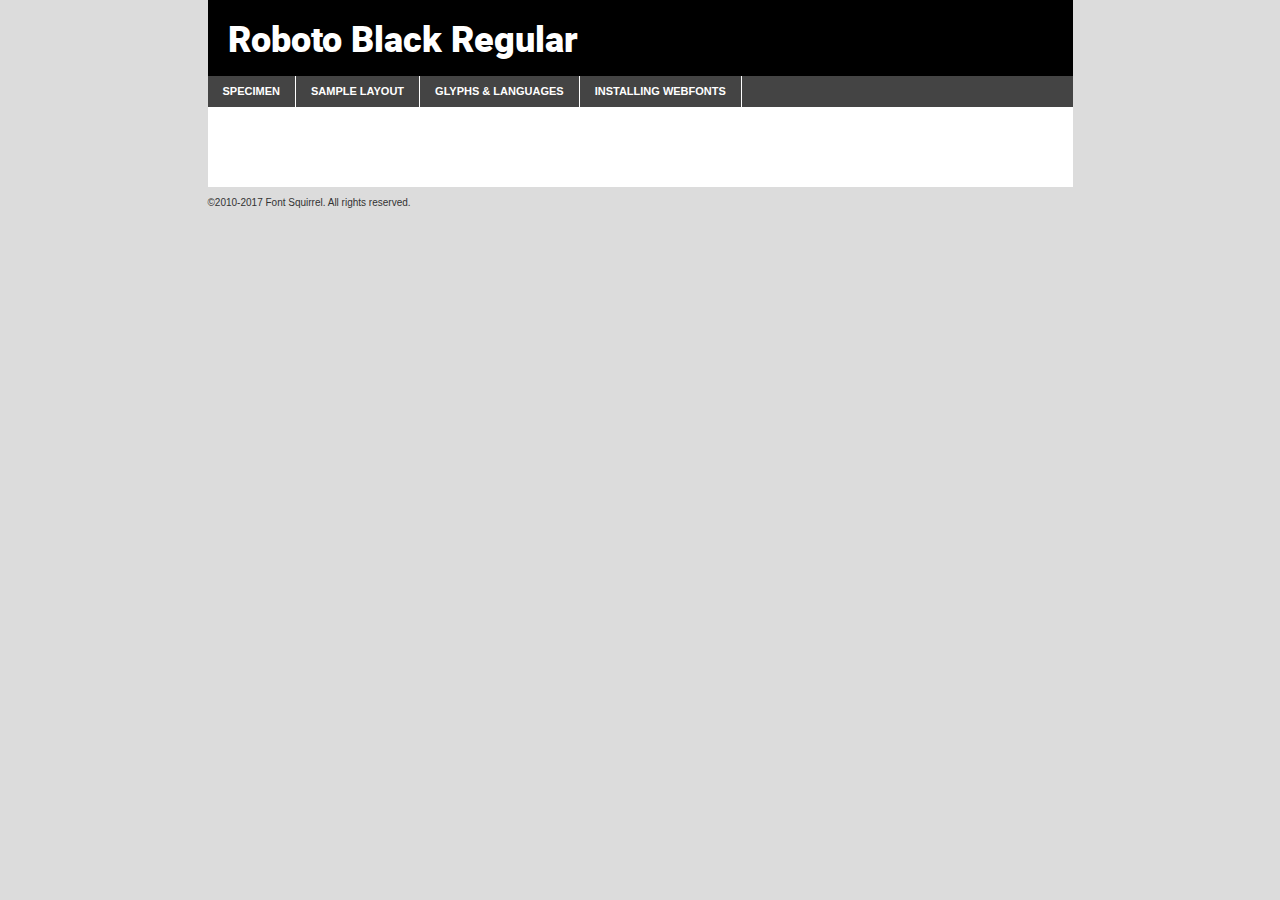
<file: src/fonts/webfontkit-20220927-132551/roboto-black-demo.html>
<!DOCTYPE html PUBLIC "-//W3C//DTD XHTML 1.0 Transitional//EN"
        "http://www.w3.org/TR/xhtml1/DTD/xhtml1-transitional.dtd">

<html xmlns="http://www.w3.org/1999/xhtml" xml:lang="en" lang="en">
<head>
    <meta http-equiv="Content-Type" content="text/html; charset=utf-8"/>
    <script src="http://ajax.googleapis.com/ajax/libs/jquery/1.7.2/jquery.min.js" type="text/javascript" charset="utf-8"></script>
    <script type="text/javascript">
		(function($) {
			$.fn.easyTabs = function(option) {
				var param = jQuery.extend({ fadeSpeed: 'fast', defaultContent: 1, activeClass: 'active' }, option);
				$(this).each(function() {
					var thisId = '#' + this.id;
					if ( param.defaultContent == '' )
					{
						param.defaultContent = 1;
					}
					if ( typeof param.defaultContent == 'number' )
					{
						var defaultTab = $(thisId + ' .tabs li:eq(' + (param.defaultContent - 1) + ') a').attr('href').substr(1);
					}
					else
					{
						var defaultTab = param.defaultContent;
					}
					$(thisId + ' .tabs li a').each(function() {
						var tabToHide = $(this).attr('href').substr(1);
						$('#' + tabToHide).addClass('easytabs-tab-content');
					});
					hideAll();
					changeContent(defaultTab);

					function hideAll() {$(thisId + ' .easytabs-tab-content').hide();}

					function changeContent(tabId)
					{
						hideAll();
						$(thisId + ' .tabs li').removeClass(param.activeClass);
						$(thisId + ' .tabs li a[href=#' + tabId + ']').closest('li').addClass(param.activeClass);
						if ( param.fadeSpeed != 'none' )
						{
							$(thisId + ' #' + tabId).fadeIn(param.fadeSpeed);
						}
						else
						{
							$(thisId + ' #' + tabId).show();
						}
					}

					$(thisId + ' .tabs li').click(function() {
						var tabId = $(this).find('a').attr('href').substr(1);
						changeContent(tabId);
						return false;
					});
				});
			}
		})(jQuery);
    </script>
    <link rel="stylesheet" href="specimen_files/specimen_stylesheet.css" type="text/css" charset="utf-8"/>
    <link rel="stylesheet" href="stylesheet.css" type="text/css" charset="utf-8"/>

    <style type="text/css">
        		body {
			font-family: 'robotoblack';
        		}

            </style>

    <title>Roboto Black Regular Specimen</title>


    <script type="text/javascript" charset="utf-8">
		$(document).ready(function() {
			$('#container').easyTabs({ defaultContent: 1 });
		});
    </script>
</head>

<body>
<div id="container">
    <div id="header">
		Roboto Black Regular    </div>
    <ul class="tabs">
        <li><a href="#specimen">Specimen</a></li>
        <li><a href="#layout">Sample Layout</a></li>
		        <li><a href="#glyphs">Glyphs &amp; Languages</a></li>
        <li><a href="#installing">Installing Webfonts</a></li>

    </ul>

    <div id="main_content">


        <div id="specimen">

            <div class="section">
                <div class="grid12 firstcol">
                    <div class="huge">AaBb</div>
                </div>
            </div>

            <div class="section">
                <div class="glyph_range">A&#x200B;B&#x200b;C&#x200b;D&#x200b;E&#x200b;F&#x200b;G&#x200b;H&#x200b;I&#x200b;J&#x200b;K&#x200b;L&#x200b;M&#x200b;N&#x200b;O&#x200b;P&#x200b;Q&#x200b;R&#x200b;S&#x200b;T&#x200b;U&#x200b;V&#x200b;W&#x200b;X&#x200b;Y&#x200b;Z&#x200b;a&#x200b;b&#x200b;c&#x200b;d&#x200b;e&#x200b;f&#x200b;g&#x200b;h&#x200b;i&#x200b;j&#x200b;k&#x200b;l&#x200b;m&#x200b;n&#x200b;o&#x200b;p&#x200b;q&#x200b;r&#x200b;s&#x200b;t&#x200b;u&#x200b;v&#x200b;w&#x200b;x&#x200b;y&#x200b;z&#x200b;1&#x200b;2&#x200b;3&#x200b;4&#x200b;5&#x200b;6&#x200b;7&#x200b;8&#x200b;9&#x200b;0&#x200b;&amp;&#x200b;.&#x200b;,&#x200b;?&#x200b;!&#x200b;&#64;&#x200b;(&#x200b;)&#x200b;#&#x200b;$&#x200b;%&#x200b;*&#x200b;+&#x200b;-&#x200b;=&#x200b;:&#x200b;;</div>
            </div>
            <div class="section">
                <div class="grid12 firstcol">
                    <table class="sample_table">
                        <tr>
                            <td>10</td>
                            <td class="size10">abcdefghijklmnopqrstuvwxyzABCDEFGHIJKLMNOPQRSTUVWXYZ0123456789abcdefghijklmnopqrstuvwxyzABCDEFGHIJKLMNOPQRSTUVWXYZ0123456789abcdefghijklmnopqrstuvwxyzABCDEFGHIJKLMNOPQRSTUVWXYZ</td>
                        </tr>
                        <tr>
                            <td>11</td>
                            <td class="size11">abcdefghijklmnopqrstuvwxyzABCDEFGHIJKLMNOPQRSTUVWXYZ0123456789abcdefghijklmnopqrstuvwxyzABCDEFGHIJKLMNOPQRSTUVWXYZ0123456789abcdefghijklmnopqrstuvwxyzABCDEFGHIJKLMNOPQRSTUVWXYZ</td>
                        </tr>
                        <tr>
                            <td>12</td>
                            <td class="size12">abcdefghijklmnopqrstuvwxyzABCDEFGHIJKLMNOPQRSTUVWXYZ0123456789abcdefghijklmnopqrstuvwxyzABCDEFGHIJKLMNOPQRSTUVWXYZ0123456789abcdefghijklmnopqrstuvwxyzABCDEFGHIJKLMNOPQRSTUVWXYZ</td>
                        </tr>
                        <tr>
                            <td>13</td>
                            <td class="size13">abcdefghijklmnopqrstuvwxyzABCDEFGHIJKLMNOPQRSTUVWXYZ0123456789abcdefghijklmnopqrstuvwxyzABCDEFGHIJKLMNOPQRSTUVWXYZ0123456789abcdefghijklmnopqrstuvwxyzABCDEFGHIJKLMNOPQRSTUVWXYZ</td>
                        </tr>
                        <tr>
                            <td>14</td>
                            <td class="size14">abcdefghijklmnopqrstuvwxyzABCDEFGHIJKLMNOPQRSTUVWXYZ0123456789abcdefghijklmnopqrstuvwxyzABCDEFGHIJKLMNOPQRSTUVWXYZ0123456789abcdefghijklmnopqrstuvwxyzABCDEFGHIJKLMNOPQRSTUVWXYZ</td>
                        </tr>
                        <tr>
                            <td>16</td>
                            <td class="size16">abcdefghijklmnopqrstuvwxyzABCDEFGHIJKLMNOPQRSTUVWXYZ0123456789abcdefghijklmnopqrstuvwxyzABCDEFGHIJKLMNOPQRSTUVWXYZ</td>
                        </tr>
                        <tr>
                            <td>18</td>
                            <td class="size18">abcdefghijklmnopqrstuvwxyzABCDEFGHIJKLMNOPQRSTUVWXYZ0123456789abcdefghijklmnopqrstuvwxyzABCDEFGHIJKLMNOPQRSTUVWXYZ</td>
                        </tr>
                        <tr>
                            <td>20</td>
                            <td class="size20">abcdefghijklmnopqrstuvwxyzABCDEFGHIJKLMNOPQRSTUVWXYZ0123456789abcdefghijklmnopqrstuvwxyzABCDEFGHIJKLMNOPQRSTUVWXYZ</td>
                        </tr>
                        <tr>
                            <td>24</td>
                            <td class="size24">abcdefghijklmnopqrstuvwxyzABCDEFGHIJKLMNOPQRSTUVWXYZ0123456789abcdefghijklmnopqrstuvwxyzABCDEFGHIJKLMNOPQRSTUVWXYZ</td>
                        </tr>
                        <tr>
                            <td>30</td>
                            <td class="size30">abcdefghijklmnopqrstuvwxyzABCDEFGHIJKLMNOPQRSTUVWXYZ0123456789abcdefghijklmnopqrstuvwxyzABCDEFGHIJKLMNOPQRSTUVWXYZ</td>
                        </tr>
                        <tr>
                            <td>36</td>
                            <td class="size36">abcdefghijklmnopqrstuvwxyzABCDEFGHIJKLMNOPQRSTUVWXYZ0123456789abcdefghijklmnopqrstuvwxyzABCDEFGHIJKLMNOPQRSTUVWXYZ</td>
                        </tr>
                        <tr>
                            <td>48</td>
                            <td class="size48">abcdefghijklmnopqrstuvwxyzABCDEFGHIJKLMNOPQRSTUVWXYZ0123456789abcdefghijklmnopqrstuvwxyzABCDEFGHIJKLMNOPQRSTUVWXYZ</td>
                        </tr>
                        <tr>
                            <td>60</td>
                            <td class="size60">abcdefghijklmnopqrstuvwxyzABCDEFGHIJKLMNOPQRSTUVWXYZ0123456789abcdefghijklmnopqrstuvwxyzABCDEFGHIJKLMNOPQRSTUVWXYZ</td>
                        </tr>
                        <tr>
                            <td>72</td>
                            <td class="size72">abcdefghijklmnopqrstuvwxyzABCDEFGHIJKLMNOPQRSTUVWXYZ0123456789abcdefghijklmnopqrstuvwxyzABCDEFGHIJKLMNOPQRSTUVWXYZ</td>
                        </tr>
                        <tr>
                            <td>90</td>
                            <td class="size90">abcdefghijklmnopqrstuvwxyzABCDEFGHIJKLMNOPQRSTUVWXYZ0123456789abcdefghijklmnopqrstuvwxyzABCDEFGHIJKLMNOPQRSTUVWXYZ</td>
                        </tr>
                    </table>

                </div>

            </div>


            <div class="section" id="bodycomparison">


                <div id="xheight">
                    <div class="fontbody">&#x25FC;&#x25FC;&#x25FC;&#x25FC;&#x25FC;&#x25FC;&#x25FC;&#x25FC;&#x25FC;&#x25FC;&#x25FC;&#x25FC;&#x25FC;&#x25FC;&#x25FC;&#x25FC;&#x25FC;&#x25FC;&#x25FC;&#x25FC;&#x25FC;&#x25FC;&#x25FC;&#x25FC;&#x25FC;&#x25FC;&#x25FC;&#x25FC;&#x25FC;&#x25FC;&#x25FC;&#x25FC;&#x25FC;&#x25FC;&#x25FC;&#x25FC;&#x25FC;&#x25FC;&#x25FC;&#x25FC;&#x25FC;&#x25FC;&#x25FC;&#x25FC;&#x25FC;&#x25FC;&#x25FC;&#x25FC;&#x25FC;&#x25FC;&#x25FC;&#x25FC;&#x25FC;&#x25FC;&#x25FC;&#x25FC;&#x25FC;&#x25FC;&#x25FC;&#x25FC;&#x25FC;&#x25FC;&#x25FC;&#x25FC;&#x25FC;&#x25FC;&#x25FC;&#x25FC;&#x25FC;&#x25FC;&#x25FC;&#x25FC;&#x25FC;&#x25FC;&#x25FC;&#x25FC;&#x25FC;&#x25FC;&#x25FC;&#x25FC;&#x25FC;&#x25FC;&#x25FC;&#x25FC;&#x25FC;&#x25FC;&#x25FC;&#x25FC;&#x25FC;&#x25FC;&#x25FC;&#x25FC;&#x25FC;&#x25FC;&#x25FC;&#x25FC;&#x25FC;&#x25FC;&#x25FC;body</div>
                    <div class="arialbody">body</div>
                    <div class="verdanabody">body</div>
                    <div class="georgiabody">body</div>
                </div>
                <div class="fontbody" style="z-index:1">
                    body<span>Roboto Black Regular</span>
                </div>
                <div class="arialbody" style="z-index:1">
                    body<span>Arial</span>
                </div>
                <div class="verdanabody" style="z-index:1">
                    body<span>Verdana</span>
                </div>
                <div class="georgiabody" style="z-index:1">
                    body<span>Georgia</span>
                </div>


            </div>


            <div class="section psample psample_row1" id="">

                <div class="grid2 firstcol">
                    <p class="size10"><span>10.</span>Aenean lacinia bibendum nulla sed consectetur. Fusce dapibus, tellus ac cursus commodo, tortor mauris condimentum nibh, ut fermentum massa justo sit amet risus. Nullam id dolor id nibh ultricies vehicula ut id elit. Cum sociis natoque penatibus et magnis dis parturient montes, nascetur ridiculus mus. Nulla vitae elit libero, a pharetra augue.</p>

                </div>
                <div class="grid3">
                    <p class="size11"><span>11.</span>Aenean lacinia bibendum nulla sed consectetur. Fusce dapibus, tellus ac cursus commodo, tortor mauris condimentum nibh, ut fermentum massa justo sit amet risus. Nullam id dolor id nibh ultricies vehicula ut id elit. Cum sociis natoque penatibus et magnis dis parturient montes, nascetur ridiculus mus. Nulla vitae elit libero, a pharetra augue.</p>

                </div>
                <div class="grid3">
                    <p class="size12"><span>12.</span>Aenean lacinia bibendum nulla sed consectetur. Fusce dapibus, tellus ac cursus commodo, tortor mauris condimentum nibh, ut fermentum massa justo sit amet risus. Nullam id dolor id nibh ultricies vehicula ut id elit. Cum sociis natoque penatibus et magnis dis parturient montes, nascetur ridiculus mus. Nulla vitae elit libero, a pharetra augue.</p>

                </div>
                <div class="grid4">
                    <p class="size13"><span>13.</span>Aenean lacinia bibendum nulla sed consectetur. Fusce dapibus, tellus ac cursus commodo, tortor mauris condimentum nibh, ut fermentum massa justo sit amet risus. Nullam id dolor id nibh ultricies vehicula ut id elit. Cum sociis natoque penatibus et magnis dis parturient montes, nascetur ridiculus mus. Nulla vitae elit libero, a pharetra augue.</p>

                </div>
                <div class="white_blend"></div>

            </div>
            <div class="section psample psample_row2" id="">
                <div class="grid3 firstcol">
                    <p class="size14"><span>14.</span>Aenean lacinia bibendum nulla sed consectetur. Fusce dapibus, tellus ac cursus commodo, tortor mauris condimentum nibh, ut fermentum massa justo sit amet risus. Nullam id dolor id nibh ultricies vehicula ut id elit. Cum sociis natoque penatibus et magnis dis parturient montes, nascetur ridiculus mus. Nulla vitae elit libero, a pharetra augue.</p>

                </div>
                <div class="grid4">
                    <p class="size16"><span>16.</span>Aenean lacinia bibendum nulla sed consectetur. Fusce dapibus, tellus ac cursus commodo, tortor mauris condimentum nibh, ut fermentum massa justo sit amet risus. Nullam id dolor id nibh ultricies vehicula ut id elit. Cum sociis natoque penatibus et magnis dis parturient montes, nascetur ridiculus mus. Nulla vitae elit libero, a pharetra augue.</p>

                </div>
                <div class="grid5">
                    <p class="size18"><span>18.</span>Aenean lacinia bibendum nulla sed consectetur. Fusce dapibus, tellus ac cursus commodo, tortor mauris condimentum nibh, ut fermentum massa justo sit amet risus. Nullam id dolor id nibh ultricies vehicula ut id elit. Cum sociis natoque penatibus et magnis dis parturient montes, nascetur ridiculus mus. Nulla vitae elit libero, a pharetra augue.</p>

                </div>

                <div class="white_blend"></div>

            </div>

            <div class="section psample psample_row3" id="">
                <div class="grid5 firstcol">
                    <p class="size20"><span>20.</span>Aenean lacinia bibendum nulla sed consectetur. Fusce dapibus, tellus ac cursus commodo, tortor mauris condimentum nibh, ut fermentum massa justo sit amet risus. Nullam id dolor id nibh ultricies vehicula ut id elit. Cum sociis natoque penatibus et magnis dis parturient montes, nascetur ridiculus mus. Nulla vitae elit libero, a pharetra augue.</p>
                </div>
                <div class="grid7">
                    <p class="size24"><span>24.</span>Aenean lacinia bibendum nulla sed consectetur. Fusce dapibus, tellus ac cursus commodo, tortor mauris condimentum nibh, ut fermentum massa justo sit amet risus. Nullam id dolor id nibh ultricies vehicula ut id elit. Cum sociis natoque penatibus et magnis dis parturient montes, nascetur ridiculus mus. Nulla vitae elit libero, a pharetra augue.</p>
                </div>

                <div class="white_blend"></div>

            </div>

            <div class="section psample psample_row4" id="">
                <div class="grid12 firstcol">
                    <p class="size30"><span>30.</span>Aenean lacinia bibendum nulla sed consectetur. Fusce dapibus, tellus ac cursus commodo, tortor mauris condimentum nibh, ut fermentum massa justo sit amet risus. Nullam id dolor id nibh ultricies vehicula ut id elit. Cum sociis natoque penatibus et magnis dis parturient montes, nascetur ridiculus mus. Nulla vitae elit libero, a pharetra augue.</p>
                </div>
                <div class="white_blend"></div>

            </div>


            <div class="section psample psample_row1 fullreverse">
                <div class="grid2 firstcol">
                    <p class="size10"><span>10.</span>Aenean lacinia bibendum nulla sed consectetur. Fusce dapibus, tellus ac cursus commodo, tortor mauris condimentum nibh, ut fermentum massa justo sit amet risus. Nullam id dolor id nibh ultricies vehicula ut id elit. Cum sociis natoque penatibus et magnis dis parturient montes, nascetur ridiculus mus. Nulla vitae elit libero, a pharetra augue.</p>

                </div>
                <div class="grid3">
                    <p class="size11"><span>11.</span>Aenean lacinia bibendum nulla sed consectetur. Fusce dapibus, tellus ac cursus commodo, tortor mauris condimentum nibh, ut fermentum massa justo sit amet risus. Nullam id dolor id nibh ultricies vehicula ut id elit. Cum sociis natoque penatibus et magnis dis parturient montes, nascetur ridiculus mus. Nulla vitae elit libero, a pharetra augue.</p>

                </div>
                <div class="grid3">
                    <p class="size12"><span>12.</span>Aenean lacinia bibendum nulla sed consectetur. Fusce dapibus, tellus ac cursus commodo, tortor mauris condimentum nibh, ut fermentum massa justo sit amet risus. Nullam id dolor id nibh ultricies vehicula ut id elit. Cum sociis natoque penatibus et magnis dis parturient montes, nascetur ridiculus mus. Nulla vitae elit libero, a pharetra augue.</p>

                </div>
                <div class="grid4">
                    <p class="size13"><span>13.</span>Aenean lacinia bibendum nulla sed consectetur. Fusce dapibus, tellus ac cursus commodo, tortor mauris condimentum nibh, ut fermentum massa justo sit amet risus. Nullam id dolor id nibh ultricies vehicula ut id elit. Cum sociis natoque penatibus et magnis dis parturient montes, nascetur ridiculus mus. Nulla vitae elit libero, a pharetra augue.</p>

                </div>
                <div class="black_blend"></div>

            </div>

            <div class="section psample psample_row2 fullreverse">
                <div class="grid3 firstcol">
                    <p class="size14"><span>14.</span>Aenean lacinia bibendum nulla sed consectetur. Fusce dapibus, tellus ac cursus commodo, tortor mauris condimentum nibh, ut fermentum massa justo sit amet risus. Nullam id dolor id nibh ultricies vehicula ut id elit. Cum sociis natoque penatibus et magnis dis parturient montes, nascetur ridiculus mus. Nulla vitae elit libero, a pharetra augue.</p>

                </div>
                <div class="grid4">
                    <p class="size16"><span>16.</span>Aenean lacinia bibendum nulla sed consectetur. Fusce dapibus, tellus ac cursus commodo, tortor mauris condimentum nibh, ut fermentum massa justo sit amet risus. Nullam id dolor id nibh ultricies vehicula ut id elit. Cum sociis natoque penatibus et magnis dis parturient montes, nascetur ridiculus mus. Nulla vitae elit libero, a pharetra augue.</p>

                </div>
                <div class="grid5">
                    <p class="size18"><span>18.</span>Aenean lacinia bibendum nulla sed consectetur. Fusce dapibus, tellus ac cursus commodo, tortor mauris condimentum nibh, ut fermentum massa justo sit amet risus. Nullam id dolor id nibh ultricies vehicula ut id elit. Cum sociis natoque penatibus et magnis dis parturient montes, nascetur ridiculus mus. Nulla vitae elit libero, a pharetra augue.</p>

                </div>
                <div class="black_blend"></div>

            </div>

            <div class="section psample fullreverse psample_row3" id="">
                <div class="grid5 firstcol">
                    <p class="size20"><span>20.</span>Aenean lacinia bibendum nulla sed consectetur. Fusce dapibus, tellus ac cursus commodo, tortor mauris condimentum nibh, ut fermentum massa justo sit amet risus. Nullam id dolor id nibh ultricies vehicula ut id elit. Cum sociis natoque penatibus et magnis dis parturient montes, nascetur ridiculus mus. Nulla vitae elit libero, a pharetra augue.</p>
                </div>
                <div class="grid7">
                    <p class="size24"><span>24.</span>Aenean lacinia bibendum nulla sed consectetur. Fusce dapibus, tellus ac cursus commodo, tortor mauris condimentum nibh, ut fermentum massa justo sit amet risus. Nullam id dolor id nibh ultricies vehicula ut id elit. Cum sociis natoque penatibus et magnis dis parturient montes, nascetur ridiculus mus. Nulla vitae elit libero, a pharetra augue.</p>
                </div>

                <div class="black_blend"></div>

            </div>

            <div class="section psample fullreverse psample_row4" id="" style="border-bottom: 20px #000 solid;">
                <div class="grid12 firstcol">
                    <p class="size30"><span>30.</span>Aenean lacinia bibendum nulla sed consectetur. Fusce dapibus, tellus ac cursus commodo, tortor mauris condimentum nibh, ut fermentum massa justo sit amet risus. Nullam id dolor id nibh ultricies vehicula ut id elit. Cum sociis natoque penatibus et magnis dis parturient montes, nascetur ridiculus mus. Nulla vitae elit libero, a pharetra augue.</p>
                </div>
                <div class="black_blend"></div>

            </div>


        </div>

        <div id="layout">

            <div class="section">

                <div class="grid12 firstcol">
                    <h1>Lorem Ipsum Dolor</h1>
                    <h2>Etiam porta sem malesuada magna mollis euismod</h2>

                    <p class="byline">By <a href="#link">Aenean Lacinia</a></p>
                </div>
            </div>
            <div class="section">
                <div class="grid8 firstcol">
                    <p class="large">Donec sed odio dui. Morbi leo risus, porta ac consectetur ac, vestibulum at eros. Fusce dapibus, tellus ac cursus commodo, tortor mauris condimentum nibh, ut fermentum massa justo sit amet risus. </p>


                    <h3>Pellentesque ornare sem</h3>

                    <p>Maecenas sed diam eget risus varius blandit sit amet non magna. Maecenas faucibus mollis interdum. Donec ullamcorper nulla non metus auctor fringilla. Nullam id dolor id nibh ultricies vehicula ut id elit. Nullam id dolor id nibh ultricies vehicula ut id elit. </p>

                    <p>Aenean eu leo quam. Pellentesque ornare sem lacinia quam venenatis vestibulum. Lorem ipsum dolor sit amet, consectetur adipiscing elit. Cum sociis natoque penatibus et magnis dis parturient montes, nascetur ridiculus mus. </p>

                    <p>Nulla vitae elit libero, a pharetra augue. Praesent commodo cursus magna, vel scelerisque nisl consectetur et. Aenean lacinia bibendum nulla sed consectetur. </p>

                    <p>Nullam quis risus eget urna mollis ornare vel eu leo. Nullam quis risus eget urna mollis ornare vel eu leo. Maecenas sed diam eget risus varius blandit sit amet non magna. Donec ullamcorper nulla non metus auctor fringilla. </p>

                    <h3>Cras mattis consectetur</h3>

                    <p>Aenean eu leo quam. Pellentesque ornare sem lacinia quam venenatis vestibulum. Aenean lacinia bibendum nulla sed consectetur. Integer posuere erat a ante venenatis dapibus posuere velit aliquet. Cras mattis consectetur purus sit amet fermentum. </p>

                    <p>Nullam id dolor id nibh ultricies vehicula ut id elit. Nullam quis risus eget urna mollis ornare vel eu leo. Cras mattis consectetur purus sit amet fermentum.</p>
                </div>

                <div class="grid4 sidebar">

                    <div class="box reverse">
                        <p class="last">Nullam quis risus eget urna mollis ornare vel eu leo. Donec ullamcorper nulla non metus auctor fringilla. Cras mattis consectetur purus sit amet fermentum. Sed posuere consectetur est at lobortis. Lorem ipsum dolor sit amet, consectetur adipiscing elit. </p>
                    </div>

                    <p class="caption">Maecenas sed diam eget risus varius.</p>

                    <p>Vestibulum id ligula porta felis euismod semper. Integer posuere erat a ante venenatis dapibus posuere velit aliquet. Vestibulum id ligula porta felis euismod semper. Sed posuere consectetur est at lobortis. Maecenas sed diam eget risus varius blandit sit amet non magna. Fusce dapibus, tellus ac cursus commodo, tortor mauris condimentum nibh, ut fermentum massa justo sit amet risus. </p>


                    <p>Duis mollis, est non commodo luctus, nisi erat porttitor ligula, eget lacinia odio sem nec elit. Aenean lacinia bibendum nulla sed consectetur. Vivamus sagittis lacus vel augue laoreet rutrum faucibus dolor auctor. Aenean lacinia bibendum nulla sed consectetur. Nullam quis risus eget urna mollis ornare vel eu leo. </p>

                    <p>Praesent commodo cursus magna, vel scelerisque nisl consectetur et. Donec ullamcorper nulla non metus auctor fringilla. Maecenas faucibus mollis interdum. Fusce dapibus, tellus ac cursus commodo, tortor mauris condimentum nibh, ut fermentum massa justo sit amet risus. </p>

                </div>
            </div>

        </div>


		

        <div id="glyphs">
            <div class="section">
                <div class="grid12 firstcol">

                    <h1>Language Support</h1>
                    <p>The subset of Roboto Black Regular in this kit supports the following languages:<br/>

						Albanian, Basque, Breton, Chamorro, Danish, Dutch, English, Faroese, Finnish, French, Frisian, Galician, German, Icelandic, Italian, Malagasy, Norwegian, Portuguese, Spanish, Alsatian, Aragonese, Arapaho, Arrernte, Asturian, Aymara, Bislama, Cebuano, Corsican, Fijian, French_creole, Genoese, Gilbertese, Greenlandic, Haitian_creole, Hiligaynon, Hmong, Hopi, Ibanag, Iloko_ilokano, Indonesian, Interglossa_glosa, Interlingua, Irish_gaelic, Jerriais, Lojban, Lombard, Luxembourgeois, Manx, Mohawk, Norfolk_pitcairnese, Occitan, Oromo, Pangasinan, Papiamento, Piedmontese, Potawatomi, Rhaeto-romance, Romansh, Rotokas, Sami_lule, Samoan, Sardinian, Scots_gaelic, Seychelles_creole, Shona, Sicilian, Somali, Southern_ndebele, Swahili, Swati_swazi, Tagalog_filipino_pilipino, Tetum, Tok_pisin, Uyghur_latinized, Volapuk, Walloon, Warlpiri, Xhosa, Yapese, Zulu, Latinbasic, Ubasic, Demo                    </p>
                    <h1>Glyph Chart</h1>
                    <p>The subset of Roboto Black Regular in this kit includes all the glyphs listed below. Unicode entities are included above each glyph to help you insert individual characters into your layout.</p>
                    <div id="glyph_chart">

																																	                                <div><p>&amp;#2;</p>&#2;</div>
																				                                <div><p>&amp;#13;</p>&#13;</div>
																				                                <div><p>&amp;#32;</p>&#32;</div>
																				                                <div><p>&amp;#33;</p>&#33;</div>
																				                                <div><p>&amp;#34;</p>&#34;</div>
																				                                <div><p>&amp;#35;</p>&#35;</div>
																				                                <div><p>&amp;#36;</p>&#36;</div>
																				                                <div><p>&amp;#37;</p>&#37;</div>
																				                                <div><p>&amp;#38;</p>&#38;</div>
																				                                <div><p>&amp;#39;</p>&#39;</div>
																				                                <div><p>&amp;#40;</p>&#40;</div>
																				                                <div><p>&amp;#41;</p>&#41;</div>
																				                                <div><p>&amp;#42;</p>&#42;</div>
																				                                <div><p>&amp;#43;</p>&#43;</div>
																				                                <div><p>&amp;#44;</p>&#44;</div>
																				                                <div><p>&amp;#45;</p>&#45;</div>
																				                                <div><p>&amp;#46;</p>&#46;</div>
																				                                <div><p>&amp;#47;</p>&#47;</div>
																				                                <div><p>&amp;#48;</p>&#48;</div>
																				                                <div><p>&amp;#49;</p>&#49;</div>
																				                                <div><p>&amp;#50;</p>&#50;</div>
																				                                <div><p>&amp;#51;</p>&#51;</div>
																				                                <div><p>&amp;#52;</p>&#52;</div>
																				                                <div><p>&amp;#53;</p>&#53;</div>
																				                                <div><p>&amp;#54;</p>&#54;</div>
																				                                <div><p>&amp;#55;</p>&#55;</div>
																				                                <div><p>&amp;#56;</p>&#56;</div>
																				                                <div><p>&amp;#57;</p>&#57;</div>
																				                                <div><p>&amp;#58;</p>&#58;</div>
																				                                <div><p>&amp;#59;</p>&#59;</div>
																				                                <div><p>&amp;#60;</p>&#60;</div>
																				                                <div><p>&amp;#61;</p>&#61;</div>
																				                                <div><p>&amp;#62;</p>&#62;</div>
																				                                <div><p>&amp;#63;</p>&#63;</div>
																				                                <div><p>&amp;#64;</p>&#64;</div>
																				                                <div><p>&amp;#65;</p>&#65;</div>
																				                                <div><p>&amp;#66;</p>&#66;</div>
																				                                <div><p>&amp;#67;</p>&#67;</div>
																				                                <div><p>&amp;#68;</p>&#68;</div>
																				                                <div><p>&amp;#69;</p>&#69;</div>
																				                                <div><p>&amp;#70;</p>&#70;</div>
																				                                <div><p>&amp;#71;</p>&#71;</div>
																				                                <div><p>&amp;#72;</p>&#72;</div>
																				                                <div><p>&amp;#73;</p>&#73;</div>
																				                                <div><p>&amp;#74;</p>&#74;</div>
																				                                <div><p>&amp;#75;</p>&#75;</div>
																				                                <div><p>&amp;#76;</p>&#76;</div>
																				                                <div><p>&amp;#77;</p>&#77;</div>
																				                                <div><p>&amp;#78;</p>&#78;</div>
																				                                <div><p>&amp;#79;</p>&#79;</div>
																				                                <div><p>&amp;#80;</p>&#80;</div>
																				                                <div><p>&amp;#81;</p>&#81;</div>
																				                                <div><p>&amp;#82;</p>&#82;</div>
																				                                <div><p>&amp;#83;</p>&#83;</div>
																				                                <div><p>&amp;#84;</p>&#84;</div>
																				                                <div><p>&amp;#85;</p>&#85;</div>
																				                                <div><p>&amp;#86;</p>&#86;</div>
																				                                <div><p>&amp;#87;</p>&#87;</div>
																				                                <div><p>&amp;#88;</p>&#88;</div>
																				                                <div><p>&amp;#89;</p>&#89;</div>
																				                                <div><p>&amp;#90;</p>&#90;</div>
																				                                <div><p>&amp;#91;</p>&#91;</div>
																				                                <div><p>&amp;#92;</p>&#92;</div>
																				                                <div><p>&amp;#93;</p>&#93;</div>
																				                                <div><p>&amp;#94;</p>&#94;</div>
																				                                <div><p>&amp;#95;</p>&#95;</div>
																				                                <div><p>&amp;#96;</p>&#96;</div>
																				                                <div><p>&amp;#97;</p>&#97;</div>
																				                                <div><p>&amp;#98;</p>&#98;</div>
																				                                <div><p>&amp;#99;</p>&#99;</div>
																				                                <div><p>&amp;#100;</p>&#100;</div>
																				                                <div><p>&amp;#101;</p>&#101;</div>
																				                                <div><p>&amp;#102;</p>&#102;</div>
																				                                <div><p>&amp;#103;</p>&#103;</div>
																				                                <div><p>&amp;#104;</p>&#104;</div>
																				                                <div><p>&amp;#105;</p>&#105;</div>
																				                                <div><p>&amp;#106;</p>&#106;</div>
																				                                <div><p>&amp;#107;</p>&#107;</div>
																				                                <div><p>&amp;#108;</p>&#108;</div>
																				                                <div><p>&amp;#109;</p>&#109;</div>
																				                                <div><p>&amp;#110;</p>&#110;</div>
																				                                <div><p>&amp;#111;</p>&#111;</div>
																				                                <div><p>&amp;#112;</p>&#112;</div>
																				                                <div><p>&amp;#113;</p>&#113;</div>
																				                                <div><p>&amp;#114;</p>&#114;</div>
																				                                <div><p>&amp;#115;</p>&#115;</div>
																				                                <div><p>&amp;#116;</p>&#116;</div>
																				                                <div><p>&amp;#117;</p>&#117;</div>
																				                                <div><p>&amp;#118;</p>&#118;</div>
																				                                <div><p>&amp;#119;</p>&#119;</div>
																				                                <div><p>&amp;#120;</p>&#120;</div>
																				                                <div><p>&amp;#121;</p>&#121;</div>
																				                                <div><p>&amp;#122;</p>&#122;</div>
																				                                <div><p>&amp;#123;</p>&#123;</div>
																				                                <div><p>&amp;#124;</p>&#124;</div>
																				                                <div><p>&amp;#125;</p>&#125;</div>
																				                                <div><p>&amp;#126;</p>&#126;</div>
																				                                <div><p>&amp;#160;</p>&#160;</div>
																				                                <div><p>&amp;#161;</p>&#161;</div>
																				                                <div><p>&amp;#162;</p>&#162;</div>
																				                                <div><p>&amp;#163;</p>&#163;</div>
																				                                <div><p>&amp;#164;</p>&#164;</div>
																				                                <div><p>&amp;#165;</p>&#165;</div>
																				                                <div><p>&amp;#166;</p>&#166;</div>
																				                                <div><p>&amp;#167;</p>&#167;</div>
																				                                <div><p>&amp;#168;</p>&#168;</div>
																				                                <div><p>&amp;#169;</p>&#169;</div>
																				                                <div><p>&amp;#170;</p>&#170;</div>
																				                                <div><p>&amp;#171;</p>&#171;</div>
																				                                <div><p>&amp;#172;</p>&#172;</div>
																				                                <div><p>&amp;#173;</p>&#173;</div>
																				                                <div><p>&amp;#174;</p>&#174;</div>
																				                                <div><p>&amp;#175;</p>&#175;</div>
																				                                <div><p>&amp;#176;</p>&#176;</div>
																				                                <div><p>&amp;#177;</p>&#177;</div>
																				                                <div><p>&amp;#178;</p>&#178;</div>
																				                                <div><p>&amp;#179;</p>&#179;</div>
																				                                <div><p>&amp;#180;</p>&#180;</div>
																				                                <div><p>&amp;#181;</p>&#181;</div>
																				                                <div><p>&amp;#182;</p>&#182;</div>
																				                                <div><p>&amp;#183;</p>&#183;</div>
																				                                <div><p>&amp;#184;</p>&#184;</div>
																				                                <div><p>&amp;#185;</p>&#185;</div>
																				                                <div><p>&amp;#186;</p>&#186;</div>
																				                                <div><p>&amp;#187;</p>&#187;</div>
																				                                <div><p>&amp;#188;</p>&#188;</div>
																				                                <div><p>&amp;#189;</p>&#189;</div>
																				                                <div><p>&amp;#190;</p>&#190;</div>
																				                                <div><p>&amp;#191;</p>&#191;</div>
																				                                <div><p>&amp;#192;</p>&#192;</div>
																				                                <div><p>&amp;#193;</p>&#193;</div>
																				                                <div><p>&amp;#194;</p>&#194;</div>
																				                                <div><p>&amp;#195;</p>&#195;</div>
																				                                <div><p>&amp;#196;</p>&#196;</div>
																				                                <div><p>&amp;#197;</p>&#197;</div>
																				                                <div><p>&amp;#198;</p>&#198;</div>
																				                                <div><p>&amp;#199;</p>&#199;</div>
																				                                <div><p>&amp;#200;</p>&#200;</div>
																				                                <div><p>&amp;#201;</p>&#201;</div>
																				                                <div><p>&amp;#202;</p>&#202;</div>
																				                                <div><p>&amp;#203;</p>&#203;</div>
																				                                <div><p>&amp;#204;</p>&#204;</div>
																				                                <div><p>&amp;#205;</p>&#205;</div>
																				                                <div><p>&amp;#206;</p>&#206;</div>
																				                                <div><p>&amp;#207;</p>&#207;</div>
																				                                <div><p>&amp;#208;</p>&#208;</div>
																				                                <div><p>&amp;#209;</p>&#209;</div>
																				                                <div><p>&amp;#210;</p>&#210;</div>
																				                                <div><p>&amp;#211;</p>&#211;</div>
																				                                <div><p>&amp;#212;</p>&#212;</div>
																				                                <div><p>&amp;#213;</p>&#213;</div>
																				                                <div><p>&amp;#214;</p>&#214;</div>
																				                                <div><p>&amp;#215;</p>&#215;</div>
																				                                <div><p>&amp;#216;</p>&#216;</div>
																				                                <div><p>&amp;#217;</p>&#217;</div>
																				                                <div><p>&amp;#218;</p>&#218;</div>
																				                                <div><p>&amp;#219;</p>&#219;</div>
																				                                <div><p>&amp;#220;</p>&#220;</div>
																				                                <div><p>&amp;#221;</p>&#221;</div>
																				                                <div><p>&amp;#222;</p>&#222;</div>
																				                                <div><p>&amp;#223;</p>&#223;</div>
																				                                <div><p>&amp;#224;</p>&#224;</div>
																				                                <div><p>&amp;#225;</p>&#225;</div>
																				                                <div><p>&amp;#226;</p>&#226;</div>
																				                                <div><p>&amp;#227;</p>&#227;</div>
																				                                <div><p>&amp;#228;</p>&#228;</div>
																				                                <div><p>&amp;#229;</p>&#229;</div>
																				                                <div><p>&amp;#230;</p>&#230;</div>
																				                                <div><p>&amp;#231;</p>&#231;</div>
																				                                <div><p>&amp;#232;</p>&#232;</div>
																				                                <div><p>&amp;#233;</p>&#233;</div>
																				                                <div><p>&amp;#234;</p>&#234;</div>
																				                                <div><p>&amp;#235;</p>&#235;</div>
																				                                <div><p>&amp;#236;</p>&#236;</div>
																				                                <div><p>&amp;#237;</p>&#237;</div>
																				                                <div><p>&amp;#238;</p>&#238;</div>
																				                                <div><p>&amp;#239;</p>&#239;</div>
																				                                <div><p>&amp;#240;</p>&#240;</div>
																				                                <div><p>&amp;#241;</p>&#241;</div>
																				                                <div><p>&amp;#242;</p>&#242;</div>
																				                                <div><p>&amp;#243;</p>&#243;</div>
																				                                <div><p>&amp;#244;</p>&#244;</div>
																				                                <div><p>&amp;#245;</p>&#245;</div>
																				                                <div><p>&amp;#246;</p>&#246;</div>
																				                                <div><p>&amp;#247;</p>&#247;</div>
																				                                <div><p>&amp;#248;</p>&#248;</div>
																				                                <div><p>&amp;#249;</p>&#249;</div>
																				                                <div><p>&amp;#250;</p>&#250;</div>
																				                                <div><p>&amp;#251;</p>&#251;</div>
																				                                <div><p>&amp;#252;</p>&#252;</div>
																				                                <div><p>&amp;#253;</p>&#253;</div>
																				                                <div><p>&amp;#254;</p>&#254;</div>
																				                                <div><p>&amp;#255;</p>&#255;</div>
																				                                <div><p>&amp;#338;</p>&#338;</div>
																				                                <div><p>&amp;#339;</p>&#339;</div>
																				                                <div><p>&amp;#376;</p>&#376;</div>
																				                                <div><p>&amp;#710;</p>&#710;</div>
																				                                <div><p>&amp;#732;</p>&#732;</div>
																				                                <div><p>&amp;#8192;</p>&#8192;</div>
																				                                <div><p>&amp;#8193;</p>&#8193;</div>
																				                                <div><p>&amp;#8194;</p>&#8194;</div>
																				                                <div><p>&amp;#8195;</p>&#8195;</div>
																				                                <div><p>&amp;#8196;</p>&#8196;</div>
																				                                <div><p>&amp;#8197;</p>&#8197;</div>
																				                                <div><p>&amp;#8198;</p>&#8198;</div>
																				                                <div><p>&amp;#8199;</p>&#8199;</div>
																				                                <div><p>&amp;#8200;</p>&#8200;</div>
																				                                <div><p>&amp;#8201;</p>&#8201;</div>
																				                                <div><p>&amp;#8202;</p>&#8202;</div>
																				                                <div><p>&amp;#8208;</p>&#8208;</div>
																				                                <div><p>&amp;#8209;</p>&#8209;</div>
																				                                <div><p>&amp;#8210;</p>&#8210;</div>
																				                                <div><p>&amp;#8211;</p>&#8211;</div>
																				                                <div><p>&amp;#8212;</p>&#8212;</div>
																				                                <div><p>&amp;#8216;</p>&#8216;</div>
																				                                <div><p>&amp;#8217;</p>&#8217;</div>
																				                                <div><p>&amp;#8218;</p>&#8218;</div>
																				                                <div><p>&amp;#8220;</p>&#8220;</div>
																				                                <div><p>&amp;#8221;</p>&#8221;</div>
																				                                <div><p>&amp;#8222;</p>&#8222;</div>
																				                                <div><p>&amp;#8226;</p>&#8226;</div>
																				                                <div><p>&amp;#8230;</p>&#8230;</div>
																				                                <div><p>&amp;#8239;</p>&#8239;</div>
																				                                <div><p>&amp;#8249;</p>&#8249;</div>
																				                                <div><p>&amp;#8250;</p>&#8250;</div>
																				                                <div><p>&amp;#8287;</p>&#8287;</div>
																				                                <div><p>&amp;#8364;</p>&#8364;</div>
																				                                <div><p>&amp;#8482;</p>&#8482;</div>
																				                                <div><p>&amp;#9724;</p>&#9724;</div>
																				                                <div><p>&amp;#64257;</p>&#64257;</div>
																				                                <div><p>&amp;#64258;</p>&#64258;</div>
																				                                <div><p>&amp;#64259;</p>&#64259;</div>
																				                                <div><p>&amp;#64260;</p>&#64260;</div>
																																                    </div>
                </div>


            </div>
        </div>


        <div id="specs">

        </div>

        <div id="installing">
            <div class="section">
                <div class="grid7 firstcol">
                    <h1>Installing Webfonts</h1>

                    <p>Webfonts are supported by all major browser platforms but not all in the same way. There are currently four different font formats that must be included in order to target all browsers. This includes TTF, WOFF, EOT and SVG.</p>

                    <h2>1. Upload your webfonts</h2>
                    <p>You must upload your webfont kit to your website. They should be in or near the same directory as your CSS files.</p>

                    <h2>2. Include the webfont stylesheet</h2>
                    <p>A special CSS @font-face declaration helps the various browsers select the appropriate font it needs without causing you a bunch of headaches. Learn more about this syntax by reading the <a href="https://www.fontspring.com/blog/further-hardening-of-the-bulletproof-syntax">Fontspring blog post</a> about it. The code for it is as follows:</p>


                    <code>
                        @font-face{
                        font-family: 'MyWebFont';
                        src: url('WebFont.eot');
                        src: url('WebFont.eot?#iefix') format('embedded-opentype'),
                        url('WebFont.woff') format('woff'),
                        url('WebFont.ttf') format('truetype'),
                        url('WebFont.svg#webfont') format('svg');
                        }
                    </code>

                    <p>We've already gone ahead and generated the code for you. All you have to do is link to the stylesheet in your HTML, like this:</p>
                    <code>&lt;link rel=&quot;stylesheet&quot; href=&quot;stylesheet.css&quot; type=&quot;text/css&quot; charset=&quot;utf-8&quot; /&gt;</code>

                    <h2>3. Modify your own stylesheet</h2>
                    <p>To take advantage of your new fonts, you must tell your stylesheet to use them. Look at the original @font-face declaration above and find the property called "font-family." The name linked there will be what you use to reference the font. Prepend that webfont name to the font stack in the "font-family" property, inside the selector you want to change. For example:</p>
                    <code>p { font-family: 'WebFont', Arial, sans-serif; }</code>

                    <h2>4. Test</h2>
                    <p>Getting webfonts to work cross-browser <em>can</em> be tricky. Use the information in the sidebar to help you if you find that fonts aren't loading in a particular browser.</p>
                </div>

                <div class="grid5 sidebar">
                    <div class="box">
                        <h2>Troubleshooting<br/>Font-Face Problems</h2>
                        <p>Having trouble getting your webfonts to load in your new website? Here are some tips to sort out what might be the problem.</p>

                        <h3>Fonts not showing in any browser</h3>

                        <p>This sounds like you need to work on the plumbing. You either did not upload the fonts to the correct directory, or you did not link the fonts properly in the CSS. If you've confirmed that all this is correct and you still have a problem, take a look at your .htaccess file and see if requests are getting intercepted.</p>

                        <h3>Fonts not loading in iPhone or iPad</h3>

                        <p>The most common problem here is that you are serving the fonts from an IIS server. IIS refuses to serve files that have unknown MIME types. If that is the case, you must set the MIME type for SVG to "image/svg+xml" in the server settings. Follow these instructions from Microsoft if you need help.</p>

                        <h3>Fonts not loading in Firefox</h3>

                        <p>The primary reason for this failure? You are still using a version Firefox older than 3.5. So upgrade already! If that isn't it, then you are very likely serving fonts from a different domain. Firefox requires that all font assets be served from the same domain. Lastly it is possible that you need to add WOFF to your list of MIME types (if you are serving via IIS.)</p>

                        <h3>Fonts not loading in IE</h3>

                        <p>Are you looking at Internet Explorer on an actual Windows machine or are you cheating by using a service like Adobe BrowserLab? Many of these screenshot services do not render @font-face for IE. Best to test it on a real machine.</p>

                        <h3>Fonts not loading in IE9</h3>

                        <p>IE9, like Firefox, requires that fonts be served from the same domain as the website. Make sure that is the case.</p>
                    </div>
                </div>
            </div>

        </div>

    </div>
    <div id="footer">
        <p>&copy;2010-2017 Font Squirrel. All rights reserved.</p>
    </div>
</div>
</body>
</html>
</file>
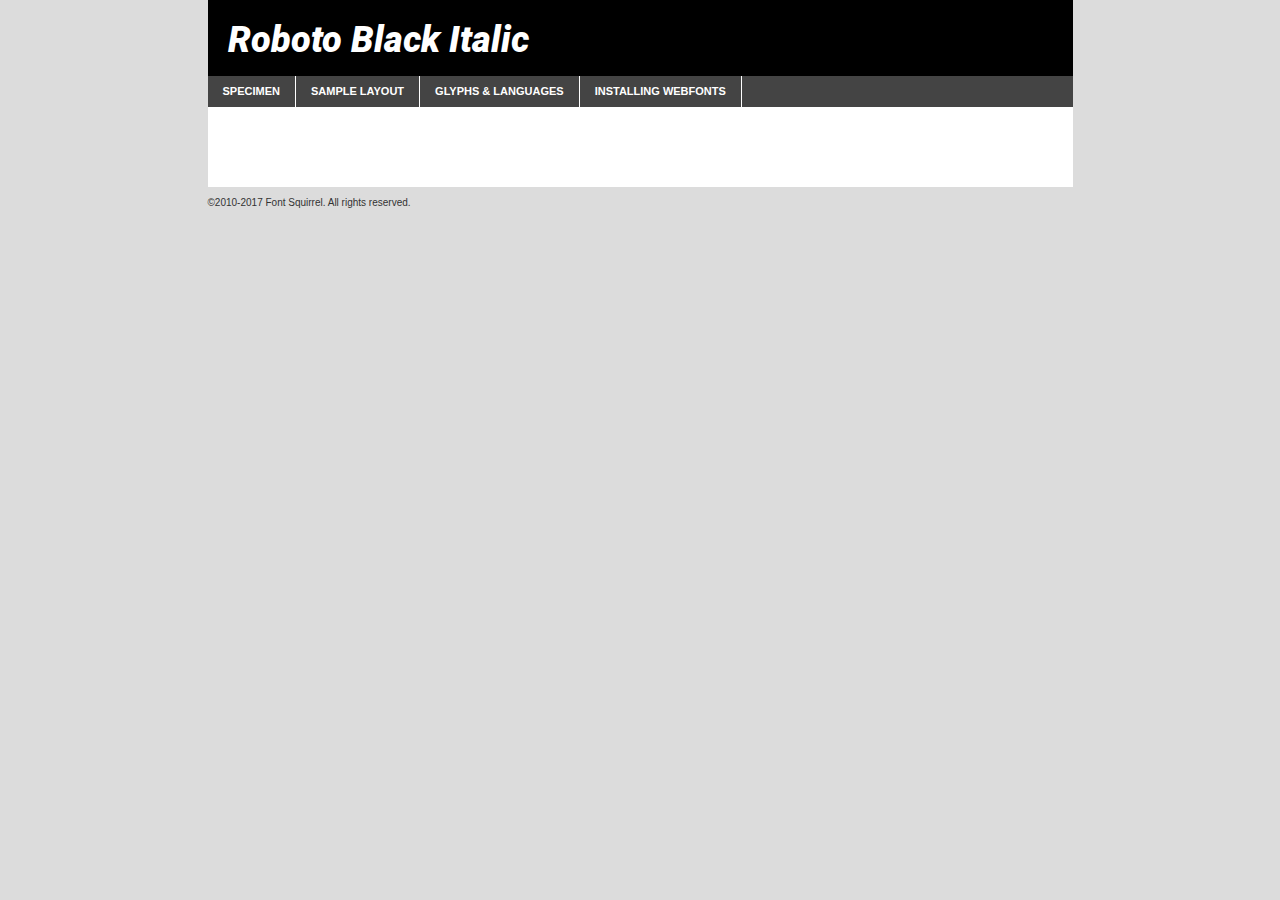
<file: src/fonts/webfontkit-20220927-132551/roboto-blackitalic-demo.html>
<!DOCTYPE html PUBLIC "-//W3C//DTD XHTML 1.0 Transitional//EN"
        "http://www.w3.org/TR/xhtml1/DTD/xhtml1-transitional.dtd">

<html xmlns="http://www.w3.org/1999/xhtml" xml:lang="en" lang="en">
<head>
    <meta http-equiv="Content-Type" content="text/html; charset=utf-8"/>
    <script src="http://ajax.googleapis.com/ajax/libs/jquery/1.7.2/jquery.min.js" type="text/javascript" charset="utf-8"></script>
    <script type="text/javascript">
		(function($) {
			$.fn.easyTabs = function(option) {
				var param = jQuery.extend({ fadeSpeed: 'fast', defaultContent: 1, activeClass: 'active' }, option);
				$(this).each(function() {
					var thisId = '#' + this.id;
					if ( param.defaultContent == '' )
					{
						param.defaultContent = 1;
					}
					if ( typeof param.defaultContent == 'number' )
					{
						var defaultTab = $(thisId + ' .tabs li:eq(' + (param.defaultContent - 1) + ') a').attr('href').substr(1);
					}
					else
					{
						var defaultTab = param.defaultContent;
					}
					$(thisId + ' .tabs li a').each(function() {
						var tabToHide = $(this).attr('href').substr(1);
						$('#' + tabToHide).addClass('easytabs-tab-content');
					});
					hideAll();
					changeContent(defaultTab);

					function hideAll() {$(thisId + ' .easytabs-tab-content').hide();}

					function changeContent(tabId)
					{
						hideAll();
						$(thisId + ' .tabs li').removeClass(param.activeClass);
						$(thisId + ' .tabs li a[href=#' + tabId + ']').closest('li').addClass(param.activeClass);
						if ( param.fadeSpeed != 'none' )
						{
							$(thisId + ' #' + tabId).fadeIn(param.fadeSpeed);
						}
						else
						{
							$(thisId + ' #' + tabId).show();
						}
					}

					$(thisId + ' .tabs li').click(function() {
						var tabId = $(this).find('a').attr('href').substr(1);
						changeContent(tabId);
						return false;
					});
				});
			}
		})(jQuery);
    </script>
    <link rel="stylesheet" href="specimen_files/specimen_stylesheet.css" type="text/css" charset="utf-8"/>
    <link rel="stylesheet" href="stylesheet.css" type="text/css" charset="utf-8"/>

    <style type="text/css">
        		body {
			font-family: 'robotoblack_italic';
        		}

            </style>

    <title>Roboto Black Italic Specimen</title>


    <script type="text/javascript" charset="utf-8">
		$(document).ready(function() {
			$('#container').easyTabs({ defaultContent: 1 });
		});
    </script>
</head>

<body>
<div id="container">
    <div id="header">
		Roboto Black Italic    </div>
    <ul class="tabs">
        <li><a href="#specimen">Specimen</a></li>
        <li><a href="#layout">Sample Layout</a></li>
		        <li><a href="#glyphs">Glyphs &amp; Languages</a></li>
        <li><a href="#installing">Installing Webfonts</a></li>

    </ul>

    <div id="main_content">


        <div id="specimen">

            <div class="section">
                <div class="grid12 firstcol">
                    <div class="huge">AaBb</div>
                </div>
            </div>

            <div class="section">
                <div class="glyph_range">A&#x200B;B&#x200b;C&#x200b;D&#x200b;E&#x200b;F&#x200b;G&#x200b;H&#x200b;I&#x200b;J&#x200b;K&#x200b;L&#x200b;M&#x200b;N&#x200b;O&#x200b;P&#x200b;Q&#x200b;R&#x200b;S&#x200b;T&#x200b;U&#x200b;V&#x200b;W&#x200b;X&#x200b;Y&#x200b;Z&#x200b;a&#x200b;b&#x200b;c&#x200b;d&#x200b;e&#x200b;f&#x200b;g&#x200b;h&#x200b;i&#x200b;j&#x200b;k&#x200b;l&#x200b;m&#x200b;n&#x200b;o&#x200b;p&#x200b;q&#x200b;r&#x200b;s&#x200b;t&#x200b;u&#x200b;v&#x200b;w&#x200b;x&#x200b;y&#x200b;z&#x200b;1&#x200b;2&#x200b;3&#x200b;4&#x200b;5&#x200b;6&#x200b;7&#x200b;8&#x200b;9&#x200b;0&#x200b;&amp;&#x200b;.&#x200b;,&#x200b;?&#x200b;!&#x200b;&#64;&#x200b;(&#x200b;)&#x200b;#&#x200b;$&#x200b;%&#x200b;*&#x200b;+&#x200b;-&#x200b;=&#x200b;:&#x200b;;</div>
            </div>
            <div class="section">
                <div class="grid12 firstcol">
                    <table class="sample_table">
                        <tr>
                            <td>10</td>
                            <td class="size10">abcdefghijklmnopqrstuvwxyzABCDEFGHIJKLMNOPQRSTUVWXYZ0123456789abcdefghijklmnopqrstuvwxyzABCDEFGHIJKLMNOPQRSTUVWXYZ0123456789abcdefghijklmnopqrstuvwxyzABCDEFGHIJKLMNOPQRSTUVWXYZ</td>
                        </tr>
                        <tr>
                            <td>11</td>
                            <td class="size11">abcdefghijklmnopqrstuvwxyzABCDEFGHIJKLMNOPQRSTUVWXYZ0123456789abcdefghijklmnopqrstuvwxyzABCDEFGHIJKLMNOPQRSTUVWXYZ0123456789abcdefghijklmnopqrstuvwxyzABCDEFGHIJKLMNOPQRSTUVWXYZ</td>
                        </tr>
                        <tr>
                            <td>12</td>
                            <td class="size12">abcdefghijklmnopqrstuvwxyzABCDEFGHIJKLMNOPQRSTUVWXYZ0123456789abcdefghijklmnopqrstuvwxyzABCDEFGHIJKLMNOPQRSTUVWXYZ0123456789abcdefghijklmnopqrstuvwxyzABCDEFGHIJKLMNOPQRSTUVWXYZ</td>
                        </tr>
                        <tr>
                            <td>13</td>
                            <td class="size13">abcdefghijklmnopqrstuvwxyzABCDEFGHIJKLMNOPQRSTUVWXYZ0123456789abcdefghijklmnopqrstuvwxyzABCDEFGHIJKLMNOPQRSTUVWXYZ0123456789abcdefghijklmnopqrstuvwxyzABCDEFGHIJKLMNOPQRSTUVWXYZ</td>
                        </tr>
                        <tr>
                            <td>14</td>
                            <td class="size14">abcdefghijklmnopqrstuvwxyzABCDEFGHIJKLMNOPQRSTUVWXYZ0123456789abcdefghijklmnopqrstuvwxyzABCDEFGHIJKLMNOPQRSTUVWXYZ0123456789abcdefghijklmnopqrstuvwxyzABCDEFGHIJKLMNOPQRSTUVWXYZ</td>
                        </tr>
                        <tr>
                            <td>16</td>
                            <td class="size16">abcdefghijklmnopqrstuvwxyzABCDEFGHIJKLMNOPQRSTUVWXYZ0123456789abcdefghijklmnopqrstuvwxyzABCDEFGHIJKLMNOPQRSTUVWXYZ</td>
                        </tr>
                        <tr>
                            <td>18</td>
                            <td class="size18">abcdefghijklmnopqrstuvwxyzABCDEFGHIJKLMNOPQRSTUVWXYZ0123456789abcdefghijklmnopqrstuvwxyzABCDEFGHIJKLMNOPQRSTUVWXYZ</td>
                        </tr>
                        <tr>
                            <td>20</td>
                            <td class="size20">abcdefghijklmnopqrstuvwxyzABCDEFGHIJKLMNOPQRSTUVWXYZ0123456789abcdefghijklmnopqrstuvwxyzABCDEFGHIJKLMNOPQRSTUVWXYZ</td>
                        </tr>
                        <tr>
                            <td>24</td>
                            <td class="size24">abcdefghijklmnopqrstuvwxyzABCDEFGHIJKLMNOPQRSTUVWXYZ0123456789abcdefghijklmnopqrstuvwxyzABCDEFGHIJKLMNOPQRSTUVWXYZ</td>
                        </tr>
                        <tr>
                            <td>30</td>
                            <td class="size30">abcdefghijklmnopqrstuvwxyzABCDEFGHIJKLMNOPQRSTUVWXYZ0123456789abcdefghijklmnopqrstuvwxyzABCDEFGHIJKLMNOPQRSTUVWXYZ</td>
                        </tr>
                        <tr>
                            <td>36</td>
                            <td class="size36">abcdefghijklmnopqrstuvwxyzABCDEFGHIJKLMNOPQRSTUVWXYZ0123456789abcdefghijklmnopqrstuvwxyzABCDEFGHIJKLMNOPQRSTUVWXYZ</td>
                        </tr>
                        <tr>
                            <td>48</td>
                            <td class="size48">abcdefghijklmnopqrstuvwxyzABCDEFGHIJKLMNOPQRSTUVWXYZ0123456789abcdefghijklmnopqrstuvwxyzABCDEFGHIJKLMNOPQRSTUVWXYZ</td>
                        </tr>
                        <tr>
                            <td>60</td>
                            <td class="size60">abcdefghijklmnopqrstuvwxyzABCDEFGHIJKLMNOPQRSTUVWXYZ0123456789abcdefghijklmnopqrstuvwxyzABCDEFGHIJKLMNOPQRSTUVWXYZ</td>
                        </tr>
                        <tr>
                            <td>72</td>
                            <td class="size72">abcdefghijklmnopqrstuvwxyzABCDEFGHIJKLMNOPQRSTUVWXYZ0123456789abcdefghijklmnopqrstuvwxyzABCDEFGHIJKLMNOPQRSTUVWXYZ</td>
                        </tr>
                        <tr>
                            <td>90</td>
                            <td class="size90">abcdefghijklmnopqrstuvwxyzABCDEFGHIJKLMNOPQRSTUVWXYZ0123456789abcdefghijklmnopqrstuvwxyzABCDEFGHIJKLMNOPQRSTUVWXYZ</td>
                        </tr>
                    </table>

                </div>

            </div>


            <div class="section" id="bodycomparison">


                <div id="xheight">
                    <div class="fontbody">&#x25FC;&#x25FC;&#x25FC;&#x25FC;&#x25FC;&#x25FC;&#x25FC;&#x25FC;&#x25FC;&#x25FC;&#x25FC;&#x25FC;&#x25FC;&#x25FC;&#x25FC;&#x25FC;&#x25FC;&#x25FC;&#x25FC;&#x25FC;&#x25FC;&#x25FC;&#x25FC;&#x25FC;&#x25FC;&#x25FC;&#x25FC;&#x25FC;&#x25FC;&#x25FC;&#x25FC;&#x25FC;&#x25FC;&#x25FC;&#x25FC;&#x25FC;&#x25FC;&#x25FC;&#x25FC;&#x25FC;&#x25FC;&#x25FC;&#x25FC;&#x25FC;&#x25FC;&#x25FC;&#x25FC;&#x25FC;&#x25FC;&#x25FC;&#x25FC;&#x25FC;&#x25FC;&#x25FC;&#x25FC;&#x25FC;&#x25FC;&#x25FC;&#x25FC;&#x25FC;&#x25FC;&#x25FC;&#x25FC;&#x25FC;&#x25FC;&#x25FC;&#x25FC;&#x25FC;&#x25FC;&#x25FC;&#x25FC;&#x25FC;&#x25FC;&#x25FC;&#x25FC;&#x25FC;&#x25FC;&#x25FC;&#x25FC;&#x25FC;&#x25FC;&#x25FC;&#x25FC;&#x25FC;&#x25FC;&#x25FC;&#x25FC;&#x25FC;&#x25FC;&#x25FC;&#x25FC;&#x25FC;&#x25FC;&#x25FC;&#x25FC;&#x25FC;&#x25FC;&#x25FC;&#x25FC;body</div>
                    <div class="arialbody">body</div>
                    <div class="verdanabody">body</div>
                    <div class="georgiabody">body</div>
                </div>
                <div class="fontbody" style="z-index:1">
                    body<span>Roboto Black Italic</span>
                </div>
                <div class="arialbody" style="z-index:1">
                    body<span>Arial</span>
                </div>
                <div class="verdanabody" style="z-index:1">
                    body<span>Verdana</span>
                </div>
                <div class="georgiabody" style="z-index:1">
                    body<span>Georgia</span>
                </div>


            </div>


            <div class="section psample psample_row1" id="">

                <div class="grid2 firstcol">
                    <p class="size10"><span>10.</span>Aenean lacinia bibendum nulla sed consectetur. Fusce dapibus, tellus ac cursus commodo, tortor mauris condimentum nibh, ut fermentum massa justo sit amet risus. Nullam id dolor id nibh ultricies vehicula ut id elit. Cum sociis natoque penatibus et magnis dis parturient montes, nascetur ridiculus mus. Nulla vitae elit libero, a pharetra augue.</p>

                </div>
                <div class="grid3">
                    <p class="size11"><span>11.</span>Aenean lacinia bibendum nulla sed consectetur. Fusce dapibus, tellus ac cursus commodo, tortor mauris condimentum nibh, ut fermentum massa justo sit amet risus. Nullam id dolor id nibh ultricies vehicula ut id elit. Cum sociis natoque penatibus et magnis dis parturient montes, nascetur ridiculus mus. Nulla vitae elit libero, a pharetra augue.</p>

                </div>
                <div class="grid3">
                    <p class="size12"><span>12.</span>Aenean lacinia bibendum nulla sed consectetur. Fusce dapibus, tellus ac cursus commodo, tortor mauris condimentum nibh, ut fermentum massa justo sit amet risus. Nullam id dolor id nibh ultricies vehicula ut id elit. Cum sociis natoque penatibus et magnis dis parturient montes, nascetur ridiculus mus. Nulla vitae elit libero, a pharetra augue.</p>

                </div>
                <div class="grid4">
                    <p class="size13"><span>13.</span>Aenean lacinia bibendum nulla sed consectetur. Fusce dapibus, tellus ac cursus commodo, tortor mauris condimentum nibh, ut fermentum massa justo sit amet risus. Nullam id dolor id nibh ultricies vehicula ut id elit. Cum sociis natoque penatibus et magnis dis parturient montes, nascetur ridiculus mus. Nulla vitae elit libero, a pharetra augue.</p>

                </div>
                <div class="white_blend"></div>

            </div>
            <div class="section psample psample_row2" id="">
                <div class="grid3 firstcol">
                    <p class="size14"><span>14.</span>Aenean lacinia bibendum nulla sed consectetur. Fusce dapibus, tellus ac cursus commodo, tortor mauris condimentum nibh, ut fermentum massa justo sit amet risus. Nullam id dolor id nibh ultricies vehicula ut id elit. Cum sociis natoque penatibus et magnis dis parturient montes, nascetur ridiculus mus. Nulla vitae elit libero, a pharetra augue.</p>

                </div>
                <div class="grid4">
                    <p class="size16"><span>16.</span>Aenean lacinia bibendum nulla sed consectetur. Fusce dapibus, tellus ac cursus commodo, tortor mauris condimentum nibh, ut fermentum massa justo sit amet risus. Nullam id dolor id nibh ultricies vehicula ut id elit. Cum sociis natoque penatibus et magnis dis parturient montes, nascetur ridiculus mus. Nulla vitae elit libero, a pharetra augue.</p>

                </div>
                <div class="grid5">
                    <p class="size18"><span>18.</span>Aenean lacinia bibendum nulla sed consectetur. Fusce dapibus, tellus ac cursus commodo, tortor mauris condimentum nibh, ut fermentum massa justo sit amet risus. Nullam id dolor id nibh ultricies vehicula ut id elit. Cum sociis natoque penatibus et magnis dis parturient montes, nascetur ridiculus mus. Nulla vitae elit libero, a pharetra augue.</p>

                </div>

                <div class="white_blend"></div>

            </div>

            <div class="section psample psample_row3" id="">
                <div class="grid5 firstcol">
                    <p class="size20"><span>20.</span>Aenean lacinia bibendum nulla sed consectetur. Fusce dapibus, tellus ac cursus commodo, tortor mauris condimentum nibh, ut fermentum massa justo sit amet risus. Nullam id dolor id nibh ultricies vehicula ut id elit. Cum sociis natoque penatibus et magnis dis parturient montes, nascetur ridiculus mus. Nulla vitae elit libero, a pharetra augue.</p>
                </div>
                <div class="grid7">
                    <p class="size24"><span>24.</span>Aenean lacinia bibendum nulla sed consectetur. Fusce dapibus, tellus ac cursus commodo, tortor mauris condimentum nibh, ut fermentum massa justo sit amet risus. Nullam id dolor id nibh ultricies vehicula ut id elit. Cum sociis natoque penatibus et magnis dis parturient montes, nascetur ridiculus mus. Nulla vitae elit libero, a pharetra augue.</p>
                </div>

                <div class="white_blend"></div>

            </div>

            <div class="section psample psample_row4" id="">
                <div class="grid12 firstcol">
                    <p class="size30"><span>30.</span>Aenean lacinia bibendum nulla sed consectetur. Fusce dapibus, tellus ac cursus commodo, tortor mauris condimentum nibh, ut fermentum massa justo sit amet risus. Nullam id dolor id nibh ultricies vehicula ut id elit. Cum sociis natoque penatibus et magnis dis parturient montes, nascetur ridiculus mus. Nulla vitae elit libero, a pharetra augue.</p>
                </div>
                <div class="white_blend"></div>

            </div>


            <div class="section psample psample_row1 fullreverse">
                <div class="grid2 firstcol">
                    <p class="size10"><span>10.</span>Aenean lacinia bibendum nulla sed consectetur. Fusce dapibus, tellus ac cursus commodo, tortor mauris condimentum nibh, ut fermentum massa justo sit amet risus. Nullam id dolor id nibh ultricies vehicula ut id elit. Cum sociis natoque penatibus et magnis dis parturient montes, nascetur ridiculus mus. Nulla vitae elit libero, a pharetra augue.</p>

                </div>
                <div class="grid3">
                    <p class="size11"><span>11.</span>Aenean lacinia bibendum nulla sed consectetur. Fusce dapibus, tellus ac cursus commodo, tortor mauris condimentum nibh, ut fermentum massa justo sit amet risus. Nullam id dolor id nibh ultricies vehicula ut id elit. Cum sociis natoque penatibus et magnis dis parturient montes, nascetur ridiculus mus. Nulla vitae elit libero, a pharetra augue.</p>

                </div>
                <div class="grid3">
                    <p class="size12"><span>12.</span>Aenean lacinia bibendum nulla sed consectetur. Fusce dapibus, tellus ac cursus commodo, tortor mauris condimentum nibh, ut fermentum massa justo sit amet risus. Nullam id dolor id nibh ultricies vehicula ut id elit. Cum sociis natoque penatibus et magnis dis parturient montes, nascetur ridiculus mus. Nulla vitae elit libero, a pharetra augue.</p>

                </div>
                <div class="grid4">
                    <p class="size13"><span>13.</span>Aenean lacinia bibendum nulla sed consectetur. Fusce dapibus, tellus ac cursus commodo, tortor mauris condimentum nibh, ut fermentum massa justo sit amet risus. Nullam id dolor id nibh ultricies vehicula ut id elit. Cum sociis natoque penatibus et magnis dis parturient montes, nascetur ridiculus mus. Nulla vitae elit libero, a pharetra augue.</p>

                </div>
                <div class="black_blend"></div>

            </div>

            <div class="section psample psample_row2 fullreverse">
                <div class="grid3 firstcol">
                    <p class="size14"><span>14.</span>Aenean lacinia bibendum nulla sed consectetur. Fusce dapibus, tellus ac cursus commodo, tortor mauris condimentum nibh, ut fermentum massa justo sit amet risus. Nullam id dolor id nibh ultricies vehicula ut id elit. Cum sociis natoque penatibus et magnis dis parturient montes, nascetur ridiculus mus. Nulla vitae elit libero, a pharetra augue.</p>

                </div>
                <div class="grid4">
                    <p class="size16"><span>16.</span>Aenean lacinia bibendum nulla sed consectetur. Fusce dapibus, tellus ac cursus commodo, tortor mauris condimentum nibh, ut fermentum massa justo sit amet risus. Nullam id dolor id nibh ultricies vehicula ut id elit. Cum sociis natoque penatibus et magnis dis parturient montes, nascetur ridiculus mus. Nulla vitae elit libero, a pharetra augue.</p>

                </div>
                <div class="grid5">
                    <p class="size18"><span>18.</span>Aenean lacinia bibendum nulla sed consectetur. Fusce dapibus, tellus ac cursus commodo, tortor mauris condimentum nibh, ut fermentum massa justo sit amet risus. Nullam id dolor id nibh ultricies vehicula ut id elit. Cum sociis natoque penatibus et magnis dis parturient montes, nascetur ridiculus mus. Nulla vitae elit libero, a pharetra augue.</p>

                </div>
                <div class="black_blend"></div>

            </div>

            <div class="section psample fullreverse psample_row3" id="">
                <div class="grid5 firstcol">
                    <p class="size20"><span>20.</span>Aenean lacinia bibendum nulla sed consectetur. Fusce dapibus, tellus ac cursus commodo, tortor mauris condimentum nibh, ut fermentum massa justo sit amet risus. Nullam id dolor id nibh ultricies vehicula ut id elit. Cum sociis natoque penatibus et magnis dis parturient montes, nascetur ridiculus mus. Nulla vitae elit libero, a pharetra augue.</p>
                </div>
                <div class="grid7">
                    <p class="size24"><span>24.</span>Aenean lacinia bibendum nulla sed consectetur. Fusce dapibus, tellus ac cursus commodo, tortor mauris condimentum nibh, ut fermentum massa justo sit amet risus. Nullam id dolor id nibh ultricies vehicula ut id elit. Cum sociis natoque penatibus et magnis dis parturient montes, nascetur ridiculus mus. Nulla vitae elit libero, a pharetra augue.</p>
                </div>

                <div class="black_blend"></div>

            </div>

            <div class="section psample fullreverse psample_row4" id="" style="border-bottom: 20px #000 solid;">
                <div class="grid12 firstcol">
                    <p class="size30"><span>30.</span>Aenean lacinia bibendum nulla sed consectetur. Fusce dapibus, tellus ac cursus commodo, tortor mauris condimentum nibh, ut fermentum massa justo sit amet risus. Nullam id dolor id nibh ultricies vehicula ut id elit. Cum sociis natoque penatibus et magnis dis parturient montes, nascetur ridiculus mus. Nulla vitae elit libero, a pharetra augue.</p>
                </div>
                <div class="black_blend"></div>

            </div>


        </div>

        <div id="layout">

            <div class="section">

                <div class="grid12 firstcol">
                    <h1>Lorem Ipsum Dolor</h1>
                    <h2>Etiam porta sem malesuada magna mollis euismod</h2>

                    <p class="byline">By <a href="#link">Aenean Lacinia</a></p>
                </div>
            </div>
            <div class="section">
                <div class="grid8 firstcol">
                    <p class="large">Donec sed odio dui. Morbi leo risus, porta ac consectetur ac, vestibulum at eros. Fusce dapibus, tellus ac cursus commodo, tortor mauris condimentum nibh, ut fermentum massa justo sit amet risus. </p>


                    <h3>Pellentesque ornare sem</h3>

                    <p>Maecenas sed diam eget risus varius blandit sit amet non magna. Maecenas faucibus mollis interdum. Donec ullamcorper nulla non metus auctor fringilla. Nullam id dolor id nibh ultricies vehicula ut id elit. Nullam id dolor id nibh ultricies vehicula ut id elit. </p>

                    <p>Aenean eu leo quam. Pellentesque ornare sem lacinia quam venenatis vestibulum. Lorem ipsum dolor sit amet, consectetur adipiscing elit. Cum sociis natoque penatibus et magnis dis parturient montes, nascetur ridiculus mus. </p>

                    <p>Nulla vitae elit libero, a pharetra augue. Praesent commodo cursus magna, vel scelerisque nisl consectetur et. Aenean lacinia bibendum nulla sed consectetur. </p>

                    <p>Nullam quis risus eget urna mollis ornare vel eu leo. Nullam quis risus eget urna mollis ornare vel eu leo. Maecenas sed diam eget risus varius blandit sit amet non magna. Donec ullamcorper nulla non metus auctor fringilla. </p>

                    <h3>Cras mattis consectetur</h3>

                    <p>Aenean eu leo quam. Pellentesque ornare sem lacinia quam venenatis vestibulum. Aenean lacinia bibendum nulla sed consectetur. Integer posuere erat a ante venenatis dapibus posuere velit aliquet. Cras mattis consectetur purus sit amet fermentum. </p>

                    <p>Nullam id dolor id nibh ultricies vehicula ut id elit. Nullam quis risus eget urna mollis ornare vel eu leo. Cras mattis consectetur purus sit amet fermentum.</p>
                </div>

                <div class="grid4 sidebar">

                    <div class="box reverse">
                        <p class="last">Nullam quis risus eget urna mollis ornare vel eu leo. Donec ullamcorper nulla non metus auctor fringilla. Cras mattis consectetur purus sit amet fermentum. Sed posuere consectetur est at lobortis. Lorem ipsum dolor sit amet, consectetur adipiscing elit. </p>
                    </div>

                    <p class="caption">Maecenas sed diam eget risus varius.</p>

                    <p>Vestibulum id ligula porta felis euismod semper. Integer posuere erat a ante venenatis dapibus posuere velit aliquet. Vestibulum id ligula porta felis euismod semper. Sed posuere consectetur est at lobortis. Maecenas sed diam eget risus varius blandit sit amet non magna. Fusce dapibus, tellus ac cursus commodo, tortor mauris condimentum nibh, ut fermentum massa justo sit amet risus. </p>


                    <p>Duis mollis, est non commodo luctus, nisi erat porttitor ligula, eget lacinia odio sem nec elit. Aenean lacinia bibendum nulla sed consectetur. Vivamus sagittis lacus vel augue laoreet rutrum faucibus dolor auctor. Aenean lacinia bibendum nulla sed consectetur. Nullam quis risus eget urna mollis ornare vel eu leo. </p>

                    <p>Praesent commodo cursus magna, vel scelerisque nisl consectetur et. Donec ullamcorper nulla non metus auctor fringilla. Maecenas faucibus mollis interdum. Fusce dapibus, tellus ac cursus commodo, tortor mauris condimentum nibh, ut fermentum massa justo sit amet risus. </p>

                </div>
            </div>

        </div>


		

        <div id="glyphs">
            <div class="section">
                <div class="grid12 firstcol">

                    <h1>Language Support</h1>
                    <p>The subset of Roboto Black Italic in this kit supports the following languages:<br/>

						English, Arrernte, Bislama, Cebuano, Fijian, Gilbertese, Hmong, Ibanag, Iloko_ilokano, Interglossa_glosa, Interlingua, Lojban, Norfolk_pitcairnese, Oromo, Rotokas, Seychelles_creole, Shona, Somali, Southern_ndebele, Swahili, Swati_swazi, Tok_pisin, Warlpiri, Xhosa, Zulu, Latinbasic, Demo                    </p>
                    <h1>Glyph Chart</h1>
                    <p>The subset of Roboto Black Italic in this kit includes all the glyphs listed below. Unicode entities are included above each glyph to help you insert individual characters into your layout.</p>
                    <div id="glyph_chart">

																																	                                <div><p>&amp;#2;</p>&#2;</div>
																				                                <div><p>&amp;#13;</p>&#13;</div>
																				                                <div><p>&amp;#32;</p>&#32;</div>
																				                                <div><p>&amp;#33;</p>&#33;</div>
																				                                <div><p>&amp;#34;</p>&#34;</div>
																				                                <div><p>&amp;#35;</p>&#35;</div>
																				                                <div><p>&amp;#36;</p>&#36;</div>
																				                                <div><p>&amp;#37;</p>&#37;</div>
																				                                <div><p>&amp;#38;</p>&#38;</div>
																				                                <div><p>&amp;#39;</p>&#39;</div>
																				                                <div><p>&amp;#40;</p>&#40;</div>
																				                                <div><p>&amp;#41;</p>&#41;</div>
																				                                <div><p>&amp;#42;</p>&#42;</div>
																				                                <div><p>&amp;#43;</p>&#43;</div>
																				                                <div><p>&amp;#44;</p>&#44;</div>
																				                                <div><p>&amp;#45;</p>&#45;</div>
																				                                <div><p>&amp;#46;</p>&#46;</div>
																				                                <div><p>&amp;#47;</p>&#47;</div>
																				                                <div><p>&amp;#48;</p>&#48;</div>
																				                                <div><p>&amp;#49;</p>&#49;</div>
																				                                <div><p>&amp;#50;</p>&#50;</div>
																				                                <div><p>&amp;#51;</p>&#51;</div>
																				                                <div><p>&amp;#52;</p>&#52;</div>
																				                                <div><p>&amp;#53;</p>&#53;</div>
																				                                <div><p>&amp;#54;</p>&#54;</div>
																				                                <div><p>&amp;#55;</p>&#55;</div>
																				                                <div><p>&amp;#56;</p>&#56;</div>
																				                                <div><p>&amp;#57;</p>&#57;</div>
																				                                <div><p>&amp;#60;</p>&#60;</div>
																				                                <div><p>&amp;#61;</p>&#61;</div>
																				                                <div><p>&amp;#62;</p>&#62;</div>
																				                                <div><p>&amp;#63;</p>&#63;</div>
																				                                <div><p>&amp;#64;</p>&#64;</div>
																				                                <div><p>&amp;#65;</p>&#65;</div>
																				                                <div><p>&amp;#66;</p>&#66;</div>
																				                                <div><p>&amp;#67;</p>&#67;</div>
																				                                <div><p>&amp;#68;</p>&#68;</div>
																				                                <div><p>&amp;#69;</p>&#69;</div>
																				                                <div><p>&amp;#70;</p>&#70;</div>
																				                                <div><p>&amp;#71;</p>&#71;</div>
																				                                <div><p>&amp;#72;</p>&#72;</div>
																				                                <div><p>&amp;#73;</p>&#73;</div>
																				                                <div><p>&amp;#74;</p>&#74;</div>
																				                                <div><p>&amp;#75;</p>&#75;</div>
																				                                <div><p>&amp;#76;</p>&#76;</div>
																				                                <div><p>&amp;#77;</p>&#77;</div>
																				                                <div><p>&amp;#78;</p>&#78;</div>
																				                                <div><p>&amp;#79;</p>&#79;</div>
																				                                <div><p>&amp;#80;</p>&#80;</div>
																				                                <div><p>&amp;#81;</p>&#81;</div>
																				                                <div><p>&amp;#82;</p>&#82;</div>
																				                                <div><p>&amp;#83;</p>&#83;</div>
																				                                <div><p>&amp;#84;</p>&#84;</div>
																				                                <div><p>&amp;#85;</p>&#85;</div>
																				                                <div><p>&amp;#86;</p>&#86;</div>
																				                                <div><p>&amp;#87;</p>&#87;</div>
																				                                <div><p>&amp;#88;</p>&#88;</div>
																				                                <div><p>&amp;#89;</p>&#89;</div>
																				                                <div><p>&amp;#90;</p>&#90;</div>
																				                                <div><p>&amp;#91;</p>&#91;</div>
																				                                <div><p>&amp;#92;</p>&#92;</div>
																				                                <div><p>&amp;#93;</p>&#93;</div>
																				                                <div><p>&amp;#94;</p>&#94;</div>
																				                                <div><p>&amp;#95;</p>&#95;</div>
																				                                <div><p>&amp;#96;</p>&#96;</div>
																				                                <div><p>&amp;#97;</p>&#97;</div>
																				                                <div><p>&amp;#98;</p>&#98;</div>
																				                                <div><p>&amp;#99;</p>&#99;</div>
																				                                <div><p>&amp;#100;</p>&#100;</div>
																				                                <div><p>&amp;#101;</p>&#101;</div>
																				                                <div><p>&amp;#102;</p>&#102;</div>
																				                                <div><p>&amp;#103;</p>&#103;</div>
																				                                <div><p>&amp;#104;</p>&#104;</div>
																				                                <div><p>&amp;#105;</p>&#105;</div>
																				                                <div><p>&amp;#106;</p>&#106;</div>
																				                                <div><p>&amp;#107;</p>&#107;</div>
																				                                <div><p>&amp;#108;</p>&#108;</div>
																				                                <div><p>&amp;#109;</p>&#109;</div>
																				                                <div><p>&amp;#110;</p>&#110;</div>
																				                                <div><p>&amp;#111;</p>&#111;</div>
																				                                <div><p>&amp;#112;</p>&#112;</div>
																				                                <div><p>&amp;#113;</p>&#113;</div>
																				                                <div><p>&amp;#114;</p>&#114;</div>
																				                                <div><p>&amp;#115;</p>&#115;</div>
																				                                <div><p>&amp;#116;</p>&#116;</div>
																				                                <div><p>&amp;#117;</p>&#117;</div>
																				                                <div><p>&amp;#118;</p>&#118;</div>
																				                                <div><p>&amp;#119;</p>&#119;</div>
																				                                <div><p>&amp;#120;</p>&#120;</div>
																				                                <div><p>&amp;#121;</p>&#121;</div>
																				                                <div><p>&amp;#122;</p>&#122;</div>
																				                                <div><p>&amp;#123;</p>&#123;</div>
																				                                <div><p>&amp;#124;</p>&#124;</div>
																				                                <div><p>&amp;#125;</p>&#125;</div>
																				                                <div><p>&amp;#126;</p>&#126;</div>
																				                                <div><p>&amp;#160;</p>&#160;</div>
																				                                <div><p>&amp;#161;</p>&#161;</div>
																				                                <div><p>&amp;#162;</p>&#162;</div>
																				                                <div><p>&amp;#163;</p>&#163;</div>
																				                                <div><p>&amp;#164;</p>&#164;</div>
																				                                <div><p>&amp;#165;</p>&#165;</div>
																				                                <div><p>&amp;#166;</p>&#166;</div>
																				                                <div><p>&amp;#167;</p>&#167;</div>
																				                                <div><p>&amp;#168;</p>&#168;</div>
																				                                <div><p>&amp;#169;</p>&#169;</div>
																				                                <div><p>&amp;#170;</p>&#170;</div>
																				                                <div><p>&amp;#172;</p>&#172;</div>
																				                                <div><p>&amp;#174;</p>&#174;</div>
																				                                <div><p>&amp;#175;</p>&#175;</div>
																				                                <div><p>&amp;#176;</p>&#176;</div>
																				                                <div><p>&amp;#177;</p>&#177;</div>
																				                                <div><p>&amp;#178;</p>&#178;</div>
																				                                <div><p>&amp;#179;</p>&#179;</div>
																				                                <div><p>&amp;#180;</p>&#180;</div>
																				                                <div><p>&amp;#181;</p>&#181;</div>
																				                                <div><p>&amp;#182;</p>&#182;</div>
																				                                <div><p>&amp;#183;</p>&#183;</div>
																				                                <div><p>&amp;#184;</p>&#184;</div>
																				                                <div><p>&amp;#185;</p>&#185;</div>
																				                                <div><p>&amp;#186;</p>&#186;</div>
																				                                <div><p>&amp;#191;</p>&#191;</div>
																				                                <div><p>&amp;#198;</p>&#198;</div>
																				                                <div><p>&amp;#208;</p>&#208;</div>
																				                                <div><p>&amp;#215;</p>&#215;</div>
																				                                <div><p>&amp;#216;</p>&#216;</div>
																				                                <div><p>&amp;#222;</p>&#222;</div>
																				                                <div><p>&amp;#223;</p>&#223;</div>
																				                                <div><p>&amp;#230;</p>&#230;</div>
																				                                <div><p>&amp;#240;</p>&#240;</div>
																				                                <div><p>&amp;#247;</p>&#247;</div>
																				                                <div><p>&amp;#248;</p>&#248;</div>
																				                                <div><p>&amp;#254;</p>&#254;</div>
																				                                <div><p>&amp;#305;</p>&#305;</div>
																				                                <div><p>&amp;#338;</p>&#338;</div>
																				                                <div><p>&amp;#339;</p>&#339;</div>
																				                                <div><p>&amp;#710;</p>&#710;</div>
																				                                <div><p>&amp;#730;</p>&#730;</div>
																				                                <div><p>&amp;#732;</p>&#732;</div>
																				                                <div><p>&amp;#8192;</p>&#8192;</div>
																				                                <div><p>&amp;#8193;</p>&#8193;</div>
																				                                <div><p>&amp;#8194;</p>&#8194;</div>
																				                                <div><p>&amp;#8195;</p>&#8195;</div>
																				                                <div><p>&amp;#8196;</p>&#8196;</div>
																				                                <div><p>&amp;#8197;</p>&#8197;</div>
																				                                <div><p>&amp;#8198;</p>&#8198;</div>
																				                                <div><p>&amp;#8199;</p>&#8199;</div>
																				                                <div><p>&amp;#8200;</p>&#8200;</div>
																				                                <div><p>&amp;#8201;</p>&#8201;</div>
																				                                <div><p>&amp;#8202;</p>&#8202;</div>
																				                                <div><p>&amp;#8208;</p>&#8208;</div>
																				                                <div><p>&amp;#8209;</p>&#8209;</div>
																				                                <div><p>&amp;#8210;</p>&#8210;</div>
																				                                <div><p>&amp;#8216;</p>&#8216;</div>
																				                                <div><p>&amp;#8217;</p>&#8217;</div>
																				                                <div><p>&amp;#8218;</p>&#8218;</div>
																				                                <div><p>&amp;#8222;</p>&#8222;</div>
																				                                <div><p>&amp;#8226;</p>&#8226;</div>
																				                                <div><p>&amp;#8239;</p>&#8239;</div>
																				                                <div><p>&amp;#8249;</p>&#8249;</div>
																				                                <div><p>&amp;#8250;</p>&#8250;</div>
																				                                <div><p>&amp;#8260;</p>&#8260;</div>
																				                                <div><p>&amp;#8287;</p>&#8287;</div>
																				                                <div><p>&amp;#8364;</p>&#8364;</div>
																				                                <div><p>&amp;#8482;</p>&#8482;</div>
																				                                <div><p>&amp;#8722;</p>&#8722;</div>
																				                                <div><p>&amp;#9724;</p>&#9724;</div>
																				                                <div><p>&amp;#64257;</p>&#64257;</div>
																				                                <div><p>&amp;#64258;</p>&#64258;</div>
																				                                <div><p>&amp;#64259;</p>&#64259;</div>
																				                                <div><p>&amp;#64260;</p>&#64260;</div>
																																																																																				                    </div>
                </div>


            </div>
        </div>


        <div id="specs">

        </div>

        <div id="installing">
            <div class="section">
                <div class="grid7 firstcol">
                    <h1>Installing Webfonts</h1>

                    <p>Webfonts are supported by all major browser platforms but not all in the same way. There are currently four different font formats that must be included in order to target all browsers. This includes TTF, WOFF, EOT and SVG.</p>

                    <h2>1. Upload your webfonts</h2>
                    <p>You must upload your webfont kit to your website. They should be in or near the same directory as your CSS files.</p>

                    <h2>2. Include the webfont stylesheet</h2>
                    <p>A special CSS @font-face declaration helps the various browsers select the appropriate font it needs without causing you a bunch of headaches. Learn more about this syntax by reading the <a href="https://www.fontspring.com/blog/further-hardening-of-the-bulletproof-syntax">Fontspring blog post</a> about it. The code for it is as follows:</p>


                    <code>
                        @font-face{
                        font-family: 'MyWebFont';
                        src: url('WebFont.eot');
                        src: url('WebFont.eot?#iefix') format('embedded-opentype'),
                        url('WebFont.woff') format('woff'),
                        url('WebFont.ttf') format('truetype'),
                        url('WebFont.svg#webfont') format('svg');
                        }
                    </code>

                    <p>We've already gone ahead and generated the code for you. All you have to do is link to the stylesheet in your HTML, like this:</p>
                    <code>&lt;link rel=&quot;stylesheet&quot; href=&quot;stylesheet.css&quot; type=&quot;text/css&quot; charset=&quot;utf-8&quot; /&gt;</code>

                    <h2>3. Modify your own stylesheet</h2>
                    <p>To take advantage of your new fonts, you must tell your stylesheet to use them. Look at the original @font-face declaration above and find the property called "font-family." The name linked there will be what you use to reference the font. Prepend that webfont name to the font stack in the "font-family" property, inside the selector you want to change. For example:</p>
                    <code>p { font-family: 'WebFont', Arial, sans-serif; }</code>

                    <h2>4. Test</h2>
                    <p>Getting webfonts to work cross-browser <em>can</em> be tricky. Use the information in the sidebar to help you if you find that fonts aren't loading in a particular browser.</p>
                </div>

                <div class="grid5 sidebar">
                    <div class="box">
                        <h2>Troubleshooting<br/>Font-Face Problems</h2>
                        <p>Having trouble getting your webfonts to load in your new website? Here are some tips to sort out what might be the problem.</p>

                        <h3>Fonts not showing in any browser</h3>

                        <p>This sounds like you need to work on the plumbing. You either did not upload the fonts to the correct directory, or you did not link the fonts properly in the CSS. If you've confirmed that all this is correct and you still have a problem, take a look at your .htaccess file and see if requests are getting intercepted.</p>

                        <h3>Fonts not loading in iPhone or iPad</h3>

                        <p>The most common problem here is that you are serving the fonts from an IIS server. IIS refuses to serve files that have unknown MIME types. If that is the case, you must set the MIME type for SVG to "image/svg+xml" in the server settings. Follow these instructions from Microsoft if you need help.</p>

                        <h3>Fonts not loading in Firefox</h3>

                        <p>The primary reason for this failure? You are still using a version Firefox older than 3.5. So upgrade already! If that isn't it, then you are very likely serving fonts from a different domain. Firefox requires that all font assets be served from the same domain. Lastly it is possible that you need to add WOFF to your list of MIME types (if you are serving via IIS.)</p>

                        <h3>Fonts not loading in IE</h3>

                        <p>Are you looking at Internet Explorer on an actual Windows machine or are you cheating by using a service like Adobe BrowserLab? Many of these screenshot services do not render @font-face for IE. Best to test it on a real machine.</p>

                        <h3>Fonts not loading in IE9</h3>

                        <p>IE9, like Firefox, requires that fonts be served from the same domain as the website. Make sure that is the case.</p>
                    </div>
                </div>
            </div>

        </div>

    </div>
    <div id="footer">
        <p>&copy;2010-2017 Font Squirrel. All rights reserved.</p>
    </div>
</div>
</body>
</html>
</file>
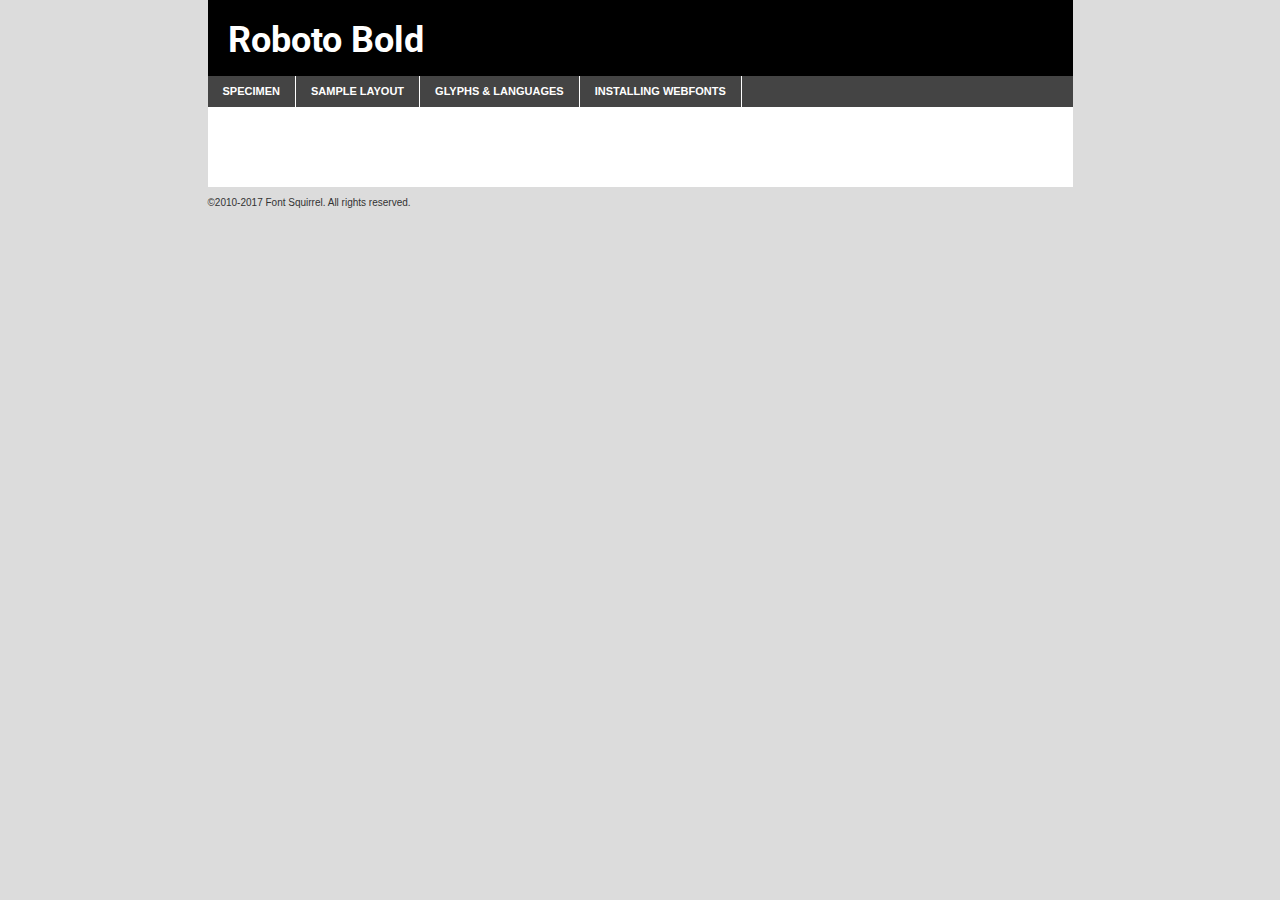
<file: src/fonts/webfontkit-20220927-132551/roboto-bold-demo.html>
<!DOCTYPE html PUBLIC "-//W3C//DTD XHTML 1.0 Transitional//EN"
        "http://www.w3.org/TR/xhtml1/DTD/xhtml1-transitional.dtd">

<html xmlns="http://www.w3.org/1999/xhtml" xml:lang="en" lang="en">
<head>
    <meta http-equiv="Content-Type" content="text/html; charset=utf-8"/>
    <script src="http://ajax.googleapis.com/ajax/libs/jquery/1.7.2/jquery.min.js" type="text/javascript" charset="utf-8"></script>
    <script type="text/javascript">
		(function($) {
			$.fn.easyTabs = function(option) {
				var param = jQuery.extend({ fadeSpeed: 'fast', defaultContent: 1, activeClass: 'active' }, option);
				$(this).each(function() {
					var thisId = '#' + this.id;
					if ( param.defaultContent == '' )
					{
						param.defaultContent = 1;
					}
					if ( typeof param.defaultContent == 'number' )
					{
						var defaultTab = $(thisId + ' .tabs li:eq(' + (param.defaultContent - 1) + ') a').attr('href').substr(1);
					}
					else
					{
						var defaultTab = param.defaultContent;
					}
					$(thisId + ' .tabs li a').each(function() {
						var tabToHide = $(this).attr('href').substr(1);
						$('#' + tabToHide).addClass('easytabs-tab-content');
					});
					hideAll();
					changeContent(defaultTab);

					function hideAll() {$(thisId + ' .easytabs-tab-content').hide();}

					function changeContent(tabId)
					{
						hideAll();
						$(thisId + ' .tabs li').removeClass(param.activeClass);
						$(thisId + ' .tabs li a[href=#' + tabId + ']').closest('li').addClass(param.activeClass);
						if ( param.fadeSpeed != 'none' )
						{
							$(thisId + ' #' + tabId).fadeIn(param.fadeSpeed);
						}
						else
						{
							$(thisId + ' #' + tabId).show();
						}
					}

					$(thisId + ' .tabs li').click(function() {
						var tabId = $(this).find('a').attr('href').substr(1);
						changeContent(tabId);
						return false;
					});
				});
			}
		})(jQuery);
    </script>
    <link rel="stylesheet" href="specimen_files/specimen_stylesheet.css" type="text/css" charset="utf-8"/>
    <link rel="stylesheet" href="stylesheet.css" type="text/css" charset="utf-8"/>

    <style type="text/css">
        		body {
			font-family: 'robotobold';
        		}

            </style>

    <title>Roboto Bold Specimen</title>


    <script type="text/javascript" charset="utf-8">
		$(document).ready(function() {
			$('#container').easyTabs({ defaultContent: 1 });
		});
    </script>
</head>

<body>
<div id="container">
    <div id="header">
		Roboto Bold    </div>
    <ul class="tabs">
        <li><a href="#specimen">Specimen</a></li>
        <li><a href="#layout">Sample Layout</a></li>
		        <li><a href="#glyphs">Glyphs &amp; Languages</a></li>
        <li><a href="#installing">Installing Webfonts</a></li>

    </ul>

    <div id="main_content">


        <div id="specimen">

            <div class="section">
                <div class="grid12 firstcol">
                    <div class="huge">AaBb</div>
                </div>
            </div>

            <div class="section">
                <div class="glyph_range">A&#x200B;B&#x200b;C&#x200b;D&#x200b;E&#x200b;F&#x200b;G&#x200b;H&#x200b;I&#x200b;J&#x200b;K&#x200b;L&#x200b;M&#x200b;N&#x200b;O&#x200b;P&#x200b;Q&#x200b;R&#x200b;S&#x200b;T&#x200b;U&#x200b;V&#x200b;W&#x200b;X&#x200b;Y&#x200b;Z&#x200b;a&#x200b;b&#x200b;c&#x200b;d&#x200b;e&#x200b;f&#x200b;g&#x200b;h&#x200b;i&#x200b;j&#x200b;k&#x200b;l&#x200b;m&#x200b;n&#x200b;o&#x200b;p&#x200b;q&#x200b;r&#x200b;s&#x200b;t&#x200b;u&#x200b;v&#x200b;w&#x200b;x&#x200b;y&#x200b;z&#x200b;1&#x200b;2&#x200b;3&#x200b;4&#x200b;5&#x200b;6&#x200b;7&#x200b;8&#x200b;9&#x200b;0&#x200b;&amp;&#x200b;.&#x200b;,&#x200b;?&#x200b;!&#x200b;&#64;&#x200b;(&#x200b;)&#x200b;#&#x200b;$&#x200b;%&#x200b;*&#x200b;+&#x200b;-&#x200b;=&#x200b;:&#x200b;;</div>
            </div>
            <div class="section">
                <div class="grid12 firstcol">
                    <table class="sample_table">
                        <tr>
                            <td>10</td>
                            <td class="size10">abcdefghijklmnopqrstuvwxyzABCDEFGHIJKLMNOPQRSTUVWXYZ0123456789abcdefghijklmnopqrstuvwxyzABCDEFGHIJKLMNOPQRSTUVWXYZ0123456789abcdefghijklmnopqrstuvwxyzABCDEFGHIJKLMNOPQRSTUVWXYZ</td>
                        </tr>
                        <tr>
                            <td>11</td>
                            <td class="size11">abcdefghijklmnopqrstuvwxyzABCDEFGHIJKLMNOPQRSTUVWXYZ0123456789abcdefghijklmnopqrstuvwxyzABCDEFGHIJKLMNOPQRSTUVWXYZ0123456789abcdefghijklmnopqrstuvwxyzABCDEFGHIJKLMNOPQRSTUVWXYZ</td>
                        </tr>
                        <tr>
                            <td>12</td>
                            <td class="size12">abcdefghijklmnopqrstuvwxyzABCDEFGHIJKLMNOPQRSTUVWXYZ0123456789abcdefghijklmnopqrstuvwxyzABCDEFGHIJKLMNOPQRSTUVWXYZ0123456789abcdefghijklmnopqrstuvwxyzABCDEFGHIJKLMNOPQRSTUVWXYZ</td>
                        </tr>
                        <tr>
                            <td>13</td>
                            <td class="size13">abcdefghijklmnopqrstuvwxyzABCDEFGHIJKLMNOPQRSTUVWXYZ0123456789abcdefghijklmnopqrstuvwxyzABCDEFGHIJKLMNOPQRSTUVWXYZ0123456789abcdefghijklmnopqrstuvwxyzABCDEFGHIJKLMNOPQRSTUVWXYZ</td>
                        </tr>
                        <tr>
                            <td>14</td>
                            <td class="size14">abcdefghijklmnopqrstuvwxyzABCDEFGHIJKLMNOPQRSTUVWXYZ0123456789abcdefghijklmnopqrstuvwxyzABCDEFGHIJKLMNOPQRSTUVWXYZ0123456789abcdefghijklmnopqrstuvwxyzABCDEFGHIJKLMNOPQRSTUVWXYZ</td>
                        </tr>
                        <tr>
                            <td>16</td>
                            <td class="size16">abcdefghijklmnopqrstuvwxyzABCDEFGHIJKLMNOPQRSTUVWXYZ0123456789abcdefghijklmnopqrstuvwxyzABCDEFGHIJKLMNOPQRSTUVWXYZ</td>
                        </tr>
                        <tr>
                            <td>18</td>
                            <td class="size18">abcdefghijklmnopqrstuvwxyzABCDEFGHIJKLMNOPQRSTUVWXYZ0123456789abcdefghijklmnopqrstuvwxyzABCDEFGHIJKLMNOPQRSTUVWXYZ</td>
                        </tr>
                        <tr>
                            <td>20</td>
                            <td class="size20">abcdefghijklmnopqrstuvwxyzABCDEFGHIJKLMNOPQRSTUVWXYZ0123456789abcdefghijklmnopqrstuvwxyzABCDEFGHIJKLMNOPQRSTUVWXYZ</td>
                        </tr>
                        <tr>
                            <td>24</td>
                            <td class="size24">abcdefghijklmnopqrstuvwxyzABCDEFGHIJKLMNOPQRSTUVWXYZ0123456789abcdefghijklmnopqrstuvwxyzABCDEFGHIJKLMNOPQRSTUVWXYZ</td>
                        </tr>
                        <tr>
                            <td>30</td>
                            <td class="size30">abcdefghijklmnopqrstuvwxyzABCDEFGHIJKLMNOPQRSTUVWXYZ0123456789abcdefghijklmnopqrstuvwxyzABCDEFGHIJKLMNOPQRSTUVWXYZ</td>
                        </tr>
                        <tr>
                            <td>36</td>
                            <td class="size36">abcdefghijklmnopqrstuvwxyzABCDEFGHIJKLMNOPQRSTUVWXYZ0123456789abcdefghijklmnopqrstuvwxyzABCDEFGHIJKLMNOPQRSTUVWXYZ</td>
                        </tr>
                        <tr>
                            <td>48</td>
                            <td class="size48">abcdefghijklmnopqrstuvwxyzABCDEFGHIJKLMNOPQRSTUVWXYZ0123456789abcdefghijklmnopqrstuvwxyzABCDEFGHIJKLMNOPQRSTUVWXYZ</td>
                        </tr>
                        <tr>
                            <td>60</td>
                            <td class="size60">abcdefghijklmnopqrstuvwxyzABCDEFGHIJKLMNOPQRSTUVWXYZ0123456789abcdefghijklmnopqrstuvwxyzABCDEFGHIJKLMNOPQRSTUVWXYZ</td>
                        </tr>
                        <tr>
                            <td>72</td>
                            <td class="size72">abcdefghijklmnopqrstuvwxyzABCDEFGHIJKLMNOPQRSTUVWXYZ0123456789abcdefghijklmnopqrstuvwxyzABCDEFGHIJKLMNOPQRSTUVWXYZ</td>
                        </tr>
                        <tr>
                            <td>90</td>
                            <td class="size90">abcdefghijklmnopqrstuvwxyzABCDEFGHIJKLMNOPQRSTUVWXYZ0123456789abcdefghijklmnopqrstuvwxyzABCDEFGHIJKLMNOPQRSTUVWXYZ</td>
                        </tr>
                    </table>

                </div>

            </div>


            <div class="section" id="bodycomparison">


                <div id="xheight">
                    <div class="fontbody">&#x25FC;&#x25FC;&#x25FC;&#x25FC;&#x25FC;&#x25FC;&#x25FC;&#x25FC;&#x25FC;&#x25FC;&#x25FC;&#x25FC;&#x25FC;&#x25FC;&#x25FC;&#x25FC;&#x25FC;&#x25FC;&#x25FC;&#x25FC;&#x25FC;&#x25FC;&#x25FC;&#x25FC;&#x25FC;&#x25FC;&#x25FC;&#x25FC;&#x25FC;&#x25FC;&#x25FC;&#x25FC;&#x25FC;&#x25FC;&#x25FC;&#x25FC;&#x25FC;&#x25FC;&#x25FC;&#x25FC;&#x25FC;&#x25FC;&#x25FC;&#x25FC;&#x25FC;&#x25FC;&#x25FC;&#x25FC;&#x25FC;&#x25FC;&#x25FC;&#x25FC;&#x25FC;&#x25FC;&#x25FC;&#x25FC;&#x25FC;&#x25FC;&#x25FC;&#x25FC;&#x25FC;&#x25FC;&#x25FC;&#x25FC;&#x25FC;&#x25FC;&#x25FC;&#x25FC;&#x25FC;&#x25FC;&#x25FC;&#x25FC;&#x25FC;&#x25FC;&#x25FC;&#x25FC;&#x25FC;&#x25FC;&#x25FC;&#x25FC;&#x25FC;&#x25FC;&#x25FC;&#x25FC;&#x25FC;&#x25FC;&#x25FC;&#x25FC;&#x25FC;&#x25FC;&#x25FC;&#x25FC;&#x25FC;&#x25FC;&#x25FC;&#x25FC;&#x25FC;&#x25FC;&#x25FC;body</div>
                    <div class="arialbody">body</div>
                    <div class="verdanabody">body</div>
                    <div class="georgiabody">body</div>
                </div>
                <div class="fontbody" style="z-index:1">
                    body<span>Roboto Bold</span>
                </div>
                <div class="arialbody" style="z-index:1">
                    body<span>Arial</span>
                </div>
                <div class="verdanabody" style="z-index:1">
                    body<span>Verdana</span>
                </div>
                <div class="georgiabody" style="z-index:1">
                    body<span>Georgia</span>
                </div>


            </div>


            <div class="section psample psample_row1" id="">

                <div class="grid2 firstcol">
                    <p class="size10"><span>10.</span>Aenean lacinia bibendum nulla sed consectetur. Fusce dapibus, tellus ac cursus commodo, tortor mauris condimentum nibh, ut fermentum massa justo sit amet risus. Nullam id dolor id nibh ultricies vehicula ut id elit. Cum sociis natoque penatibus et magnis dis parturient montes, nascetur ridiculus mus. Nulla vitae elit libero, a pharetra augue.</p>

                </div>
                <div class="grid3">
                    <p class="size11"><span>11.</span>Aenean lacinia bibendum nulla sed consectetur. Fusce dapibus, tellus ac cursus commodo, tortor mauris condimentum nibh, ut fermentum massa justo sit amet risus. Nullam id dolor id nibh ultricies vehicula ut id elit. Cum sociis natoque penatibus et magnis dis parturient montes, nascetur ridiculus mus. Nulla vitae elit libero, a pharetra augue.</p>

                </div>
                <div class="grid3">
                    <p class="size12"><span>12.</span>Aenean lacinia bibendum nulla sed consectetur. Fusce dapibus, tellus ac cursus commodo, tortor mauris condimentum nibh, ut fermentum massa justo sit amet risus. Nullam id dolor id nibh ultricies vehicula ut id elit. Cum sociis natoque penatibus et magnis dis parturient montes, nascetur ridiculus mus. Nulla vitae elit libero, a pharetra augue.</p>

                </div>
                <div class="grid4">
                    <p class="size13"><span>13.</span>Aenean lacinia bibendum nulla sed consectetur. Fusce dapibus, tellus ac cursus commodo, tortor mauris condimentum nibh, ut fermentum massa justo sit amet risus. Nullam id dolor id nibh ultricies vehicula ut id elit. Cum sociis natoque penatibus et magnis dis parturient montes, nascetur ridiculus mus. Nulla vitae elit libero, a pharetra augue.</p>

                </div>
                <div class="white_blend"></div>

            </div>
            <div class="section psample psample_row2" id="">
                <div class="grid3 firstcol">
                    <p class="size14"><span>14.</span>Aenean lacinia bibendum nulla sed consectetur. Fusce dapibus, tellus ac cursus commodo, tortor mauris condimentum nibh, ut fermentum massa justo sit amet risus. Nullam id dolor id nibh ultricies vehicula ut id elit. Cum sociis natoque penatibus et magnis dis parturient montes, nascetur ridiculus mus. Nulla vitae elit libero, a pharetra augue.</p>

                </div>
                <div class="grid4">
                    <p class="size16"><span>16.</span>Aenean lacinia bibendum nulla sed consectetur. Fusce dapibus, tellus ac cursus commodo, tortor mauris condimentum nibh, ut fermentum massa justo sit amet risus. Nullam id dolor id nibh ultricies vehicula ut id elit. Cum sociis natoque penatibus et magnis dis parturient montes, nascetur ridiculus mus. Nulla vitae elit libero, a pharetra augue.</p>

                </div>
                <div class="grid5">
                    <p class="size18"><span>18.</span>Aenean lacinia bibendum nulla sed consectetur. Fusce dapibus, tellus ac cursus commodo, tortor mauris condimentum nibh, ut fermentum massa justo sit amet risus. Nullam id dolor id nibh ultricies vehicula ut id elit. Cum sociis natoque penatibus et magnis dis parturient montes, nascetur ridiculus mus. Nulla vitae elit libero, a pharetra augue.</p>

                </div>

                <div class="white_blend"></div>

            </div>

            <div class="section psample psample_row3" id="">
                <div class="grid5 firstcol">
                    <p class="size20"><span>20.</span>Aenean lacinia bibendum nulla sed consectetur. Fusce dapibus, tellus ac cursus commodo, tortor mauris condimentum nibh, ut fermentum massa justo sit amet risus. Nullam id dolor id nibh ultricies vehicula ut id elit. Cum sociis natoque penatibus et magnis dis parturient montes, nascetur ridiculus mus. Nulla vitae elit libero, a pharetra augue.</p>
                </div>
                <div class="grid7">
                    <p class="size24"><span>24.</span>Aenean lacinia bibendum nulla sed consectetur. Fusce dapibus, tellus ac cursus commodo, tortor mauris condimentum nibh, ut fermentum massa justo sit amet risus. Nullam id dolor id nibh ultricies vehicula ut id elit. Cum sociis natoque penatibus et magnis dis parturient montes, nascetur ridiculus mus. Nulla vitae elit libero, a pharetra augue.</p>
                </div>

                <div class="white_blend"></div>

            </div>

            <div class="section psample psample_row4" id="">
                <div class="grid12 firstcol">
                    <p class="size30"><span>30.</span>Aenean lacinia bibendum nulla sed consectetur. Fusce dapibus, tellus ac cursus commodo, tortor mauris condimentum nibh, ut fermentum massa justo sit amet risus. Nullam id dolor id nibh ultricies vehicula ut id elit. Cum sociis natoque penatibus et magnis dis parturient montes, nascetur ridiculus mus. Nulla vitae elit libero, a pharetra augue.</p>
                </div>
                <div class="white_blend"></div>

            </div>


            <div class="section psample psample_row1 fullreverse">
                <div class="grid2 firstcol">
                    <p class="size10"><span>10.</span>Aenean lacinia bibendum nulla sed consectetur. Fusce dapibus, tellus ac cursus commodo, tortor mauris condimentum nibh, ut fermentum massa justo sit amet risus. Nullam id dolor id nibh ultricies vehicula ut id elit. Cum sociis natoque penatibus et magnis dis parturient montes, nascetur ridiculus mus. Nulla vitae elit libero, a pharetra augue.</p>

                </div>
                <div class="grid3">
                    <p class="size11"><span>11.</span>Aenean lacinia bibendum nulla sed consectetur. Fusce dapibus, tellus ac cursus commodo, tortor mauris condimentum nibh, ut fermentum massa justo sit amet risus. Nullam id dolor id nibh ultricies vehicula ut id elit. Cum sociis natoque penatibus et magnis dis parturient montes, nascetur ridiculus mus. Nulla vitae elit libero, a pharetra augue.</p>

                </div>
                <div class="grid3">
                    <p class="size12"><span>12.</span>Aenean lacinia bibendum nulla sed consectetur. Fusce dapibus, tellus ac cursus commodo, tortor mauris condimentum nibh, ut fermentum massa justo sit amet risus. Nullam id dolor id nibh ultricies vehicula ut id elit. Cum sociis natoque penatibus et magnis dis parturient montes, nascetur ridiculus mus. Nulla vitae elit libero, a pharetra augue.</p>

                </div>
                <div class="grid4">
                    <p class="size13"><span>13.</span>Aenean lacinia bibendum nulla sed consectetur. Fusce dapibus, tellus ac cursus commodo, tortor mauris condimentum nibh, ut fermentum massa justo sit amet risus. Nullam id dolor id nibh ultricies vehicula ut id elit. Cum sociis natoque penatibus et magnis dis parturient montes, nascetur ridiculus mus. Nulla vitae elit libero, a pharetra augue.</p>

                </div>
                <div class="black_blend"></div>

            </div>

            <div class="section psample psample_row2 fullreverse">
                <div class="grid3 firstcol">
                    <p class="size14"><span>14.</span>Aenean lacinia bibendum nulla sed consectetur. Fusce dapibus, tellus ac cursus commodo, tortor mauris condimentum nibh, ut fermentum massa justo sit amet risus. Nullam id dolor id nibh ultricies vehicula ut id elit. Cum sociis natoque penatibus et magnis dis parturient montes, nascetur ridiculus mus. Nulla vitae elit libero, a pharetra augue.</p>

                </div>
                <div class="grid4">
                    <p class="size16"><span>16.</span>Aenean lacinia bibendum nulla sed consectetur. Fusce dapibus, tellus ac cursus commodo, tortor mauris condimentum nibh, ut fermentum massa justo sit amet risus. Nullam id dolor id nibh ultricies vehicula ut id elit. Cum sociis natoque penatibus et magnis dis parturient montes, nascetur ridiculus mus. Nulla vitae elit libero, a pharetra augue.</p>

                </div>
                <div class="grid5">
                    <p class="size18"><span>18.</span>Aenean lacinia bibendum nulla sed consectetur. Fusce dapibus, tellus ac cursus commodo, tortor mauris condimentum nibh, ut fermentum massa justo sit amet risus. Nullam id dolor id nibh ultricies vehicula ut id elit. Cum sociis natoque penatibus et magnis dis parturient montes, nascetur ridiculus mus. Nulla vitae elit libero, a pharetra augue.</p>

                </div>
                <div class="black_blend"></div>

            </div>

            <div class="section psample fullreverse psample_row3" id="">
                <div class="grid5 firstcol">
                    <p class="size20"><span>20.</span>Aenean lacinia bibendum nulla sed consectetur. Fusce dapibus, tellus ac cursus commodo, tortor mauris condimentum nibh, ut fermentum massa justo sit amet risus. Nullam id dolor id nibh ultricies vehicula ut id elit. Cum sociis natoque penatibus et magnis dis parturient montes, nascetur ridiculus mus. Nulla vitae elit libero, a pharetra augue.</p>
                </div>
                <div class="grid7">
                    <p class="size24"><span>24.</span>Aenean lacinia bibendum nulla sed consectetur. Fusce dapibus, tellus ac cursus commodo, tortor mauris condimentum nibh, ut fermentum massa justo sit amet risus. Nullam id dolor id nibh ultricies vehicula ut id elit. Cum sociis natoque penatibus et magnis dis parturient montes, nascetur ridiculus mus. Nulla vitae elit libero, a pharetra augue.</p>
                </div>

                <div class="black_blend"></div>

            </div>

            <div class="section psample fullreverse psample_row4" id="" style="border-bottom: 20px #000 solid;">
                <div class="grid12 firstcol">
                    <p class="size30"><span>30.</span>Aenean lacinia bibendum nulla sed consectetur. Fusce dapibus, tellus ac cursus commodo, tortor mauris condimentum nibh, ut fermentum massa justo sit amet risus. Nullam id dolor id nibh ultricies vehicula ut id elit. Cum sociis natoque penatibus et magnis dis parturient montes, nascetur ridiculus mus. Nulla vitae elit libero, a pharetra augue.</p>
                </div>
                <div class="black_blend"></div>

            </div>


        </div>

        <div id="layout">

            <div class="section">

                <div class="grid12 firstcol">
                    <h1>Lorem Ipsum Dolor</h1>
                    <h2>Etiam porta sem malesuada magna mollis euismod</h2>

                    <p class="byline">By <a href="#link">Aenean Lacinia</a></p>
                </div>
            </div>
            <div class="section">
                <div class="grid8 firstcol">
                    <p class="large">Donec sed odio dui. Morbi leo risus, porta ac consectetur ac, vestibulum at eros. Fusce dapibus, tellus ac cursus commodo, tortor mauris condimentum nibh, ut fermentum massa justo sit amet risus. </p>


                    <h3>Pellentesque ornare sem</h3>

                    <p>Maecenas sed diam eget risus varius blandit sit amet non magna. Maecenas faucibus mollis interdum. Donec ullamcorper nulla non metus auctor fringilla. Nullam id dolor id nibh ultricies vehicula ut id elit. Nullam id dolor id nibh ultricies vehicula ut id elit. </p>

                    <p>Aenean eu leo quam. Pellentesque ornare sem lacinia quam venenatis vestibulum. Lorem ipsum dolor sit amet, consectetur adipiscing elit. Cum sociis natoque penatibus et magnis dis parturient montes, nascetur ridiculus mus. </p>

                    <p>Nulla vitae elit libero, a pharetra augue. Praesent commodo cursus magna, vel scelerisque nisl consectetur et. Aenean lacinia bibendum nulla sed consectetur. </p>

                    <p>Nullam quis risus eget urna mollis ornare vel eu leo. Nullam quis risus eget urna mollis ornare vel eu leo. Maecenas sed diam eget risus varius blandit sit amet non magna. Donec ullamcorper nulla non metus auctor fringilla. </p>

                    <h3>Cras mattis consectetur</h3>

                    <p>Aenean eu leo quam. Pellentesque ornare sem lacinia quam venenatis vestibulum. Aenean lacinia bibendum nulla sed consectetur. Integer posuere erat a ante venenatis dapibus posuere velit aliquet. Cras mattis consectetur purus sit amet fermentum. </p>

                    <p>Nullam id dolor id nibh ultricies vehicula ut id elit. Nullam quis risus eget urna mollis ornare vel eu leo. Cras mattis consectetur purus sit amet fermentum.</p>
                </div>

                <div class="grid4 sidebar">

                    <div class="box reverse">
                        <p class="last">Nullam quis risus eget urna mollis ornare vel eu leo. Donec ullamcorper nulla non metus auctor fringilla. Cras mattis consectetur purus sit amet fermentum. Sed posuere consectetur est at lobortis. Lorem ipsum dolor sit amet, consectetur adipiscing elit. </p>
                    </div>

                    <p class="caption">Maecenas sed diam eget risus varius.</p>

                    <p>Vestibulum id ligula porta felis euismod semper. Integer posuere erat a ante venenatis dapibus posuere velit aliquet. Vestibulum id ligula porta felis euismod semper. Sed posuere consectetur est at lobortis. Maecenas sed diam eget risus varius blandit sit amet non magna. Fusce dapibus, tellus ac cursus commodo, tortor mauris condimentum nibh, ut fermentum massa justo sit amet risus. </p>


                    <p>Duis mollis, est non commodo luctus, nisi erat porttitor ligula, eget lacinia odio sem nec elit. Aenean lacinia bibendum nulla sed consectetur. Vivamus sagittis lacus vel augue laoreet rutrum faucibus dolor auctor. Aenean lacinia bibendum nulla sed consectetur. Nullam quis risus eget urna mollis ornare vel eu leo. </p>

                    <p>Praesent commodo cursus magna, vel scelerisque nisl consectetur et. Donec ullamcorper nulla non metus auctor fringilla. Maecenas faucibus mollis interdum. Fusce dapibus, tellus ac cursus commodo, tortor mauris condimentum nibh, ut fermentum massa justo sit amet risus. </p>

                </div>
            </div>

        </div>


		

        <div id="glyphs">
            <div class="section">
                <div class="grid12 firstcol">

                    <h1>Language Support</h1>
                    <p>The subset of Roboto Bold in this kit supports the following languages:<br/>

						Albanian, Basque, Breton, Chamorro, Danish, Dutch, English, Faroese, Finnish, French, Frisian, Galician, German, Icelandic, Italian, Malagasy, Norwegian, Portuguese, Spanish, Alsatian, Aragonese, Arapaho, Arrernte, Asturian, Aymara, Bislama, Cebuano, Corsican, Fijian, French_creole, Genoese, Gilbertese, Greenlandic, Haitian_creole, Hiligaynon, Hmong, Hopi, Ibanag, Iloko_ilokano, Indonesian, Interglossa_glosa, Interlingua, Irish_gaelic, Jerriais, Lojban, Lombard, Luxembourgeois, Manx, Mohawk, Norfolk_pitcairnese, Occitan, Oromo, Pangasinan, Papiamento, Piedmontese, Potawatomi, Rhaeto-romance, Romansh, Rotokas, Sami_lule, Samoan, Sardinian, Scots_gaelic, Seychelles_creole, Shona, Sicilian, Somali, Southern_ndebele, Swahili, Swati_swazi, Tagalog_filipino_pilipino, Tetum, Tok_pisin, Uyghur_latinized, Volapuk, Walloon, Warlpiri, Xhosa, Yapese, Zulu, Latinbasic, Ubasic, Demo                    </p>
                    <h1>Glyph Chart</h1>
                    <p>The subset of Roboto Bold in this kit includes all the glyphs listed below. Unicode entities are included above each glyph to help you insert individual characters into your layout.</p>
                    <div id="glyph_chart">

																																	                                <div><p>&amp;#2;</p>&#2;</div>
																				                                <div><p>&amp;#13;</p>&#13;</div>
																				                                <div><p>&amp;#32;</p>&#32;</div>
																				                                <div><p>&amp;#33;</p>&#33;</div>
																				                                <div><p>&amp;#34;</p>&#34;</div>
																				                                <div><p>&amp;#35;</p>&#35;</div>
																				                                <div><p>&amp;#36;</p>&#36;</div>
																				                                <div><p>&amp;#37;</p>&#37;</div>
																				                                <div><p>&amp;#38;</p>&#38;</div>
																				                                <div><p>&amp;#39;</p>&#39;</div>
																				                                <div><p>&amp;#40;</p>&#40;</div>
																				                                <div><p>&amp;#41;</p>&#41;</div>
																				                                <div><p>&amp;#42;</p>&#42;</div>
																				                                <div><p>&amp;#43;</p>&#43;</div>
																				                                <div><p>&amp;#44;</p>&#44;</div>
																				                                <div><p>&amp;#45;</p>&#45;</div>
																				                                <div><p>&amp;#46;</p>&#46;</div>
																				                                <div><p>&amp;#47;</p>&#47;</div>
																				                                <div><p>&amp;#48;</p>&#48;</div>
																				                                <div><p>&amp;#49;</p>&#49;</div>
																				                                <div><p>&amp;#50;</p>&#50;</div>
																				                                <div><p>&amp;#51;</p>&#51;</div>
																				                                <div><p>&amp;#52;</p>&#52;</div>
																				                                <div><p>&amp;#53;</p>&#53;</div>
																				                                <div><p>&amp;#54;</p>&#54;</div>
																				                                <div><p>&amp;#55;</p>&#55;</div>
																				                                <div><p>&amp;#56;</p>&#56;</div>
																				                                <div><p>&amp;#57;</p>&#57;</div>
																				                                <div><p>&amp;#58;</p>&#58;</div>
																				                                <div><p>&amp;#59;</p>&#59;</div>
																				                                <div><p>&amp;#60;</p>&#60;</div>
																				                                <div><p>&amp;#61;</p>&#61;</div>
																				                                <div><p>&amp;#62;</p>&#62;</div>
																				                                <div><p>&amp;#63;</p>&#63;</div>
																				                                <div><p>&amp;#64;</p>&#64;</div>
																				                                <div><p>&amp;#65;</p>&#65;</div>
																				                                <div><p>&amp;#66;</p>&#66;</div>
																				                                <div><p>&amp;#67;</p>&#67;</div>
																				                                <div><p>&amp;#68;</p>&#68;</div>
																				                                <div><p>&amp;#69;</p>&#69;</div>
																				                                <div><p>&amp;#70;</p>&#70;</div>
																				                                <div><p>&amp;#71;</p>&#71;</div>
																				                                <div><p>&amp;#72;</p>&#72;</div>
																				                                <div><p>&amp;#73;</p>&#73;</div>
																				                                <div><p>&amp;#74;</p>&#74;</div>
																				                                <div><p>&amp;#75;</p>&#75;</div>
																				                                <div><p>&amp;#76;</p>&#76;</div>
																				                                <div><p>&amp;#77;</p>&#77;</div>
																				                                <div><p>&amp;#78;</p>&#78;</div>
																				                                <div><p>&amp;#79;</p>&#79;</div>
																				                                <div><p>&amp;#80;</p>&#80;</div>
																				                                <div><p>&amp;#81;</p>&#81;</div>
																				                                <div><p>&amp;#82;</p>&#82;</div>
																				                                <div><p>&amp;#83;</p>&#83;</div>
																				                                <div><p>&amp;#84;</p>&#84;</div>
																				                                <div><p>&amp;#85;</p>&#85;</div>
																				                                <div><p>&amp;#86;</p>&#86;</div>
																				                                <div><p>&amp;#87;</p>&#87;</div>
																				                                <div><p>&amp;#88;</p>&#88;</div>
																				                                <div><p>&amp;#89;</p>&#89;</div>
																				                                <div><p>&amp;#90;</p>&#90;</div>
																				                                <div><p>&amp;#91;</p>&#91;</div>
																				                                <div><p>&amp;#92;</p>&#92;</div>
																				                                <div><p>&amp;#93;</p>&#93;</div>
																				                                <div><p>&amp;#94;</p>&#94;</div>
																				                                <div><p>&amp;#95;</p>&#95;</div>
																				                                <div><p>&amp;#96;</p>&#96;</div>
																				                                <div><p>&amp;#97;</p>&#97;</div>
																				                                <div><p>&amp;#98;</p>&#98;</div>
																				                                <div><p>&amp;#99;</p>&#99;</div>
																				                                <div><p>&amp;#100;</p>&#100;</div>
																				                                <div><p>&amp;#101;</p>&#101;</div>
																				                                <div><p>&amp;#102;</p>&#102;</div>
																				                                <div><p>&amp;#103;</p>&#103;</div>
																				                                <div><p>&amp;#104;</p>&#104;</div>
																				                                <div><p>&amp;#105;</p>&#105;</div>
																				                                <div><p>&amp;#106;</p>&#106;</div>
																				                                <div><p>&amp;#107;</p>&#107;</div>
																				                                <div><p>&amp;#108;</p>&#108;</div>
																				                                <div><p>&amp;#109;</p>&#109;</div>
																				                                <div><p>&amp;#110;</p>&#110;</div>
																				                                <div><p>&amp;#111;</p>&#111;</div>
																				                                <div><p>&amp;#112;</p>&#112;</div>
																				                                <div><p>&amp;#113;</p>&#113;</div>
																				                                <div><p>&amp;#114;</p>&#114;</div>
																				                                <div><p>&amp;#115;</p>&#115;</div>
																				                                <div><p>&amp;#116;</p>&#116;</div>
																				                                <div><p>&amp;#117;</p>&#117;</div>
																				                                <div><p>&amp;#118;</p>&#118;</div>
																				                                <div><p>&amp;#119;</p>&#119;</div>
																				                                <div><p>&amp;#120;</p>&#120;</div>
																				                                <div><p>&amp;#121;</p>&#121;</div>
																				                                <div><p>&amp;#122;</p>&#122;</div>
																				                                <div><p>&amp;#123;</p>&#123;</div>
																				                                <div><p>&amp;#124;</p>&#124;</div>
																				                                <div><p>&amp;#125;</p>&#125;</div>
																				                                <div><p>&amp;#126;</p>&#126;</div>
																				                                <div><p>&amp;#160;</p>&#160;</div>
																				                                <div><p>&amp;#161;</p>&#161;</div>
																				                                <div><p>&amp;#162;</p>&#162;</div>
																				                                <div><p>&amp;#163;</p>&#163;</div>
																				                                <div><p>&amp;#164;</p>&#164;</div>
																				                                <div><p>&amp;#165;</p>&#165;</div>
																				                                <div><p>&amp;#166;</p>&#166;</div>
																				                                <div><p>&amp;#167;</p>&#167;</div>
																				                                <div><p>&amp;#168;</p>&#168;</div>
																				                                <div><p>&amp;#169;</p>&#169;</div>
																				                                <div><p>&amp;#170;</p>&#170;</div>
																				                                <div><p>&amp;#171;</p>&#171;</div>
																				                                <div><p>&amp;#172;</p>&#172;</div>
																				                                <div><p>&amp;#173;</p>&#173;</div>
																				                                <div><p>&amp;#174;</p>&#174;</div>
																				                                <div><p>&amp;#175;</p>&#175;</div>
																				                                <div><p>&amp;#176;</p>&#176;</div>
																				                                <div><p>&amp;#177;</p>&#177;</div>
																				                                <div><p>&amp;#178;</p>&#178;</div>
																				                                <div><p>&amp;#179;</p>&#179;</div>
																				                                <div><p>&amp;#180;</p>&#180;</div>
																				                                <div><p>&amp;#181;</p>&#181;</div>
																				                                <div><p>&amp;#182;</p>&#182;</div>
																				                                <div><p>&amp;#183;</p>&#183;</div>
																				                                <div><p>&amp;#184;</p>&#184;</div>
																				                                <div><p>&amp;#185;</p>&#185;</div>
																				                                <div><p>&amp;#186;</p>&#186;</div>
																				                                <div><p>&amp;#187;</p>&#187;</div>
																				                                <div><p>&amp;#188;</p>&#188;</div>
																				                                <div><p>&amp;#189;</p>&#189;</div>
																				                                <div><p>&amp;#190;</p>&#190;</div>
																				                                <div><p>&amp;#191;</p>&#191;</div>
																				                                <div><p>&amp;#192;</p>&#192;</div>
																				                                <div><p>&amp;#193;</p>&#193;</div>
																				                                <div><p>&amp;#194;</p>&#194;</div>
																				                                <div><p>&amp;#195;</p>&#195;</div>
																				                                <div><p>&amp;#196;</p>&#196;</div>
																				                                <div><p>&amp;#197;</p>&#197;</div>
																				                                <div><p>&amp;#198;</p>&#198;</div>
																				                                <div><p>&amp;#199;</p>&#199;</div>
																				                                <div><p>&amp;#200;</p>&#200;</div>
																				                                <div><p>&amp;#201;</p>&#201;</div>
																				                                <div><p>&amp;#202;</p>&#202;</div>
																				                                <div><p>&amp;#203;</p>&#203;</div>
																				                                <div><p>&amp;#204;</p>&#204;</div>
																				                                <div><p>&amp;#205;</p>&#205;</div>
																				                                <div><p>&amp;#206;</p>&#206;</div>
																				                                <div><p>&amp;#207;</p>&#207;</div>
																				                                <div><p>&amp;#208;</p>&#208;</div>
																				                                <div><p>&amp;#209;</p>&#209;</div>
																				                                <div><p>&amp;#210;</p>&#210;</div>
																				                                <div><p>&amp;#211;</p>&#211;</div>
																				                                <div><p>&amp;#212;</p>&#212;</div>
																				                                <div><p>&amp;#213;</p>&#213;</div>
																				                                <div><p>&amp;#214;</p>&#214;</div>
																				                                <div><p>&amp;#215;</p>&#215;</div>
																				                                <div><p>&amp;#216;</p>&#216;</div>
																				                                <div><p>&amp;#217;</p>&#217;</div>
																				                                <div><p>&amp;#218;</p>&#218;</div>
																				                                <div><p>&amp;#219;</p>&#219;</div>
																				                                <div><p>&amp;#220;</p>&#220;</div>
																				                                <div><p>&amp;#221;</p>&#221;</div>
																				                                <div><p>&amp;#222;</p>&#222;</div>
																				                                <div><p>&amp;#223;</p>&#223;</div>
																				                                <div><p>&amp;#224;</p>&#224;</div>
																				                                <div><p>&amp;#225;</p>&#225;</div>
																				                                <div><p>&amp;#226;</p>&#226;</div>
																				                                <div><p>&amp;#227;</p>&#227;</div>
																				                                <div><p>&amp;#228;</p>&#228;</div>
																				                                <div><p>&amp;#229;</p>&#229;</div>
																				                                <div><p>&amp;#230;</p>&#230;</div>
																				                                <div><p>&amp;#231;</p>&#231;</div>
																				                                <div><p>&amp;#232;</p>&#232;</div>
																				                                <div><p>&amp;#233;</p>&#233;</div>
																				                                <div><p>&amp;#234;</p>&#234;</div>
																				                                <div><p>&amp;#235;</p>&#235;</div>
																				                                <div><p>&amp;#236;</p>&#236;</div>
																				                                <div><p>&amp;#237;</p>&#237;</div>
																				                                <div><p>&amp;#238;</p>&#238;</div>
																				                                <div><p>&amp;#239;</p>&#239;</div>
																				                                <div><p>&amp;#240;</p>&#240;</div>
																				                                <div><p>&amp;#241;</p>&#241;</div>
																				                                <div><p>&amp;#242;</p>&#242;</div>
																				                                <div><p>&amp;#243;</p>&#243;</div>
																				                                <div><p>&amp;#244;</p>&#244;</div>
																				                                <div><p>&amp;#245;</p>&#245;</div>
																				                                <div><p>&amp;#246;</p>&#246;</div>
																				                                <div><p>&amp;#247;</p>&#247;</div>
																				                                <div><p>&amp;#248;</p>&#248;</div>
																				                                <div><p>&amp;#249;</p>&#249;</div>
																				                                <div><p>&amp;#250;</p>&#250;</div>
																				                                <div><p>&amp;#251;</p>&#251;</div>
																				                                <div><p>&amp;#252;</p>&#252;</div>
																				                                <div><p>&amp;#253;</p>&#253;</div>
																				                                <div><p>&amp;#254;</p>&#254;</div>
																				                                <div><p>&amp;#255;</p>&#255;</div>
																				                                <div><p>&amp;#338;</p>&#338;</div>
																				                                <div><p>&amp;#339;</p>&#339;</div>
																				                                <div><p>&amp;#376;</p>&#376;</div>
																				                                <div><p>&amp;#710;</p>&#710;</div>
																				                                <div><p>&amp;#732;</p>&#732;</div>
																				                                <div><p>&amp;#8192;</p>&#8192;</div>
																				                                <div><p>&amp;#8193;</p>&#8193;</div>
																				                                <div><p>&amp;#8194;</p>&#8194;</div>
																				                                <div><p>&amp;#8195;</p>&#8195;</div>
																				                                <div><p>&amp;#8196;</p>&#8196;</div>
																				                                <div><p>&amp;#8197;</p>&#8197;</div>
																				                                <div><p>&amp;#8198;</p>&#8198;</div>
																				                                <div><p>&amp;#8199;</p>&#8199;</div>
																				                                <div><p>&amp;#8200;</p>&#8200;</div>
																				                                <div><p>&amp;#8201;</p>&#8201;</div>
																				                                <div><p>&amp;#8202;</p>&#8202;</div>
																				                                <div><p>&amp;#8208;</p>&#8208;</div>
																				                                <div><p>&amp;#8209;</p>&#8209;</div>
																				                                <div><p>&amp;#8210;</p>&#8210;</div>
																				                                <div><p>&amp;#8211;</p>&#8211;</div>
																				                                <div><p>&amp;#8212;</p>&#8212;</div>
																				                                <div><p>&amp;#8216;</p>&#8216;</div>
																				                                <div><p>&amp;#8217;</p>&#8217;</div>
																				                                <div><p>&amp;#8218;</p>&#8218;</div>
																				                                <div><p>&amp;#8220;</p>&#8220;</div>
																				                                <div><p>&amp;#8221;</p>&#8221;</div>
																				                                <div><p>&amp;#8222;</p>&#8222;</div>
																				                                <div><p>&amp;#8226;</p>&#8226;</div>
																				                                <div><p>&amp;#8230;</p>&#8230;</div>
																				                                <div><p>&amp;#8239;</p>&#8239;</div>
																				                                <div><p>&amp;#8249;</p>&#8249;</div>
																				                                <div><p>&amp;#8250;</p>&#8250;</div>
																				                                <div><p>&amp;#8287;</p>&#8287;</div>
																				                                <div><p>&amp;#8364;</p>&#8364;</div>
																				                                <div><p>&amp;#8482;</p>&#8482;</div>
																				                                <div><p>&amp;#9724;</p>&#9724;</div>
																				                                <div><p>&amp;#64257;</p>&#64257;</div>
																				                                <div><p>&amp;#64258;</p>&#64258;</div>
																				                                <div><p>&amp;#64259;</p>&#64259;</div>
																				                                <div><p>&amp;#64260;</p>&#64260;</div>
																																                    </div>
                </div>


            </div>
        </div>


        <div id="specs">

        </div>

        <div id="installing">
            <div class="section">
                <div class="grid7 firstcol">
                    <h1>Installing Webfonts</h1>

                    <p>Webfonts are supported by all major browser platforms but not all in the same way. There are currently four different font formats that must be included in order to target all browsers. This includes TTF, WOFF, EOT and SVG.</p>

                    <h2>1. Upload your webfonts</h2>
                    <p>You must upload your webfont kit to your website. They should be in or near the same directory as your CSS files.</p>

                    <h2>2. Include the webfont stylesheet</h2>
                    <p>A special CSS @font-face declaration helps the various browsers select the appropriate font it needs without causing you a bunch of headaches. Learn more about this syntax by reading the <a href="https://www.fontspring.com/blog/further-hardening-of-the-bulletproof-syntax">Fontspring blog post</a> about it. The code for it is as follows:</p>


                    <code>
                        @font-face{
                        font-family: 'MyWebFont';
                        src: url('WebFont.eot');
                        src: url('WebFont.eot?#iefix') format('embedded-opentype'),
                        url('WebFont.woff') format('woff'),
                        url('WebFont.ttf') format('truetype'),
                        url('WebFont.svg#webfont') format('svg');
                        }
                    </code>

                    <p>We've already gone ahead and generated the code for you. All you have to do is link to the stylesheet in your HTML, like this:</p>
                    <code>&lt;link rel=&quot;stylesheet&quot; href=&quot;stylesheet.css&quot; type=&quot;text/css&quot; charset=&quot;utf-8&quot; /&gt;</code>

                    <h2>3. Modify your own stylesheet</h2>
                    <p>To take advantage of your new fonts, you must tell your stylesheet to use them. Look at the original @font-face declaration above and find the property called "font-family." The name linked there will be what you use to reference the font. Prepend that webfont name to the font stack in the "font-family" property, inside the selector you want to change. For example:</p>
                    <code>p { font-family: 'WebFont', Arial, sans-serif; }</code>

                    <h2>4. Test</h2>
                    <p>Getting webfonts to work cross-browser <em>can</em> be tricky. Use the information in the sidebar to help you if you find that fonts aren't loading in a particular browser.</p>
                </div>

                <div class="grid5 sidebar">
                    <div class="box">
                        <h2>Troubleshooting<br/>Font-Face Problems</h2>
                        <p>Having trouble getting your webfonts to load in your new website? Here are some tips to sort out what might be the problem.</p>

                        <h3>Fonts not showing in any browser</h3>

                        <p>This sounds like you need to work on the plumbing. You either did not upload the fonts to the correct directory, or you did not link the fonts properly in the CSS. If you've confirmed that all this is correct and you still have a problem, take a look at your .htaccess file and see if requests are getting intercepted.</p>

                        <h3>Fonts not loading in iPhone or iPad</h3>

                        <p>The most common problem here is that you are serving the fonts from an IIS server. IIS refuses to serve files that have unknown MIME types. If that is the case, you must set the MIME type for SVG to "image/svg+xml" in the server settings. Follow these instructions from Microsoft if you need help.</p>

                        <h3>Fonts not loading in Firefox</h3>

                        <p>The primary reason for this failure? You are still using a version Firefox older than 3.5. So upgrade already! If that isn't it, then you are very likely serving fonts from a different domain. Firefox requires that all font assets be served from the same domain. Lastly it is possible that you need to add WOFF to your list of MIME types (if you are serving via IIS.)</p>

                        <h3>Fonts not loading in IE</h3>

                        <p>Are you looking at Internet Explorer on an actual Windows machine or are you cheating by using a service like Adobe BrowserLab? Many of these screenshot services do not render @font-face for IE. Best to test it on a real machine.</p>

                        <h3>Fonts not loading in IE9</h3>

                        <p>IE9, like Firefox, requires that fonts be served from the same domain as the website. Make sure that is the case.</p>
                    </div>
                </div>
            </div>

        </div>

    </div>
    <div id="footer">
        <p>&copy;2010-2017 Font Squirrel. All rights reserved.</p>
    </div>
</div>
</body>
</html>
</file>
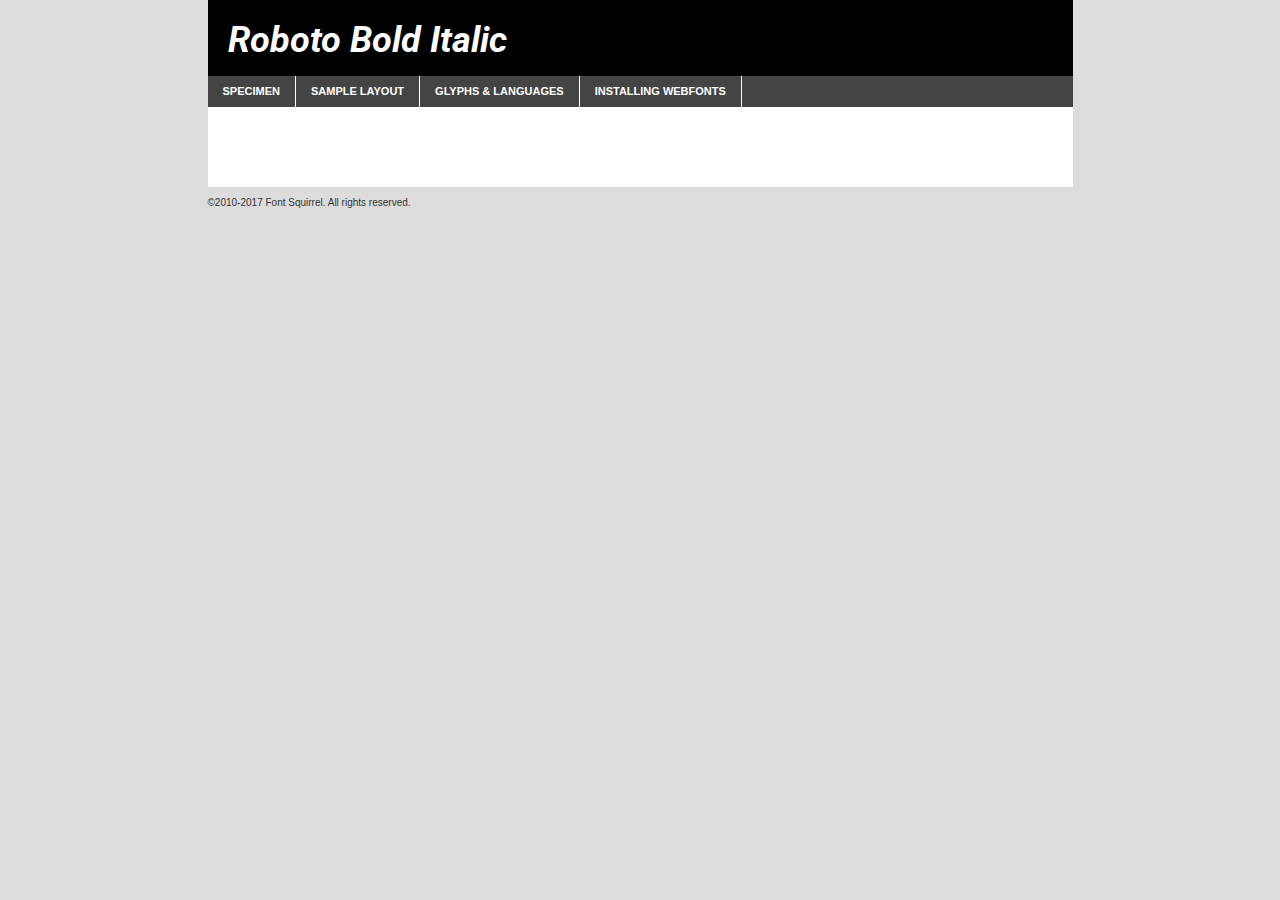
<file: src/fonts/webfontkit-20220927-132551/roboto-bolditalic-demo.html>
<!DOCTYPE html PUBLIC "-//W3C//DTD XHTML 1.0 Transitional//EN"
        "http://www.w3.org/TR/xhtml1/DTD/xhtml1-transitional.dtd">

<html xmlns="http://www.w3.org/1999/xhtml" xml:lang="en" lang="en">
<head>
    <meta http-equiv="Content-Type" content="text/html; charset=utf-8"/>
    <script src="http://ajax.googleapis.com/ajax/libs/jquery/1.7.2/jquery.min.js" type="text/javascript" charset="utf-8"></script>
    <script type="text/javascript">
		(function($) {
			$.fn.easyTabs = function(option) {
				var param = jQuery.extend({ fadeSpeed: 'fast', defaultContent: 1, activeClass: 'active' }, option);
				$(this).each(function() {
					var thisId = '#' + this.id;
					if ( param.defaultContent == '' )
					{
						param.defaultContent = 1;
					}
					if ( typeof param.defaultContent == 'number' )
					{
						var defaultTab = $(thisId + ' .tabs li:eq(' + (param.defaultContent - 1) + ') a').attr('href').substr(1);
					}
					else
					{
						var defaultTab = param.defaultContent;
					}
					$(thisId + ' .tabs li a').each(function() {
						var tabToHide = $(this).attr('href').substr(1);
						$('#' + tabToHide).addClass('easytabs-tab-content');
					});
					hideAll();
					changeContent(defaultTab);

					function hideAll() {$(thisId + ' .easytabs-tab-content').hide();}

					function changeContent(tabId)
					{
						hideAll();
						$(thisId + ' .tabs li').removeClass(param.activeClass);
						$(thisId + ' .tabs li a[href=#' + tabId + ']').closest('li').addClass(param.activeClass);
						if ( param.fadeSpeed != 'none' )
						{
							$(thisId + ' #' + tabId).fadeIn(param.fadeSpeed);
						}
						else
						{
							$(thisId + ' #' + tabId).show();
						}
					}

					$(thisId + ' .tabs li').click(function() {
						var tabId = $(this).find('a').attr('href').substr(1);
						changeContent(tabId);
						return false;
					});
				});
			}
		})(jQuery);
    </script>
    <link rel="stylesheet" href="specimen_files/specimen_stylesheet.css" type="text/css" charset="utf-8"/>
    <link rel="stylesheet" href="stylesheet.css" type="text/css" charset="utf-8"/>

    <style type="text/css">
        		body {
			font-family: 'robotobold_italic';
        		}

            </style>

    <title>Roboto Bold Italic Specimen</title>


    <script type="text/javascript" charset="utf-8">
		$(document).ready(function() {
			$('#container').easyTabs({ defaultContent: 1 });
		});
    </script>
</head>

<body>
<div id="container">
    <div id="header">
		Roboto Bold Italic    </div>
    <ul class="tabs">
        <li><a href="#specimen">Specimen</a></li>
        <li><a href="#layout">Sample Layout</a></li>
		        <li><a href="#glyphs">Glyphs &amp; Languages</a></li>
        <li><a href="#installing">Installing Webfonts</a></li>

    </ul>

    <div id="main_content">


        <div id="specimen">

            <div class="section">
                <div class="grid12 firstcol">
                    <div class="huge">AaBb</div>
                </div>
            </div>

            <div class="section">
                <div class="glyph_range">A&#x200B;B&#x200b;C&#x200b;D&#x200b;E&#x200b;F&#x200b;G&#x200b;H&#x200b;I&#x200b;J&#x200b;K&#x200b;L&#x200b;M&#x200b;N&#x200b;O&#x200b;P&#x200b;Q&#x200b;R&#x200b;S&#x200b;T&#x200b;U&#x200b;V&#x200b;W&#x200b;X&#x200b;Y&#x200b;Z&#x200b;a&#x200b;b&#x200b;c&#x200b;d&#x200b;e&#x200b;f&#x200b;g&#x200b;h&#x200b;i&#x200b;j&#x200b;k&#x200b;l&#x200b;m&#x200b;n&#x200b;o&#x200b;p&#x200b;q&#x200b;r&#x200b;s&#x200b;t&#x200b;u&#x200b;v&#x200b;w&#x200b;x&#x200b;y&#x200b;z&#x200b;1&#x200b;2&#x200b;3&#x200b;4&#x200b;5&#x200b;6&#x200b;7&#x200b;8&#x200b;9&#x200b;0&#x200b;&amp;&#x200b;.&#x200b;,&#x200b;?&#x200b;!&#x200b;&#64;&#x200b;(&#x200b;)&#x200b;#&#x200b;$&#x200b;%&#x200b;*&#x200b;+&#x200b;-&#x200b;=&#x200b;:&#x200b;;</div>
            </div>
            <div class="section">
                <div class="grid12 firstcol">
                    <table class="sample_table">
                        <tr>
                            <td>10</td>
                            <td class="size10">abcdefghijklmnopqrstuvwxyzABCDEFGHIJKLMNOPQRSTUVWXYZ0123456789abcdefghijklmnopqrstuvwxyzABCDEFGHIJKLMNOPQRSTUVWXYZ0123456789abcdefghijklmnopqrstuvwxyzABCDEFGHIJKLMNOPQRSTUVWXYZ</td>
                        </tr>
                        <tr>
                            <td>11</td>
                            <td class="size11">abcdefghijklmnopqrstuvwxyzABCDEFGHIJKLMNOPQRSTUVWXYZ0123456789abcdefghijklmnopqrstuvwxyzABCDEFGHIJKLMNOPQRSTUVWXYZ0123456789abcdefghijklmnopqrstuvwxyzABCDEFGHIJKLMNOPQRSTUVWXYZ</td>
                        </tr>
                        <tr>
                            <td>12</td>
                            <td class="size12">abcdefghijklmnopqrstuvwxyzABCDEFGHIJKLMNOPQRSTUVWXYZ0123456789abcdefghijklmnopqrstuvwxyzABCDEFGHIJKLMNOPQRSTUVWXYZ0123456789abcdefghijklmnopqrstuvwxyzABCDEFGHIJKLMNOPQRSTUVWXYZ</td>
                        </tr>
                        <tr>
                            <td>13</td>
                            <td class="size13">abcdefghijklmnopqrstuvwxyzABCDEFGHIJKLMNOPQRSTUVWXYZ0123456789abcdefghijklmnopqrstuvwxyzABCDEFGHIJKLMNOPQRSTUVWXYZ0123456789abcdefghijklmnopqrstuvwxyzABCDEFGHIJKLMNOPQRSTUVWXYZ</td>
                        </tr>
                        <tr>
                            <td>14</td>
                            <td class="size14">abcdefghijklmnopqrstuvwxyzABCDEFGHIJKLMNOPQRSTUVWXYZ0123456789abcdefghijklmnopqrstuvwxyzABCDEFGHIJKLMNOPQRSTUVWXYZ0123456789abcdefghijklmnopqrstuvwxyzABCDEFGHIJKLMNOPQRSTUVWXYZ</td>
                        </tr>
                        <tr>
                            <td>16</td>
                            <td class="size16">abcdefghijklmnopqrstuvwxyzABCDEFGHIJKLMNOPQRSTUVWXYZ0123456789abcdefghijklmnopqrstuvwxyzABCDEFGHIJKLMNOPQRSTUVWXYZ</td>
                        </tr>
                        <tr>
                            <td>18</td>
                            <td class="size18">abcdefghijklmnopqrstuvwxyzABCDEFGHIJKLMNOPQRSTUVWXYZ0123456789abcdefghijklmnopqrstuvwxyzABCDEFGHIJKLMNOPQRSTUVWXYZ</td>
                        </tr>
                        <tr>
                            <td>20</td>
                            <td class="size20">abcdefghijklmnopqrstuvwxyzABCDEFGHIJKLMNOPQRSTUVWXYZ0123456789abcdefghijklmnopqrstuvwxyzABCDEFGHIJKLMNOPQRSTUVWXYZ</td>
                        </tr>
                        <tr>
                            <td>24</td>
                            <td class="size24">abcdefghijklmnopqrstuvwxyzABCDEFGHIJKLMNOPQRSTUVWXYZ0123456789abcdefghijklmnopqrstuvwxyzABCDEFGHIJKLMNOPQRSTUVWXYZ</td>
                        </tr>
                        <tr>
                            <td>30</td>
                            <td class="size30">abcdefghijklmnopqrstuvwxyzABCDEFGHIJKLMNOPQRSTUVWXYZ0123456789abcdefghijklmnopqrstuvwxyzABCDEFGHIJKLMNOPQRSTUVWXYZ</td>
                        </tr>
                        <tr>
                            <td>36</td>
                            <td class="size36">abcdefghijklmnopqrstuvwxyzABCDEFGHIJKLMNOPQRSTUVWXYZ0123456789abcdefghijklmnopqrstuvwxyzABCDEFGHIJKLMNOPQRSTUVWXYZ</td>
                        </tr>
                        <tr>
                            <td>48</td>
                            <td class="size48">abcdefghijklmnopqrstuvwxyzABCDEFGHIJKLMNOPQRSTUVWXYZ0123456789abcdefghijklmnopqrstuvwxyzABCDEFGHIJKLMNOPQRSTUVWXYZ</td>
                        </tr>
                        <tr>
                            <td>60</td>
                            <td class="size60">abcdefghijklmnopqrstuvwxyzABCDEFGHIJKLMNOPQRSTUVWXYZ0123456789abcdefghijklmnopqrstuvwxyzABCDEFGHIJKLMNOPQRSTUVWXYZ</td>
                        </tr>
                        <tr>
                            <td>72</td>
                            <td class="size72">abcdefghijklmnopqrstuvwxyzABCDEFGHIJKLMNOPQRSTUVWXYZ0123456789abcdefghijklmnopqrstuvwxyzABCDEFGHIJKLMNOPQRSTUVWXYZ</td>
                        </tr>
                        <tr>
                            <td>90</td>
                            <td class="size90">abcdefghijklmnopqrstuvwxyzABCDEFGHIJKLMNOPQRSTUVWXYZ0123456789abcdefghijklmnopqrstuvwxyzABCDEFGHIJKLMNOPQRSTUVWXYZ</td>
                        </tr>
                    </table>

                </div>

            </div>


            <div class="section" id="bodycomparison">


                <div id="xheight">
                    <div class="fontbody">&#x25FC;&#x25FC;&#x25FC;&#x25FC;&#x25FC;&#x25FC;&#x25FC;&#x25FC;&#x25FC;&#x25FC;&#x25FC;&#x25FC;&#x25FC;&#x25FC;&#x25FC;&#x25FC;&#x25FC;&#x25FC;&#x25FC;&#x25FC;&#x25FC;&#x25FC;&#x25FC;&#x25FC;&#x25FC;&#x25FC;&#x25FC;&#x25FC;&#x25FC;&#x25FC;&#x25FC;&#x25FC;&#x25FC;&#x25FC;&#x25FC;&#x25FC;&#x25FC;&#x25FC;&#x25FC;&#x25FC;&#x25FC;&#x25FC;&#x25FC;&#x25FC;&#x25FC;&#x25FC;&#x25FC;&#x25FC;&#x25FC;&#x25FC;&#x25FC;&#x25FC;&#x25FC;&#x25FC;&#x25FC;&#x25FC;&#x25FC;&#x25FC;&#x25FC;&#x25FC;&#x25FC;&#x25FC;&#x25FC;&#x25FC;&#x25FC;&#x25FC;&#x25FC;&#x25FC;&#x25FC;&#x25FC;&#x25FC;&#x25FC;&#x25FC;&#x25FC;&#x25FC;&#x25FC;&#x25FC;&#x25FC;&#x25FC;&#x25FC;&#x25FC;&#x25FC;&#x25FC;&#x25FC;&#x25FC;&#x25FC;&#x25FC;&#x25FC;&#x25FC;&#x25FC;&#x25FC;&#x25FC;&#x25FC;&#x25FC;&#x25FC;&#x25FC;&#x25FC;&#x25FC;&#x25FC;body</div>
                    <div class="arialbody">body</div>
                    <div class="verdanabody">body</div>
                    <div class="georgiabody">body</div>
                </div>
                <div class="fontbody" style="z-index:1">
                    body<span>Roboto Bold Italic</span>
                </div>
                <div class="arialbody" style="z-index:1">
                    body<span>Arial</span>
                </div>
                <div class="verdanabody" style="z-index:1">
                    body<span>Verdana</span>
                </div>
                <div class="georgiabody" style="z-index:1">
                    body<span>Georgia</span>
                </div>


            </div>


            <div class="section psample psample_row1" id="">

                <div class="grid2 firstcol">
                    <p class="size10"><span>10.</span>Aenean lacinia bibendum nulla sed consectetur. Fusce dapibus, tellus ac cursus commodo, tortor mauris condimentum nibh, ut fermentum massa justo sit amet risus. Nullam id dolor id nibh ultricies vehicula ut id elit. Cum sociis natoque penatibus et magnis dis parturient montes, nascetur ridiculus mus. Nulla vitae elit libero, a pharetra augue.</p>

                </div>
                <div class="grid3">
                    <p class="size11"><span>11.</span>Aenean lacinia bibendum nulla sed consectetur. Fusce dapibus, tellus ac cursus commodo, tortor mauris condimentum nibh, ut fermentum massa justo sit amet risus. Nullam id dolor id nibh ultricies vehicula ut id elit. Cum sociis natoque penatibus et magnis dis parturient montes, nascetur ridiculus mus. Nulla vitae elit libero, a pharetra augue.</p>

                </div>
                <div class="grid3">
                    <p class="size12"><span>12.</span>Aenean lacinia bibendum nulla sed consectetur. Fusce dapibus, tellus ac cursus commodo, tortor mauris condimentum nibh, ut fermentum massa justo sit amet risus. Nullam id dolor id nibh ultricies vehicula ut id elit. Cum sociis natoque penatibus et magnis dis parturient montes, nascetur ridiculus mus. Nulla vitae elit libero, a pharetra augue.</p>

                </div>
                <div class="grid4">
                    <p class="size13"><span>13.</span>Aenean lacinia bibendum nulla sed consectetur. Fusce dapibus, tellus ac cursus commodo, tortor mauris condimentum nibh, ut fermentum massa justo sit amet risus. Nullam id dolor id nibh ultricies vehicula ut id elit. Cum sociis natoque penatibus et magnis dis parturient montes, nascetur ridiculus mus. Nulla vitae elit libero, a pharetra augue.</p>

                </div>
                <div class="white_blend"></div>

            </div>
            <div class="section psample psample_row2" id="">
                <div class="grid3 firstcol">
                    <p class="size14"><span>14.</span>Aenean lacinia bibendum nulla sed consectetur. Fusce dapibus, tellus ac cursus commodo, tortor mauris condimentum nibh, ut fermentum massa justo sit amet risus. Nullam id dolor id nibh ultricies vehicula ut id elit. Cum sociis natoque penatibus et magnis dis parturient montes, nascetur ridiculus mus. Nulla vitae elit libero, a pharetra augue.</p>

                </div>
                <div class="grid4">
                    <p class="size16"><span>16.</span>Aenean lacinia bibendum nulla sed consectetur. Fusce dapibus, tellus ac cursus commodo, tortor mauris condimentum nibh, ut fermentum massa justo sit amet risus. Nullam id dolor id nibh ultricies vehicula ut id elit. Cum sociis natoque penatibus et magnis dis parturient montes, nascetur ridiculus mus. Nulla vitae elit libero, a pharetra augue.</p>

                </div>
                <div class="grid5">
                    <p class="size18"><span>18.</span>Aenean lacinia bibendum nulla sed consectetur. Fusce dapibus, tellus ac cursus commodo, tortor mauris condimentum nibh, ut fermentum massa justo sit amet risus. Nullam id dolor id nibh ultricies vehicula ut id elit. Cum sociis natoque penatibus et magnis dis parturient montes, nascetur ridiculus mus. Nulla vitae elit libero, a pharetra augue.</p>

                </div>

                <div class="white_blend"></div>

            </div>

            <div class="section psample psample_row3" id="">
                <div class="grid5 firstcol">
                    <p class="size20"><span>20.</span>Aenean lacinia bibendum nulla sed consectetur. Fusce dapibus, tellus ac cursus commodo, tortor mauris condimentum nibh, ut fermentum massa justo sit amet risus. Nullam id dolor id nibh ultricies vehicula ut id elit. Cum sociis natoque penatibus et magnis dis parturient montes, nascetur ridiculus mus. Nulla vitae elit libero, a pharetra augue.</p>
                </div>
                <div class="grid7">
                    <p class="size24"><span>24.</span>Aenean lacinia bibendum nulla sed consectetur. Fusce dapibus, tellus ac cursus commodo, tortor mauris condimentum nibh, ut fermentum massa justo sit amet risus. Nullam id dolor id nibh ultricies vehicula ut id elit. Cum sociis natoque penatibus et magnis dis parturient montes, nascetur ridiculus mus. Nulla vitae elit libero, a pharetra augue.</p>
                </div>

                <div class="white_blend"></div>

            </div>

            <div class="section psample psample_row4" id="">
                <div class="grid12 firstcol">
                    <p class="size30"><span>30.</span>Aenean lacinia bibendum nulla sed consectetur. Fusce dapibus, tellus ac cursus commodo, tortor mauris condimentum nibh, ut fermentum massa justo sit amet risus. Nullam id dolor id nibh ultricies vehicula ut id elit. Cum sociis natoque penatibus et magnis dis parturient montes, nascetur ridiculus mus. Nulla vitae elit libero, a pharetra augue.</p>
                </div>
                <div class="white_blend"></div>

            </div>


            <div class="section psample psample_row1 fullreverse">
                <div class="grid2 firstcol">
                    <p class="size10"><span>10.</span>Aenean lacinia bibendum nulla sed consectetur. Fusce dapibus, tellus ac cursus commodo, tortor mauris condimentum nibh, ut fermentum massa justo sit amet risus. Nullam id dolor id nibh ultricies vehicula ut id elit. Cum sociis natoque penatibus et magnis dis parturient montes, nascetur ridiculus mus. Nulla vitae elit libero, a pharetra augue.</p>

                </div>
                <div class="grid3">
                    <p class="size11"><span>11.</span>Aenean lacinia bibendum nulla sed consectetur. Fusce dapibus, tellus ac cursus commodo, tortor mauris condimentum nibh, ut fermentum massa justo sit amet risus. Nullam id dolor id nibh ultricies vehicula ut id elit. Cum sociis natoque penatibus et magnis dis parturient montes, nascetur ridiculus mus. Nulla vitae elit libero, a pharetra augue.</p>

                </div>
                <div class="grid3">
                    <p class="size12"><span>12.</span>Aenean lacinia bibendum nulla sed consectetur. Fusce dapibus, tellus ac cursus commodo, tortor mauris condimentum nibh, ut fermentum massa justo sit amet risus. Nullam id dolor id nibh ultricies vehicula ut id elit. Cum sociis natoque penatibus et magnis dis parturient montes, nascetur ridiculus mus. Nulla vitae elit libero, a pharetra augue.</p>

                </div>
                <div class="grid4">
                    <p class="size13"><span>13.</span>Aenean lacinia bibendum nulla sed consectetur. Fusce dapibus, tellus ac cursus commodo, tortor mauris condimentum nibh, ut fermentum massa justo sit amet risus. Nullam id dolor id nibh ultricies vehicula ut id elit. Cum sociis natoque penatibus et magnis dis parturient montes, nascetur ridiculus mus. Nulla vitae elit libero, a pharetra augue.</p>

                </div>
                <div class="black_blend"></div>

            </div>

            <div class="section psample psample_row2 fullreverse">
                <div class="grid3 firstcol">
                    <p class="size14"><span>14.</span>Aenean lacinia bibendum nulla sed consectetur. Fusce dapibus, tellus ac cursus commodo, tortor mauris condimentum nibh, ut fermentum massa justo sit amet risus. Nullam id dolor id nibh ultricies vehicula ut id elit. Cum sociis natoque penatibus et magnis dis parturient montes, nascetur ridiculus mus. Nulla vitae elit libero, a pharetra augue.</p>

                </div>
                <div class="grid4">
                    <p class="size16"><span>16.</span>Aenean lacinia bibendum nulla sed consectetur. Fusce dapibus, tellus ac cursus commodo, tortor mauris condimentum nibh, ut fermentum massa justo sit amet risus. Nullam id dolor id nibh ultricies vehicula ut id elit. Cum sociis natoque penatibus et magnis dis parturient montes, nascetur ridiculus mus. Nulla vitae elit libero, a pharetra augue.</p>

                </div>
                <div class="grid5">
                    <p class="size18"><span>18.</span>Aenean lacinia bibendum nulla sed consectetur. Fusce dapibus, tellus ac cursus commodo, tortor mauris condimentum nibh, ut fermentum massa justo sit amet risus. Nullam id dolor id nibh ultricies vehicula ut id elit. Cum sociis natoque penatibus et magnis dis parturient montes, nascetur ridiculus mus. Nulla vitae elit libero, a pharetra augue.</p>

                </div>
                <div class="black_blend"></div>

            </div>

            <div class="section psample fullreverse psample_row3" id="">
                <div class="grid5 firstcol">
                    <p class="size20"><span>20.</span>Aenean lacinia bibendum nulla sed consectetur. Fusce dapibus, tellus ac cursus commodo, tortor mauris condimentum nibh, ut fermentum massa justo sit amet risus. Nullam id dolor id nibh ultricies vehicula ut id elit. Cum sociis natoque penatibus et magnis dis parturient montes, nascetur ridiculus mus. Nulla vitae elit libero, a pharetra augue.</p>
                </div>
                <div class="grid7">
                    <p class="size24"><span>24.</span>Aenean lacinia bibendum nulla sed consectetur. Fusce dapibus, tellus ac cursus commodo, tortor mauris condimentum nibh, ut fermentum massa justo sit amet risus. Nullam id dolor id nibh ultricies vehicula ut id elit. Cum sociis natoque penatibus et magnis dis parturient montes, nascetur ridiculus mus. Nulla vitae elit libero, a pharetra augue.</p>
                </div>

                <div class="black_blend"></div>

            </div>

            <div class="section psample fullreverse psample_row4" id="" style="border-bottom: 20px #000 solid;">
                <div class="grid12 firstcol">
                    <p class="size30"><span>30.</span>Aenean lacinia bibendum nulla sed consectetur. Fusce dapibus, tellus ac cursus commodo, tortor mauris condimentum nibh, ut fermentum massa justo sit amet risus. Nullam id dolor id nibh ultricies vehicula ut id elit. Cum sociis natoque penatibus et magnis dis parturient montes, nascetur ridiculus mus. Nulla vitae elit libero, a pharetra augue.</p>
                </div>
                <div class="black_blend"></div>

            </div>


        </div>

        <div id="layout">

            <div class="section">

                <div class="grid12 firstcol">
                    <h1>Lorem Ipsum Dolor</h1>
                    <h2>Etiam porta sem malesuada magna mollis euismod</h2>

                    <p class="byline">By <a href="#link">Aenean Lacinia</a></p>
                </div>
            </div>
            <div class="section">
                <div class="grid8 firstcol">
                    <p class="large">Donec sed odio dui. Morbi leo risus, porta ac consectetur ac, vestibulum at eros. Fusce dapibus, tellus ac cursus commodo, tortor mauris condimentum nibh, ut fermentum massa justo sit amet risus. </p>


                    <h3>Pellentesque ornare sem</h3>

                    <p>Maecenas sed diam eget risus varius blandit sit amet non magna. Maecenas faucibus mollis interdum. Donec ullamcorper nulla non metus auctor fringilla. Nullam id dolor id nibh ultricies vehicula ut id elit. Nullam id dolor id nibh ultricies vehicula ut id elit. </p>

                    <p>Aenean eu leo quam. Pellentesque ornare sem lacinia quam venenatis vestibulum. Lorem ipsum dolor sit amet, consectetur adipiscing elit. Cum sociis natoque penatibus et magnis dis parturient montes, nascetur ridiculus mus. </p>

                    <p>Nulla vitae elit libero, a pharetra augue. Praesent commodo cursus magna, vel scelerisque nisl consectetur et. Aenean lacinia bibendum nulla sed consectetur. </p>

                    <p>Nullam quis risus eget urna mollis ornare vel eu leo. Nullam quis risus eget urna mollis ornare vel eu leo. Maecenas sed diam eget risus varius blandit sit amet non magna. Donec ullamcorper nulla non metus auctor fringilla. </p>

                    <h3>Cras mattis consectetur</h3>

                    <p>Aenean eu leo quam. Pellentesque ornare sem lacinia quam venenatis vestibulum. Aenean lacinia bibendum nulla sed consectetur. Integer posuere erat a ante venenatis dapibus posuere velit aliquet. Cras mattis consectetur purus sit amet fermentum. </p>

                    <p>Nullam id dolor id nibh ultricies vehicula ut id elit. Nullam quis risus eget urna mollis ornare vel eu leo. Cras mattis consectetur purus sit amet fermentum.</p>
                </div>

                <div class="grid4 sidebar">

                    <div class="box reverse">
                        <p class="last">Nullam quis risus eget urna mollis ornare vel eu leo. Donec ullamcorper nulla non metus auctor fringilla. Cras mattis consectetur purus sit amet fermentum. Sed posuere consectetur est at lobortis. Lorem ipsum dolor sit amet, consectetur adipiscing elit. </p>
                    </div>

                    <p class="caption">Maecenas sed diam eget risus varius.</p>

                    <p>Vestibulum id ligula porta felis euismod semper. Integer posuere erat a ante venenatis dapibus posuere velit aliquet. Vestibulum id ligula porta felis euismod semper. Sed posuere consectetur est at lobortis. Maecenas sed diam eget risus varius blandit sit amet non magna. Fusce dapibus, tellus ac cursus commodo, tortor mauris condimentum nibh, ut fermentum massa justo sit amet risus. </p>


                    <p>Duis mollis, est non commodo luctus, nisi erat porttitor ligula, eget lacinia odio sem nec elit. Aenean lacinia bibendum nulla sed consectetur. Vivamus sagittis lacus vel augue laoreet rutrum faucibus dolor auctor. Aenean lacinia bibendum nulla sed consectetur. Nullam quis risus eget urna mollis ornare vel eu leo. </p>

                    <p>Praesent commodo cursus magna, vel scelerisque nisl consectetur et. Donec ullamcorper nulla non metus auctor fringilla. Maecenas faucibus mollis interdum. Fusce dapibus, tellus ac cursus commodo, tortor mauris condimentum nibh, ut fermentum massa justo sit amet risus. </p>

                </div>
            </div>

        </div>


		

        <div id="glyphs">
            <div class="section">
                <div class="grid12 firstcol">

                    <h1>Language Support</h1>
                    <p>The subset of Roboto Bold Italic in this kit supports the following languages:<br/>

						Albanian, Basque, Breton, Chamorro, Danish, Dutch, English, Faroese, Finnish, French, Frisian, Galician, German, Icelandic, Italian, Malagasy, Norwegian, Portuguese, Spanish, Alsatian, Aragonese, Arapaho, Arrernte, Asturian, Aymara, Bislama, Cebuano, Corsican, Fijian, French_creole, Genoese, Gilbertese, Greenlandic, Haitian_creole, Hiligaynon, Hmong, Hopi, Ibanag, Iloko_ilokano, Indonesian, Interglossa_glosa, Interlingua, Irish_gaelic, Jerriais, Lojban, Lombard, Luxembourgeois, Manx, Mohawk, Norfolk_pitcairnese, Occitan, Oromo, Pangasinan, Papiamento, Piedmontese, Potawatomi, Rhaeto-romance, Romansh, Rotokas, Sami_lule, Samoan, Sardinian, Scots_gaelic, Seychelles_creole, Shona, Sicilian, Somali, Southern_ndebele, Swahili, Swati_swazi, Tagalog_filipino_pilipino, Tetum, Tok_pisin, Uyghur_latinized, Volapuk, Walloon, Warlpiri, Xhosa, Yapese, Zulu, Latinbasic, Ubasic, Demo                    </p>
                    <h1>Glyph Chart</h1>
                    <p>The subset of Roboto Bold Italic in this kit includes all the glyphs listed below. Unicode entities are included above each glyph to help you insert individual characters into your layout.</p>
                    <div id="glyph_chart">

																																	                                <div><p>&amp;#2;</p>&#2;</div>
																				                                <div><p>&amp;#13;</p>&#13;</div>
																				                                <div><p>&amp;#32;</p>&#32;</div>
																				                                <div><p>&amp;#33;</p>&#33;</div>
																				                                <div><p>&amp;#34;</p>&#34;</div>
																				                                <div><p>&amp;#35;</p>&#35;</div>
																				                                <div><p>&amp;#36;</p>&#36;</div>
																				                                <div><p>&amp;#37;</p>&#37;</div>
																				                                <div><p>&amp;#38;</p>&#38;</div>
																				                                <div><p>&amp;#39;</p>&#39;</div>
																				                                <div><p>&amp;#40;</p>&#40;</div>
																				                                <div><p>&amp;#41;</p>&#41;</div>
																				                                <div><p>&amp;#42;</p>&#42;</div>
																				                                <div><p>&amp;#43;</p>&#43;</div>
																				                                <div><p>&amp;#44;</p>&#44;</div>
																				                                <div><p>&amp;#45;</p>&#45;</div>
																				                                <div><p>&amp;#46;</p>&#46;</div>
																				                                <div><p>&amp;#47;</p>&#47;</div>
																				                                <div><p>&amp;#48;</p>&#48;</div>
																				                                <div><p>&amp;#49;</p>&#49;</div>
																				                                <div><p>&amp;#50;</p>&#50;</div>
																				                                <div><p>&amp;#51;</p>&#51;</div>
																				                                <div><p>&amp;#52;</p>&#52;</div>
																				                                <div><p>&amp;#53;</p>&#53;</div>
																				                                <div><p>&amp;#54;</p>&#54;</div>
																				                                <div><p>&amp;#55;</p>&#55;</div>
																				                                <div><p>&amp;#56;</p>&#56;</div>
																				                                <div><p>&amp;#57;</p>&#57;</div>
																				                                <div><p>&amp;#58;</p>&#58;</div>
																				                                <div><p>&amp;#59;</p>&#59;</div>
																				                                <div><p>&amp;#60;</p>&#60;</div>
																				                                <div><p>&amp;#61;</p>&#61;</div>
																				                                <div><p>&amp;#62;</p>&#62;</div>
																				                                <div><p>&amp;#63;</p>&#63;</div>
																				                                <div><p>&amp;#64;</p>&#64;</div>
																				                                <div><p>&amp;#65;</p>&#65;</div>
																				                                <div><p>&amp;#66;</p>&#66;</div>
																				                                <div><p>&amp;#67;</p>&#67;</div>
																				                                <div><p>&amp;#68;</p>&#68;</div>
																				                                <div><p>&amp;#69;</p>&#69;</div>
																				                                <div><p>&amp;#70;</p>&#70;</div>
																				                                <div><p>&amp;#71;</p>&#71;</div>
																				                                <div><p>&amp;#72;</p>&#72;</div>
																				                                <div><p>&amp;#73;</p>&#73;</div>
																				                                <div><p>&amp;#74;</p>&#74;</div>
																				                                <div><p>&amp;#75;</p>&#75;</div>
																				                                <div><p>&amp;#76;</p>&#76;</div>
																				                                <div><p>&amp;#77;</p>&#77;</div>
																				                                <div><p>&amp;#78;</p>&#78;</div>
																				                                <div><p>&amp;#79;</p>&#79;</div>
																				                                <div><p>&amp;#80;</p>&#80;</div>
																				                                <div><p>&amp;#81;</p>&#81;</div>
																				                                <div><p>&amp;#82;</p>&#82;</div>
																				                                <div><p>&amp;#83;</p>&#83;</div>
																				                                <div><p>&amp;#84;</p>&#84;</div>
																				                                <div><p>&amp;#85;</p>&#85;</div>
																				                                <div><p>&amp;#86;</p>&#86;</div>
																				                                <div><p>&amp;#87;</p>&#87;</div>
																				                                <div><p>&amp;#88;</p>&#88;</div>
																				                                <div><p>&amp;#89;</p>&#89;</div>
																				                                <div><p>&amp;#90;</p>&#90;</div>
																				                                <div><p>&amp;#91;</p>&#91;</div>
																				                                <div><p>&amp;#92;</p>&#92;</div>
																				                                <div><p>&amp;#93;</p>&#93;</div>
																				                                <div><p>&amp;#94;</p>&#94;</div>
																				                                <div><p>&amp;#95;</p>&#95;</div>
																				                                <div><p>&amp;#96;</p>&#96;</div>
																				                                <div><p>&amp;#97;</p>&#97;</div>
																				                                <div><p>&amp;#98;</p>&#98;</div>
																				                                <div><p>&amp;#99;</p>&#99;</div>
																				                                <div><p>&amp;#100;</p>&#100;</div>
																				                                <div><p>&amp;#101;</p>&#101;</div>
																				                                <div><p>&amp;#102;</p>&#102;</div>
																				                                <div><p>&amp;#103;</p>&#103;</div>
																				                                <div><p>&amp;#104;</p>&#104;</div>
																				                                <div><p>&amp;#105;</p>&#105;</div>
																				                                <div><p>&amp;#106;</p>&#106;</div>
																				                                <div><p>&amp;#107;</p>&#107;</div>
																				                                <div><p>&amp;#108;</p>&#108;</div>
																				                                <div><p>&amp;#109;</p>&#109;</div>
																				                                <div><p>&amp;#110;</p>&#110;</div>
																				                                <div><p>&amp;#111;</p>&#111;</div>
																				                                <div><p>&amp;#112;</p>&#112;</div>
																				                                <div><p>&amp;#113;</p>&#113;</div>
																				                                <div><p>&amp;#114;</p>&#114;</div>
																				                                <div><p>&amp;#115;</p>&#115;</div>
																				                                <div><p>&amp;#116;</p>&#116;</div>
																				                                <div><p>&amp;#117;</p>&#117;</div>
																				                                <div><p>&amp;#118;</p>&#118;</div>
																				                                <div><p>&amp;#119;</p>&#119;</div>
																				                                <div><p>&amp;#120;</p>&#120;</div>
																				                                <div><p>&amp;#121;</p>&#121;</div>
																				                                <div><p>&amp;#122;</p>&#122;</div>
																				                                <div><p>&amp;#123;</p>&#123;</div>
																				                                <div><p>&amp;#124;</p>&#124;</div>
																				                                <div><p>&amp;#125;</p>&#125;</div>
																				                                <div><p>&amp;#126;</p>&#126;</div>
																				                                <div><p>&amp;#160;</p>&#160;</div>
																				                                <div><p>&amp;#161;</p>&#161;</div>
																				                                <div><p>&amp;#162;</p>&#162;</div>
																				                                <div><p>&amp;#163;</p>&#163;</div>
																				                                <div><p>&amp;#164;</p>&#164;</div>
																				                                <div><p>&amp;#165;</p>&#165;</div>
																				                                <div><p>&amp;#166;</p>&#166;</div>
																				                                <div><p>&amp;#167;</p>&#167;</div>
																				                                <div><p>&amp;#168;</p>&#168;</div>
																				                                <div><p>&amp;#169;</p>&#169;</div>
																				                                <div><p>&amp;#170;</p>&#170;</div>
																				                                <div><p>&amp;#171;</p>&#171;</div>
																				                                <div><p>&amp;#172;</p>&#172;</div>
																				                                <div><p>&amp;#173;</p>&#173;</div>
																				                                <div><p>&amp;#174;</p>&#174;</div>
																				                                <div><p>&amp;#175;</p>&#175;</div>
																				                                <div><p>&amp;#176;</p>&#176;</div>
																				                                <div><p>&amp;#177;</p>&#177;</div>
																				                                <div><p>&amp;#178;</p>&#178;</div>
																				                                <div><p>&amp;#179;</p>&#179;</div>
																				                                <div><p>&amp;#180;</p>&#180;</div>
																				                                <div><p>&amp;#181;</p>&#181;</div>
																				                                <div><p>&amp;#182;</p>&#182;</div>
																				                                <div><p>&amp;#183;</p>&#183;</div>
																				                                <div><p>&amp;#184;</p>&#184;</div>
																				                                <div><p>&amp;#185;</p>&#185;</div>
																				                                <div><p>&amp;#186;</p>&#186;</div>
																				                                <div><p>&amp;#187;</p>&#187;</div>
																				                                <div><p>&amp;#188;</p>&#188;</div>
																				                                <div><p>&amp;#189;</p>&#189;</div>
																				                                <div><p>&amp;#190;</p>&#190;</div>
																				                                <div><p>&amp;#191;</p>&#191;</div>
																				                                <div><p>&amp;#192;</p>&#192;</div>
																				                                <div><p>&amp;#193;</p>&#193;</div>
																				                                <div><p>&amp;#194;</p>&#194;</div>
																				                                <div><p>&amp;#195;</p>&#195;</div>
																				                                <div><p>&amp;#196;</p>&#196;</div>
																				                                <div><p>&amp;#197;</p>&#197;</div>
																				                                <div><p>&amp;#198;</p>&#198;</div>
																				                                <div><p>&amp;#199;</p>&#199;</div>
																				                                <div><p>&amp;#200;</p>&#200;</div>
																				                                <div><p>&amp;#201;</p>&#201;</div>
																				                                <div><p>&amp;#202;</p>&#202;</div>
																				                                <div><p>&amp;#203;</p>&#203;</div>
																				                                <div><p>&amp;#204;</p>&#204;</div>
																				                                <div><p>&amp;#205;</p>&#205;</div>
																				                                <div><p>&amp;#206;</p>&#206;</div>
																				                                <div><p>&amp;#207;</p>&#207;</div>
																				                                <div><p>&amp;#208;</p>&#208;</div>
																				                                <div><p>&amp;#209;</p>&#209;</div>
																				                                <div><p>&amp;#210;</p>&#210;</div>
																				                                <div><p>&amp;#211;</p>&#211;</div>
																				                                <div><p>&amp;#212;</p>&#212;</div>
																				                                <div><p>&amp;#213;</p>&#213;</div>
																				                                <div><p>&amp;#214;</p>&#214;</div>
																				                                <div><p>&amp;#215;</p>&#215;</div>
																				                                <div><p>&amp;#216;</p>&#216;</div>
																				                                <div><p>&amp;#217;</p>&#217;</div>
																				                                <div><p>&amp;#218;</p>&#218;</div>
																				                                <div><p>&amp;#219;</p>&#219;</div>
																				                                <div><p>&amp;#220;</p>&#220;</div>
																				                                <div><p>&amp;#221;</p>&#221;</div>
																				                                <div><p>&amp;#222;</p>&#222;</div>
																				                                <div><p>&amp;#223;</p>&#223;</div>
																				                                <div><p>&amp;#224;</p>&#224;</div>
																				                                <div><p>&amp;#225;</p>&#225;</div>
																				                                <div><p>&amp;#226;</p>&#226;</div>
																				                                <div><p>&amp;#227;</p>&#227;</div>
																				                                <div><p>&amp;#228;</p>&#228;</div>
																				                                <div><p>&amp;#229;</p>&#229;</div>
																				                                <div><p>&amp;#230;</p>&#230;</div>
																				                                <div><p>&amp;#231;</p>&#231;</div>
																				                                <div><p>&amp;#232;</p>&#232;</div>
																				                                <div><p>&amp;#233;</p>&#233;</div>
																				                                <div><p>&amp;#234;</p>&#234;</div>
																				                                <div><p>&amp;#235;</p>&#235;</div>
																				                                <div><p>&amp;#236;</p>&#236;</div>
																				                                <div><p>&amp;#237;</p>&#237;</div>
																				                                <div><p>&amp;#238;</p>&#238;</div>
																				                                <div><p>&amp;#239;</p>&#239;</div>
																				                                <div><p>&amp;#240;</p>&#240;</div>
																				                                <div><p>&amp;#241;</p>&#241;</div>
																				                                <div><p>&amp;#242;</p>&#242;</div>
																				                                <div><p>&amp;#243;</p>&#243;</div>
																				                                <div><p>&amp;#244;</p>&#244;</div>
																				                                <div><p>&amp;#245;</p>&#245;</div>
																				                                <div><p>&amp;#246;</p>&#246;</div>
																				                                <div><p>&amp;#247;</p>&#247;</div>
																				                                <div><p>&amp;#248;</p>&#248;</div>
																				                                <div><p>&amp;#249;</p>&#249;</div>
																				                                <div><p>&amp;#250;</p>&#250;</div>
																				                                <div><p>&amp;#251;</p>&#251;</div>
																				                                <div><p>&amp;#252;</p>&#252;</div>
																				                                <div><p>&amp;#253;</p>&#253;</div>
																				                                <div><p>&amp;#254;</p>&#254;</div>
																				                                <div><p>&amp;#255;</p>&#255;</div>
																				                                <div><p>&amp;#338;</p>&#338;</div>
																				                                <div><p>&amp;#339;</p>&#339;</div>
																				                                <div><p>&amp;#376;</p>&#376;</div>
																				                                <div><p>&amp;#710;</p>&#710;</div>
																				                                <div><p>&amp;#732;</p>&#732;</div>
																				                                <div><p>&amp;#8192;</p>&#8192;</div>
																				                                <div><p>&amp;#8193;</p>&#8193;</div>
																				                                <div><p>&amp;#8194;</p>&#8194;</div>
																				                                <div><p>&amp;#8195;</p>&#8195;</div>
																				                                <div><p>&amp;#8196;</p>&#8196;</div>
																				                                <div><p>&amp;#8197;</p>&#8197;</div>
																				                                <div><p>&amp;#8198;</p>&#8198;</div>
																				                                <div><p>&amp;#8199;</p>&#8199;</div>
																				                                <div><p>&amp;#8200;</p>&#8200;</div>
																				                                <div><p>&amp;#8201;</p>&#8201;</div>
																				                                <div><p>&amp;#8202;</p>&#8202;</div>
																				                                <div><p>&amp;#8208;</p>&#8208;</div>
																				                                <div><p>&amp;#8209;</p>&#8209;</div>
																				                                <div><p>&amp;#8210;</p>&#8210;</div>
																				                                <div><p>&amp;#8211;</p>&#8211;</div>
																				                                <div><p>&amp;#8212;</p>&#8212;</div>
																				                                <div><p>&amp;#8216;</p>&#8216;</div>
																				                                <div><p>&amp;#8217;</p>&#8217;</div>
																				                                <div><p>&amp;#8218;</p>&#8218;</div>
																				                                <div><p>&amp;#8220;</p>&#8220;</div>
																				                                <div><p>&amp;#8221;</p>&#8221;</div>
																				                                <div><p>&amp;#8222;</p>&#8222;</div>
																				                                <div><p>&amp;#8226;</p>&#8226;</div>
																				                                <div><p>&amp;#8230;</p>&#8230;</div>
																				                                <div><p>&amp;#8239;</p>&#8239;</div>
																				                                <div><p>&amp;#8249;</p>&#8249;</div>
																				                                <div><p>&amp;#8250;</p>&#8250;</div>
																				                                <div><p>&amp;#8287;</p>&#8287;</div>
																				                                <div><p>&amp;#8364;</p>&#8364;</div>
																				                                <div><p>&amp;#8482;</p>&#8482;</div>
																				                                <div><p>&amp;#9724;</p>&#9724;</div>
																				                                <div><p>&amp;#64257;</p>&#64257;</div>
																				                                <div><p>&amp;#64258;</p>&#64258;</div>
																				                                <div><p>&amp;#64259;</p>&#64259;</div>
																				                                <div><p>&amp;#64260;</p>&#64260;</div>
																																                    </div>
                </div>


            </div>
        </div>


        <div id="specs">

        </div>

        <div id="installing">
            <div class="section">
                <div class="grid7 firstcol">
                    <h1>Installing Webfonts</h1>

                    <p>Webfonts are supported by all major browser platforms but not all in the same way. There are currently four different font formats that must be included in order to target all browsers. This includes TTF, WOFF, EOT and SVG.</p>

                    <h2>1. Upload your webfonts</h2>
                    <p>You must upload your webfont kit to your website. They should be in or near the same directory as your CSS files.</p>

                    <h2>2. Include the webfont stylesheet</h2>
                    <p>A special CSS @font-face declaration helps the various browsers select the appropriate font it needs without causing you a bunch of headaches. Learn more about this syntax by reading the <a href="https://www.fontspring.com/blog/further-hardening-of-the-bulletproof-syntax">Fontspring blog post</a> about it. The code for it is as follows:</p>


                    <code>
                        @font-face{
                        font-family: 'MyWebFont';
                        src: url('WebFont.eot');
                        src: url('WebFont.eot?#iefix') format('embedded-opentype'),
                        url('WebFont.woff') format('woff'),
                        url('WebFont.ttf') format('truetype'),
                        url('WebFont.svg#webfont') format('svg');
                        }
                    </code>

                    <p>We've already gone ahead and generated the code for you. All you have to do is link to the stylesheet in your HTML, like this:</p>
                    <code>&lt;link rel=&quot;stylesheet&quot; href=&quot;stylesheet.css&quot; type=&quot;text/css&quot; charset=&quot;utf-8&quot; /&gt;</code>

                    <h2>3. Modify your own stylesheet</h2>
                    <p>To take advantage of your new fonts, you must tell your stylesheet to use them. Look at the original @font-face declaration above and find the property called "font-family." The name linked there will be what you use to reference the font. Prepend that webfont name to the font stack in the "font-family" property, inside the selector you want to change. For example:</p>
                    <code>p { font-family: 'WebFont', Arial, sans-serif; }</code>

                    <h2>4. Test</h2>
                    <p>Getting webfonts to work cross-browser <em>can</em> be tricky. Use the information in the sidebar to help you if you find that fonts aren't loading in a particular browser.</p>
                </div>

                <div class="grid5 sidebar">
                    <div class="box">
                        <h2>Troubleshooting<br/>Font-Face Problems</h2>
                        <p>Having trouble getting your webfonts to load in your new website? Here are some tips to sort out what might be the problem.</p>

                        <h3>Fonts not showing in any browser</h3>

                        <p>This sounds like you need to work on the plumbing. You either did not upload the fonts to the correct directory, or you did not link the fonts properly in the CSS. If you've confirmed that all this is correct and you still have a problem, take a look at your .htaccess file and see if requests are getting intercepted.</p>

                        <h3>Fonts not loading in iPhone or iPad</h3>

                        <p>The most common problem here is that you are serving the fonts from an IIS server. IIS refuses to serve files that have unknown MIME types. If that is the case, you must set the MIME type for SVG to "image/svg+xml" in the server settings. Follow these instructions from Microsoft if you need help.</p>

                        <h3>Fonts not loading in Firefox</h3>

                        <p>The primary reason for this failure? You are still using a version Firefox older than 3.5. So upgrade already! If that isn't it, then you are very likely serving fonts from a different domain. Firefox requires that all font assets be served from the same domain. Lastly it is possible that you need to add WOFF to your list of MIME types (if you are serving via IIS.)</p>

                        <h3>Fonts not loading in IE</h3>

                        <p>Are you looking at Internet Explorer on an actual Windows machine or are you cheating by using a service like Adobe BrowserLab? Many of these screenshot services do not render @font-face for IE. Best to test it on a real machine.</p>

                        <h3>Fonts not loading in IE9</h3>

                        <p>IE9, like Firefox, requires that fonts be served from the same domain as the website. Make sure that is the case.</p>
                    </div>
                </div>
            </div>

        </div>

    </div>
    <div id="footer">
        <p>&copy;2010-2017 Font Squirrel. All rights reserved.</p>
    </div>
</div>
</body>
</html>
</file>
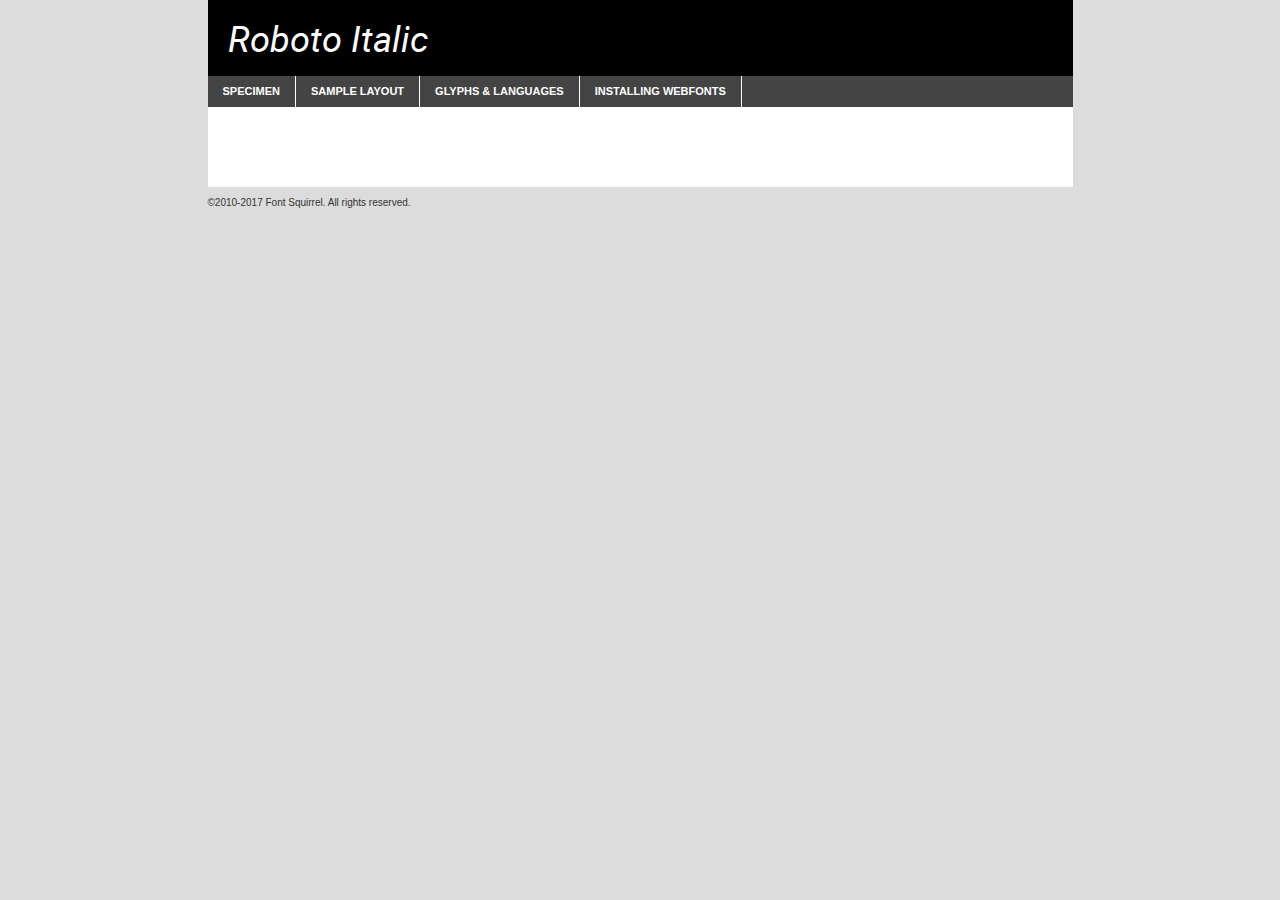
<file: src/fonts/webfontkit-20220927-132551/roboto-italic-demo.html>
<!DOCTYPE html PUBLIC "-//W3C//DTD XHTML 1.0 Transitional//EN"
        "http://www.w3.org/TR/xhtml1/DTD/xhtml1-transitional.dtd">

<html xmlns="http://www.w3.org/1999/xhtml" xml:lang="en" lang="en">
<head>
    <meta http-equiv="Content-Type" content="text/html; charset=utf-8"/>
    <script src="http://ajax.googleapis.com/ajax/libs/jquery/1.7.2/jquery.min.js" type="text/javascript" charset="utf-8"></script>
    <script type="text/javascript">
		(function($) {
			$.fn.easyTabs = function(option) {
				var param = jQuery.extend({ fadeSpeed: 'fast', defaultContent: 1, activeClass: 'active' }, option);
				$(this).each(function() {
					var thisId = '#' + this.id;
					if ( param.defaultContent == '' )
					{
						param.defaultContent = 1;
					}
					if ( typeof param.defaultContent == 'number' )
					{
						var defaultTab = $(thisId + ' .tabs li:eq(' + (param.defaultContent - 1) + ') a').attr('href').substr(1);
					}
					else
					{
						var defaultTab = param.defaultContent;
					}
					$(thisId + ' .tabs li a').each(function() {
						var tabToHide = $(this).attr('href').substr(1);
						$('#' + tabToHide).addClass('easytabs-tab-content');
					});
					hideAll();
					changeContent(defaultTab);

					function hideAll() {$(thisId + ' .easytabs-tab-content').hide();}

					function changeContent(tabId)
					{
						hideAll();
						$(thisId + ' .tabs li').removeClass(param.activeClass);
						$(thisId + ' .tabs li a[href=#' + tabId + ']').closest('li').addClass(param.activeClass);
						if ( param.fadeSpeed != 'none' )
						{
							$(thisId + ' #' + tabId).fadeIn(param.fadeSpeed);
						}
						else
						{
							$(thisId + ' #' + tabId).show();
						}
					}

					$(thisId + ' .tabs li').click(function() {
						var tabId = $(this).find('a').attr('href').substr(1);
						changeContent(tabId);
						return false;
					});
				});
			}
		})(jQuery);
    </script>
    <link rel="stylesheet" href="specimen_files/specimen_stylesheet.css" type="text/css" charset="utf-8"/>
    <link rel="stylesheet" href="stylesheet.css" type="text/css" charset="utf-8"/>

    <style type="text/css">
        		body {
			font-family: 'robotoitalic';
        		}

            </style>

    <title>Roboto Italic Specimen</title>


    <script type="text/javascript" charset="utf-8">
		$(document).ready(function() {
			$('#container').easyTabs({ defaultContent: 1 });
		});
    </script>
</head>

<body>
<div id="container">
    <div id="header">
		Roboto Italic    </div>
    <ul class="tabs">
        <li><a href="#specimen">Specimen</a></li>
        <li><a href="#layout">Sample Layout</a></li>
		        <li><a href="#glyphs">Glyphs &amp; Languages</a></li>
        <li><a href="#installing">Installing Webfonts</a></li>

    </ul>

    <div id="main_content">


        <div id="specimen">

            <div class="section">
                <div class="grid12 firstcol">
                    <div class="huge">AaBb</div>
                </div>
            </div>

            <div class="section">
                <div class="glyph_range">A&#x200B;B&#x200b;C&#x200b;D&#x200b;E&#x200b;F&#x200b;G&#x200b;H&#x200b;I&#x200b;J&#x200b;K&#x200b;L&#x200b;M&#x200b;N&#x200b;O&#x200b;P&#x200b;Q&#x200b;R&#x200b;S&#x200b;T&#x200b;U&#x200b;V&#x200b;W&#x200b;X&#x200b;Y&#x200b;Z&#x200b;a&#x200b;b&#x200b;c&#x200b;d&#x200b;e&#x200b;f&#x200b;g&#x200b;h&#x200b;i&#x200b;j&#x200b;k&#x200b;l&#x200b;m&#x200b;n&#x200b;o&#x200b;p&#x200b;q&#x200b;r&#x200b;s&#x200b;t&#x200b;u&#x200b;v&#x200b;w&#x200b;x&#x200b;y&#x200b;z&#x200b;1&#x200b;2&#x200b;3&#x200b;4&#x200b;5&#x200b;6&#x200b;7&#x200b;8&#x200b;9&#x200b;0&#x200b;&amp;&#x200b;.&#x200b;,&#x200b;?&#x200b;!&#x200b;&#64;&#x200b;(&#x200b;)&#x200b;#&#x200b;$&#x200b;%&#x200b;*&#x200b;+&#x200b;-&#x200b;=&#x200b;:&#x200b;;</div>
            </div>
            <div class="section">
                <div class="grid12 firstcol">
                    <table class="sample_table">
                        <tr>
                            <td>10</td>
                            <td class="size10">abcdefghijklmnopqrstuvwxyzABCDEFGHIJKLMNOPQRSTUVWXYZ0123456789abcdefghijklmnopqrstuvwxyzABCDEFGHIJKLMNOPQRSTUVWXYZ0123456789abcdefghijklmnopqrstuvwxyzABCDEFGHIJKLMNOPQRSTUVWXYZ</td>
                        </tr>
                        <tr>
                            <td>11</td>
                            <td class="size11">abcdefghijklmnopqrstuvwxyzABCDEFGHIJKLMNOPQRSTUVWXYZ0123456789abcdefghijklmnopqrstuvwxyzABCDEFGHIJKLMNOPQRSTUVWXYZ0123456789abcdefghijklmnopqrstuvwxyzABCDEFGHIJKLMNOPQRSTUVWXYZ</td>
                        </tr>
                        <tr>
                            <td>12</td>
                            <td class="size12">abcdefghijklmnopqrstuvwxyzABCDEFGHIJKLMNOPQRSTUVWXYZ0123456789abcdefghijklmnopqrstuvwxyzABCDEFGHIJKLMNOPQRSTUVWXYZ0123456789abcdefghijklmnopqrstuvwxyzABCDEFGHIJKLMNOPQRSTUVWXYZ</td>
                        </tr>
                        <tr>
                            <td>13</td>
                            <td class="size13">abcdefghijklmnopqrstuvwxyzABCDEFGHIJKLMNOPQRSTUVWXYZ0123456789abcdefghijklmnopqrstuvwxyzABCDEFGHIJKLMNOPQRSTUVWXYZ0123456789abcdefghijklmnopqrstuvwxyzABCDEFGHIJKLMNOPQRSTUVWXYZ</td>
                        </tr>
                        <tr>
                            <td>14</td>
                            <td class="size14">abcdefghijklmnopqrstuvwxyzABCDEFGHIJKLMNOPQRSTUVWXYZ0123456789abcdefghijklmnopqrstuvwxyzABCDEFGHIJKLMNOPQRSTUVWXYZ0123456789abcdefghijklmnopqrstuvwxyzABCDEFGHIJKLMNOPQRSTUVWXYZ</td>
                        </tr>
                        <tr>
                            <td>16</td>
                            <td class="size16">abcdefghijklmnopqrstuvwxyzABCDEFGHIJKLMNOPQRSTUVWXYZ0123456789abcdefghijklmnopqrstuvwxyzABCDEFGHIJKLMNOPQRSTUVWXYZ</td>
                        </tr>
                        <tr>
                            <td>18</td>
                            <td class="size18">abcdefghijklmnopqrstuvwxyzABCDEFGHIJKLMNOPQRSTUVWXYZ0123456789abcdefghijklmnopqrstuvwxyzABCDEFGHIJKLMNOPQRSTUVWXYZ</td>
                        </tr>
                        <tr>
                            <td>20</td>
                            <td class="size20">abcdefghijklmnopqrstuvwxyzABCDEFGHIJKLMNOPQRSTUVWXYZ0123456789abcdefghijklmnopqrstuvwxyzABCDEFGHIJKLMNOPQRSTUVWXYZ</td>
                        </tr>
                        <tr>
                            <td>24</td>
                            <td class="size24">abcdefghijklmnopqrstuvwxyzABCDEFGHIJKLMNOPQRSTUVWXYZ0123456789abcdefghijklmnopqrstuvwxyzABCDEFGHIJKLMNOPQRSTUVWXYZ</td>
                        </tr>
                        <tr>
                            <td>30</td>
                            <td class="size30">abcdefghijklmnopqrstuvwxyzABCDEFGHIJKLMNOPQRSTUVWXYZ0123456789abcdefghijklmnopqrstuvwxyzABCDEFGHIJKLMNOPQRSTUVWXYZ</td>
                        </tr>
                        <tr>
                            <td>36</td>
                            <td class="size36">abcdefghijklmnopqrstuvwxyzABCDEFGHIJKLMNOPQRSTUVWXYZ0123456789abcdefghijklmnopqrstuvwxyzABCDEFGHIJKLMNOPQRSTUVWXYZ</td>
                        </tr>
                        <tr>
                            <td>48</td>
                            <td class="size48">abcdefghijklmnopqrstuvwxyzABCDEFGHIJKLMNOPQRSTUVWXYZ0123456789abcdefghijklmnopqrstuvwxyzABCDEFGHIJKLMNOPQRSTUVWXYZ</td>
                        </tr>
                        <tr>
                            <td>60</td>
                            <td class="size60">abcdefghijklmnopqrstuvwxyzABCDEFGHIJKLMNOPQRSTUVWXYZ0123456789abcdefghijklmnopqrstuvwxyzABCDEFGHIJKLMNOPQRSTUVWXYZ</td>
                        </tr>
                        <tr>
                            <td>72</td>
                            <td class="size72">abcdefghijklmnopqrstuvwxyzABCDEFGHIJKLMNOPQRSTUVWXYZ0123456789abcdefghijklmnopqrstuvwxyzABCDEFGHIJKLMNOPQRSTUVWXYZ</td>
                        </tr>
                        <tr>
                            <td>90</td>
                            <td class="size90">abcdefghijklmnopqrstuvwxyzABCDEFGHIJKLMNOPQRSTUVWXYZ0123456789abcdefghijklmnopqrstuvwxyzABCDEFGHIJKLMNOPQRSTUVWXYZ</td>
                        </tr>
                    </table>

                </div>

            </div>


            <div class="section" id="bodycomparison">


                <div id="xheight">
                    <div class="fontbody">&#x25FC;&#x25FC;&#x25FC;&#x25FC;&#x25FC;&#x25FC;&#x25FC;&#x25FC;&#x25FC;&#x25FC;&#x25FC;&#x25FC;&#x25FC;&#x25FC;&#x25FC;&#x25FC;&#x25FC;&#x25FC;&#x25FC;&#x25FC;&#x25FC;&#x25FC;&#x25FC;&#x25FC;&#x25FC;&#x25FC;&#x25FC;&#x25FC;&#x25FC;&#x25FC;&#x25FC;&#x25FC;&#x25FC;&#x25FC;&#x25FC;&#x25FC;&#x25FC;&#x25FC;&#x25FC;&#x25FC;&#x25FC;&#x25FC;&#x25FC;&#x25FC;&#x25FC;&#x25FC;&#x25FC;&#x25FC;&#x25FC;&#x25FC;&#x25FC;&#x25FC;&#x25FC;&#x25FC;&#x25FC;&#x25FC;&#x25FC;&#x25FC;&#x25FC;&#x25FC;&#x25FC;&#x25FC;&#x25FC;&#x25FC;&#x25FC;&#x25FC;&#x25FC;&#x25FC;&#x25FC;&#x25FC;&#x25FC;&#x25FC;&#x25FC;&#x25FC;&#x25FC;&#x25FC;&#x25FC;&#x25FC;&#x25FC;&#x25FC;&#x25FC;&#x25FC;&#x25FC;&#x25FC;&#x25FC;&#x25FC;&#x25FC;&#x25FC;&#x25FC;&#x25FC;&#x25FC;&#x25FC;&#x25FC;&#x25FC;&#x25FC;&#x25FC;&#x25FC;&#x25FC;&#x25FC;body</div>
                    <div class="arialbody">body</div>
                    <div class="verdanabody">body</div>
                    <div class="georgiabody">body</div>
                </div>
                <div class="fontbody" style="z-index:1">
                    body<span>Roboto Italic</span>
                </div>
                <div class="arialbody" style="z-index:1">
                    body<span>Arial</span>
                </div>
                <div class="verdanabody" style="z-index:1">
                    body<span>Verdana</span>
                </div>
                <div class="georgiabody" style="z-index:1">
                    body<span>Georgia</span>
                </div>


            </div>


            <div class="section psample psample_row1" id="">

                <div class="grid2 firstcol">
                    <p class="size10"><span>10.</span>Aenean lacinia bibendum nulla sed consectetur. Fusce dapibus, tellus ac cursus commodo, tortor mauris condimentum nibh, ut fermentum massa justo sit amet risus. Nullam id dolor id nibh ultricies vehicula ut id elit. Cum sociis natoque penatibus et magnis dis parturient montes, nascetur ridiculus mus. Nulla vitae elit libero, a pharetra augue.</p>

                </div>
                <div class="grid3">
                    <p class="size11"><span>11.</span>Aenean lacinia bibendum nulla sed consectetur. Fusce dapibus, tellus ac cursus commodo, tortor mauris condimentum nibh, ut fermentum massa justo sit amet risus. Nullam id dolor id nibh ultricies vehicula ut id elit. Cum sociis natoque penatibus et magnis dis parturient montes, nascetur ridiculus mus. Nulla vitae elit libero, a pharetra augue.</p>

                </div>
                <div class="grid3">
                    <p class="size12"><span>12.</span>Aenean lacinia bibendum nulla sed consectetur. Fusce dapibus, tellus ac cursus commodo, tortor mauris condimentum nibh, ut fermentum massa justo sit amet risus. Nullam id dolor id nibh ultricies vehicula ut id elit. Cum sociis natoque penatibus et magnis dis parturient montes, nascetur ridiculus mus. Nulla vitae elit libero, a pharetra augue.</p>

                </div>
                <div class="grid4">
                    <p class="size13"><span>13.</span>Aenean lacinia bibendum nulla sed consectetur. Fusce dapibus, tellus ac cursus commodo, tortor mauris condimentum nibh, ut fermentum massa justo sit amet risus. Nullam id dolor id nibh ultricies vehicula ut id elit. Cum sociis natoque penatibus et magnis dis parturient montes, nascetur ridiculus mus. Nulla vitae elit libero, a pharetra augue.</p>

                </div>
                <div class="white_blend"></div>

            </div>
            <div class="section psample psample_row2" id="">
                <div class="grid3 firstcol">
                    <p class="size14"><span>14.</span>Aenean lacinia bibendum nulla sed consectetur. Fusce dapibus, tellus ac cursus commodo, tortor mauris condimentum nibh, ut fermentum massa justo sit amet risus. Nullam id dolor id nibh ultricies vehicula ut id elit. Cum sociis natoque penatibus et magnis dis parturient montes, nascetur ridiculus mus. Nulla vitae elit libero, a pharetra augue.</p>

                </div>
                <div class="grid4">
                    <p class="size16"><span>16.</span>Aenean lacinia bibendum nulla sed consectetur. Fusce dapibus, tellus ac cursus commodo, tortor mauris condimentum nibh, ut fermentum massa justo sit amet risus. Nullam id dolor id nibh ultricies vehicula ut id elit. Cum sociis natoque penatibus et magnis dis parturient montes, nascetur ridiculus mus. Nulla vitae elit libero, a pharetra augue.</p>

                </div>
                <div class="grid5">
                    <p class="size18"><span>18.</span>Aenean lacinia bibendum nulla sed consectetur. Fusce dapibus, tellus ac cursus commodo, tortor mauris condimentum nibh, ut fermentum massa justo sit amet risus. Nullam id dolor id nibh ultricies vehicula ut id elit. Cum sociis natoque penatibus et magnis dis parturient montes, nascetur ridiculus mus. Nulla vitae elit libero, a pharetra augue.</p>

                </div>

                <div class="white_blend"></div>

            </div>

            <div class="section psample psample_row3" id="">
                <div class="grid5 firstcol">
                    <p class="size20"><span>20.</span>Aenean lacinia bibendum nulla sed consectetur. Fusce dapibus, tellus ac cursus commodo, tortor mauris condimentum nibh, ut fermentum massa justo sit amet risus. Nullam id dolor id nibh ultricies vehicula ut id elit. Cum sociis natoque penatibus et magnis dis parturient montes, nascetur ridiculus mus. Nulla vitae elit libero, a pharetra augue.</p>
                </div>
                <div class="grid7">
                    <p class="size24"><span>24.</span>Aenean lacinia bibendum nulla sed consectetur. Fusce dapibus, tellus ac cursus commodo, tortor mauris condimentum nibh, ut fermentum massa justo sit amet risus. Nullam id dolor id nibh ultricies vehicula ut id elit. Cum sociis natoque penatibus et magnis dis parturient montes, nascetur ridiculus mus. Nulla vitae elit libero, a pharetra augue.</p>
                </div>

                <div class="white_blend"></div>

            </div>

            <div class="section psample psample_row4" id="">
                <div class="grid12 firstcol">
                    <p class="size30"><span>30.</span>Aenean lacinia bibendum nulla sed consectetur. Fusce dapibus, tellus ac cursus commodo, tortor mauris condimentum nibh, ut fermentum massa justo sit amet risus. Nullam id dolor id nibh ultricies vehicula ut id elit. Cum sociis natoque penatibus et magnis dis parturient montes, nascetur ridiculus mus. Nulla vitae elit libero, a pharetra augue.</p>
                </div>
                <div class="white_blend"></div>

            </div>


            <div class="section psample psample_row1 fullreverse">
                <div class="grid2 firstcol">
                    <p class="size10"><span>10.</span>Aenean lacinia bibendum nulla sed consectetur. Fusce dapibus, tellus ac cursus commodo, tortor mauris condimentum nibh, ut fermentum massa justo sit amet risus. Nullam id dolor id nibh ultricies vehicula ut id elit. Cum sociis natoque penatibus et magnis dis parturient montes, nascetur ridiculus mus. Nulla vitae elit libero, a pharetra augue.</p>

                </div>
                <div class="grid3">
                    <p class="size11"><span>11.</span>Aenean lacinia bibendum nulla sed consectetur. Fusce dapibus, tellus ac cursus commodo, tortor mauris condimentum nibh, ut fermentum massa justo sit amet risus. Nullam id dolor id nibh ultricies vehicula ut id elit. Cum sociis natoque penatibus et magnis dis parturient montes, nascetur ridiculus mus. Nulla vitae elit libero, a pharetra augue.</p>

                </div>
                <div class="grid3">
                    <p class="size12"><span>12.</span>Aenean lacinia bibendum nulla sed consectetur. Fusce dapibus, tellus ac cursus commodo, tortor mauris condimentum nibh, ut fermentum massa justo sit amet risus. Nullam id dolor id nibh ultricies vehicula ut id elit. Cum sociis natoque penatibus et magnis dis parturient montes, nascetur ridiculus mus. Nulla vitae elit libero, a pharetra augue.</p>

                </div>
                <div class="grid4">
                    <p class="size13"><span>13.</span>Aenean lacinia bibendum nulla sed consectetur. Fusce dapibus, tellus ac cursus commodo, tortor mauris condimentum nibh, ut fermentum massa justo sit amet risus. Nullam id dolor id nibh ultricies vehicula ut id elit. Cum sociis natoque penatibus et magnis dis parturient montes, nascetur ridiculus mus. Nulla vitae elit libero, a pharetra augue.</p>

                </div>
                <div class="black_blend"></div>

            </div>

            <div class="section psample psample_row2 fullreverse">
                <div class="grid3 firstcol">
                    <p class="size14"><span>14.</span>Aenean lacinia bibendum nulla sed consectetur. Fusce dapibus, tellus ac cursus commodo, tortor mauris condimentum nibh, ut fermentum massa justo sit amet risus. Nullam id dolor id nibh ultricies vehicula ut id elit. Cum sociis natoque penatibus et magnis dis parturient montes, nascetur ridiculus mus. Nulla vitae elit libero, a pharetra augue.</p>

                </div>
                <div class="grid4">
                    <p class="size16"><span>16.</span>Aenean lacinia bibendum nulla sed consectetur. Fusce dapibus, tellus ac cursus commodo, tortor mauris condimentum nibh, ut fermentum massa justo sit amet risus. Nullam id dolor id nibh ultricies vehicula ut id elit. Cum sociis natoque penatibus et magnis dis parturient montes, nascetur ridiculus mus. Nulla vitae elit libero, a pharetra augue.</p>

                </div>
                <div class="grid5">
                    <p class="size18"><span>18.</span>Aenean lacinia bibendum nulla sed consectetur. Fusce dapibus, tellus ac cursus commodo, tortor mauris condimentum nibh, ut fermentum massa justo sit amet risus. Nullam id dolor id nibh ultricies vehicula ut id elit. Cum sociis natoque penatibus et magnis dis parturient montes, nascetur ridiculus mus. Nulla vitae elit libero, a pharetra augue.</p>

                </div>
                <div class="black_blend"></div>

            </div>

            <div class="section psample fullreverse psample_row3" id="">
                <div class="grid5 firstcol">
                    <p class="size20"><span>20.</span>Aenean lacinia bibendum nulla sed consectetur. Fusce dapibus, tellus ac cursus commodo, tortor mauris condimentum nibh, ut fermentum massa justo sit amet risus. Nullam id dolor id nibh ultricies vehicula ut id elit. Cum sociis natoque penatibus et magnis dis parturient montes, nascetur ridiculus mus. Nulla vitae elit libero, a pharetra augue.</p>
                </div>
                <div class="grid7">
                    <p class="size24"><span>24.</span>Aenean lacinia bibendum nulla sed consectetur. Fusce dapibus, tellus ac cursus commodo, tortor mauris condimentum nibh, ut fermentum massa justo sit amet risus. Nullam id dolor id nibh ultricies vehicula ut id elit. Cum sociis natoque penatibus et magnis dis parturient montes, nascetur ridiculus mus. Nulla vitae elit libero, a pharetra augue.</p>
                </div>

                <div class="black_blend"></div>

            </div>

            <div class="section psample fullreverse psample_row4" id="" style="border-bottom: 20px #000 solid;">
                <div class="grid12 firstcol">
                    <p class="size30"><span>30.</span>Aenean lacinia bibendum nulla sed consectetur. Fusce dapibus, tellus ac cursus commodo, tortor mauris condimentum nibh, ut fermentum massa justo sit amet risus. Nullam id dolor id nibh ultricies vehicula ut id elit. Cum sociis natoque penatibus et magnis dis parturient montes, nascetur ridiculus mus. Nulla vitae elit libero, a pharetra augue.</p>
                </div>
                <div class="black_blend"></div>

            </div>


        </div>

        <div id="layout">

            <div class="section">

                <div class="grid12 firstcol">
                    <h1>Lorem Ipsum Dolor</h1>
                    <h2>Etiam porta sem malesuada magna mollis euismod</h2>

                    <p class="byline">By <a href="#link">Aenean Lacinia</a></p>
                </div>
            </div>
            <div class="section">
                <div class="grid8 firstcol">
                    <p class="large">Donec sed odio dui. Morbi leo risus, porta ac consectetur ac, vestibulum at eros. Fusce dapibus, tellus ac cursus commodo, tortor mauris condimentum nibh, ut fermentum massa justo sit amet risus. </p>


                    <h3>Pellentesque ornare sem</h3>

                    <p>Maecenas sed diam eget risus varius blandit sit amet non magna. Maecenas faucibus mollis interdum. Donec ullamcorper nulla non metus auctor fringilla. Nullam id dolor id nibh ultricies vehicula ut id elit. Nullam id dolor id nibh ultricies vehicula ut id elit. </p>

                    <p>Aenean eu leo quam. Pellentesque ornare sem lacinia quam venenatis vestibulum. Lorem ipsum dolor sit amet, consectetur adipiscing elit. Cum sociis natoque penatibus et magnis dis parturient montes, nascetur ridiculus mus. </p>

                    <p>Nulla vitae elit libero, a pharetra augue. Praesent commodo cursus magna, vel scelerisque nisl consectetur et. Aenean lacinia bibendum nulla sed consectetur. </p>

                    <p>Nullam quis risus eget urna mollis ornare vel eu leo. Nullam quis risus eget urna mollis ornare vel eu leo. Maecenas sed diam eget risus varius blandit sit amet non magna. Donec ullamcorper nulla non metus auctor fringilla. </p>

                    <h3>Cras mattis consectetur</h3>

                    <p>Aenean eu leo quam. Pellentesque ornare sem lacinia quam venenatis vestibulum. Aenean lacinia bibendum nulla sed consectetur. Integer posuere erat a ante venenatis dapibus posuere velit aliquet. Cras mattis consectetur purus sit amet fermentum. </p>

                    <p>Nullam id dolor id nibh ultricies vehicula ut id elit. Nullam quis risus eget urna mollis ornare vel eu leo. Cras mattis consectetur purus sit amet fermentum.</p>
                </div>

                <div class="grid4 sidebar">

                    <div class="box reverse">
                        <p class="last">Nullam quis risus eget urna mollis ornare vel eu leo. Donec ullamcorper nulla non metus auctor fringilla. Cras mattis consectetur purus sit amet fermentum. Sed posuere consectetur est at lobortis. Lorem ipsum dolor sit amet, consectetur adipiscing elit. </p>
                    </div>

                    <p class="caption">Maecenas sed diam eget risus varius.</p>

                    <p>Vestibulum id ligula porta felis euismod semper. Integer posuere erat a ante venenatis dapibus posuere velit aliquet. Vestibulum id ligula porta felis euismod semper. Sed posuere consectetur est at lobortis. Maecenas sed diam eget risus varius blandit sit amet non magna. Fusce dapibus, tellus ac cursus commodo, tortor mauris condimentum nibh, ut fermentum massa justo sit amet risus. </p>


                    <p>Duis mollis, est non commodo luctus, nisi erat porttitor ligula, eget lacinia odio sem nec elit. Aenean lacinia bibendum nulla sed consectetur. Vivamus sagittis lacus vel augue laoreet rutrum faucibus dolor auctor. Aenean lacinia bibendum nulla sed consectetur. Nullam quis risus eget urna mollis ornare vel eu leo. </p>

                    <p>Praesent commodo cursus magna, vel scelerisque nisl consectetur et. Donec ullamcorper nulla non metus auctor fringilla. Maecenas faucibus mollis interdum. Fusce dapibus, tellus ac cursus commodo, tortor mauris condimentum nibh, ut fermentum massa justo sit amet risus. </p>

                </div>
            </div>

        </div>


		

        <div id="glyphs">
            <div class="section">
                <div class="grid12 firstcol">

                    <h1>Language Support</h1>
                    <p>The subset of Roboto Italic in this kit supports the following languages:<br/>

						Albanian, Basque, Breton, Chamorro, Danish, Dutch, English, Faroese, Finnish, French, Frisian, Galician, German, Icelandic, Italian, Malagasy, Norwegian, Portuguese, Spanish, Alsatian, Aragonese, Arapaho, Arrernte, Asturian, Aymara, Bislama, Cebuano, Corsican, Fijian, French_creole, Genoese, Gilbertese, Greenlandic, Haitian_creole, Hiligaynon, Hmong, Hopi, Ibanag, Iloko_ilokano, Indonesian, Interglossa_glosa, Interlingua, Irish_gaelic, Jerriais, Lojban, Lombard, Luxembourgeois, Manx, Mohawk, Norfolk_pitcairnese, Occitan, Oromo, Pangasinan, Papiamento, Piedmontese, Potawatomi, Rhaeto-romance, Romansh, Rotokas, Sami_lule, Samoan, Sardinian, Scots_gaelic, Seychelles_creole, Shona, Sicilian, Somali, Southern_ndebele, Swahili, Swati_swazi, Tagalog_filipino_pilipino, Tetum, Tok_pisin, Uyghur_latinized, Volapuk, Walloon, Warlpiri, Xhosa, Yapese, Zulu, Latinbasic, Ubasic, Demo                    </p>
                    <h1>Glyph Chart</h1>
                    <p>The subset of Roboto Italic in this kit includes all the glyphs listed below. Unicode entities are included above each glyph to help you insert individual characters into your layout.</p>
                    <div id="glyph_chart">

																																	                                <div><p>&amp;#2;</p>&#2;</div>
																				                                <div><p>&amp;#13;</p>&#13;</div>
																				                                <div><p>&amp;#32;</p>&#32;</div>
																				                                <div><p>&amp;#33;</p>&#33;</div>
																				                                <div><p>&amp;#34;</p>&#34;</div>
																				                                <div><p>&amp;#35;</p>&#35;</div>
																				                                <div><p>&amp;#36;</p>&#36;</div>
																				                                <div><p>&amp;#37;</p>&#37;</div>
																				                                <div><p>&amp;#38;</p>&#38;</div>
																				                                <div><p>&amp;#39;</p>&#39;</div>
																				                                <div><p>&amp;#40;</p>&#40;</div>
																				                                <div><p>&amp;#41;</p>&#41;</div>
																				                                <div><p>&amp;#42;</p>&#42;</div>
																				                                <div><p>&amp;#43;</p>&#43;</div>
																				                                <div><p>&amp;#44;</p>&#44;</div>
																				                                <div><p>&amp;#45;</p>&#45;</div>
																				                                <div><p>&amp;#46;</p>&#46;</div>
																				                                <div><p>&amp;#47;</p>&#47;</div>
																				                                <div><p>&amp;#48;</p>&#48;</div>
																				                                <div><p>&amp;#49;</p>&#49;</div>
																				                                <div><p>&amp;#50;</p>&#50;</div>
																				                                <div><p>&amp;#51;</p>&#51;</div>
																				                                <div><p>&amp;#52;</p>&#52;</div>
																				                                <div><p>&amp;#53;</p>&#53;</div>
																				                                <div><p>&amp;#54;</p>&#54;</div>
																				                                <div><p>&amp;#55;</p>&#55;</div>
																				                                <div><p>&amp;#56;</p>&#56;</div>
																				                                <div><p>&amp;#57;</p>&#57;</div>
																				                                <div><p>&amp;#58;</p>&#58;</div>
																				                                <div><p>&amp;#59;</p>&#59;</div>
																				                                <div><p>&amp;#60;</p>&#60;</div>
																				                                <div><p>&amp;#61;</p>&#61;</div>
																				                                <div><p>&amp;#62;</p>&#62;</div>
																				                                <div><p>&amp;#63;</p>&#63;</div>
																				                                <div><p>&amp;#64;</p>&#64;</div>
																				                                <div><p>&amp;#65;</p>&#65;</div>
																				                                <div><p>&amp;#66;</p>&#66;</div>
																				                                <div><p>&amp;#67;</p>&#67;</div>
																				                                <div><p>&amp;#68;</p>&#68;</div>
																				                                <div><p>&amp;#69;</p>&#69;</div>
																				                                <div><p>&amp;#70;</p>&#70;</div>
																				                                <div><p>&amp;#71;</p>&#71;</div>
																				                                <div><p>&amp;#72;</p>&#72;</div>
																				                                <div><p>&amp;#73;</p>&#73;</div>
																				                                <div><p>&amp;#74;</p>&#74;</div>
																				                                <div><p>&amp;#75;</p>&#75;</div>
																				                                <div><p>&amp;#76;</p>&#76;</div>
																				                                <div><p>&amp;#77;</p>&#77;</div>
																				                                <div><p>&amp;#78;</p>&#78;</div>
																				                                <div><p>&amp;#79;</p>&#79;</div>
																				                                <div><p>&amp;#80;</p>&#80;</div>
																				                                <div><p>&amp;#81;</p>&#81;</div>
																				                                <div><p>&amp;#82;</p>&#82;</div>
																				                                <div><p>&amp;#83;</p>&#83;</div>
																				                                <div><p>&amp;#84;</p>&#84;</div>
																				                                <div><p>&amp;#85;</p>&#85;</div>
																				                                <div><p>&amp;#86;</p>&#86;</div>
																				                                <div><p>&amp;#87;</p>&#87;</div>
																				                                <div><p>&amp;#88;</p>&#88;</div>
																				                                <div><p>&amp;#89;</p>&#89;</div>
																				                                <div><p>&amp;#90;</p>&#90;</div>
																				                                <div><p>&amp;#91;</p>&#91;</div>
																				                                <div><p>&amp;#92;</p>&#92;</div>
																				                                <div><p>&amp;#93;</p>&#93;</div>
																				                                <div><p>&amp;#94;</p>&#94;</div>
																				                                <div><p>&amp;#95;</p>&#95;</div>
																				                                <div><p>&amp;#96;</p>&#96;</div>
																				                                <div><p>&amp;#97;</p>&#97;</div>
																				                                <div><p>&amp;#98;</p>&#98;</div>
																				                                <div><p>&amp;#99;</p>&#99;</div>
																				                                <div><p>&amp;#100;</p>&#100;</div>
																				                                <div><p>&amp;#101;</p>&#101;</div>
																				                                <div><p>&amp;#102;</p>&#102;</div>
																				                                <div><p>&amp;#103;</p>&#103;</div>
																				                                <div><p>&amp;#104;</p>&#104;</div>
																				                                <div><p>&amp;#105;</p>&#105;</div>
																				                                <div><p>&amp;#106;</p>&#106;</div>
																				                                <div><p>&amp;#107;</p>&#107;</div>
																				                                <div><p>&amp;#108;</p>&#108;</div>
																				                                <div><p>&amp;#109;</p>&#109;</div>
																				                                <div><p>&amp;#110;</p>&#110;</div>
																				                                <div><p>&amp;#111;</p>&#111;</div>
																				                                <div><p>&amp;#112;</p>&#112;</div>
																				                                <div><p>&amp;#113;</p>&#113;</div>
																				                                <div><p>&amp;#114;</p>&#114;</div>
																				                                <div><p>&amp;#115;</p>&#115;</div>
																				                                <div><p>&amp;#116;</p>&#116;</div>
																				                                <div><p>&amp;#117;</p>&#117;</div>
																				                                <div><p>&amp;#118;</p>&#118;</div>
																				                                <div><p>&amp;#119;</p>&#119;</div>
																				                                <div><p>&amp;#120;</p>&#120;</div>
																				                                <div><p>&amp;#121;</p>&#121;</div>
																				                                <div><p>&amp;#122;</p>&#122;</div>
																				                                <div><p>&amp;#123;</p>&#123;</div>
																				                                <div><p>&amp;#124;</p>&#124;</div>
																				                                <div><p>&amp;#125;</p>&#125;</div>
																				                                <div><p>&amp;#126;</p>&#126;</div>
																				                                <div><p>&amp;#160;</p>&#160;</div>
																				                                <div><p>&amp;#161;</p>&#161;</div>
																				                                <div><p>&amp;#162;</p>&#162;</div>
																				                                <div><p>&amp;#163;</p>&#163;</div>
																				                                <div><p>&amp;#164;</p>&#164;</div>
																				                                <div><p>&amp;#165;</p>&#165;</div>
																				                                <div><p>&amp;#166;</p>&#166;</div>
																				                                <div><p>&amp;#167;</p>&#167;</div>
																				                                <div><p>&amp;#168;</p>&#168;</div>
																				                                <div><p>&amp;#169;</p>&#169;</div>
																				                                <div><p>&amp;#170;</p>&#170;</div>
																				                                <div><p>&amp;#171;</p>&#171;</div>
																				                                <div><p>&amp;#172;</p>&#172;</div>
																				                                <div><p>&amp;#173;</p>&#173;</div>
																				                                <div><p>&amp;#174;</p>&#174;</div>
																				                                <div><p>&amp;#175;</p>&#175;</div>
																				                                <div><p>&amp;#176;</p>&#176;</div>
																				                                <div><p>&amp;#177;</p>&#177;</div>
																				                                <div><p>&amp;#178;</p>&#178;</div>
																				                                <div><p>&amp;#179;</p>&#179;</div>
																				                                <div><p>&amp;#180;</p>&#180;</div>
																				                                <div><p>&amp;#181;</p>&#181;</div>
																				                                <div><p>&amp;#182;</p>&#182;</div>
																				                                <div><p>&amp;#183;</p>&#183;</div>
																				                                <div><p>&amp;#184;</p>&#184;</div>
																				                                <div><p>&amp;#185;</p>&#185;</div>
																				                                <div><p>&amp;#186;</p>&#186;</div>
																				                                <div><p>&amp;#187;</p>&#187;</div>
																				                                <div><p>&amp;#188;</p>&#188;</div>
																				                                <div><p>&amp;#189;</p>&#189;</div>
																				                                <div><p>&amp;#190;</p>&#190;</div>
																				                                <div><p>&amp;#191;</p>&#191;</div>
																				                                <div><p>&amp;#192;</p>&#192;</div>
																				                                <div><p>&amp;#193;</p>&#193;</div>
																				                                <div><p>&amp;#194;</p>&#194;</div>
																				                                <div><p>&amp;#195;</p>&#195;</div>
																				                                <div><p>&amp;#196;</p>&#196;</div>
																				                                <div><p>&amp;#197;</p>&#197;</div>
																				                                <div><p>&amp;#198;</p>&#198;</div>
																				                                <div><p>&amp;#199;</p>&#199;</div>
																				                                <div><p>&amp;#200;</p>&#200;</div>
																				                                <div><p>&amp;#201;</p>&#201;</div>
																				                                <div><p>&amp;#202;</p>&#202;</div>
																				                                <div><p>&amp;#203;</p>&#203;</div>
																				                                <div><p>&amp;#204;</p>&#204;</div>
																				                                <div><p>&amp;#205;</p>&#205;</div>
																				                                <div><p>&amp;#206;</p>&#206;</div>
																				                                <div><p>&amp;#207;</p>&#207;</div>
																				                                <div><p>&amp;#208;</p>&#208;</div>
																				                                <div><p>&amp;#209;</p>&#209;</div>
																				                                <div><p>&amp;#210;</p>&#210;</div>
																				                                <div><p>&amp;#211;</p>&#211;</div>
																				                                <div><p>&amp;#212;</p>&#212;</div>
																				                                <div><p>&amp;#213;</p>&#213;</div>
																				                                <div><p>&amp;#214;</p>&#214;</div>
																				                                <div><p>&amp;#215;</p>&#215;</div>
																				                                <div><p>&amp;#216;</p>&#216;</div>
																				                                <div><p>&amp;#217;</p>&#217;</div>
																				                                <div><p>&amp;#218;</p>&#218;</div>
																				                                <div><p>&amp;#219;</p>&#219;</div>
																				                                <div><p>&amp;#220;</p>&#220;</div>
																				                                <div><p>&amp;#221;</p>&#221;</div>
																				                                <div><p>&amp;#222;</p>&#222;</div>
																				                                <div><p>&amp;#223;</p>&#223;</div>
																				                                <div><p>&amp;#224;</p>&#224;</div>
																				                                <div><p>&amp;#225;</p>&#225;</div>
																				                                <div><p>&amp;#226;</p>&#226;</div>
																				                                <div><p>&amp;#227;</p>&#227;</div>
																				                                <div><p>&amp;#228;</p>&#228;</div>
																				                                <div><p>&amp;#229;</p>&#229;</div>
																				                                <div><p>&amp;#230;</p>&#230;</div>
																				                                <div><p>&amp;#231;</p>&#231;</div>
																				                                <div><p>&amp;#232;</p>&#232;</div>
																				                                <div><p>&amp;#233;</p>&#233;</div>
																				                                <div><p>&amp;#234;</p>&#234;</div>
																				                                <div><p>&amp;#235;</p>&#235;</div>
																				                                <div><p>&amp;#236;</p>&#236;</div>
																				                                <div><p>&amp;#237;</p>&#237;</div>
																				                                <div><p>&amp;#238;</p>&#238;</div>
																				                                <div><p>&amp;#239;</p>&#239;</div>
																				                                <div><p>&amp;#240;</p>&#240;</div>
																				                                <div><p>&amp;#241;</p>&#241;</div>
																				                                <div><p>&amp;#242;</p>&#242;</div>
																				                                <div><p>&amp;#243;</p>&#243;</div>
																				                                <div><p>&amp;#244;</p>&#244;</div>
																				                                <div><p>&amp;#245;</p>&#245;</div>
																				                                <div><p>&amp;#246;</p>&#246;</div>
																				                                <div><p>&amp;#247;</p>&#247;</div>
																				                                <div><p>&amp;#248;</p>&#248;</div>
																				                                <div><p>&amp;#249;</p>&#249;</div>
																				                                <div><p>&amp;#250;</p>&#250;</div>
																				                                <div><p>&amp;#251;</p>&#251;</div>
																				                                <div><p>&amp;#252;</p>&#252;</div>
																				                                <div><p>&amp;#253;</p>&#253;</div>
																				                                <div><p>&amp;#254;</p>&#254;</div>
																				                                <div><p>&amp;#255;</p>&#255;</div>
																				                                <div><p>&amp;#338;</p>&#338;</div>
																				                                <div><p>&amp;#339;</p>&#339;</div>
																				                                <div><p>&amp;#376;</p>&#376;</div>
																				                                <div><p>&amp;#710;</p>&#710;</div>
																				                                <div><p>&amp;#732;</p>&#732;</div>
																				                                <div><p>&amp;#8192;</p>&#8192;</div>
																				                                <div><p>&amp;#8193;</p>&#8193;</div>
																				                                <div><p>&amp;#8194;</p>&#8194;</div>
																				                                <div><p>&amp;#8195;</p>&#8195;</div>
																				                                <div><p>&amp;#8196;</p>&#8196;</div>
																				                                <div><p>&amp;#8197;</p>&#8197;</div>
																				                                <div><p>&amp;#8198;</p>&#8198;</div>
																				                                <div><p>&amp;#8199;</p>&#8199;</div>
																				                                <div><p>&amp;#8200;</p>&#8200;</div>
																				                                <div><p>&amp;#8201;</p>&#8201;</div>
																				                                <div><p>&amp;#8202;</p>&#8202;</div>
																				                                <div><p>&amp;#8208;</p>&#8208;</div>
																				                                <div><p>&amp;#8209;</p>&#8209;</div>
																				                                <div><p>&amp;#8210;</p>&#8210;</div>
																				                                <div><p>&amp;#8211;</p>&#8211;</div>
																				                                <div><p>&amp;#8212;</p>&#8212;</div>
																				                                <div><p>&amp;#8216;</p>&#8216;</div>
																				                                <div><p>&amp;#8217;</p>&#8217;</div>
																				                                <div><p>&amp;#8218;</p>&#8218;</div>
																				                                <div><p>&amp;#8220;</p>&#8220;</div>
																				                                <div><p>&amp;#8221;</p>&#8221;</div>
																				                                <div><p>&amp;#8222;</p>&#8222;</div>
																				                                <div><p>&amp;#8226;</p>&#8226;</div>
																				                                <div><p>&amp;#8230;</p>&#8230;</div>
																				                                <div><p>&amp;#8239;</p>&#8239;</div>
																				                                <div><p>&amp;#8249;</p>&#8249;</div>
																				                                <div><p>&amp;#8250;</p>&#8250;</div>
																				                                <div><p>&amp;#8287;</p>&#8287;</div>
																				                                <div><p>&amp;#8364;</p>&#8364;</div>
																				                                <div><p>&amp;#8482;</p>&#8482;</div>
																				                                <div><p>&amp;#9724;</p>&#9724;</div>
																				                                <div><p>&amp;#64257;</p>&#64257;</div>
																				                                <div><p>&amp;#64258;</p>&#64258;</div>
																				                                <div><p>&amp;#64259;</p>&#64259;</div>
																				                                <div><p>&amp;#64260;</p>&#64260;</div>
																																                    </div>
                </div>


            </div>
        </div>


        <div id="specs">

        </div>

        <div id="installing">
            <div class="section">
                <div class="grid7 firstcol">
                    <h1>Installing Webfonts</h1>

                    <p>Webfonts are supported by all major browser platforms but not all in the same way. There are currently four different font formats that must be included in order to target all browsers. This includes TTF, WOFF, EOT and SVG.</p>

                    <h2>1. Upload your webfonts</h2>
                    <p>You must upload your webfont kit to your website. They should be in or near the same directory as your CSS files.</p>

                    <h2>2. Include the webfont stylesheet</h2>
                    <p>A special CSS @font-face declaration helps the various browsers select the appropriate font it needs without causing you a bunch of headaches. Learn more about this syntax by reading the <a href="https://www.fontspring.com/blog/further-hardening-of-the-bulletproof-syntax">Fontspring blog post</a> about it. The code for it is as follows:</p>


                    <code>
                        @font-face{
                        font-family: 'MyWebFont';
                        src: url('WebFont.eot');
                        src: url('WebFont.eot?#iefix') format('embedded-opentype'),
                        url('WebFont.woff') format('woff'),
                        url('WebFont.ttf') format('truetype'),
                        url('WebFont.svg#webfont') format('svg');
                        }
                    </code>

                    <p>We've already gone ahead and generated the code for you. All you have to do is link to the stylesheet in your HTML, like this:</p>
                    <code>&lt;link rel=&quot;stylesheet&quot; href=&quot;stylesheet.css&quot; type=&quot;text/css&quot; charset=&quot;utf-8&quot; /&gt;</code>

                    <h2>3. Modify your own stylesheet</h2>
                    <p>To take advantage of your new fonts, you must tell your stylesheet to use them. Look at the original @font-face declaration above and find the property called "font-family." The name linked there will be what you use to reference the font. Prepend that webfont name to the font stack in the "font-family" property, inside the selector you want to change. For example:</p>
                    <code>p { font-family: 'WebFont', Arial, sans-serif; }</code>

                    <h2>4. Test</h2>
                    <p>Getting webfonts to work cross-browser <em>can</em> be tricky. Use the information in the sidebar to help you if you find that fonts aren't loading in a particular browser.</p>
                </div>

                <div class="grid5 sidebar">
                    <div class="box">
                        <h2>Troubleshooting<br/>Font-Face Problems</h2>
                        <p>Having trouble getting your webfonts to load in your new website? Here are some tips to sort out what might be the problem.</p>

                        <h3>Fonts not showing in any browser</h3>

                        <p>This sounds like you need to work on the plumbing. You either did not upload the fonts to the correct directory, or you did not link the fonts properly in the CSS. If you've confirmed that all this is correct and you still have a problem, take a look at your .htaccess file and see if requests are getting intercepted.</p>

                        <h3>Fonts not loading in iPhone or iPad</h3>

                        <p>The most common problem here is that you are serving the fonts from an IIS server. IIS refuses to serve files that have unknown MIME types. If that is the case, you must set the MIME type for SVG to "image/svg+xml" in the server settings. Follow these instructions from Microsoft if you need help.</p>

                        <h3>Fonts not loading in Firefox</h3>

                        <p>The primary reason for this failure? You are still using a version Firefox older than 3.5. So upgrade already! If that isn't it, then you are very likely serving fonts from a different domain. Firefox requires that all font assets be served from the same domain. Lastly it is possible that you need to add WOFF to your list of MIME types (if you are serving via IIS.)</p>

                        <h3>Fonts not loading in IE</h3>

                        <p>Are you looking at Internet Explorer on an actual Windows machine or are you cheating by using a service like Adobe BrowserLab? Many of these screenshot services do not render @font-face for IE. Best to test it on a real machine.</p>

                        <h3>Fonts not loading in IE9</h3>

                        <p>IE9, like Firefox, requires that fonts be served from the same domain as the website. Make sure that is the case.</p>
                    </div>
                </div>
            </div>

        </div>

    </div>
    <div id="footer">
        <p>&copy;2010-2017 Font Squirrel. All rights reserved.</p>
    </div>
</div>
</body>
</html>
</file>
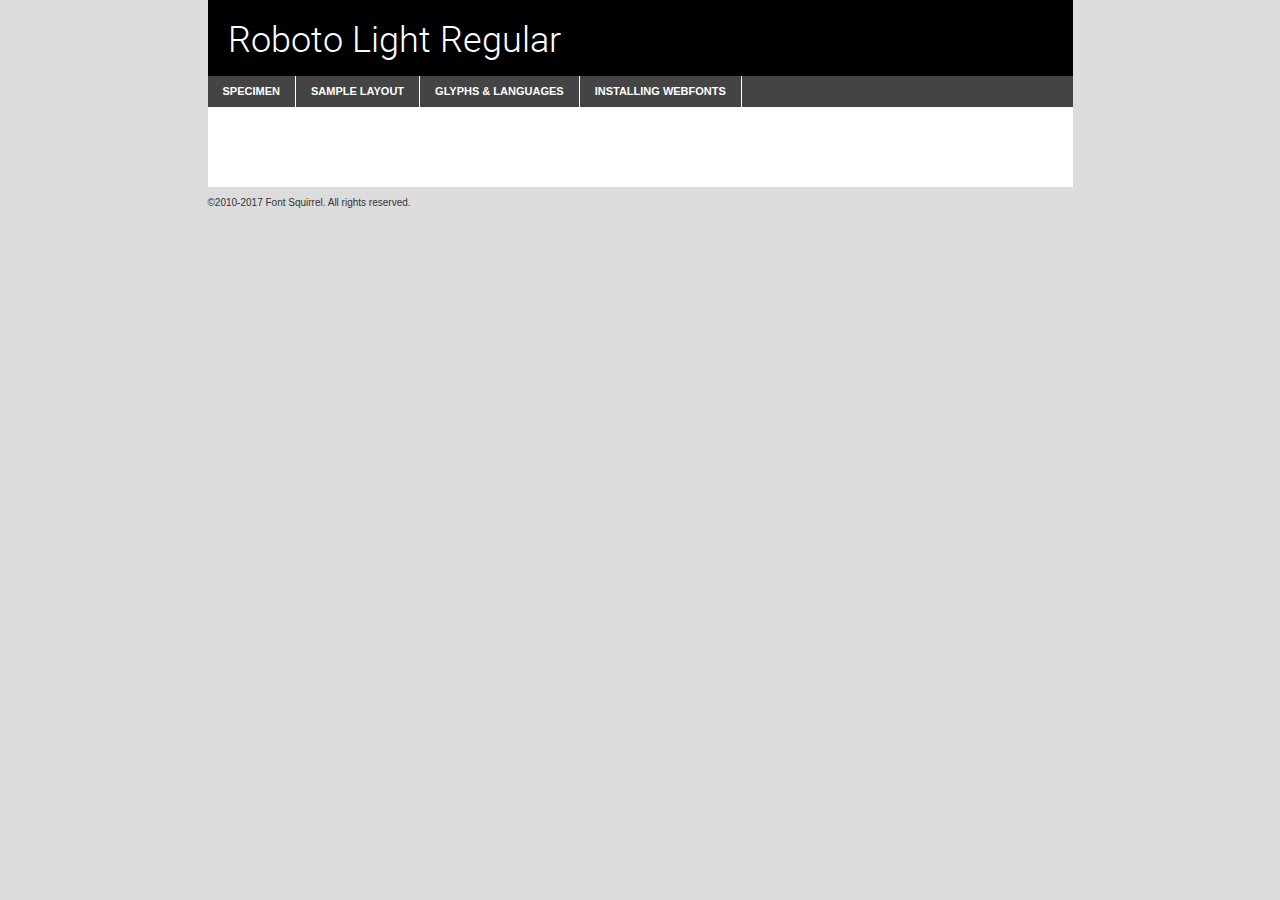
<file: src/fonts/webfontkit-20220927-132551/roboto-light-demo.html>
<!DOCTYPE html PUBLIC "-//W3C//DTD XHTML 1.0 Transitional//EN"
        "http://www.w3.org/TR/xhtml1/DTD/xhtml1-transitional.dtd">

<html xmlns="http://www.w3.org/1999/xhtml" xml:lang="en" lang="en">
<head>
    <meta http-equiv="Content-Type" content="text/html; charset=utf-8"/>
    <script src="http://ajax.googleapis.com/ajax/libs/jquery/1.7.2/jquery.min.js" type="text/javascript" charset="utf-8"></script>
    <script type="text/javascript">
		(function($) {
			$.fn.easyTabs = function(option) {
				var param = jQuery.extend({ fadeSpeed: 'fast', defaultContent: 1, activeClass: 'active' }, option);
				$(this).each(function() {
					var thisId = '#' + this.id;
					if ( param.defaultContent == '' )
					{
						param.defaultContent = 1;
					}
					if ( typeof param.defaultContent == 'number' )
					{
						var defaultTab = $(thisId + ' .tabs li:eq(' + (param.defaultContent - 1) + ') a').attr('href').substr(1);
					}
					else
					{
						var defaultTab = param.defaultContent;
					}
					$(thisId + ' .tabs li a').each(function() {
						var tabToHide = $(this).attr('href').substr(1);
						$('#' + tabToHide).addClass('easytabs-tab-content');
					});
					hideAll();
					changeContent(defaultTab);

					function hideAll() {$(thisId + ' .easytabs-tab-content').hide();}

					function changeContent(tabId)
					{
						hideAll();
						$(thisId + ' .tabs li').removeClass(param.activeClass);
						$(thisId + ' .tabs li a[href=#' + tabId + ']').closest('li').addClass(param.activeClass);
						if ( param.fadeSpeed != 'none' )
						{
							$(thisId + ' #' + tabId).fadeIn(param.fadeSpeed);
						}
						else
						{
							$(thisId + ' #' + tabId).show();
						}
					}

					$(thisId + ' .tabs li').click(function() {
						var tabId = $(this).find('a').attr('href').substr(1);
						changeContent(tabId);
						return false;
					});
				});
			}
		})(jQuery);
    </script>
    <link rel="stylesheet" href="specimen_files/specimen_stylesheet.css" type="text/css" charset="utf-8"/>
    <link rel="stylesheet" href="stylesheet.css" type="text/css" charset="utf-8"/>

    <style type="text/css">
        		body {
			font-family: 'robotolight';
        		}

            </style>

    <title>Roboto Light Regular Specimen</title>


    <script type="text/javascript" charset="utf-8">
		$(document).ready(function() {
			$('#container').easyTabs({ defaultContent: 1 });
		});
    </script>
</head>

<body>
<div id="container">
    <div id="header">
		Roboto Light Regular    </div>
    <ul class="tabs">
        <li><a href="#specimen">Specimen</a></li>
        <li><a href="#layout">Sample Layout</a></li>
		        <li><a href="#glyphs">Glyphs &amp; Languages</a></li>
        <li><a href="#installing">Installing Webfonts</a></li>

    </ul>

    <div id="main_content">


        <div id="specimen">

            <div class="section">
                <div class="grid12 firstcol">
                    <div class="huge">AaBb</div>
                </div>
            </div>

            <div class="section">
                <div class="glyph_range">A&#x200B;B&#x200b;C&#x200b;D&#x200b;E&#x200b;F&#x200b;G&#x200b;H&#x200b;I&#x200b;J&#x200b;K&#x200b;L&#x200b;M&#x200b;N&#x200b;O&#x200b;P&#x200b;Q&#x200b;R&#x200b;S&#x200b;T&#x200b;U&#x200b;V&#x200b;W&#x200b;X&#x200b;Y&#x200b;Z&#x200b;a&#x200b;b&#x200b;c&#x200b;d&#x200b;e&#x200b;f&#x200b;g&#x200b;h&#x200b;i&#x200b;j&#x200b;k&#x200b;l&#x200b;m&#x200b;n&#x200b;o&#x200b;p&#x200b;q&#x200b;r&#x200b;s&#x200b;t&#x200b;u&#x200b;v&#x200b;w&#x200b;x&#x200b;y&#x200b;z&#x200b;1&#x200b;2&#x200b;3&#x200b;4&#x200b;5&#x200b;6&#x200b;7&#x200b;8&#x200b;9&#x200b;0&#x200b;&amp;&#x200b;.&#x200b;,&#x200b;?&#x200b;!&#x200b;&#64;&#x200b;(&#x200b;)&#x200b;#&#x200b;$&#x200b;%&#x200b;*&#x200b;+&#x200b;-&#x200b;=&#x200b;:&#x200b;;</div>
            </div>
            <div class="section">
                <div class="grid12 firstcol">
                    <table class="sample_table">
                        <tr>
                            <td>10</td>
                            <td class="size10">abcdefghijklmnopqrstuvwxyzABCDEFGHIJKLMNOPQRSTUVWXYZ0123456789abcdefghijklmnopqrstuvwxyzABCDEFGHIJKLMNOPQRSTUVWXYZ0123456789abcdefghijklmnopqrstuvwxyzABCDEFGHIJKLMNOPQRSTUVWXYZ</td>
                        </tr>
                        <tr>
                            <td>11</td>
                            <td class="size11">abcdefghijklmnopqrstuvwxyzABCDEFGHIJKLMNOPQRSTUVWXYZ0123456789abcdefghijklmnopqrstuvwxyzABCDEFGHIJKLMNOPQRSTUVWXYZ0123456789abcdefghijklmnopqrstuvwxyzABCDEFGHIJKLMNOPQRSTUVWXYZ</td>
                        </tr>
                        <tr>
                            <td>12</td>
                            <td class="size12">abcdefghijklmnopqrstuvwxyzABCDEFGHIJKLMNOPQRSTUVWXYZ0123456789abcdefghijklmnopqrstuvwxyzABCDEFGHIJKLMNOPQRSTUVWXYZ0123456789abcdefghijklmnopqrstuvwxyzABCDEFGHIJKLMNOPQRSTUVWXYZ</td>
                        </tr>
                        <tr>
                            <td>13</td>
                            <td class="size13">abcdefghijklmnopqrstuvwxyzABCDEFGHIJKLMNOPQRSTUVWXYZ0123456789abcdefghijklmnopqrstuvwxyzABCDEFGHIJKLMNOPQRSTUVWXYZ0123456789abcdefghijklmnopqrstuvwxyzABCDEFGHIJKLMNOPQRSTUVWXYZ</td>
                        </tr>
                        <tr>
                            <td>14</td>
                            <td class="size14">abcdefghijklmnopqrstuvwxyzABCDEFGHIJKLMNOPQRSTUVWXYZ0123456789abcdefghijklmnopqrstuvwxyzABCDEFGHIJKLMNOPQRSTUVWXYZ0123456789abcdefghijklmnopqrstuvwxyzABCDEFGHIJKLMNOPQRSTUVWXYZ</td>
                        </tr>
                        <tr>
                            <td>16</td>
                            <td class="size16">abcdefghijklmnopqrstuvwxyzABCDEFGHIJKLMNOPQRSTUVWXYZ0123456789abcdefghijklmnopqrstuvwxyzABCDEFGHIJKLMNOPQRSTUVWXYZ</td>
                        </tr>
                        <tr>
                            <td>18</td>
                            <td class="size18">abcdefghijklmnopqrstuvwxyzABCDEFGHIJKLMNOPQRSTUVWXYZ0123456789abcdefghijklmnopqrstuvwxyzABCDEFGHIJKLMNOPQRSTUVWXYZ</td>
                        </tr>
                        <tr>
                            <td>20</td>
                            <td class="size20">abcdefghijklmnopqrstuvwxyzABCDEFGHIJKLMNOPQRSTUVWXYZ0123456789abcdefghijklmnopqrstuvwxyzABCDEFGHIJKLMNOPQRSTUVWXYZ</td>
                        </tr>
                        <tr>
                            <td>24</td>
                            <td class="size24">abcdefghijklmnopqrstuvwxyzABCDEFGHIJKLMNOPQRSTUVWXYZ0123456789abcdefghijklmnopqrstuvwxyzABCDEFGHIJKLMNOPQRSTUVWXYZ</td>
                        </tr>
                        <tr>
                            <td>30</td>
                            <td class="size30">abcdefghijklmnopqrstuvwxyzABCDEFGHIJKLMNOPQRSTUVWXYZ0123456789abcdefghijklmnopqrstuvwxyzABCDEFGHIJKLMNOPQRSTUVWXYZ</td>
                        </tr>
                        <tr>
                            <td>36</td>
                            <td class="size36">abcdefghijklmnopqrstuvwxyzABCDEFGHIJKLMNOPQRSTUVWXYZ0123456789abcdefghijklmnopqrstuvwxyzABCDEFGHIJKLMNOPQRSTUVWXYZ</td>
                        </tr>
                        <tr>
                            <td>48</td>
                            <td class="size48">abcdefghijklmnopqrstuvwxyzABCDEFGHIJKLMNOPQRSTUVWXYZ0123456789abcdefghijklmnopqrstuvwxyzABCDEFGHIJKLMNOPQRSTUVWXYZ</td>
                        </tr>
                        <tr>
                            <td>60</td>
                            <td class="size60">abcdefghijklmnopqrstuvwxyzABCDEFGHIJKLMNOPQRSTUVWXYZ0123456789abcdefghijklmnopqrstuvwxyzABCDEFGHIJKLMNOPQRSTUVWXYZ</td>
                        </tr>
                        <tr>
                            <td>72</td>
                            <td class="size72">abcdefghijklmnopqrstuvwxyzABCDEFGHIJKLMNOPQRSTUVWXYZ0123456789abcdefghijklmnopqrstuvwxyzABCDEFGHIJKLMNOPQRSTUVWXYZ</td>
                        </tr>
                        <tr>
                            <td>90</td>
                            <td class="size90">abcdefghijklmnopqrstuvwxyzABCDEFGHIJKLMNOPQRSTUVWXYZ0123456789abcdefghijklmnopqrstuvwxyzABCDEFGHIJKLMNOPQRSTUVWXYZ</td>
                        </tr>
                    </table>

                </div>

            </div>


            <div class="section" id="bodycomparison">


                <div id="xheight">
                    <div class="fontbody">&#x25FC;&#x25FC;&#x25FC;&#x25FC;&#x25FC;&#x25FC;&#x25FC;&#x25FC;&#x25FC;&#x25FC;&#x25FC;&#x25FC;&#x25FC;&#x25FC;&#x25FC;&#x25FC;&#x25FC;&#x25FC;&#x25FC;&#x25FC;&#x25FC;&#x25FC;&#x25FC;&#x25FC;&#x25FC;&#x25FC;&#x25FC;&#x25FC;&#x25FC;&#x25FC;&#x25FC;&#x25FC;&#x25FC;&#x25FC;&#x25FC;&#x25FC;&#x25FC;&#x25FC;&#x25FC;&#x25FC;&#x25FC;&#x25FC;&#x25FC;&#x25FC;&#x25FC;&#x25FC;&#x25FC;&#x25FC;&#x25FC;&#x25FC;&#x25FC;&#x25FC;&#x25FC;&#x25FC;&#x25FC;&#x25FC;&#x25FC;&#x25FC;&#x25FC;&#x25FC;&#x25FC;&#x25FC;&#x25FC;&#x25FC;&#x25FC;&#x25FC;&#x25FC;&#x25FC;&#x25FC;&#x25FC;&#x25FC;&#x25FC;&#x25FC;&#x25FC;&#x25FC;&#x25FC;&#x25FC;&#x25FC;&#x25FC;&#x25FC;&#x25FC;&#x25FC;&#x25FC;&#x25FC;&#x25FC;&#x25FC;&#x25FC;&#x25FC;&#x25FC;&#x25FC;&#x25FC;&#x25FC;&#x25FC;&#x25FC;&#x25FC;&#x25FC;&#x25FC;&#x25FC;&#x25FC;body</div>
                    <div class="arialbody">body</div>
                    <div class="verdanabody">body</div>
                    <div class="georgiabody">body</div>
                </div>
                <div class="fontbody" style="z-index:1">
                    body<span>Roboto Light Regular</span>
                </div>
                <div class="arialbody" style="z-index:1">
                    body<span>Arial</span>
                </div>
                <div class="verdanabody" style="z-index:1">
                    body<span>Verdana</span>
                </div>
                <div class="georgiabody" style="z-index:1">
                    body<span>Georgia</span>
                </div>


            </div>


            <div class="section psample psample_row1" id="">

                <div class="grid2 firstcol">
                    <p class="size10"><span>10.</span>Aenean lacinia bibendum nulla sed consectetur. Fusce dapibus, tellus ac cursus commodo, tortor mauris condimentum nibh, ut fermentum massa justo sit amet risus. Nullam id dolor id nibh ultricies vehicula ut id elit. Cum sociis natoque penatibus et magnis dis parturient montes, nascetur ridiculus mus. Nulla vitae elit libero, a pharetra augue.</p>

                </div>
                <div class="grid3">
                    <p class="size11"><span>11.</span>Aenean lacinia bibendum nulla sed consectetur. Fusce dapibus, tellus ac cursus commodo, tortor mauris condimentum nibh, ut fermentum massa justo sit amet risus. Nullam id dolor id nibh ultricies vehicula ut id elit. Cum sociis natoque penatibus et magnis dis parturient montes, nascetur ridiculus mus. Nulla vitae elit libero, a pharetra augue.</p>

                </div>
                <div class="grid3">
                    <p class="size12"><span>12.</span>Aenean lacinia bibendum nulla sed consectetur. Fusce dapibus, tellus ac cursus commodo, tortor mauris condimentum nibh, ut fermentum massa justo sit amet risus. Nullam id dolor id nibh ultricies vehicula ut id elit. Cum sociis natoque penatibus et magnis dis parturient montes, nascetur ridiculus mus. Nulla vitae elit libero, a pharetra augue.</p>

                </div>
                <div class="grid4">
                    <p class="size13"><span>13.</span>Aenean lacinia bibendum nulla sed consectetur. Fusce dapibus, tellus ac cursus commodo, tortor mauris condimentum nibh, ut fermentum massa justo sit amet risus. Nullam id dolor id nibh ultricies vehicula ut id elit. Cum sociis natoque penatibus et magnis dis parturient montes, nascetur ridiculus mus. Nulla vitae elit libero, a pharetra augue.</p>

                </div>
                <div class="white_blend"></div>

            </div>
            <div class="section psample psample_row2" id="">
                <div class="grid3 firstcol">
                    <p class="size14"><span>14.</span>Aenean lacinia bibendum nulla sed consectetur. Fusce dapibus, tellus ac cursus commodo, tortor mauris condimentum nibh, ut fermentum massa justo sit amet risus. Nullam id dolor id nibh ultricies vehicula ut id elit. Cum sociis natoque penatibus et magnis dis parturient montes, nascetur ridiculus mus. Nulla vitae elit libero, a pharetra augue.</p>

                </div>
                <div class="grid4">
                    <p class="size16"><span>16.</span>Aenean lacinia bibendum nulla sed consectetur. Fusce dapibus, tellus ac cursus commodo, tortor mauris condimentum nibh, ut fermentum massa justo sit amet risus. Nullam id dolor id nibh ultricies vehicula ut id elit. Cum sociis natoque penatibus et magnis dis parturient montes, nascetur ridiculus mus. Nulla vitae elit libero, a pharetra augue.</p>

                </div>
                <div class="grid5">
                    <p class="size18"><span>18.</span>Aenean lacinia bibendum nulla sed consectetur. Fusce dapibus, tellus ac cursus commodo, tortor mauris condimentum nibh, ut fermentum massa justo sit amet risus. Nullam id dolor id nibh ultricies vehicula ut id elit. Cum sociis natoque penatibus et magnis dis parturient montes, nascetur ridiculus mus. Nulla vitae elit libero, a pharetra augue.</p>

                </div>

                <div class="white_blend"></div>

            </div>

            <div class="section psample psample_row3" id="">
                <div class="grid5 firstcol">
                    <p class="size20"><span>20.</span>Aenean lacinia bibendum nulla sed consectetur. Fusce dapibus, tellus ac cursus commodo, tortor mauris condimentum nibh, ut fermentum massa justo sit amet risus. Nullam id dolor id nibh ultricies vehicula ut id elit. Cum sociis natoque penatibus et magnis dis parturient montes, nascetur ridiculus mus. Nulla vitae elit libero, a pharetra augue.</p>
                </div>
                <div class="grid7">
                    <p class="size24"><span>24.</span>Aenean lacinia bibendum nulla sed consectetur. Fusce dapibus, tellus ac cursus commodo, tortor mauris condimentum nibh, ut fermentum massa justo sit amet risus. Nullam id dolor id nibh ultricies vehicula ut id elit. Cum sociis natoque penatibus et magnis dis parturient montes, nascetur ridiculus mus. Nulla vitae elit libero, a pharetra augue.</p>
                </div>

                <div class="white_blend"></div>

            </div>

            <div class="section psample psample_row4" id="">
                <div class="grid12 firstcol">
                    <p class="size30"><span>30.</span>Aenean lacinia bibendum nulla sed consectetur. Fusce dapibus, tellus ac cursus commodo, tortor mauris condimentum nibh, ut fermentum massa justo sit amet risus. Nullam id dolor id nibh ultricies vehicula ut id elit. Cum sociis natoque penatibus et magnis dis parturient montes, nascetur ridiculus mus. Nulla vitae elit libero, a pharetra augue.</p>
                </div>
                <div class="white_blend"></div>

            </div>


            <div class="section psample psample_row1 fullreverse">
                <div class="grid2 firstcol">
                    <p class="size10"><span>10.</span>Aenean lacinia bibendum nulla sed consectetur. Fusce dapibus, tellus ac cursus commodo, tortor mauris condimentum nibh, ut fermentum massa justo sit amet risus. Nullam id dolor id nibh ultricies vehicula ut id elit. Cum sociis natoque penatibus et magnis dis parturient montes, nascetur ridiculus mus. Nulla vitae elit libero, a pharetra augue.</p>

                </div>
                <div class="grid3">
                    <p class="size11"><span>11.</span>Aenean lacinia bibendum nulla sed consectetur. Fusce dapibus, tellus ac cursus commodo, tortor mauris condimentum nibh, ut fermentum massa justo sit amet risus. Nullam id dolor id nibh ultricies vehicula ut id elit. Cum sociis natoque penatibus et magnis dis parturient montes, nascetur ridiculus mus. Nulla vitae elit libero, a pharetra augue.</p>

                </div>
                <div class="grid3">
                    <p class="size12"><span>12.</span>Aenean lacinia bibendum nulla sed consectetur. Fusce dapibus, tellus ac cursus commodo, tortor mauris condimentum nibh, ut fermentum massa justo sit amet risus. Nullam id dolor id nibh ultricies vehicula ut id elit. Cum sociis natoque penatibus et magnis dis parturient montes, nascetur ridiculus mus. Nulla vitae elit libero, a pharetra augue.</p>

                </div>
                <div class="grid4">
                    <p class="size13"><span>13.</span>Aenean lacinia bibendum nulla sed consectetur. Fusce dapibus, tellus ac cursus commodo, tortor mauris condimentum nibh, ut fermentum massa justo sit amet risus. Nullam id dolor id nibh ultricies vehicula ut id elit. Cum sociis natoque penatibus et magnis dis parturient montes, nascetur ridiculus mus. Nulla vitae elit libero, a pharetra augue.</p>

                </div>
                <div class="black_blend"></div>

            </div>

            <div class="section psample psample_row2 fullreverse">
                <div class="grid3 firstcol">
                    <p class="size14"><span>14.</span>Aenean lacinia bibendum nulla sed consectetur. Fusce dapibus, tellus ac cursus commodo, tortor mauris condimentum nibh, ut fermentum massa justo sit amet risus. Nullam id dolor id nibh ultricies vehicula ut id elit. Cum sociis natoque penatibus et magnis dis parturient montes, nascetur ridiculus mus. Nulla vitae elit libero, a pharetra augue.</p>

                </div>
                <div class="grid4">
                    <p class="size16"><span>16.</span>Aenean lacinia bibendum nulla sed consectetur. Fusce dapibus, tellus ac cursus commodo, tortor mauris condimentum nibh, ut fermentum massa justo sit amet risus. Nullam id dolor id nibh ultricies vehicula ut id elit. Cum sociis natoque penatibus et magnis dis parturient montes, nascetur ridiculus mus. Nulla vitae elit libero, a pharetra augue.</p>

                </div>
                <div class="grid5">
                    <p class="size18"><span>18.</span>Aenean lacinia bibendum nulla sed consectetur. Fusce dapibus, tellus ac cursus commodo, tortor mauris condimentum nibh, ut fermentum massa justo sit amet risus. Nullam id dolor id nibh ultricies vehicula ut id elit. Cum sociis natoque penatibus et magnis dis parturient montes, nascetur ridiculus mus. Nulla vitae elit libero, a pharetra augue.</p>

                </div>
                <div class="black_blend"></div>

            </div>

            <div class="section psample fullreverse psample_row3" id="">
                <div class="grid5 firstcol">
                    <p class="size20"><span>20.</span>Aenean lacinia bibendum nulla sed consectetur. Fusce dapibus, tellus ac cursus commodo, tortor mauris condimentum nibh, ut fermentum massa justo sit amet risus. Nullam id dolor id nibh ultricies vehicula ut id elit. Cum sociis natoque penatibus et magnis dis parturient montes, nascetur ridiculus mus. Nulla vitae elit libero, a pharetra augue.</p>
                </div>
                <div class="grid7">
                    <p class="size24"><span>24.</span>Aenean lacinia bibendum nulla sed consectetur. Fusce dapibus, tellus ac cursus commodo, tortor mauris condimentum nibh, ut fermentum massa justo sit amet risus. Nullam id dolor id nibh ultricies vehicula ut id elit. Cum sociis natoque penatibus et magnis dis parturient montes, nascetur ridiculus mus. Nulla vitae elit libero, a pharetra augue.</p>
                </div>

                <div class="black_blend"></div>

            </div>

            <div class="section psample fullreverse psample_row4" id="" style="border-bottom: 20px #000 solid;">
                <div class="grid12 firstcol">
                    <p class="size30"><span>30.</span>Aenean lacinia bibendum nulla sed consectetur. Fusce dapibus, tellus ac cursus commodo, tortor mauris condimentum nibh, ut fermentum massa justo sit amet risus. Nullam id dolor id nibh ultricies vehicula ut id elit. Cum sociis natoque penatibus et magnis dis parturient montes, nascetur ridiculus mus. Nulla vitae elit libero, a pharetra augue.</p>
                </div>
                <div class="black_blend"></div>

            </div>


        </div>

        <div id="layout">

            <div class="section">

                <div class="grid12 firstcol">
                    <h1>Lorem Ipsum Dolor</h1>
                    <h2>Etiam porta sem malesuada magna mollis euismod</h2>

                    <p class="byline">By <a href="#link">Aenean Lacinia</a></p>
                </div>
            </div>
            <div class="section">
                <div class="grid8 firstcol">
                    <p class="large">Donec sed odio dui. Morbi leo risus, porta ac consectetur ac, vestibulum at eros. Fusce dapibus, tellus ac cursus commodo, tortor mauris condimentum nibh, ut fermentum massa justo sit amet risus. </p>


                    <h3>Pellentesque ornare sem</h3>

                    <p>Maecenas sed diam eget risus varius blandit sit amet non magna. Maecenas faucibus mollis interdum. Donec ullamcorper nulla non metus auctor fringilla. Nullam id dolor id nibh ultricies vehicula ut id elit. Nullam id dolor id nibh ultricies vehicula ut id elit. </p>

                    <p>Aenean eu leo quam. Pellentesque ornare sem lacinia quam venenatis vestibulum. Lorem ipsum dolor sit amet, consectetur adipiscing elit. Cum sociis natoque penatibus et magnis dis parturient montes, nascetur ridiculus mus. </p>

                    <p>Nulla vitae elit libero, a pharetra augue. Praesent commodo cursus magna, vel scelerisque nisl consectetur et. Aenean lacinia bibendum nulla sed consectetur. </p>

                    <p>Nullam quis risus eget urna mollis ornare vel eu leo. Nullam quis risus eget urna mollis ornare vel eu leo. Maecenas sed diam eget risus varius blandit sit amet non magna. Donec ullamcorper nulla non metus auctor fringilla. </p>

                    <h3>Cras mattis consectetur</h3>

                    <p>Aenean eu leo quam. Pellentesque ornare sem lacinia quam venenatis vestibulum. Aenean lacinia bibendum nulla sed consectetur. Integer posuere erat a ante venenatis dapibus posuere velit aliquet. Cras mattis consectetur purus sit amet fermentum. </p>

                    <p>Nullam id dolor id nibh ultricies vehicula ut id elit. Nullam quis risus eget urna mollis ornare vel eu leo. Cras mattis consectetur purus sit amet fermentum.</p>
                </div>

                <div class="grid4 sidebar">

                    <div class="box reverse">
                        <p class="last">Nullam quis risus eget urna mollis ornare vel eu leo. Donec ullamcorper nulla non metus auctor fringilla. Cras mattis consectetur purus sit amet fermentum. Sed posuere consectetur est at lobortis. Lorem ipsum dolor sit amet, consectetur adipiscing elit. </p>
                    </div>

                    <p class="caption">Maecenas sed diam eget risus varius.</p>

                    <p>Vestibulum id ligula porta felis euismod semper. Integer posuere erat a ante venenatis dapibus posuere velit aliquet. Vestibulum id ligula porta felis euismod semper. Sed posuere consectetur est at lobortis. Maecenas sed diam eget risus varius blandit sit amet non magna. Fusce dapibus, tellus ac cursus commodo, tortor mauris condimentum nibh, ut fermentum massa justo sit amet risus. </p>


                    <p>Duis mollis, est non commodo luctus, nisi erat porttitor ligula, eget lacinia odio sem nec elit. Aenean lacinia bibendum nulla sed consectetur. Vivamus sagittis lacus vel augue laoreet rutrum faucibus dolor auctor. Aenean lacinia bibendum nulla sed consectetur. Nullam quis risus eget urna mollis ornare vel eu leo. </p>

                    <p>Praesent commodo cursus magna, vel scelerisque nisl consectetur et. Donec ullamcorper nulla non metus auctor fringilla. Maecenas faucibus mollis interdum. Fusce dapibus, tellus ac cursus commodo, tortor mauris condimentum nibh, ut fermentum massa justo sit amet risus. </p>

                </div>
            </div>

        </div>


		

        <div id="glyphs">
            <div class="section">
                <div class="grid12 firstcol">

                    <h1>Language Support</h1>
                    <p>The subset of Roboto Light Regular in this kit supports the following languages:<br/>

						Albanian, Basque, Breton, Chamorro, Danish, Dutch, English, Faroese, Finnish, French, Frisian, Galician, German, Icelandic, Italian, Malagasy, Norwegian, Portuguese, Spanish, Alsatian, Aragonese, Arapaho, Arrernte, Asturian, Aymara, Bislama, Cebuano, Corsican, Fijian, French_creole, Genoese, Gilbertese, Greenlandic, Haitian_creole, Hiligaynon, Hmong, Hopi, Ibanag, Iloko_ilokano, Indonesian, Interglossa_glosa, Interlingua, Irish_gaelic, Jerriais, Lojban, Lombard, Luxembourgeois, Manx, Mohawk, Norfolk_pitcairnese, Occitan, Oromo, Pangasinan, Papiamento, Piedmontese, Potawatomi, Rhaeto-romance, Romansh, Rotokas, Sami_lule, Samoan, Sardinian, Scots_gaelic, Seychelles_creole, Shona, Sicilian, Somali, Southern_ndebele, Swahili, Swati_swazi, Tagalog_filipino_pilipino, Tetum, Tok_pisin, Uyghur_latinized, Volapuk, Walloon, Warlpiri, Xhosa, Yapese, Zulu, Latinbasic, Ubasic, Demo                    </p>
                    <h1>Glyph Chart</h1>
                    <p>The subset of Roboto Light Regular in this kit includes all the glyphs listed below. Unicode entities are included above each glyph to help you insert individual characters into your layout.</p>
                    <div id="glyph_chart">

																																	                                <div><p>&amp;#2;</p>&#2;</div>
																				                                <div><p>&amp;#13;</p>&#13;</div>
																				                                <div><p>&amp;#32;</p>&#32;</div>
																				                                <div><p>&amp;#33;</p>&#33;</div>
																				                                <div><p>&amp;#34;</p>&#34;</div>
																				                                <div><p>&amp;#35;</p>&#35;</div>
																				                                <div><p>&amp;#36;</p>&#36;</div>
																				                                <div><p>&amp;#37;</p>&#37;</div>
																				                                <div><p>&amp;#38;</p>&#38;</div>
																				                                <div><p>&amp;#39;</p>&#39;</div>
																				                                <div><p>&amp;#40;</p>&#40;</div>
																				                                <div><p>&amp;#41;</p>&#41;</div>
																				                                <div><p>&amp;#42;</p>&#42;</div>
																				                                <div><p>&amp;#43;</p>&#43;</div>
																				                                <div><p>&amp;#44;</p>&#44;</div>
																				                                <div><p>&amp;#45;</p>&#45;</div>
																				                                <div><p>&amp;#46;</p>&#46;</div>
																				                                <div><p>&amp;#47;</p>&#47;</div>
																				                                <div><p>&amp;#48;</p>&#48;</div>
																				                                <div><p>&amp;#49;</p>&#49;</div>
																				                                <div><p>&amp;#50;</p>&#50;</div>
																				                                <div><p>&amp;#51;</p>&#51;</div>
																				                                <div><p>&amp;#52;</p>&#52;</div>
																				                                <div><p>&amp;#53;</p>&#53;</div>
																				                                <div><p>&amp;#54;</p>&#54;</div>
																				                                <div><p>&amp;#55;</p>&#55;</div>
																				                                <div><p>&amp;#56;</p>&#56;</div>
																				                                <div><p>&amp;#57;</p>&#57;</div>
																				                                <div><p>&amp;#58;</p>&#58;</div>
																				                                <div><p>&amp;#59;</p>&#59;</div>
																				                                <div><p>&amp;#60;</p>&#60;</div>
																				                                <div><p>&amp;#61;</p>&#61;</div>
																				                                <div><p>&amp;#62;</p>&#62;</div>
																				                                <div><p>&amp;#63;</p>&#63;</div>
																				                                <div><p>&amp;#64;</p>&#64;</div>
																				                                <div><p>&amp;#65;</p>&#65;</div>
																				                                <div><p>&amp;#66;</p>&#66;</div>
																				                                <div><p>&amp;#67;</p>&#67;</div>
																				                                <div><p>&amp;#68;</p>&#68;</div>
																				                                <div><p>&amp;#69;</p>&#69;</div>
																				                                <div><p>&amp;#70;</p>&#70;</div>
																				                                <div><p>&amp;#71;</p>&#71;</div>
																				                                <div><p>&amp;#72;</p>&#72;</div>
																				                                <div><p>&amp;#73;</p>&#73;</div>
																				                                <div><p>&amp;#74;</p>&#74;</div>
																				                                <div><p>&amp;#75;</p>&#75;</div>
																				                                <div><p>&amp;#76;</p>&#76;</div>
																				                                <div><p>&amp;#77;</p>&#77;</div>
																				                                <div><p>&amp;#78;</p>&#78;</div>
																				                                <div><p>&amp;#79;</p>&#79;</div>
																				                                <div><p>&amp;#80;</p>&#80;</div>
																				                                <div><p>&amp;#81;</p>&#81;</div>
																				                                <div><p>&amp;#82;</p>&#82;</div>
																				                                <div><p>&amp;#83;</p>&#83;</div>
																				                                <div><p>&amp;#84;</p>&#84;</div>
																				                                <div><p>&amp;#85;</p>&#85;</div>
																				                                <div><p>&amp;#86;</p>&#86;</div>
																				                                <div><p>&amp;#87;</p>&#87;</div>
																				                                <div><p>&amp;#88;</p>&#88;</div>
																				                                <div><p>&amp;#89;</p>&#89;</div>
																				                                <div><p>&amp;#90;</p>&#90;</div>
																				                                <div><p>&amp;#91;</p>&#91;</div>
																				                                <div><p>&amp;#92;</p>&#92;</div>
																				                                <div><p>&amp;#93;</p>&#93;</div>
																				                                <div><p>&amp;#94;</p>&#94;</div>
																				                                <div><p>&amp;#95;</p>&#95;</div>
																				                                <div><p>&amp;#96;</p>&#96;</div>
																				                                <div><p>&amp;#97;</p>&#97;</div>
																				                                <div><p>&amp;#98;</p>&#98;</div>
																				                                <div><p>&amp;#99;</p>&#99;</div>
																				                                <div><p>&amp;#100;</p>&#100;</div>
																				                                <div><p>&amp;#101;</p>&#101;</div>
																				                                <div><p>&amp;#102;</p>&#102;</div>
																				                                <div><p>&amp;#103;</p>&#103;</div>
																				                                <div><p>&amp;#104;</p>&#104;</div>
																				                                <div><p>&amp;#105;</p>&#105;</div>
																				                                <div><p>&amp;#106;</p>&#106;</div>
																				                                <div><p>&amp;#107;</p>&#107;</div>
																				                                <div><p>&amp;#108;</p>&#108;</div>
																				                                <div><p>&amp;#109;</p>&#109;</div>
																				                                <div><p>&amp;#110;</p>&#110;</div>
																				                                <div><p>&amp;#111;</p>&#111;</div>
																				                                <div><p>&amp;#112;</p>&#112;</div>
																				                                <div><p>&amp;#113;</p>&#113;</div>
																				                                <div><p>&amp;#114;</p>&#114;</div>
																				                                <div><p>&amp;#115;</p>&#115;</div>
																				                                <div><p>&amp;#116;</p>&#116;</div>
																				                                <div><p>&amp;#117;</p>&#117;</div>
																				                                <div><p>&amp;#118;</p>&#118;</div>
																				                                <div><p>&amp;#119;</p>&#119;</div>
																				                                <div><p>&amp;#120;</p>&#120;</div>
																				                                <div><p>&amp;#121;</p>&#121;</div>
																				                                <div><p>&amp;#122;</p>&#122;</div>
																				                                <div><p>&amp;#123;</p>&#123;</div>
																				                                <div><p>&amp;#124;</p>&#124;</div>
																				                                <div><p>&amp;#125;</p>&#125;</div>
																				                                <div><p>&amp;#126;</p>&#126;</div>
																				                                <div><p>&amp;#160;</p>&#160;</div>
																				                                <div><p>&amp;#161;</p>&#161;</div>
																				                                <div><p>&amp;#162;</p>&#162;</div>
																				                                <div><p>&amp;#163;</p>&#163;</div>
																				                                <div><p>&amp;#164;</p>&#164;</div>
																				                                <div><p>&amp;#165;</p>&#165;</div>
																				                                <div><p>&amp;#166;</p>&#166;</div>
																				                                <div><p>&amp;#167;</p>&#167;</div>
																				                                <div><p>&amp;#168;</p>&#168;</div>
																				                                <div><p>&amp;#169;</p>&#169;</div>
																				                                <div><p>&amp;#170;</p>&#170;</div>
																				                                <div><p>&amp;#171;</p>&#171;</div>
																				                                <div><p>&amp;#172;</p>&#172;</div>
																				                                <div><p>&amp;#173;</p>&#173;</div>
																				                                <div><p>&amp;#174;</p>&#174;</div>
																				                                <div><p>&amp;#175;</p>&#175;</div>
																				                                <div><p>&amp;#176;</p>&#176;</div>
																				                                <div><p>&amp;#177;</p>&#177;</div>
																				                                <div><p>&amp;#178;</p>&#178;</div>
																				                                <div><p>&amp;#179;</p>&#179;</div>
																				                                <div><p>&amp;#180;</p>&#180;</div>
																				                                <div><p>&amp;#181;</p>&#181;</div>
																				                                <div><p>&amp;#182;</p>&#182;</div>
																				                                <div><p>&amp;#183;</p>&#183;</div>
																				                                <div><p>&amp;#184;</p>&#184;</div>
																				                                <div><p>&amp;#185;</p>&#185;</div>
																				                                <div><p>&amp;#186;</p>&#186;</div>
																				                                <div><p>&amp;#187;</p>&#187;</div>
																				                                <div><p>&amp;#188;</p>&#188;</div>
																				                                <div><p>&amp;#189;</p>&#189;</div>
																				                                <div><p>&amp;#190;</p>&#190;</div>
																				                                <div><p>&amp;#191;</p>&#191;</div>
																				                                <div><p>&amp;#192;</p>&#192;</div>
																				                                <div><p>&amp;#193;</p>&#193;</div>
																				                                <div><p>&amp;#194;</p>&#194;</div>
																				                                <div><p>&amp;#195;</p>&#195;</div>
																				                                <div><p>&amp;#196;</p>&#196;</div>
																				                                <div><p>&amp;#197;</p>&#197;</div>
																				                                <div><p>&amp;#198;</p>&#198;</div>
																				                                <div><p>&amp;#199;</p>&#199;</div>
																				                                <div><p>&amp;#200;</p>&#200;</div>
																				                                <div><p>&amp;#201;</p>&#201;</div>
																				                                <div><p>&amp;#202;</p>&#202;</div>
																				                                <div><p>&amp;#203;</p>&#203;</div>
																				                                <div><p>&amp;#204;</p>&#204;</div>
																				                                <div><p>&amp;#205;</p>&#205;</div>
																				                                <div><p>&amp;#206;</p>&#206;</div>
																				                                <div><p>&amp;#207;</p>&#207;</div>
																				                                <div><p>&amp;#208;</p>&#208;</div>
																				                                <div><p>&amp;#209;</p>&#209;</div>
																				                                <div><p>&amp;#210;</p>&#210;</div>
																				                                <div><p>&amp;#211;</p>&#211;</div>
																				                                <div><p>&amp;#212;</p>&#212;</div>
																				                                <div><p>&amp;#213;</p>&#213;</div>
																				                                <div><p>&amp;#214;</p>&#214;</div>
																				                                <div><p>&amp;#215;</p>&#215;</div>
																				                                <div><p>&amp;#216;</p>&#216;</div>
																				                                <div><p>&amp;#217;</p>&#217;</div>
																				                                <div><p>&amp;#218;</p>&#218;</div>
																				                                <div><p>&amp;#219;</p>&#219;</div>
																				                                <div><p>&amp;#220;</p>&#220;</div>
																				                                <div><p>&amp;#221;</p>&#221;</div>
																				                                <div><p>&amp;#222;</p>&#222;</div>
																				                                <div><p>&amp;#223;</p>&#223;</div>
																				                                <div><p>&amp;#224;</p>&#224;</div>
																				                                <div><p>&amp;#225;</p>&#225;</div>
																				                                <div><p>&amp;#226;</p>&#226;</div>
																				                                <div><p>&amp;#227;</p>&#227;</div>
																				                                <div><p>&amp;#228;</p>&#228;</div>
																				                                <div><p>&amp;#229;</p>&#229;</div>
																				                                <div><p>&amp;#230;</p>&#230;</div>
																				                                <div><p>&amp;#231;</p>&#231;</div>
																				                                <div><p>&amp;#232;</p>&#232;</div>
																				                                <div><p>&amp;#233;</p>&#233;</div>
																				                                <div><p>&amp;#234;</p>&#234;</div>
																				                                <div><p>&amp;#235;</p>&#235;</div>
																				                                <div><p>&amp;#236;</p>&#236;</div>
																				                                <div><p>&amp;#237;</p>&#237;</div>
																				                                <div><p>&amp;#238;</p>&#238;</div>
																				                                <div><p>&amp;#239;</p>&#239;</div>
																				                                <div><p>&amp;#240;</p>&#240;</div>
																				                                <div><p>&amp;#241;</p>&#241;</div>
																				                                <div><p>&amp;#242;</p>&#242;</div>
																				                                <div><p>&amp;#243;</p>&#243;</div>
																				                                <div><p>&amp;#244;</p>&#244;</div>
																				                                <div><p>&amp;#245;</p>&#245;</div>
																				                                <div><p>&amp;#246;</p>&#246;</div>
																				                                <div><p>&amp;#247;</p>&#247;</div>
																				                                <div><p>&amp;#248;</p>&#248;</div>
																				                                <div><p>&amp;#249;</p>&#249;</div>
																				                                <div><p>&amp;#250;</p>&#250;</div>
																				                                <div><p>&amp;#251;</p>&#251;</div>
																				                                <div><p>&amp;#252;</p>&#252;</div>
																				                                <div><p>&amp;#253;</p>&#253;</div>
																				                                <div><p>&amp;#254;</p>&#254;</div>
																				                                <div><p>&amp;#255;</p>&#255;</div>
																				                                <div><p>&amp;#338;</p>&#338;</div>
																				                                <div><p>&amp;#339;</p>&#339;</div>
																				                                <div><p>&amp;#376;</p>&#376;</div>
																				                                <div><p>&amp;#710;</p>&#710;</div>
																				                                <div><p>&amp;#732;</p>&#732;</div>
																				                                <div><p>&amp;#8192;</p>&#8192;</div>
																				                                <div><p>&amp;#8193;</p>&#8193;</div>
																				                                <div><p>&amp;#8194;</p>&#8194;</div>
																				                                <div><p>&amp;#8195;</p>&#8195;</div>
																				                                <div><p>&amp;#8196;</p>&#8196;</div>
																				                                <div><p>&amp;#8197;</p>&#8197;</div>
																				                                <div><p>&amp;#8198;</p>&#8198;</div>
																				                                <div><p>&amp;#8199;</p>&#8199;</div>
																				                                <div><p>&amp;#8200;</p>&#8200;</div>
																				                                <div><p>&amp;#8201;</p>&#8201;</div>
																				                                <div><p>&amp;#8202;</p>&#8202;</div>
																				                                <div><p>&amp;#8208;</p>&#8208;</div>
																				                                <div><p>&amp;#8209;</p>&#8209;</div>
																				                                <div><p>&amp;#8210;</p>&#8210;</div>
																				                                <div><p>&amp;#8211;</p>&#8211;</div>
																				                                <div><p>&amp;#8212;</p>&#8212;</div>
																				                                <div><p>&amp;#8216;</p>&#8216;</div>
																				                                <div><p>&amp;#8217;</p>&#8217;</div>
																				                                <div><p>&amp;#8218;</p>&#8218;</div>
																				                                <div><p>&amp;#8220;</p>&#8220;</div>
																				                                <div><p>&amp;#8221;</p>&#8221;</div>
																				                                <div><p>&amp;#8222;</p>&#8222;</div>
																				                                <div><p>&amp;#8226;</p>&#8226;</div>
																				                                <div><p>&amp;#8230;</p>&#8230;</div>
																				                                <div><p>&amp;#8239;</p>&#8239;</div>
																				                                <div><p>&amp;#8249;</p>&#8249;</div>
																				                                <div><p>&amp;#8250;</p>&#8250;</div>
																				                                <div><p>&amp;#8287;</p>&#8287;</div>
																				                                <div><p>&amp;#8364;</p>&#8364;</div>
																				                                <div><p>&amp;#8482;</p>&#8482;</div>
																				                                <div><p>&amp;#9724;</p>&#9724;</div>
																				                                <div><p>&amp;#64257;</p>&#64257;</div>
																				                                <div><p>&amp;#64258;</p>&#64258;</div>
																				                                <div><p>&amp;#64259;</p>&#64259;</div>
																				                                <div><p>&amp;#64260;</p>&#64260;</div>
																																                    </div>
                </div>


            </div>
        </div>


        <div id="specs">

        </div>

        <div id="installing">
            <div class="section">
                <div class="grid7 firstcol">
                    <h1>Installing Webfonts</h1>

                    <p>Webfonts are supported by all major browser platforms but not all in the same way. There are currently four different font formats that must be included in order to target all browsers. This includes TTF, WOFF, EOT and SVG.</p>

                    <h2>1. Upload your webfonts</h2>
                    <p>You must upload your webfont kit to your website. They should be in or near the same directory as your CSS files.</p>

                    <h2>2. Include the webfont stylesheet</h2>
                    <p>A special CSS @font-face declaration helps the various browsers select the appropriate font it needs without causing you a bunch of headaches. Learn more about this syntax by reading the <a href="https://www.fontspring.com/blog/further-hardening-of-the-bulletproof-syntax">Fontspring blog post</a> about it. The code for it is as follows:</p>


                    <code>
                        @font-face{
                        font-family: 'MyWebFont';
                        src: url('WebFont.eot');
                        src: url('WebFont.eot?#iefix') format('embedded-opentype'),
                        url('WebFont.woff') format('woff'),
                        url('WebFont.ttf') format('truetype'),
                        url('WebFont.svg#webfont') format('svg');
                        }
                    </code>

                    <p>We've already gone ahead and generated the code for you. All you have to do is link to the stylesheet in your HTML, like this:</p>
                    <code>&lt;link rel=&quot;stylesheet&quot; href=&quot;stylesheet.css&quot; type=&quot;text/css&quot; charset=&quot;utf-8&quot; /&gt;</code>

                    <h2>3. Modify your own stylesheet</h2>
                    <p>To take advantage of your new fonts, you must tell your stylesheet to use them. Look at the original @font-face declaration above and find the property called "font-family." The name linked there will be what you use to reference the font. Prepend that webfont name to the font stack in the "font-family" property, inside the selector you want to change. For example:</p>
                    <code>p { font-family: 'WebFont', Arial, sans-serif; }</code>

                    <h2>4. Test</h2>
                    <p>Getting webfonts to work cross-browser <em>can</em> be tricky. Use the information in the sidebar to help you if you find that fonts aren't loading in a particular browser.</p>
                </div>

                <div class="grid5 sidebar">
                    <div class="box">
                        <h2>Troubleshooting<br/>Font-Face Problems</h2>
                        <p>Having trouble getting your webfonts to load in your new website? Here are some tips to sort out what might be the problem.</p>

                        <h3>Fonts not showing in any browser</h3>

                        <p>This sounds like you need to work on the plumbing. You either did not upload the fonts to the correct directory, or you did not link the fonts properly in the CSS. If you've confirmed that all this is correct and you still have a problem, take a look at your .htaccess file and see if requests are getting intercepted.</p>

                        <h3>Fonts not loading in iPhone or iPad</h3>

                        <p>The most common problem here is that you are serving the fonts from an IIS server. IIS refuses to serve files that have unknown MIME types. If that is the case, you must set the MIME type for SVG to "image/svg+xml" in the server settings. Follow these instructions from Microsoft if you need help.</p>

                        <h3>Fonts not loading in Firefox</h3>

                        <p>The primary reason for this failure? You are still using a version Firefox older than 3.5. So upgrade already! If that isn't it, then you are very likely serving fonts from a different domain. Firefox requires that all font assets be served from the same domain. Lastly it is possible that you need to add WOFF to your list of MIME types (if you are serving via IIS.)</p>

                        <h3>Fonts not loading in IE</h3>

                        <p>Are you looking at Internet Explorer on an actual Windows machine or are you cheating by using a service like Adobe BrowserLab? Many of these screenshot services do not render @font-face for IE. Best to test it on a real machine.</p>

                        <h3>Fonts not loading in IE9</h3>

                        <p>IE9, like Firefox, requires that fonts be served from the same domain as the website. Make sure that is the case.</p>
                    </div>
                </div>
            </div>

        </div>

    </div>
    <div id="footer">
        <p>&copy;2010-2017 Font Squirrel. All rights reserved.</p>
    </div>
</div>
</body>
</html>
</file>
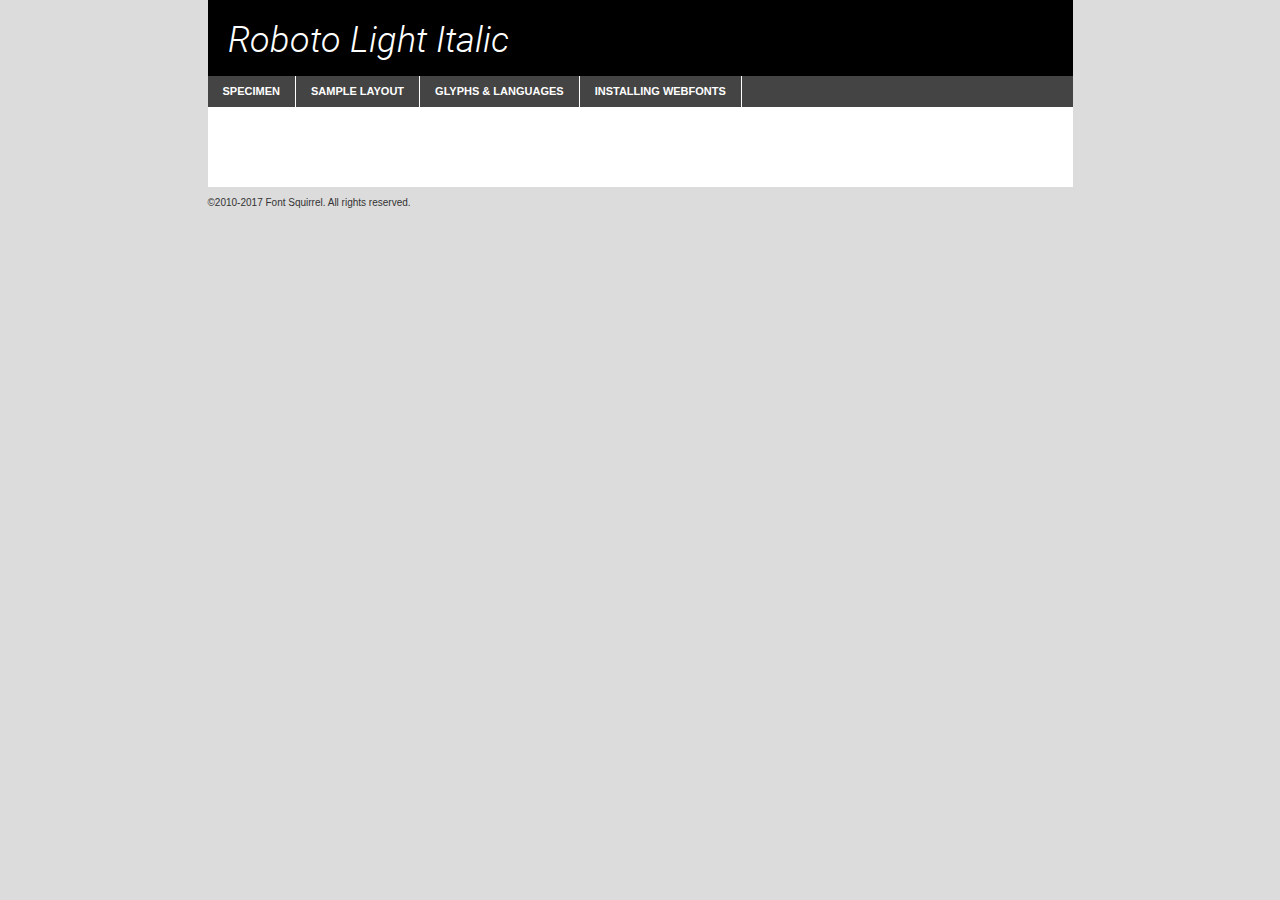
<file: src/fonts/webfontkit-20220927-132551/roboto-lightitalic-demo.html>
<!DOCTYPE html PUBLIC "-//W3C//DTD XHTML 1.0 Transitional//EN"
        "http://www.w3.org/TR/xhtml1/DTD/xhtml1-transitional.dtd">

<html xmlns="http://www.w3.org/1999/xhtml" xml:lang="en" lang="en">
<head>
    <meta http-equiv="Content-Type" content="text/html; charset=utf-8"/>
    <script src="http://ajax.googleapis.com/ajax/libs/jquery/1.7.2/jquery.min.js" type="text/javascript" charset="utf-8"></script>
    <script type="text/javascript">
		(function($) {
			$.fn.easyTabs = function(option) {
				var param = jQuery.extend({ fadeSpeed: 'fast', defaultContent: 1, activeClass: 'active' }, option);
				$(this).each(function() {
					var thisId = '#' + this.id;
					if ( param.defaultContent == '' )
					{
						param.defaultContent = 1;
					}
					if ( typeof param.defaultContent == 'number' )
					{
						var defaultTab = $(thisId + ' .tabs li:eq(' + (param.defaultContent - 1) + ') a').attr('href').substr(1);
					}
					else
					{
						var defaultTab = param.defaultContent;
					}
					$(thisId + ' .tabs li a').each(function() {
						var tabToHide = $(this).attr('href').substr(1);
						$('#' + tabToHide).addClass('easytabs-tab-content');
					});
					hideAll();
					changeContent(defaultTab);

					function hideAll() {$(thisId + ' .easytabs-tab-content').hide();}

					function changeContent(tabId)
					{
						hideAll();
						$(thisId + ' .tabs li').removeClass(param.activeClass);
						$(thisId + ' .tabs li a[href=#' + tabId + ']').closest('li').addClass(param.activeClass);
						if ( param.fadeSpeed != 'none' )
						{
							$(thisId + ' #' + tabId).fadeIn(param.fadeSpeed);
						}
						else
						{
							$(thisId + ' #' + tabId).show();
						}
					}

					$(thisId + ' .tabs li').click(function() {
						var tabId = $(this).find('a').attr('href').substr(1);
						changeContent(tabId);
						return false;
					});
				});
			}
		})(jQuery);
    </script>
    <link rel="stylesheet" href="specimen_files/specimen_stylesheet.css" type="text/css" charset="utf-8"/>
    <link rel="stylesheet" href="stylesheet.css" type="text/css" charset="utf-8"/>

    <style type="text/css">
        		body {
			font-family: 'robotolight_italic';
        		}

            </style>

    <title>Roboto Light Italic Specimen</title>


    <script type="text/javascript" charset="utf-8">
		$(document).ready(function() {
			$('#container').easyTabs({ defaultContent: 1 });
		});
    </script>
</head>

<body>
<div id="container">
    <div id="header">
		Roboto Light Italic    </div>
    <ul class="tabs">
        <li><a href="#specimen">Specimen</a></li>
        <li><a href="#layout">Sample Layout</a></li>
		        <li><a href="#glyphs">Glyphs &amp; Languages</a></li>
        <li><a href="#installing">Installing Webfonts</a></li>

    </ul>

    <div id="main_content">


        <div id="specimen">

            <div class="section">
                <div class="grid12 firstcol">
                    <div class="huge">AaBb</div>
                </div>
            </div>

            <div class="section">
                <div class="glyph_range">A&#x200B;B&#x200b;C&#x200b;D&#x200b;E&#x200b;F&#x200b;G&#x200b;H&#x200b;I&#x200b;J&#x200b;K&#x200b;L&#x200b;M&#x200b;N&#x200b;O&#x200b;P&#x200b;Q&#x200b;R&#x200b;S&#x200b;T&#x200b;U&#x200b;V&#x200b;W&#x200b;X&#x200b;Y&#x200b;Z&#x200b;a&#x200b;b&#x200b;c&#x200b;d&#x200b;e&#x200b;f&#x200b;g&#x200b;h&#x200b;i&#x200b;j&#x200b;k&#x200b;l&#x200b;m&#x200b;n&#x200b;o&#x200b;p&#x200b;q&#x200b;r&#x200b;s&#x200b;t&#x200b;u&#x200b;v&#x200b;w&#x200b;x&#x200b;y&#x200b;z&#x200b;1&#x200b;2&#x200b;3&#x200b;4&#x200b;5&#x200b;6&#x200b;7&#x200b;8&#x200b;9&#x200b;0&#x200b;&amp;&#x200b;.&#x200b;,&#x200b;?&#x200b;!&#x200b;&#64;&#x200b;(&#x200b;)&#x200b;#&#x200b;$&#x200b;%&#x200b;*&#x200b;+&#x200b;-&#x200b;=&#x200b;:&#x200b;;</div>
            </div>
            <div class="section">
                <div class="grid12 firstcol">
                    <table class="sample_table">
                        <tr>
                            <td>10</td>
                            <td class="size10">abcdefghijklmnopqrstuvwxyzABCDEFGHIJKLMNOPQRSTUVWXYZ0123456789abcdefghijklmnopqrstuvwxyzABCDEFGHIJKLMNOPQRSTUVWXYZ0123456789abcdefghijklmnopqrstuvwxyzABCDEFGHIJKLMNOPQRSTUVWXYZ</td>
                        </tr>
                        <tr>
                            <td>11</td>
                            <td class="size11">abcdefghijklmnopqrstuvwxyzABCDEFGHIJKLMNOPQRSTUVWXYZ0123456789abcdefghijklmnopqrstuvwxyzABCDEFGHIJKLMNOPQRSTUVWXYZ0123456789abcdefghijklmnopqrstuvwxyzABCDEFGHIJKLMNOPQRSTUVWXYZ</td>
                        </tr>
                        <tr>
                            <td>12</td>
                            <td class="size12">abcdefghijklmnopqrstuvwxyzABCDEFGHIJKLMNOPQRSTUVWXYZ0123456789abcdefghijklmnopqrstuvwxyzABCDEFGHIJKLMNOPQRSTUVWXYZ0123456789abcdefghijklmnopqrstuvwxyzABCDEFGHIJKLMNOPQRSTUVWXYZ</td>
                        </tr>
                        <tr>
                            <td>13</td>
                            <td class="size13">abcdefghijklmnopqrstuvwxyzABCDEFGHIJKLMNOPQRSTUVWXYZ0123456789abcdefghijklmnopqrstuvwxyzABCDEFGHIJKLMNOPQRSTUVWXYZ0123456789abcdefghijklmnopqrstuvwxyzABCDEFGHIJKLMNOPQRSTUVWXYZ</td>
                        </tr>
                        <tr>
                            <td>14</td>
                            <td class="size14">abcdefghijklmnopqrstuvwxyzABCDEFGHIJKLMNOPQRSTUVWXYZ0123456789abcdefghijklmnopqrstuvwxyzABCDEFGHIJKLMNOPQRSTUVWXYZ0123456789abcdefghijklmnopqrstuvwxyzABCDEFGHIJKLMNOPQRSTUVWXYZ</td>
                        </tr>
                        <tr>
                            <td>16</td>
                            <td class="size16">abcdefghijklmnopqrstuvwxyzABCDEFGHIJKLMNOPQRSTUVWXYZ0123456789abcdefghijklmnopqrstuvwxyzABCDEFGHIJKLMNOPQRSTUVWXYZ</td>
                        </tr>
                        <tr>
                            <td>18</td>
                            <td class="size18">abcdefghijklmnopqrstuvwxyzABCDEFGHIJKLMNOPQRSTUVWXYZ0123456789abcdefghijklmnopqrstuvwxyzABCDEFGHIJKLMNOPQRSTUVWXYZ</td>
                        </tr>
                        <tr>
                            <td>20</td>
                            <td class="size20">abcdefghijklmnopqrstuvwxyzABCDEFGHIJKLMNOPQRSTUVWXYZ0123456789abcdefghijklmnopqrstuvwxyzABCDEFGHIJKLMNOPQRSTUVWXYZ</td>
                        </tr>
                        <tr>
                            <td>24</td>
                            <td class="size24">abcdefghijklmnopqrstuvwxyzABCDEFGHIJKLMNOPQRSTUVWXYZ0123456789abcdefghijklmnopqrstuvwxyzABCDEFGHIJKLMNOPQRSTUVWXYZ</td>
                        </tr>
                        <tr>
                            <td>30</td>
                            <td class="size30">abcdefghijklmnopqrstuvwxyzABCDEFGHIJKLMNOPQRSTUVWXYZ0123456789abcdefghijklmnopqrstuvwxyzABCDEFGHIJKLMNOPQRSTUVWXYZ</td>
                        </tr>
                        <tr>
                            <td>36</td>
                            <td class="size36">abcdefghijklmnopqrstuvwxyzABCDEFGHIJKLMNOPQRSTUVWXYZ0123456789abcdefghijklmnopqrstuvwxyzABCDEFGHIJKLMNOPQRSTUVWXYZ</td>
                        </tr>
                        <tr>
                            <td>48</td>
                            <td class="size48">abcdefghijklmnopqrstuvwxyzABCDEFGHIJKLMNOPQRSTUVWXYZ0123456789abcdefghijklmnopqrstuvwxyzABCDEFGHIJKLMNOPQRSTUVWXYZ</td>
                        </tr>
                        <tr>
                            <td>60</td>
                            <td class="size60">abcdefghijklmnopqrstuvwxyzABCDEFGHIJKLMNOPQRSTUVWXYZ0123456789abcdefghijklmnopqrstuvwxyzABCDEFGHIJKLMNOPQRSTUVWXYZ</td>
                        </tr>
                        <tr>
                            <td>72</td>
                            <td class="size72">abcdefghijklmnopqrstuvwxyzABCDEFGHIJKLMNOPQRSTUVWXYZ0123456789abcdefghijklmnopqrstuvwxyzABCDEFGHIJKLMNOPQRSTUVWXYZ</td>
                        </tr>
                        <tr>
                            <td>90</td>
                            <td class="size90">abcdefghijklmnopqrstuvwxyzABCDEFGHIJKLMNOPQRSTUVWXYZ0123456789abcdefghijklmnopqrstuvwxyzABCDEFGHIJKLMNOPQRSTUVWXYZ</td>
                        </tr>
                    </table>

                </div>

            </div>


            <div class="section" id="bodycomparison">


                <div id="xheight">
                    <div class="fontbody">&#x25FC;&#x25FC;&#x25FC;&#x25FC;&#x25FC;&#x25FC;&#x25FC;&#x25FC;&#x25FC;&#x25FC;&#x25FC;&#x25FC;&#x25FC;&#x25FC;&#x25FC;&#x25FC;&#x25FC;&#x25FC;&#x25FC;&#x25FC;&#x25FC;&#x25FC;&#x25FC;&#x25FC;&#x25FC;&#x25FC;&#x25FC;&#x25FC;&#x25FC;&#x25FC;&#x25FC;&#x25FC;&#x25FC;&#x25FC;&#x25FC;&#x25FC;&#x25FC;&#x25FC;&#x25FC;&#x25FC;&#x25FC;&#x25FC;&#x25FC;&#x25FC;&#x25FC;&#x25FC;&#x25FC;&#x25FC;&#x25FC;&#x25FC;&#x25FC;&#x25FC;&#x25FC;&#x25FC;&#x25FC;&#x25FC;&#x25FC;&#x25FC;&#x25FC;&#x25FC;&#x25FC;&#x25FC;&#x25FC;&#x25FC;&#x25FC;&#x25FC;&#x25FC;&#x25FC;&#x25FC;&#x25FC;&#x25FC;&#x25FC;&#x25FC;&#x25FC;&#x25FC;&#x25FC;&#x25FC;&#x25FC;&#x25FC;&#x25FC;&#x25FC;&#x25FC;&#x25FC;&#x25FC;&#x25FC;&#x25FC;&#x25FC;&#x25FC;&#x25FC;&#x25FC;&#x25FC;&#x25FC;&#x25FC;&#x25FC;&#x25FC;&#x25FC;&#x25FC;&#x25FC;&#x25FC;body</div>
                    <div class="arialbody">body</div>
                    <div class="verdanabody">body</div>
                    <div class="georgiabody">body</div>
                </div>
                <div class="fontbody" style="z-index:1">
                    body<span>Roboto Light Italic</span>
                </div>
                <div class="arialbody" style="z-index:1">
                    body<span>Arial</span>
                </div>
                <div class="verdanabody" style="z-index:1">
                    body<span>Verdana</span>
                </div>
                <div class="georgiabody" style="z-index:1">
                    body<span>Georgia</span>
                </div>


            </div>


            <div class="section psample psample_row1" id="">

                <div class="grid2 firstcol">
                    <p class="size10"><span>10.</span>Aenean lacinia bibendum nulla sed consectetur. Fusce dapibus, tellus ac cursus commodo, tortor mauris condimentum nibh, ut fermentum massa justo sit amet risus. Nullam id dolor id nibh ultricies vehicula ut id elit. Cum sociis natoque penatibus et magnis dis parturient montes, nascetur ridiculus mus. Nulla vitae elit libero, a pharetra augue.</p>

                </div>
                <div class="grid3">
                    <p class="size11"><span>11.</span>Aenean lacinia bibendum nulla sed consectetur. Fusce dapibus, tellus ac cursus commodo, tortor mauris condimentum nibh, ut fermentum massa justo sit amet risus. Nullam id dolor id nibh ultricies vehicula ut id elit. Cum sociis natoque penatibus et magnis dis parturient montes, nascetur ridiculus mus. Nulla vitae elit libero, a pharetra augue.</p>

                </div>
                <div class="grid3">
                    <p class="size12"><span>12.</span>Aenean lacinia bibendum nulla sed consectetur. Fusce dapibus, tellus ac cursus commodo, tortor mauris condimentum nibh, ut fermentum massa justo sit amet risus. Nullam id dolor id nibh ultricies vehicula ut id elit. Cum sociis natoque penatibus et magnis dis parturient montes, nascetur ridiculus mus. Nulla vitae elit libero, a pharetra augue.</p>

                </div>
                <div class="grid4">
                    <p class="size13"><span>13.</span>Aenean lacinia bibendum nulla sed consectetur. Fusce dapibus, tellus ac cursus commodo, tortor mauris condimentum nibh, ut fermentum massa justo sit amet risus. Nullam id dolor id nibh ultricies vehicula ut id elit. Cum sociis natoque penatibus et magnis dis parturient montes, nascetur ridiculus mus. Nulla vitae elit libero, a pharetra augue.</p>

                </div>
                <div class="white_blend"></div>

            </div>
            <div class="section psample psample_row2" id="">
                <div class="grid3 firstcol">
                    <p class="size14"><span>14.</span>Aenean lacinia bibendum nulla sed consectetur. Fusce dapibus, tellus ac cursus commodo, tortor mauris condimentum nibh, ut fermentum massa justo sit amet risus. Nullam id dolor id nibh ultricies vehicula ut id elit. Cum sociis natoque penatibus et magnis dis parturient montes, nascetur ridiculus mus. Nulla vitae elit libero, a pharetra augue.</p>

                </div>
                <div class="grid4">
                    <p class="size16"><span>16.</span>Aenean lacinia bibendum nulla sed consectetur. Fusce dapibus, tellus ac cursus commodo, tortor mauris condimentum nibh, ut fermentum massa justo sit amet risus. Nullam id dolor id nibh ultricies vehicula ut id elit. Cum sociis natoque penatibus et magnis dis parturient montes, nascetur ridiculus mus. Nulla vitae elit libero, a pharetra augue.</p>

                </div>
                <div class="grid5">
                    <p class="size18"><span>18.</span>Aenean lacinia bibendum nulla sed consectetur. Fusce dapibus, tellus ac cursus commodo, tortor mauris condimentum nibh, ut fermentum massa justo sit amet risus. Nullam id dolor id nibh ultricies vehicula ut id elit. Cum sociis natoque penatibus et magnis dis parturient montes, nascetur ridiculus mus. Nulla vitae elit libero, a pharetra augue.</p>

                </div>

                <div class="white_blend"></div>

            </div>

            <div class="section psample psample_row3" id="">
                <div class="grid5 firstcol">
                    <p class="size20"><span>20.</span>Aenean lacinia bibendum nulla sed consectetur. Fusce dapibus, tellus ac cursus commodo, tortor mauris condimentum nibh, ut fermentum massa justo sit amet risus. Nullam id dolor id nibh ultricies vehicula ut id elit. Cum sociis natoque penatibus et magnis dis parturient montes, nascetur ridiculus mus. Nulla vitae elit libero, a pharetra augue.</p>
                </div>
                <div class="grid7">
                    <p class="size24"><span>24.</span>Aenean lacinia bibendum nulla sed consectetur. Fusce dapibus, tellus ac cursus commodo, tortor mauris condimentum nibh, ut fermentum massa justo sit amet risus. Nullam id dolor id nibh ultricies vehicula ut id elit. Cum sociis natoque penatibus et magnis dis parturient montes, nascetur ridiculus mus. Nulla vitae elit libero, a pharetra augue.</p>
                </div>

                <div class="white_blend"></div>

            </div>

            <div class="section psample psample_row4" id="">
                <div class="grid12 firstcol">
                    <p class="size30"><span>30.</span>Aenean lacinia bibendum nulla sed consectetur. Fusce dapibus, tellus ac cursus commodo, tortor mauris condimentum nibh, ut fermentum massa justo sit amet risus. Nullam id dolor id nibh ultricies vehicula ut id elit. Cum sociis natoque penatibus et magnis dis parturient montes, nascetur ridiculus mus. Nulla vitae elit libero, a pharetra augue.</p>
                </div>
                <div class="white_blend"></div>

            </div>


            <div class="section psample psample_row1 fullreverse">
                <div class="grid2 firstcol">
                    <p class="size10"><span>10.</span>Aenean lacinia bibendum nulla sed consectetur. Fusce dapibus, tellus ac cursus commodo, tortor mauris condimentum nibh, ut fermentum massa justo sit amet risus. Nullam id dolor id nibh ultricies vehicula ut id elit. Cum sociis natoque penatibus et magnis dis parturient montes, nascetur ridiculus mus. Nulla vitae elit libero, a pharetra augue.</p>

                </div>
                <div class="grid3">
                    <p class="size11"><span>11.</span>Aenean lacinia bibendum nulla sed consectetur. Fusce dapibus, tellus ac cursus commodo, tortor mauris condimentum nibh, ut fermentum massa justo sit amet risus. Nullam id dolor id nibh ultricies vehicula ut id elit. Cum sociis natoque penatibus et magnis dis parturient montes, nascetur ridiculus mus. Nulla vitae elit libero, a pharetra augue.</p>

                </div>
                <div class="grid3">
                    <p class="size12"><span>12.</span>Aenean lacinia bibendum nulla sed consectetur. Fusce dapibus, tellus ac cursus commodo, tortor mauris condimentum nibh, ut fermentum massa justo sit amet risus. Nullam id dolor id nibh ultricies vehicula ut id elit. Cum sociis natoque penatibus et magnis dis parturient montes, nascetur ridiculus mus. Nulla vitae elit libero, a pharetra augue.</p>

                </div>
                <div class="grid4">
                    <p class="size13"><span>13.</span>Aenean lacinia bibendum nulla sed consectetur. Fusce dapibus, tellus ac cursus commodo, tortor mauris condimentum nibh, ut fermentum massa justo sit amet risus. Nullam id dolor id nibh ultricies vehicula ut id elit. Cum sociis natoque penatibus et magnis dis parturient montes, nascetur ridiculus mus. Nulla vitae elit libero, a pharetra augue.</p>

                </div>
                <div class="black_blend"></div>

            </div>

            <div class="section psample psample_row2 fullreverse">
                <div class="grid3 firstcol">
                    <p class="size14"><span>14.</span>Aenean lacinia bibendum nulla sed consectetur. Fusce dapibus, tellus ac cursus commodo, tortor mauris condimentum nibh, ut fermentum massa justo sit amet risus. Nullam id dolor id nibh ultricies vehicula ut id elit. Cum sociis natoque penatibus et magnis dis parturient montes, nascetur ridiculus mus. Nulla vitae elit libero, a pharetra augue.</p>

                </div>
                <div class="grid4">
                    <p class="size16"><span>16.</span>Aenean lacinia bibendum nulla sed consectetur. Fusce dapibus, tellus ac cursus commodo, tortor mauris condimentum nibh, ut fermentum massa justo sit amet risus. Nullam id dolor id nibh ultricies vehicula ut id elit. Cum sociis natoque penatibus et magnis dis parturient montes, nascetur ridiculus mus. Nulla vitae elit libero, a pharetra augue.</p>

                </div>
                <div class="grid5">
                    <p class="size18"><span>18.</span>Aenean lacinia bibendum nulla sed consectetur. Fusce dapibus, tellus ac cursus commodo, tortor mauris condimentum nibh, ut fermentum massa justo sit amet risus. Nullam id dolor id nibh ultricies vehicula ut id elit. Cum sociis natoque penatibus et magnis dis parturient montes, nascetur ridiculus mus. Nulla vitae elit libero, a pharetra augue.</p>

                </div>
                <div class="black_blend"></div>

            </div>

            <div class="section psample fullreverse psample_row3" id="">
                <div class="grid5 firstcol">
                    <p class="size20"><span>20.</span>Aenean lacinia bibendum nulla sed consectetur. Fusce dapibus, tellus ac cursus commodo, tortor mauris condimentum nibh, ut fermentum massa justo sit amet risus. Nullam id dolor id nibh ultricies vehicula ut id elit. Cum sociis natoque penatibus et magnis dis parturient montes, nascetur ridiculus mus. Nulla vitae elit libero, a pharetra augue.</p>
                </div>
                <div class="grid7">
                    <p class="size24"><span>24.</span>Aenean lacinia bibendum nulla sed consectetur. Fusce dapibus, tellus ac cursus commodo, tortor mauris condimentum nibh, ut fermentum massa justo sit amet risus. Nullam id dolor id nibh ultricies vehicula ut id elit. Cum sociis natoque penatibus et magnis dis parturient montes, nascetur ridiculus mus. Nulla vitae elit libero, a pharetra augue.</p>
                </div>

                <div class="black_blend"></div>

            </div>

            <div class="section psample fullreverse psample_row4" id="" style="border-bottom: 20px #000 solid;">
                <div class="grid12 firstcol">
                    <p class="size30"><span>30.</span>Aenean lacinia bibendum nulla sed consectetur. Fusce dapibus, tellus ac cursus commodo, tortor mauris condimentum nibh, ut fermentum massa justo sit amet risus. Nullam id dolor id nibh ultricies vehicula ut id elit. Cum sociis natoque penatibus et magnis dis parturient montes, nascetur ridiculus mus. Nulla vitae elit libero, a pharetra augue.</p>
                </div>
                <div class="black_blend"></div>

            </div>


        </div>

        <div id="layout">

            <div class="section">

                <div class="grid12 firstcol">
                    <h1>Lorem Ipsum Dolor</h1>
                    <h2>Etiam porta sem malesuada magna mollis euismod</h2>

                    <p class="byline">By <a href="#link">Aenean Lacinia</a></p>
                </div>
            </div>
            <div class="section">
                <div class="grid8 firstcol">
                    <p class="large">Donec sed odio dui. Morbi leo risus, porta ac consectetur ac, vestibulum at eros. Fusce dapibus, tellus ac cursus commodo, tortor mauris condimentum nibh, ut fermentum massa justo sit amet risus. </p>


                    <h3>Pellentesque ornare sem</h3>

                    <p>Maecenas sed diam eget risus varius blandit sit amet non magna. Maecenas faucibus mollis interdum. Donec ullamcorper nulla non metus auctor fringilla. Nullam id dolor id nibh ultricies vehicula ut id elit. Nullam id dolor id nibh ultricies vehicula ut id elit. </p>

                    <p>Aenean eu leo quam. Pellentesque ornare sem lacinia quam venenatis vestibulum. Lorem ipsum dolor sit amet, consectetur adipiscing elit. Cum sociis natoque penatibus et magnis dis parturient montes, nascetur ridiculus mus. </p>

                    <p>Nulla vitae elit libero, a pharetra augue. Praesent commodo cursus magna, vel scelerisque nisl consectetur et. Aenean lacinia bibendum nulla sed consectetur. </p>

                    <p>Nullam quis risus eget urna mollis ornare vel eu leo. Nullam quis risus eget urna mollis ornare vel eu leo. Maecenas sed diam eget risus varius blandit sit amet non magna. Donec ullamcorper nulla non metus auctor fringilla. </p>

                    <h3>Cras mattis consectetur</h3>

                    <p>Aenean eu leo quam. Pellentesque ornare sem lacinia quam venenatis vestibulum. Aenean lacinia bibendum nulla sed consectetur. Integer posuere erat a ante venenatis dapibus posuere velit aliquet. Cras mattis consectetur purus sit amet fermentum. </p>

                    <p>Nullam id dolor id nibh ultricies vehicula ut id elit. Nullam quis risus eget urna mollis ornare vel eu leo. Cras mattis consectetur purus sit amet fermentum.</p>
                </div>

                <div class="grid4 sidebar">

                    <div class="box reverse">
                        <p class="last">Nullam quis risus eget urna mollis ornare vel eu leo. Donec ullamcorper nulla non metus auctor fringilla. Cras mattis consectetur purus sit amet fermentum. Sed posuere consectetur est at lobortis. Lorem ipsum dolor sit amet, consectetur adipiscing elit. </p>
                    </div>

                    <p class="caption">Maecenas sed diam eget risus varius.</p>

                    <p>Vestibulum id ligula porta felis euismod semper. Integer posuere erat a ante venenatis dapibus posuere velit aliquet. Vestibulum id ligula porta felis euismod semper. Sed posuere consectetur est at lobortis. Maecenas sed diam eget risus varius blandit sit amet non magna. Fusce dapibus, tellus ac cursus commodo, tortor mauris condimentum nibh, ut fermentum massa justo sit amet risus. </p>


                    <p>Duis mollis, est non commodo luctus, nisi erat porttitor ligula, eget lacinia odio sem nec elit. Aenean lacinia bibendum nulla sed consectetur. Vivamus sagittis lacus vel augue laoreet rutrum faucibus dolor auctor. Aenean lacinia bibendum nulla sed consectetur. Nullam quis risus eget urna mollis ornare vel eu leo. </p>

                    <p>Praesent commodo cursus magna, vel scelerisque nisl consectetur et. Donec ullamcorper nulla non metus auctor fringilla. Maecenas faucibus mollis interdum. Fusce dapibus, tellus ac cursus commodo, tortor mauris condimentum nibh, ut fermentum massa justo sit amet risus. </p>

                </div>
            </div>

        </div>


		

        <div id="glyphs">
            <div class="section">
                <div class="grid12 firstcol">

                    <h1>Language Support</h1>
                    <p>The subset of Roboto Light Italic in this kit supports the following languages:<br/>

						Albanian, Basque, Breton, Chamorro, Danish, Dutch, English, Faroese, Finnish, French, Frisian, Galician, German, Icelandic, Italian, Malagasy, Norwegian, Portuguese, Spanish, Alsatian, Aragonese, Arapaho, Arrernte, Asturian, Aymara, Bislama, Cebuano, Corsican, Fijian, French_creole, Genoese, Gilbertese, Greenlandic, Haitian_creole, Hiligaynon, Hmong, Hopi, Ibanag, Iloko_ilokano, Indonesian, Interglossa_glosa, Interlingua, Irish_gaelic, Jerriais, Lojban, Lombard, Luxembourgeois, Manx, Mohawk, Norfolk_pitcairnese, Occitan, Oromo, Pangasinan, Papiamento, Piedmontese, Potawatomi, Rhaeto-romance, Romansh, Rotokas, Sami_lule, Samoan, Sardinian, Scots_gaelic, Seychelles_creole, Shona, Sicilian, Somali, Southern_ndebele, Swahili, Swati_swazi, Tagalog_filipino_pilipino, Tetum, Tok_pisin, Uyghur_latinized, Volapuk, Walloon, Warlpiri, Xhosa, Yapese, Zulu, Latinbasic, Ubasic, Demo                    </p>
                    <h1>Glyph Chart</h1>
                    <p>The subset of Roboto Light Italic in this kit includes all the glyphs listed below. Unicode entities are included above each glyph to help you insert individual characters into your layout.</p>
                    <div id="glyph_chart">

																																	                                <div><p>&amp;#2;</p>&#2;</div>
																				                                <div><p>&amp;#13;</p>&#13;</div>
																				                                <div><p>&amp;#32;</p>&#32;</div>
																				                                <div><p>&amp;#33;</p>&#33;</div>
																				                                <div><p>&amp;#34;</p>&#34;</div>
																				                                <div><p>&amp;#35;</p>&#35;</div>
																				                                <div><p>&amp;#36;</p>&#36;</div>
																				                                <div><p>&amp;#37;</p>&#37;</div>
																				                                <div><p>&amp;#38;</p>&#38;</div>
																				                                <div><p>&amp;#39;</p>&#39;</div>
																				                                <div><p>&amp;#40;</p>&#40;</div>
																				                                <div><p>&amp;#41;</p>&#41;</div>
																				                                <div><p>&amp;#42;</p>&#42;</div>
																				                                <div><p>&amp;#43;</p>&#43;</div>
																				                                <div><p>&amp;#44;</p>&#44;</div>
																				                                <div><p>&amp;#45;</p>&#45;</div>
																				                                <div><p>&amp;#46;</p>&#46;</div>
																				                                <div><p>&amp;#47;</p>&#47;</div>
																				                                <div><p>&amp;#48;</p>&#48;</div>
																				                                <div><p>&amp;#49;</p>&#49;</div>
																				                                <div><p>&amp;#50;</p>&#50;</div>
																				                                <div><p>&amp;#51;</p>&#51;</div>
																				                                <div><p>&amp;#52;</p>&#52;</div>
																				                                <div><p>&amp;#53;</p>&#53;</div>
																				                                <div><p>&amp;#54;</p>&#54;</div>
																				                                <div><p>&amp;#55;</p>&#55;</div>
																				                                <div><p>&amp;#56;</p>&#56;</div>
																				                                <div><p>&amp;#57;</p>&#57;</div>
																				                                <div><p>&amp;#58;</p>&#58;</div>
																				                                <div><p>&amp;#59;</p>&#59;</div>
																				                                <div><p>&amp;#60;</p>&#60;</div>
																				                                <div><p>&amp;#61;</p>&#61;</div>
																				                                <div><p>&amp;#62;</p>&#62;</div>
																				                                <div><p>&amp;#63;</p>&#63;</div>
																				                                <div><p>&amp;#64;</p>&#64;</div>
																				                                <div><p>&amp;#65;</p>&#65;</div>
																				                                <div><p>&amp;#66;</p>&#66;</div>
																				                                <div><p>&amp;#67;</p>&#67;</div>
																				                                <div><p>&amp;#68;</p>&#68;</div>
																				                                <div><p>&amp;#69;</p>&#69;</div>
																				                                <div><p>&amp;#70;</p>&#70;</div>
																				                                <div><p>&amp;#71;</p>&#71;</div>
																				                                <div><p>&amp;#72;</p>&#72;</div>
																				                                <div><p>&amp;#73;</p>&#73;</div>
																				                                <div><p>&amp;#74;</p>&#74;</div>
																				                                <div><p>&amp;#75;</p>&#75;</div>
																				                                <div><p>&amp;#76;</p>&#76;</div>
																				                                <div><p>&amp;#77;</p>&#77;</div>
																				                                <div><p>&amp;#78;</p>&#78;</div>
																				                                <div><p>&amp;#79;</p>&#79;</div>
																				                                <div><p>&amp;#80;</p>&#80;</div>
																				                                <div><p>&amp;#81;</p>&#81;</div>
																				                                <div><p>&amp;#82;</p>&#82;</div>
																				                                <div><p>&amp;#83;</p>&#83;</div>
																				                                <div><p>&amp;#84;</p>&#84;</div>
																				                                <div><p>&amp;#85;</p>&#85;</div>
																				                                <div><p>&amp;#86;</p>&#86;</div>
																				                                <div><p>&amp;#87;</p>&#87;</div>
																				                                <div><p>&amp;#88;</p>&#88;</div>
																				                                <div><p>&amp;#89;</p>&#89;</div>
																				                                <div><p>&amp;#90;</p>&#90;</div>
																				                                <div><p>&amp;#91;</p>&#91;</div>
																				                                <div><p>&amp;#92;</p>&#92;</div>
																				                                <div><p>&amp;#93;</p>&#93;</div>
																				                                <div><p>&amp;#94;</p>&#94;</div>
																				                                <div><p>&amp;#95;</p>&#95;</div>
																				                                <div><p>&amp;#96;</p>&#96;</div>
																				                                <div><p>&amp;#97;</p>&#97;</div>
																				                                <div><p>&amp;#98;</p>&#98;</div>
																				                                <div><p>&amp;#99;</p>&#99;</div>
																				                                <div><p>&amp;#100;</p>&#100;</div>
																				                                <div><p>&amp;#101;</p>&#101;</div>
																				                                <div><p>&amp;#102;</p>&#102;</div>
																				                                <div><p>&amp;#103;</p>&#103;</div>
																				                                <div><p>&amp;#104;</p>&#104;</div>
																				                                <div><p>&amp;#105;</p>&#105;</div>
																				                                <div><p>&amp;#106;</p>&#106;</div>
																				                                <div><p>&amp;#107;</p>&#107;</div>
																				                                <div><p>&amp;#108;</p>&#108;</div>
																				                                <div><p>&amp;#109;</p>&#109;</div>
																				                                <div><p>&amp;#110;</p>&#110;</div>
																				                                <div><p>&amp;#111;</p>&#111;</div>
																				                                <div><p>&amp;#112;</p>&#112;</div>
																				                                <div><p>&amp;#113;</p>&#113;</div>
																				                                <div><p>&amp;#114;</p>&#114;</div>
																				                                <div><p>&amp;#115;</p>&#115;</div>
																				                                <div><p>&amp;#116;</p>&#116;</div>
																				                                <div><p>&amp;#117;</p>&#117;</div>
																				                                <div><p>&amp;#118;</p>&#118;</div>
																				                                <div><p>&amp;#119;</p>&#119;</div>
																				                                <div><p>&amp;#120;</p>&#120;</div>
																				                                <div><p>&amp;#121;</p>&#121;</div>
																				                                <div><p>&amp;#122;</p>&#122;</div>
																				                                <div><p>&amp;#123;</p>&#123;</div>
																				                                <div><p>&amp;#124;</p>&#124;</div>
																				                                <div><p>&amp;#125;</p>&#125;</div>
																				                                <div><p>&amp;#126;</p>&#126;</div>
																				                                <div><p>&amp;#160;</p>&#160;</div>
																				                                <div><p>&amp;#161;</p>&#161;</div>
																				                                <div><p>&amp;#162;</p>&#162;</div>
																				                                <div><p>&amp;#163;</p>&#163;</div>
																				                                <div><p>&amp;#164;</p>&#164;</div>
																				                                <div><p>&amp;#165;</p>&#165;</div>
																				                                <div><p>&amp;#166;</p>&#166;</div>
																				                                <div><p>&amp;#167;</p>&#167;</div>
																				                                <div><p>&amp;#168;</p>&#168;</div>
																				                                <div><p>&amp;#169;</p>&#169;</div>
																				                                <div><p>&amp;#170;</p>&#170;</div>
																				                                <div><p>&amp;#171;</p>&#171;</div>
																				                                <div><p>&amp;#172;</p>&#172;</div>
																				                                <div><p>&amp;#173;</p>&#173;</div>
																				                                <div><p>&amp;#174;</p>&#174;</div>
																				                                <div><p>&amp;#175;</p>&#175;</div>
																				                                <div><p>&amp;#176;</p>&#176;</div>
																				                                <div><p>&amp;#177;</p>&#177;</div>
																				                                <div><p>&amp;#178;</p>&#178;</div>
																				                                <div><p>&amp;#179;</p>&#179;</div>
																				                                <div><p>&amp;#180;</p>&#180;</div>
																				                                <div><p>&amp;#181;</p>&#181;</div>
																				                                <div><p>&amp;#182;</p>&#182;</div>
																				                                <div><p>&amp;#183;</p>&#183;</div>
																				                                <div><p>&amp;#184;</p>&#184;</div>
																				                                <div><p>&amp;#185;</p>&#185;</div>
																				                                <div><p>&amp;#186;</p>&#186;</div>
																				                                <div><p>&amp;#187;</p>&#187;</div>
																				                                <div><p>&amp;#188;</p>&#188;</div>
																				                                <div><p>&amp;#189;</p>&#189;</div>
																				                                <div><p>&amp;#190;</p>&#190;</div>
																				                                <div><p>&amp;#191;</p>&#191;</div>
																				                                <div><p>&amp;#192;</p>&#192;</div>
																				                                <div><p>&amp;#193;</p>&#193;</div>
																				                                <div><p>&amp;#194;</p>&#194;</div>
																				                                <div><p>&amp;#195;</p>&#195;</div>
																				                                <div><p>&amp;#196;</p>&#196;</div>
																				                                <div><p>&amp;#197;</p>&#197;</div>
																				                                <div><p>&amp;#198;</p>&#198;</div>
																				                                <div><p>&amp;#199;</p>&#199;</div>
																				                                <div><p>&amp;#200;</p>&#200;</div>
																				                                <div><p>&amp;#201;</p>&#201;</div>
																				                                <div><p>&amp;#202;</p>&#202;</div>
																				                                <div><p>&amp;#203;</p>&#203;</div>
																				                                <div><p>&amp;#204;</p>&#204;</div>
																				                                <div><p>&amp;#205;</p>&#205;</div>
																				                                <div><p>&amp;#206;</p>&#206;</div>
																				                                <div><p>&amp;#207;</p>&#207;</div>
																				                                <div><p>&amp;#208;</p>&#208;</div>
																				                                <div><p>&amp;#209;</p>&#209;</div>
																				                                <div><p>&amp;#210;</p>&#210;</div>
																				                                <div><p>&amp;#211;</p>&#211;</div>
																				                                <div><p>&amp;#212;</p>&#212;</div>
																				                                <div><p>&amp;#213;</p>&#213;</div>
																				                                <div><p>&amp;#214;</p>&#214;</div>
																				                                <div><p>&amp;#215;</p>&#215;</div>
																				                                <div><p>&amp;#216;</p>&#216;</div>
																				                                <div><p>&amp;#217;</p>&#217;</div>
																				                                <div><p>&amp;#218;</p>&#218;</div>
																				                                <div><p>&amp;#219;</p>&#219;</div>
																				                                <div><p>&amp;#220;</p>&#220;</div>
																				                                <div><p>&amp;#221;</p>&#221;</div>
																				                                <div><p>&amp;#222;</p>&#222;</div>
																				                                <div><p>&amp;#223;</p>&#223;</div>
																				                                <div><p>&amp;#224;</p>&#224;</div>
																				                                <div><p>&amp;#225;</p>&#225;</div>
																				                                <div><p>&amp;#226;</p>&#226;</div>
																				                                <div><p>&amp;#227;</p>&#227;</div>
																				                                <div><p>&amp;#228;</p>&#228;</div>
																				                                <div><p>&amp;#229;</p>&#229;</div>
																				                                <div><p>&amp;#230;</p>&#230;</div>
																				                                <div><p>&amp;#231;</p>&#231;</div>
																				                                <div><p>&amp;#232;</p>&#232;</div>
																				                                <div><p>&amp;#233;</p>&#233;</div>
																				                                <div><p>&amp;#234;</p>&#234;</div>
																				                                <div><p>&amp;#235;</p>&#235;</div>
																				                                <div><p>&amp;#236;</p>&#236;</div>
																				                                <div><p>&amp;#237;</p>&#237;</div>
																				                                <div><p>&amp;#238;</p>&#238;</div>
																				                                <div><p>&amp;#239;</p>&#239;</div>
																				                                <div><p>&amp;#240;</p>&#240;</div>
																				                                <div><p>&amp;#241;</p>&#241;</div>
																				                                <div><p>&amp;#242;</p>&#242;</div>
																				                                <div><p>&amp;#243;</p>&#243;</div>
																				                                <div><p>&amp;#244;</p>&#244;</div>
																				                                <div><p>&amp;#245;</p>&#245;</div>
																				                                <div><p>&amp;#246;</p>&#246;</div>
																				                                <div><p>&amp;#247;</p>&#247;</div>
																				                                <div><p>&amp;#248;</p>&#248;</div>
																				                                <div><p>&amp;#249;</p>&#249;</div>
																				                                <div><p>&amp;#250;</p>&#250;</div>
																				                                <div><p>&amp;#251;</p>&#251;</div>
																				                                <div><p>&amp;#252;</p>&#252;</div>
																				                                <div><p>&amp;#253;</p>&#253;</div>
																				                                <div><p>&amp;#254;</p>&#254;</div>
																				                                <div><p>&amp;#255;</p>&#255;</div>
																				                                <div><p>&amp;#338;</p>&#338;</div>
																				                                <div><p>&amp;#339;</p>&#339;</div>
																				                                <div><p>&amp;#376;</p>&#376;</div>
																				                                <div><p>&amp;#710;</p>&#710;</div>
																				                                <div><p>&amp;#732;</p>&#732;</div>
																				                                <div><p>&amp;#8192;</p>&#8192;</div>
																				                                <div><p>&amp;#8193;</p>&#8193;</div>
																				                                <div><p>&amp;#8194;</p>&#8194;</div>
																				                                <div><p>&amp;#8195;</p>&#8195;</div>
																				                                <div><p>&amp;#8196;</p>&#8196;</div>
																				                                <div><p>&amp;#8197;</p>&#8197;</div>
																				                                <div><p>&amp;#8198;</p>&#8198;</div>
																				                                <div><p>&amp;#8199;</p>&#8199;</div>
																				                                <div><p>&amp;#8200;</p>&#8200;</div>
																				                                <div><p>&amp;#8201;</p>&#8201;</div>
																				                                <div><p>&amp;#8202;</p>&#8202;</div>
																				                                <div><p>&amp;#8208;</p>&#8208;</div>
																				                                <div><p>&amp;#8209;</p>&#8209;</div>
																				                                <div><p>&amp;#8210;</p>&#8210;</div>
																				                                <div><p>&amp;#8211;</p>&#8211;</div>
																				                                <div><p>&amp;#8212;</p>&#8212;</div>
																				                                <div><p>&amp;#8216;</p>&#8216;</div>
																				                                <div><p>&amp;#8217;</p>&#8217;</div>
																				                                <div><p>&amp;#8218;</p>&#8218;</div>
																				                                <div><p>&amp;#8220;</p>&#8220;</div>
																				                                <div><p>&amp;#8221;</p>&#8221;</div>
																				                                <div><p>&amp;#8222;</p>&#8222;</div>
																				                                <div><p>&amp;#8226;</p>&#8226;</div>
																				                                <div><p>&amp;#8230;</p>&#8230;</div>
																				                                <div><p>&amp;#8239;</p>&#8239;</div>
																				                                <div><p>&amp;#8249;</p>&#8249;</div>
																				                                <div><p>&amp;#8250;</p>&#8250;</div>
																				                                <div><p>&amp;#8287;</p>&#8287;</div>
																				                                <div><p>&amp;#8364;</p>&#8364;</div>
																				                                <div><p>&amp;#8482;</p>&#8482;</div>
																				                                <div><p>&amp;#9724;</p>&#9724;</div>
																				                                <div><p>&amp;#64257;</p>&#64257;</div>
																				                                <div><p>&amp;#64258;</p>&#64258;</div>
																				                                <div><p>&amp;#64259;</p>&#64259;</div>
																				                                <div><p>&amp;#64260;</p>&#64260;</div>
																																                    </div>
                </div>


            </div>
        </div>


        <div id="specs">

        </div>

        <div id="installing">
            <div class="section">
                <div class="grid7 firstcol">
                    <h1>Installing Webfonts</h1>

                    <p>Webfonts are supported by all major browser platforms but not all in the same way. There are currently four different font formats that must be included in order to target all browsers. This includes TTF, WOFF, EOT and SVG.</p>

                    <h2>1. Upload your webfonts</h2>
                    <p>You must upload your webfont kit to your website. They should be in or near the same directory as your CSS files.</p>

                    <h2>2. Include the webfont stylesheet</h2>
                    <p>A special CSS @font-face declaration helps the various browsers select the appropriate font it needs without causing you a bunch of headaches. Learn more about this syntax by reading the <a href="https://www.fontspring.com/blog/further-hardening-of-the-bulletproof-syntax">Fontspring blog post</a> about it. The code for it is as follows:</p>


                    <code>
                        @font-face{
                        font-family: 'MyWebFont';
                        src: url('WebFont.eot');
                        src: url('WebFont.eot?#iefix') format('embedded-opentype'),
                        url('WebFont.woff') format('woff'),
                        url('WebFont.ttf') format('truetype'),
                        url('WebFont.svg#webfont') format('svg');
                        }
                    </code>

                    <p>We've already gone ahead and generated the code for you. All you have to do is link to the stylesheet in your HTML, like this:</p>
                    <code>&lt;link rel=&quot;stylesheet&quot; href=&quot;stylesheet.css&quot; type=&quot;text/css&quot; charset=&quot;utf-8&quot; /&gt;</code>

                    <h2>3. Modify your own stylesheet</h2>
                    <p>To take advantage of your new fonts, you must tell your stylesheet to use them. Look at the original @font-face declaration above and find the property called "font-family." The name linked there will be what you use to reference the font. Prepend that webfont name to the font stack in the "font-family" property, inside the selector you want to change. For example:</p>
                    <code>p { font-family: 'WebFont', Arial, sans-serif; }</code>

                    <h2>4. Test</h2>
                    <p>Getting webfonts to work cross-browser <em>can</em> be tricky. Use the information in the sidebar to help you if you find that fonts aren't loading in a particular browser.</p>
                </div>

                <div class="grid5 sidebar">
                    <div class="box">
                        <h2>Troubleshooting<br/>Font-Face Problems</h2>
                        <p>Having trouble getting your webfonts to load in your new website? Here are some tips to sort out what might be the problem.</p>

                        <h3>Fonts not showing in any browser</h3>

                        <p>This sounds like you need to work on the plumbing. You either did not upload the fonts to the correct directory, or you did not link the fonts properly in the CSS. If you've confirmed that all this is correct and you still have a problem, take a look at your .htaccess file and see if requests are getting intercepted.</p>

                        <h3>Fonts not loading in iPhone or iPad</h3>

                        <p>The most common problem here is that you are serving the fonts from an IIS server. IIS refuses to serve files that have unknown MIME types. If that is the case, you must set the MIME type for SVG to "image/svg+xml" in the server settings. Follow these instructions from Microsoft if you need help.</p>

                        <h3>Fonts not loading in Firefox</h3>

                        <p>The primary reason for this failure? You are still using a version Firefox older than 3.5. So upgrade already! If that isn't it, then you are very likely serving fonts from a different domain. Firefox requires that all font assets be served from the same domain. Lastly it is possible that you need to add WOFF to your list of MIME types (if you are serving via IIS.)</p>

                        <h3>Fonts not loading in IE</h3>

                        <p>Are you looking at Internet Explorer on an actual Windows machine or are you cheating by using a service like Adobe BrowserLab? Many of these screenshot services do not render @font-face for IE. Best to test it on a real machine.</p>

                        <h3>Fonts not loading in IE9</h3>

                        <p>IE9, like Firefox, requires that fonts be served from the same domain as the website. Make sure that is the case.</p>
                    </div>
                </div>
            </div>

        </div>

    </div>
    <div id="footer">
        <p>&copy;2010-2017 Font Squirrel. All rights reserved.</p>
    </div>
</div>
</body>
</html>
</file>
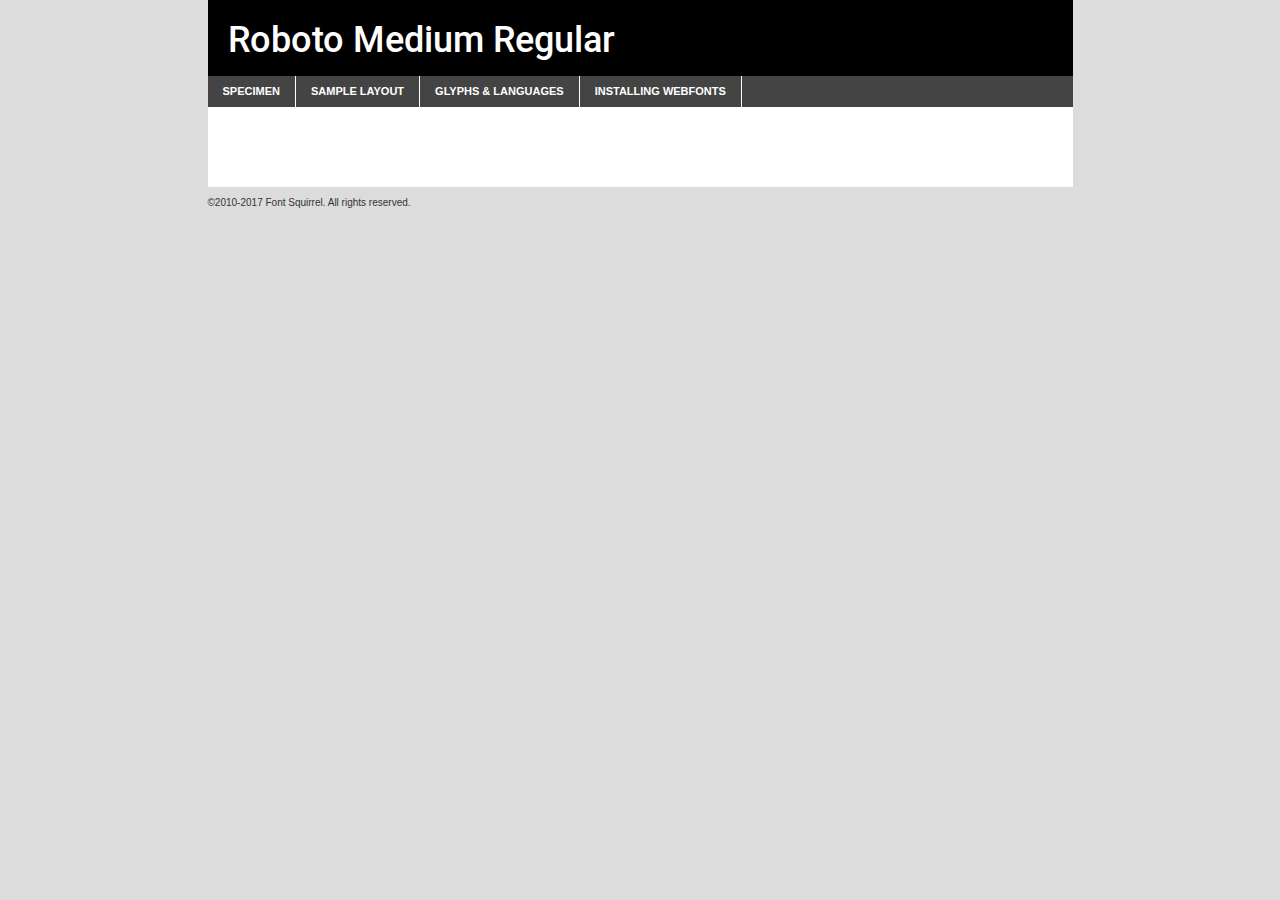
<file: src/fonts/webfontkit-20220927-132551/roboto-medium-demo.html>
<!DOCTYPE html PUBLIC "-//W3C//DTD XHTML 1.0 Transitional//EN"
        "http://www.w3.org/TR/xhtml1/DTD/xhtml1-transitional.dtd">

<html xmlns="http://www.w3.org/1999/xhtml" xml:lang="en" lang="en">
<head>
    <meta http-equiv="Content-Type" content="text/html; charset=utf-8"/>
    <script src="http://ajax.googleapis.com/ajax/libs/jquery/1.7.2/jquery.min.js" type="text/javascript" charset="utf-8"></script>
    <script type="text/javascript">
		(function($) {
			$.fn.easyTabs = function(option) {
				var param = jQuery.extend({ fadeSpeed: 'fast', defaultContent: 1, activeClass: 'active' }, option);
				$(this).each(function() {
					var thisId = '#' + this.id;
					if ( param.defaultContent == '' )
					{
						param.defaultContent = 1;
					}
					if ( typeof param.defaultContent == 'number' )
					{
						var defaultTab = $(thisId + ' .tabs li:eq(' + (param.defaultContent - 1) + ') a').attr('href').substr(1);
					}
					else
					{
						var defaultTab = param.defaultContent;
					}
					$(thisId + ' .tabs li a').each(function() {
						var tabToHide = $(this).attr('href').substr(1);
						$('#' + tabToHide).addClass('easytabs-tab-content');
					});
					hideAll();
					changeContent(defaultTab);

					function hideAll() {$(thisId + ' .easytabs-tab-content').hide();}

					function changeContent(tabId)
					{
						hideAll();
						$(thisId + ' .tabs li').removeClass(param.activeClass);
						$(thisId + ' .tabs li a[href=#' + tabId + ']').closest('li').addClass(param.activeClass);
						if ( param.fadeSpeed != 'none' )
						{
							$(thisId + ' #' + tabId).fadeIn(param.fadeSpeed);
						}
						else
						{
							$(thisId + ' #' + tabId).show();
						}
					}

					$(thisId + ' .tabs li').click(function() {
						var tabId = $(this).find('a').attr('href').substr(1);
						changeContent(tabId);
						return false;
					});
				});
			}
		})(jQuery);
    </script>
    <link rel="stylesheet" href="specimen_files/specimen_stylesheet.css" type="text/css" charset="utf-8"/>
    <link rel="stylesheet" href="stylesheet.css" type="text/css" charset="utf-8"/>

    <style type="text/css">
        		body {
			font-family: 'robotomedium';
        		}

            </style>

    <title>Roboto Medium Regular Specimen</title>


    <script type="text/javascript" charset="utf-8">
		$(document).ready(function() {
			$('#container').easyTabs({ defaultContent: 1 });
		});
    </script>
</head>

<body>
<div id="container">
    <div id="header">
		Roboto Medium Regular    </div>
    <ul class="tabs">
        <li><a href="#specimen">Specimen</a></li>
        <li><a href="#layout">Sample Layout</a></li>
		        <li><a href="#glyphs">Glyphs &amp; Languages</a></li>
        <li><a href="#installing">Installing Webfonts</a></li>

    </ul>

    <div id="main_content">


        <div id="specimen">

            <div class="section">
                <div class="grid12 firstcol">
                    <div class="huge">AaBb</div>
                </div>
            </div>

            <div class="section">
                <div class="glyph_range">A&#x200B;B&#x200b;C&#x200b;D&#x200b;E&#x200b;F&#x200b;G&#x200b;H&#x200b;I&#x200b;J&#x200b;K&#x200b;L&#x200b;M&#x200b;N&#x200b;O&#x200b;P&#x200b;Q&#x200b;R&#x200b;S&#x200b;T&#x200b;U&#x200b;V&#x200b;W&#x200b;X&#x200b;Y&#x200b;Z&#x200b;a&#x200b;b&#x200b;c&#x200b;d&#x200b;e&#x200b;f&#x200b;g&#x200b;h&#x200b;i&#x200b;j&#x200b;k&#x200b;l&#x200b;m&#x200b;n&#x200b;o&#x200b;p&#x200b;q&#x200b;r&#x200b;s&#x200b;t&#x200b;u&#x200b;v&#x200b;w&#x200b;x&#x200b;y&#x200b;z&#x200b;1&#x200b;2&#x200b;3&#x200b;4&#x200b;5&#x200b;6&#x200b;7&#x200b;8&#x200b;9&#x200b;0&#x200b;&amp;&#x200b;.&#x200b;,&#x200b;?&#x200b;!&#x200b;&#64;&#x200b;(&#x200b;)&#x200b;#&#x200b;$&#x200b;%&#x200b;*&#x200b;+&#x200b;-&#x200b;=&#x200b;:&#x200b;;</div>
            </div>
            <div class="section">
                <div class="grid12 firstcol">
                    <table class="sample_table">
                        <tr>
                            <td>10</td>
                            <td class="size10">abcdefghijklmnopqrstuvwxyzABCDEFGHIJKLMNOPQRSTUVWXYZ0123456789abcdefghijklmnopqrstuvwxyzABCDEFGHIJKLMNOPQRSTUVWXYZ0123456789abcdefghijklmnopqrstuvwxyzABCDEFGHIJKLMNOPQRSTUVWXYZ</td>
                        </tr>
                        <tr>
                            <td>11</td>
                            <td class="size11">abcdefghijklmnopqrstuvwxyzABCDEFGHIJKLMNOPQRSTUVWXYZ0123456789abcdefghijklmnopqrstuvwxyzABCDEFGHIJKLMNOPQRSTUVWXYZ0123456789abcdefghijklmnopqrstuvwxyzABCDEFGHIJKLMNOPQRSTUVWXYZ</td>
                        </tr>
                        <tr>
                            <td>12</td>
                            <td class="size12">abcdefghijklmnopqrstuvwxyzABCDEFGHIJKLMNOPQRSTUVWXYZ0123456789abcdefghijklmnopqrstuvwxyzABCDEFGHIJKLMNOPQRSTUVWXYZ0123456789abcdefghijklmnopqrstuvwxyzABCDEFGHIJKLMNOPQRSTUVWXYZ</td>
                        </tr>
                        <tr>
                            <td>13</td>
                            <td class="size13">abcdefghijklmnopqrstuvwxyzABCDEFGHIJKLMNOPQRSTUVWXYZ0123456789abcdefghijklmnopqrstuvwxyzABCDEFGHIJKLMNOPQRSTUVWXYZ0123456789abcdefghijklmnopqrstuvwxyzABCDEFGHIJKLMNOPQRSTUVWXYZ</td>
                        </tr>
                        <tr>
                            <td>14</td>
                            <td class="size14">abcdefghijklmnopqrstuvwxyzABCDEFGHIJKLMNOPQRSTUVWXYZ0123456789abcdefghijklmnopqrstuvwxyzABCDEFGHIJKLMNOPQRSTUVWXYZ0123456789abcdefghijklmnopqrstuvwxyzABCDEFGHIJKLMNOPQRSTUVWXYZ</td>
                        </tr>
                        <tr>
                            <td>16</td>
                            <td class="size16">abcdefghijklmnopqrstuvwxyzABCDEFGHIJKLMNOPQRSTUVWXYZ0123456789abcdefghijklmnopqrstuvwxyzABCDEFGHIJKLMNOPQRSTUVWXYZ</td>
                        </tr>
                        <tr>
                            <td>18</td>
                            <td class="size18">abcdefghijklmnopqrstuvwxyzABCDEFGHIJKLMNOPQRSTUVWXYZ0123456789abcdefghijklmnopqrstuvwxyzABCDEFGHIJKLMNOPQRSTUVWXYZ</td>
                        </tr>
                        <tr>
                            <td>20</td>
                            <td class="size20">abcdefghijklmnopqrstuvwxyzABCDEFGHIJKLMNOPQRSTUVWXYZ0123456789abcdefghijklmnopqrstuvwxyzABCDEFGHIJKLMNOPQRSTUVWXYZ</td>
                        </tr>
                        <tr>
                            <td>24</td>
                            <td class="size24">abcdefghijklmnopqrstuvwxyzABCDEFGHIJKLMNOPQRSTUVWXYZ0123456789abcdefghijklmnopqrstuvwxyzABCDEFGHIJKLMNOPQRSTUVWXYZ</td>
                        </tr>
                        <tr>
                            <td>30</td>
                            <td class="size30">abcdefghijklmnopqrstuvwxyzABCDEFGHIJKLMNOPQRSTUVWXYZ0123456789abcdefghijklmnopqrstuvwxyzABCDEFGHIJKLMNOPQRSTUVWXYZ</td>
                        </tr>
                        <tr>
                            <td>36</td>
                            <td class="size36">abcdefghijklmnopqrstuvwxyzABCDEFGHIJKLMNOPQRSTUVWXYZ0123456789abcdefghijklmnopqrstuvwxyzABCDEFGHIJKLMNOPQRSTUVWXYZ</td>
                        </tr>
                        <tr>
                            <td>48</td>
                            <td class="size48">abcdefghijklmnopqrstuvwxyzABCDEFGHIJKLMNOPQRSTUVWXYZ0123456789abcdefghijklmnopqrstuvwxyzABCDEFGHIJKLMNOPQRSTUVWXYZ</td>
                        </tr>
                        <tr>
                            <td>60</td>
                            <td class="size60">abcdefghijklmnopqrstuvwxyzABCDEFGHIJKLMNOPQRSTUVWXYZ0123456789abcdefghijklmnopqrstuvwxyzABCDEFGHIJKLMNOPQRSTUVWXYZ</td>
                        </tr>
                        <tr>
                            <td>72</td>
                            <td class="size72">abcdefghijklmnopqrstuvwxyzABCDEFGHIJKLMNOPQRSTUVWXYZ0123456789abcdefghijklmnopqrstuvwxyzABCDEFGHIJKLMNOPQRSTUVWXYZ</td>
                        </tr>
                        <tr>
                            <td>90</td>
                            <td class="size90">abcdefghijklmnopqrstuvwxyzABCDEFGHIJKLMNOPQRSTUVWXYZ0123456789abcdefghijklmnopqrstuvwxyzABCDEFGHIJKLMNOPQRSTUVWXYZ</td>
                        </tr>
                    </table>

                </div>

            </div>


            <div class="section" id="bodycomparison">


                <div id="xheight">
                    <div class="fontbody">&#x25FC;&#x25FC;&#x25FC;&#x25FC;&#x25FC;&#x25FC;&#x25FC;&#x25FC;&#x25FC;&#x25FC;&#x25FC;&#x25FC;&#x25FC;&#x25FC;&#x25FC;&#x25FC;&#x25FC;&#x25FC;&#x25FC;&#x25FC;&#x25FC;&#x25FC;&#x25FC;&#x25FC;&#x25FC;&#x25FC;&#x25FC;&#x25FC;&#x25FC;&#x25FC;&#x25FC;&#x25FC;&#x25FC;&#x25FC;&#x25FC;&#x25FC;&#x25FC;&#x25FC;&#x25FC;&#x25FC;&#x25FC;&#x25FC;&#x25FC;&#x25FC;&#x25FC;&#x25FC;&#x25FC;&#x25FC;&#x25FC;&#x25FC;&#x25FC;&#x25FC;&#x25FC;&#x25FC;&#x25FC;&#x25FC;&#x25FC;&#x25FC;&#x25FC;&#x25FC;&#x25FC;&#x25FC;&#x25FC;&#x25FC;&#x25FC;&#x25FC;&#x25FC;&#x25FC;&#x25FC;&#x25FC;&#x25FC;&#x25FC;&#x25FC;&#x25FC;&#x25FC;&#x25FC;&#x25FC;&#x25FC;&#x25FC;&#x25FC;&#x25FC;&#x25FC;&#x25FC;&#x25FC;&#x25FC;&#x25FC;&#x25FC;&#x25FC;&#x25FC;&#x25FC;&#x25FC;&#x25FC;&#x25FC;&#x25FC;&#x25FC;&#x25FC;&#x25FC;&#x25FC;&#x25FC;body</div>
                    <div class="arialbody">body</div>
                    <div class="verdanabody">body</div>
                    <div class="georgiabody">body</div>
                </div>
                <div class="fontbody" style="z-index:1">
                    body<span>Roboto Medium Regular</span>
                </div>
                <div class="arialbody" style="z-index:1">
                    body<span>Arial</span>
                </div>
                <div class="verdanabody" style="z-index:1">
                    body<span>Verdana</span>
                </div>
                <div class="georgiabody" style="z-index:1">
                    body<span>Georgia</span>
                </div>


            </div>


            <div class="section psample psample_row1" id="">

                <div class="grid2 firstcol">
                    <p class="size10"><span>10.</span>Aenean lacinia bibendum nulla sed consectetur. Fusce dapibus, tellus ac cursus commodo, tortor mauris condimentum nibh, ut fermentum massa justo sit amet risus. Nullam id dolor id nibh ultricies vehicula ut id elit. Cum sociis natoque penatibus et magnis dis parturient montes, nascetur ridiculus mus. Nulla vitae elit libero, a pharetra augue.</p>

                </div>
                <div class="grid3">
                    <p class="size11"><span>11.</span>Aenean lacinia bibendum nulla sed consectetur. Fusce dapibus, tellus ac cursus commodo, tortor mauris condimentum nibh, ut fermentum massa justo sit amet risus. Nullam id dolor id nibh ultricies vehicula ut id elit. Cum sociis natoque penatibus et magnis dis parturient montes, nascetur ridiculus mus. Nulla vitae elit libero, a pharetra augue.</p>

                </div>
                <div class="grid3">
                    <p class="size12"><span>12.</span>Aenean lacinia bibendum nulla sed consectetur. Fusce dapibus, tellus ac cursus commodo, tortor mauris condimentum nibh, ut fermentum massa justo sit amet risus. Nullam id dolor id nibh ultricies vehicula ut id elit. Cum sociis natoque penatibus et magnis dis parturient montes, nascetur ridiculus mus. Nulla vitae elit libero, a pharetra augue.</p>

                </div>
                <div class="grid4">
                    <p class="size13"><span>13.</span>Aenean lacinia bibendum nulla sed consectetur. Fusce dapibus, tellus ac cursus commodo, tortor mauris condimentum nibh, ut fermentum massa justo sit amet risus. Nullam id dolor id nibh ultricies vehicula ut id elit. Cum sociis natoque penatibus et magnis dis parturient montes, nascetur ridiculus mus. Nulla vitae elit libero, a pharetra augue.</p>

                </div>
                <div class="white_blend"></div>

            </div>
            <div class="section psample psample_row2" id="">
                <div class="grid3 firstcol">
                    <p class="size14"><span>14.</span>Aenean lacinia bibendum nulla sed consectetur. Fusce dapibus, tellus ac cursus commodo, tortor mauris condimentum nibh, ut fermentum massa justo sit amet risus. Nullam id dolor id nibh ultricies vehicula ut id elit. Cum sociis natoque penatibus et magnis dis parturient montes, nascetur ridiculus mus. Nulla vitae elit libero, a pharetra augue.</p>

                </div>
                <div class="grid4">
                    <p class="size16"><span>16.</span>Aenean lacinia bibendum nulla sed consectetur. Fusce dapibus, tellus ac cursus commodo, tortor mauris condimentum nibh, ut fermentum massa justo sit amet risus. Nullam id dolor id nibh ultricies vehicula ut id elit. Cum sociis natoque penatibus et magnis dis parturient montes, nascetur ridiculus mus. Nulla vitae elit libero, a pharetra augue.</p>

                </div>
                <div class="grid5">
                    <p class="size18"><span>18.</span>Aenean lacinia bibendum nulla sed consectetur. Fusce dapibus, tellus ac cursus commodo, tortor mauris condimentum nibh, ut fermentum massa justo sit amet risus. Nullam id dolor id nibh ultricies vehicula ut id elit. Cum sociis natoque penatibus et magnis dis parturient montes, nascetur ridiculus mus. Nulla vitae elit libero, a pharetra augue.</p>

                </div>

                <div class="white_blend"></div>

            </div>

            <div class="section psample psample_row3" id="">
                <div class="grid5 firstcol">
                    <p class="size20"><span>20.</span>Aenean lacinia bibendum nulla sed consectetur. Fusce dapibus, tellus ac cursus commodo, tortor mauris condimentum nibh, ut fermentum massa justo sit amet risus. Nullam id dolor id nibh ultricies vehicula ut id elit. Cum sociis natoque penatibus et magnis dis parturient montes, nascetur ridiculus mus. Nulla vitae elit libero, a pharetra augue.</p>
                </div>
                <div class="grid7">
                    <p class="size24"><span>24.</span>Aenean lacinia bibendum nulla sed consectetur. Fusce dapibus, tellus ac cursus commodo, tortor mauris condimentum nibh, ut fermentum massa justo sit amet risus. Nullam id dolor id nibh ultricies vehicula ut id elit. Cum sociis natoque penatibus et magnis dis parturient montes, nascetur ridiculus mus. Nulla vitae elit libero, a pharetra augue.</p>
                </div>

                <div class="white_blend"></div>

            </div>

            <div class="section psample psample_row4" id="">
                <div class="grid12 firstcol">
                    <p class="size30"><span>30.</span>Aenean lacinia bibendum nulla sed consectetur. Fusce dapibus, tellus ac cursus commodo, tortor mauris condimentum nibh, ut fermentum massa justo sit amet risus. Nullam id dolor id nibh ultricies vehicula ut id elit. Cum sociis natoque penatibus et magnis dis parturient montes, nascetur ridiculus mus. Nulla vitae elit libero, a pharetra augue.</p>
                </div>
                <div class="white_blend"></div>

            </div>


            <div class="section psample psample_row1 fullreverse">
                <div class="grid2 firstcol">
                    <p class="size10"><span>10.</span>Aenean lacinia bibendum nulla sed consectetur. Fusce dapibus, tellus ac cursus commodo, tortor mauris condimentum nibh, ut fermentum massa justo sit amet risus. Nullam id dolor id nibh ultricies vehicula ut id elit. Cum sociis natoque penatibus et magnis dis parturient montes, nascetur ridiculus mus. Nulla vitae elit libero, a pharetra augue.</p>

                </div>
                <div class="grid3">
                    <p class="size11"><span>11.</span>Aenean lacinia bibendum nulla sed consectetur. Fusce dapibus, tellus ac cursus commodo, tortor mauris condimentum nibh, ut fermentum massa justo sit amet risus. Nullam id dolor id nibh ultricies vehicula ut id elit. Cum sociis natoque penatibus et magnis dis parturient montes, nascetur ridiculus mus. Nulla vitae elit libero, a pharetra augue.</p>

                </div>
                <div class="grid3">
                    <p class="size12"><span>12.</span>Aenean lacinia bibendum nulla sed consectetur. Fusce dapibus, tellus ac cursus commodo, tortor mauris condimentum nibh, ut fermentum massa justo sit amet risus. Nullam id dolor id nibh ultricies vehicula ut id elit. Cum sociis natoque penatibus et magnis dis parturient montes, nascetur ridiculus mus. Nulla vitae elit libero, a pharetra augue.</p>

                </div>
                <div class="grid4">
                    <p class="size13"><span>13.</span>Aenean lacinia bibendum nulla sed consectetur. Fusce dapibus, tellus ac cursus commodo, tortor mauris condimentum nibh, ut fermentum massa justo sit amet risus. Nullam id dolor id nibh ultricies vehicula ut id elit. Cum sociis natoque penatibus et magnis dis parturient montes, nascetur ridiculus mus. Nulla vitae elit libero, a pharetra augue.</p>

                </div>
                <div class="black_blend"></div>

            </div>

            <div class="section psample psample_row2 fullreverse">
                <div class="grid3 firstcol">
                    <p class="size14"><span>14.</span>Aenean lacinia bibendum nulla sed consectetur. Fusce dapibus, tellus ac cursus commodo, tortor mauris condimentum nibh, ut fermentum massa justo sit amet risus. Nullam id dolor id nibh ultricies vehicula ut id elit. Cum sociis natoque penatibus et magnis dis parturient montes, nascetur ridiculus mus. Nulla vitae elit libero, a pharetra augue.</p>

                </div>
                <div class="grid4">
                    <p class="size16"><span>16.</span>Aenean lacinia bibendum nulla sed consectetur. Fusce dapibus, tellus ac cursus commodo, tortor mauris condimentum nibh, ut fermentum massa justo sit amet risus. Nullam id dolor id nibh ultricies vehicula ut id elit. Cum sociis natoque penatibus et magnis dis parturient montes, nascetur ridiculus mus. Nulla vitae elit libero, a pharetra augue.</p>

                </div>
                <div class="grid5">
                    <p class="size18"><span>18.</span>Aenean lacinia bibendum nulla sed consectetur. Fusce dapibus, tellus ac cursus commodo, tortor mauris condimentum nibh, ut fermentum massa justo sit amet risus. Nullam id dolor id nibh ultricies vehicula ut id elit. Cum sociis natoque penatibus et magnis dis parturient montes, nascetur ridiculus mus. Nulla vitae elit libero, a pharetra augue.</p>

                </div>
                <div class="black_blend"></div>

            </div>

            <div class="section psample fullreverse psample_row3" id="">
                <div class="grid5 firstcol">
                    <p class="size20"><span>20.</span>Aenean lacinia bibendum nulla sed consectetur. Fusce dapibus, tellus ac cursus commodo, tortor mauris condimentum nibh, ut fermentum massa justo sit amet risus. Nullam id dolor id nibh ultricies vehicula ut id elit. Cum sociis natoque penatibus et magnis dis parturient montes, nascetur ridiculus mus. Nulla vitae elit libero, a pharetra augue.</p>
                </div>
                <div class="grid7">
                    <p class="size24"><span>24.</span>Aenean lacinia bibendum nulla sed consectetur. Fusce dapibus, tellus ac cursus commodo, tortor mauris condimentum nibh, ut fermentum massa justo sit amet risus. Nullam id dolor id nibh ultricies vehicula ut id elit. Cum sociis natoque penatibus et magnis dis parturient montes, nascetur ridiculus mus. Nulla vitae elit libero, a pharetra augue.</p>
                </div>

                <div class="black_blend"></div>

            </div>

            <div class="section psample fullreverse psample_row4" id="" style="border-bottom: 20px #000 solid;">
                <div class="grid12 firstcol">
                    <p class="size30"><span>30.</span>Aenean lacinia bibendum nulla sed consectetur. Fusce dapibus, tellus ac cursus commodo, tortor mauris condimentum nibh, ut fermentum massa justo sit amet risus. Nullam id dolor id nibh ultricies vehicula ut id elit. Cum sociis natoque penatibus et magnis dis parturient montes, nascetur ridiculus mus. Nulla vitae elit libero, a pharetra augue.</p>
                </div>
                <div class="black_blend"></div>

            </div>


        </div>

        <div id="layout">

            <div class="section">

                <div class="grid12 firstcol">
                    <h1>Lorem Ipsum Dolor</h1>
                    <h2>Etiam porta sem malesuada magna mollis euismod</h2>

                    <p class="byline">By <a href="#link">Aenean Lacinia</a></p>
                </div>
            </div>
            <div class="section">
                <div class="grid8 firstcol">
                    <p class="large">Donec sed odio dui. Morbi leo risus, porta ac consectetur ac, vestibulum at eros. Fusce dapibus, tellus ac cursus commodo, tortor mauris condimentum nibh, ut fermentum massa justo sit amet risus. </p>


                    <h3>Pellentesque ornare sem</h3>

                    <p>Maecenas sed diam eget risus varius blandit sit amet non magna. Maecenas faucibus mollis interdum. Donec ullamcorper nulla non metus auctor fringilla. Nullam id dolor id nibh ultricies vehicula ut id elit. Nullam id dolor id nibh ultricies vehicula ut id elit. </p>

                    <p>Aenean eu leo quam. Pellentesque ornare sem lacinia quam venenatis vestibulum. Lorem ipsum dolor sit amet, consectetur adipiscing elit. Cum sociis natoque penatibus et magnis dis parturient montes, nascetur ridiculus mus. </p>

                    <p>Nulla vitae elit libero, a pharetra augue. Praesent commodo cursus magna, vel scelerisque nisl consectetur et. Aenean lacinia bibendum nulla sed consectetur. </p>

                    <p>Nullam quis risus eget urna mollis ornare vel eu leo. Nullam quis risus eget urna mollis ornare vel eu leo. Maecenas sed diam eget risus varius blandit sit amet non magna. Donec ullamcorper nulla non metus auctor fringilla. </p>

                    <h3>Cras mattis consectetur</h3>

                    <p>Aenean eu leo quam. Pellentesque ornare sem lacinia quam venenatis vestibulum. Aenean lacinia bibendum nulla sed consectetur. Integer posuere erat a ante venenatis dapibus posuere velit aliquet. Cras mattis consectetur purus sit amet fermentum. </p>

                    <p>Nullam id dolor id nibh ultricies vehicula ut id elit. Nullam quis risus eget urna mollis ornare vel eu leo. Cras mattis consectetur purus sit amet fermentum.</p>
                </div>

                <div class="grid4 sidebar">

                    <div class="box reverse">
                        <p class="last">Nullam quis risus eget urna mollis ornare vel eu leo. Donec ullamcorper nulla non metus auctor fringilla. Cras mattis consectetur purus sit amet fermentum. Sed posuere consectetur est at lobortis. Lorem ipsum dolor sit amet, consectetur adipiscing elit. </p>
                    </div>

                    <p class="caption">Maecenas sed diam eget risus varius.</p>

                    <p>Vestibulum id ligula porta felis euismod semper. Integer posuere erat a ante venenatis dapibus posuere velit aliquet. Vestibulum id ligula porta felis euismod semper. Sed posuere consectetur est at lobortis. Maecenas sed diam eget risus varius blandit sit amet non magna. Fusce dapibus, tellus ac cursus commodo, tortor mauris condimentum nibh, ut fermentum massa justo sit amet risus. </p>


                    <p>Duis mollis, est non commodo luctus, nisi erat porttitor ligula, eget lacinia odio sem nec elit. Aenean lacinia bibendum nulla sed consectetur. Vivamus sagittis lacus vel augue laoreet rutrum faucibus dolor auctor. Aenean lacinia bibendum nulla sed consectetur. Nullam quis risus eget urna mollis ornare vel eu leo. </p>

                    <p>Praesent commodo cursus magna, vel scelerisque nisl consectetur et. Donec ullamcorper nulla non metus auctor fringilla. Maecenas faucibus mollis interdum. Fusce dapibus, tellus ac cursus commodo, tortor mauris condimentum nibh, ut fermentum massa justo sit amet risus. </p>

                </div>
            </div>

        </div>


		

        <div id="glyphs">
            <div class="section">
                <div class="grid12 firstcol">

                    <h1>Language Support</h1>
                    <p>The subset of Roboto Medium Regular in this kit supports the following languages:<br/>

						English, Arrernte, Bislama, Cebuano, Fijian, Gilbertese, Hmong, Ibanag, Iloko_ilokano, Interglossa_glosa, Interlingua, Lojban, Norfolk_pitcairnese, Oromo, Rotokas, Seychelles_creole, Shona, Somali, Southern_ndebele, Swahili, Swati_swazi, Tok_pisin, Warlpiri, Xhosa, Zulu, Latinbasic, Demo                    </p>
                    <h1>Glyph Chart</h1>
                    <p>The subset of Roboto Medium Regular in this kit includes all the glyphs listed below. Unicode entities are included above each glyph to help you insert individual characters into your layout.</p>
                    <div id="glyph_chart">

																																	                                <div><p>&amp;#2;</p>&#2;</div>
																				                                <div><p>&amp;#13;</p>&#13;</div>
																				                                <div><p>&amp;#32;</p>&#32;</div>
																				                                <div><p>&amp;#33;</p>&#33;</div>
																				                                <div><p>&amp;#34;</p>&#34;</div>
																				                                <div><p>&amp;#35;</p>&#35;</div>
																				                                <div><p>&amp;#36;</p>&#36;</div>
																				                                <div><p>&amp;#37;</p>&#37;</div>
																				                                <div><p>&amp;#38;</p>&#38;</div>
																				                                <div><p>&amp;#39;</p>&#39;</div>
																				                                <div><p>&amp;#40;</p>&#40;</div>
																				                                <div><p>&amp;#41;</p>&#41;</div>
																				                                <div><p>&amp;#42;</p>&#42;</div>
																				                                <div><p>&amp;#43;</p>&#43;</div>
																				                                <div><p>&amp;#44;</p>&#44;</div>
																				                                <div><p>&amp;#45;</p>&#45;</div>
																				                                <div><p>&amp;#46;</p>&#46;</div>
																				                                <div><p>&amp;#47;</p>&#47;</div>
																				                                <div><p>&amp;#48;</p>&#48;</div>
																				                                <div><p>&amp;#49;</p>&#49;</div>
																				                                <div><p>&amp;#50;</p>&#50;</div>
																				                                <div><p>&amp;#51;</p>&#51;</div>
																				                                <div><p>&amp;#52;</p>&#52;</div>
																				                                <div><p>&amp;#53;</p>&#53;</div>
																				                                <div><p>&amp;#54;</p>&#54;</div>
																				                                <div><p>&amp;#55;</p>&#55;</div>
																				                                <div><p>&amp;#56;</p>&#56;</div>
																				                                <div><p>&amp;#57;</p>&#57;</div>
																				                                <div><p>&amp;#60;</p>&#60;</div>
																				                                <div><p>&amp;#61;</p>&#61;</div>
																				                                <div><p>&amp;#62;</p>&#62;</div>
																				                                <div><p>&amp;#63;</p>&#63;</div>
																				                                <div><p>&amp;#64;</p>&#64;</div>
																				                                <div><p>&amp;#65;</p>&#65;</div>
																				                                <div><p>&amp;#66;</p>&#66;</div>
																				                                <div><p>&amp;#67;</p>&#67;</div>
																				                                <div><p>&amp;#68;</p>&#68;</div>
																				                                <div><p>&amp;#69;</p>&#69;</div>
																				                                <div><p>&amp;#70;</p>&#70;</div>
																				                                <div><p>&amp;#71;</p>&#71;</div>
																				                                <div><p>&amp;#72;</p>&#72;</div>
																				                                <div><p>&amp;#73;</p>&#73;</div>
																				                                <div><p>&amp;#74;</p>&#74;</div>
																				                                <div><p>&amp;#75;</p>&#75;</div>
																				                                <div><p>&amp;#76;</p>&#76;</div>
																				                                <div><p>&amp;#77;</p>&#77;</div>
																				                                <div><p>&amp;#78;</p>&#78;</div>
																				                                <div><p>&amp;#79;</p>&#79;</div>
																				                                <div><p>&amp;#80;</p>&#80;</div>
																				                                <div><p>&amp;#81;</p>&#81;</div>
																				                                <div><p>&amp;#82;</p>&#82;</div>
																				                                <div><p>&amp;#83;</p>&#83;</div>
																				                                <div><p>&amp;#84;</p>&#84;</div>
																				                                <div><p>&amp;#85;</p>&#85;</div>
																				                                <div><p>&amp;#86;</p>&#86;</div>
																				                                <div><p>&amp;#87;</p>&#87;</div>
																				                                <div><p>&amp;#88;</p>&#88;</div>
																				                                <div><p>&amp;#89;</p>&#89;</div>
																				                                <div><p>&amp;#90;</p>&#90;</div>
																				                                <div><p>&amp;#91;</p>&#91;</div>
																				                                <div><p>&amp;#92;</p>&#92;</div>
																				                                <div><p>&amp;#93;</p>&#93;</div>
																				                                <div><p>&amp;#94;</p>&#94;</div>
																				                                <div><p>&amp;#95;</p>&#95;</div>
																				                                <div><p>&amp;#96;</p>&#96;</div>
																				                                <div><p>&amp;#97;</p>&#97;</div>
																				                                <div><p>&amp;#98;</p>&#98;</div>
																				                                <div><p>&amp;#99;</p>&#99;</div>
																				                                <div><p>&amp;#100;</p>&#100;</div>
																				                                <div><p>&amp;#101;</p>&#101;</div>
																				                                <div><p>&amp;#102;</p>&#102;</div>
																				                                <div><p>&amp;#103;</p>&#103;</div>
																				                                <div><p>&amp;#104;</p>&#104;</div>
																				                                <div><p>&amp;#105;</p>&#105;</div>
																				                                <div><p>&amp;#106;</p>&#106;</div>
																				                                <div><p>&amp;#107;</p>&#107;</div>
																				                                <div><p>&amp;#108;</p>&#108;</div>
																				                                <div><p>&amp;#109;</p>&#109;</div>
																				                                <div><p>&amp;#110;</p>&#110;</div>
																				                                <div><p>&amp;#111;</p>&#111;</div>
																				                                <div><p>&amp;#112;</p>&#112;</div>
																				                                <div><p>&amp;#113;</p>&#113;</div>
																				                                <div><p>&amp;#114;</p>&#114;</div>
																				                                <div><p>&amp;#115;</p>&#115;</div>
																				                                <div><p>&amp;#116;</p>&#116;</div>
																				                                <div><p>&amp;#117;</p>&#117;</div>
																				                                <div><p>&amp;#118;</p>&#118;</div>
																				                                <div><p>&amp;#119;</p>&#119;</div>
																				                                <div><p>&amp;#120;</p>&#120;</div>
																				                                <div><p>&amp;#121;</p>&#121;</div>
																				                                <div><p>&amp;#122;</p>&#122;</div>
																				                                <div><p>&amp;#123;</p>&#123;</div>
																				                                <div><p>&amp;#124;</p>&#124;</div>
																				                                <div><p>&amp;#125;</p>&#125;</div>
																				                                <div><p>&amp;#126;</p>&#126;</div>
																				                                <div><p>&amp;#160;</p>&#160;</div>
																				                                <div><p>&amp;#161;</p>&#161;</div>
																				                                <div><p>&amp;#162;</p>&#162;</div>
																				                                <div><p>&amp;#163;</p>&#163;</div>
																				                                <div><p>&amp;#164;</p>&#164;</div>
																				                                <div><p>&amp;#165;</p>&#165;</div>
																				                                <div><p>&amp;#166;</p>&#166;</div>
																				                                <div><p>&amp;#167;</p>&#167;</div>
																				                                <div><p>&amp;#168;</p>&#168;</div>
																				                                <div><p>&amp;#169;</p>&#169;</div>
																				                                <div><p>&amp;#170;</p>&#170;</div>
																				                                <div><p>&amp;#172;</p>&#172;</div>
																				                                <div><p>&amp;#174;</p>&#174;</div>
																				                                <div><p>&amp;#175;</p>&#175;</div>
																				                                <div><p>&amp;#176;</p>&#176;</div>
																				                                <div><p>&amp;#177;</p>&#177;</div>
																				                                <div><p>&amp;#178;</p>&#178;</div>
																				                                <div><p>&amp;#179;</p>&#179;</div>
																				                                <div><p>&amp;#180;</p>&#180;</div>
																				                                <div><p>&amp;#181;</p>&#181;</div>
																				                                <div><p>&amp;#182;</p>&#182;</div>
																				                                <div><p>&amp;#183;</p>&#183;</div>
																				                                <div><p>&amp;#184;</p>&#184;</div>
																				                                <div><p>&amp;#185;</p>&#185;</div>
																				                                <div><p>&amp;#186;</p>&#186;</div>
																				                                <div><p>&amp;#191;</p>&#191;</div>
																				                                <div><p>&amp;#198;</p>&#198;</div>
																				                                <div><p>&amp;#208;</p>&#208;</div>
																				                                <div><p>&amp;#215;</p>&#215;</div>
																				                                <div><p>&amp;#216;</p>&#216;</div>
																				                                <div><p>&amp;#222;</p>&#222;</div>
																				                                <div><p>&amp;#223;</p>&#223;</div>
																				                                <div><p>&amp;#230;</p>&#230;</div>
																				                                <div><p>&amp;#240;</p>&#240;</div>
																				                                <div><p>&amp;#247;</p>&#247;</div>
																				                                <div><p>&amp;#248;</p>&#248;</div>
																				                                <div><p>&amp;#254;</p>&#254;</div>
																				                                <div><p>&amp;#305;</p>&#305;</div>
																				                                <div><p>&amp;#338;</p>&#338;</div>
																				                                <div><p>&amp;#339;</p>&#339;</div>
																				                                <div><p>&amp;#710;</p>&#710;</div>
																				                                <div><p>&amp;#730;</p>&#730;</div>
																				                                <div><p>&amp;#732;</p>&#732;</div>
																				                                <div><p>&amp;#8192;</p>&#8192;</div>
																				                                <div><p>&amp;#8193;</p>&#8193;</div>
																				                                <div><p>&amp;#8194;</p>&#8194;</div>
																				                                <div><p>&amp;#8195;</p>&#8195;</div>
																				                                <div><p>&amp;#8196;</p>&#8196;</div>
																				                                <div><p>&amp;#8197;</p>&#8197;</div>
																				                                <div><p>&amp;#8198;</p>&#8198;</div>
																				                                <div><p>&amp;#8199;</p>&#8199;</div>
																				                                <div><p>&amp;#8200;</p>&#8200;</div>
																				                                <div><p>&amp;#8201;</p>&#8201;</div>
																				                                <div><p>&amp;#8202;</p>&#8202;</div>
																				                                <div><p>&amp;#8208;</p>&#8208;</div>
																				                                <div><p>&amp;#8209;</p>&#8209;</div>
																				                                <div><p>&amp;#8210;</p>&#8210;</div>
																				                                <div><p>&amp;#8216;</p>&#8216;</div>
																				                                <div><p>&amp;#8217;</p>&#8217;</div>
																				                                <div><p>&amp;#8218;</p>&#8218;</div>
																				                                <div><p>&amp;#8222;</p>&#8222;</div>
																				                                <div><p>&amp;#8226;</p>&#8226;</div>
																				                                <div><p>&amp;#8239;</p>&#8239;</div>
																				                                <div><p>&amp;#8249;</p>&#8249;</div>
																				                                <div><p>&amp;#8250;</p>&#8250;</div>
																				                                <div><p>&amp;#8260;</p>&#8260;</div>
																				                                <div><p>&amp;#8287;</p>&#8287;</div>
																				                                <div><p>&amp;#8364;</p>&#8364;</div>
																				                                <div><p>&amp;#8482;</p>&#8482;</div>
																				                                <div><p>&amp;#8722;</p>&#8722;</div>
																				                                <div><p>&amp;#9724;</p>&#9724;</div>
																				                                <div><p>&amp;#64257;</p>&#64257;</div>
																				                                <div><p>&amp;#64258;</p>&#64258;</div>
																				                                <div><p>&amp;#64259;</p>&#64259;</div>
																				                                <div><p>&amp;#64260;</p>&#64260;</div>
																																																																																				                    </div>
                </div>


            </div>
        </div>


        <div id="specs">

        </div>

        <div id="installing">
            <div class="section">
                <div class="grid7 firstcol">
                    <h1>Installing Webfonts</h1>

                    <p>Webfonts are supported by all major browser platforms but not all in the same way. There are currently four different font formats that must be included in order to target all browsers. This includes TTF, WOFF, EOT and SVG.</p>

                    <h2>1. Upload your webfonts</h2>
                    <p>You must upload your webfont kit to your website. They should be in or near the same directory as your CSS files.</p>

                    <h2>2. Include the webfont stylesheet</h2>
                    <p>A special CSS @font-face declaration helps the various browsers select the appropriate font it needs without causing you a bunch of headaches. Learn more about this syntax by reading the <a href="https://www.fontspring.com/blog/further-hardening-of-the-bulletproof-syntax">Fontspring blog post</a> about it. The code for it is as follows:</p>


                    <code>
                        @font-face{
                        font-family: 'MyWebFont';
                        src: url('WebFont.eot');
                        src: url('WebFont.eot?#iefix') format('embedded-opentype'),
                        url('WebFont.woff') format('woff'),
                        url('WebFont.ttf') format('truetype'),
                        url('WebFont.svg#webfont') format('svg');
                        }
                    </code>

                    <p>We've already gone ahead and generated the code for you. All you have to do is link to the stylesheet in your HTML, like this:</p>
                    <code>&lt;link rel=&quot;stylesheet&quot; href=&quot;stylesheet.css&quot; type=&quot;text/css&quot; charset=&quot;utf-8&quot; /&gt;</code>

                    <h2>3. Modify your own stylesheet</h2>
                    <p>To take advantage of your new fonts, you must tell your stylesheet to use them. Look at the original @font-face declaration above and find the property called "font-family." The name linked there will be what you use to reference the font. Prepend that webfont name to the font stack in the "font-family" property, inside the selector you want to change. For example:</p>
                    <code>p { font-family: 'WebFont', Arial, sans-serif; }</code>

                    <h2>4. Test</h2>
                    <p>Getting webfonts to work cross-browser <em>can</em> be tricky. Use the information in the sidebar to help you if you find that fonts aren't loading in a particular browser.</p>
                </div>

                <div class="grid5 sidebar">
                    <div class="box">
                        <h2>Troubleshooting<br/>Font-Face Problems</h2>
                        <p>Having trouble getting your webfonts to load in your new website? Here are some tips to sort out what might be the problem.</p>

                        <h3>Fonts not showing in any browser</h3>

                        <p>This sounds like you need to work on the plumbing. You either did not upload the fonts to the correct directory, or you did not link the fonts properly in the CSS. If you've confirmed that all this is correct and you still have a problem, take a look at your .htaccess file and see if requests are getting intercepted.</p>

                        <h3>Fonts not loading in iPhone or iPad</h3>

                        <p>The most common problem here is that you are serving the fonts from an IIS server. IIS refuses to serve files that have unknown MIME types. If that is the case, you must set the MIME type for SVG to "image/svg+xml" in the server settings. Follow these instructions from Microsoft if you need help.</p>

                        <h3>Fonts not loading in Firefox</h3>

                        <p>The primary reason for this failure? You are still using a version Firefox older than 3.5. So upgrade already! If that isn't it, then you are very likely serving fonts from a different domain. Firefox requires that all font assets be served from the same domain. Lastly it is possible that you need to add WOFF to your list of MIME types (if you are serving via IIS.)</p>

                        <h3>Fonts not loading in IE</h3>

                        <p>Are you looking at Internet Explorer on an actual Windows machine or are you cheating by using a service like Adobe BrowserLab? Many of these screenshot services do not render @font-face for IE. Best to test it on a real machine.</p>

                        <h3>Fonts not loading in IE9</h3>

                        <p>IE9, like Firefox, requires that fonts be served from the same domain as the website. Make sure that is the case.</p>
                    </div>
                </div>
            </div>

        </div>

    </div>
    <div id="footer">
        <p>&copy;2010-2017 Font Squirrel. All rights reserved.</p>
    </div>
</div>
</body>
</html>
</file>
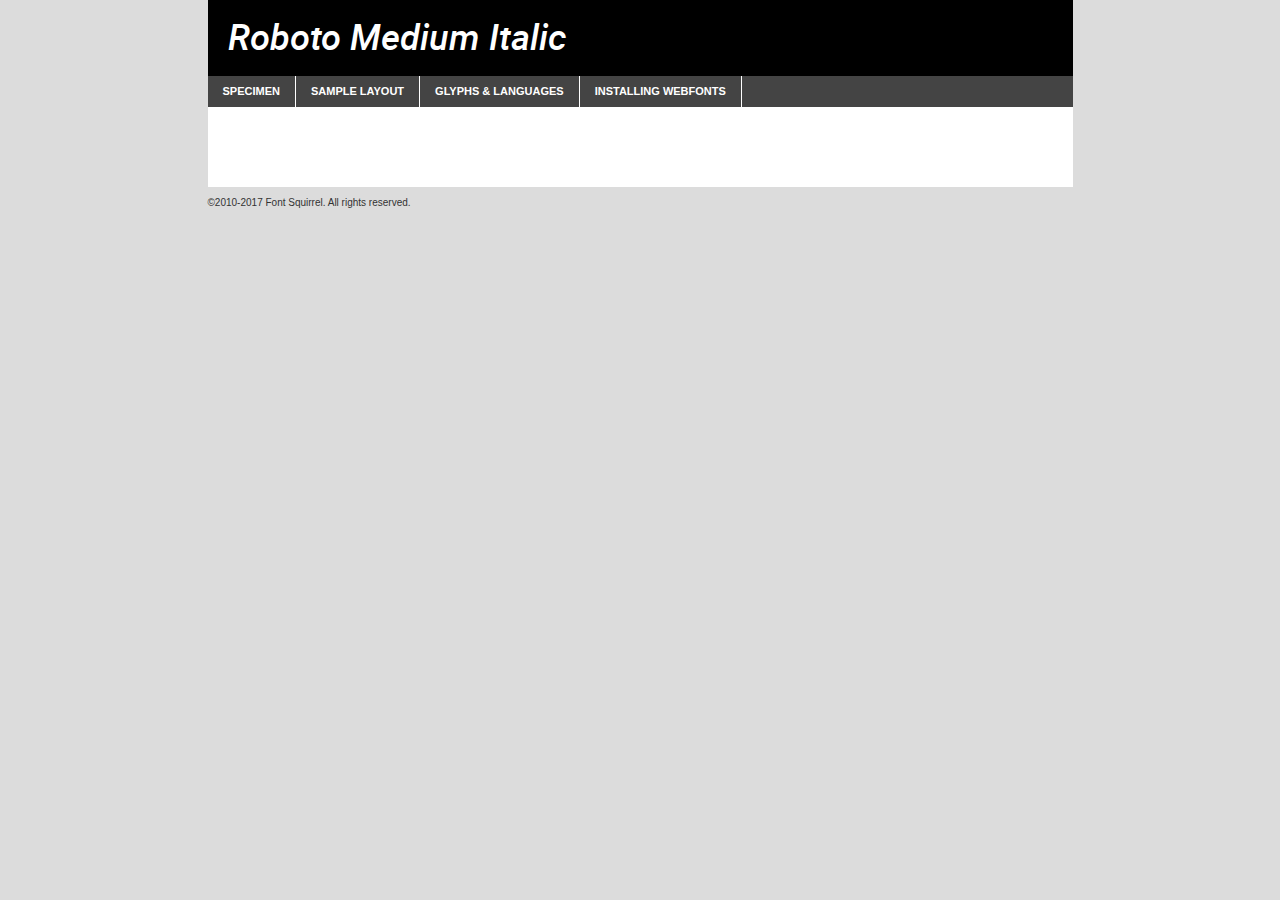
<file: src/fonts/webfontkit-20220927-132551/roboto-mediumitalic-demo.html>
<!DOCTYPE html PUBLIC "-//W3C//DTD XHTML 1.0 Transitional//EN"
        "http://www.w3.org/TR/xhtml1/DTD/xhtml1-transitional.dtd">

<html xmlns="http://www.w3.org/1999/xhtml" xml:lang="en" lang="en">
<head>
    <meta http-equiv="Content-Type" content="text/html; charset=utf-8"/>
    <script src="http://ajax.googleapis.com/ajax/libs/jquery/1.7.2/jquery.min.js" type="text/javascript" charset="utf-8"></script>
    <script type="text/javascript">
		(function($) {
			$.fn.easyTabs = function(option) {
				var param = jQuery.extend({ fadeSpeed: 'fast', defaultContent: 1, activeClass: 'active' }, option);
				$(this).each(function() {
					var thisId = '#' + this.id;
					if ( param.defaultContent == '' )
					{
						param.defaultContent = 1;
					}
					if ( typeof param.defaultContent == 'number' )
					{
						var defaultTab = $(thisId + ' .tabs li:eq(' + (param.defaultContent - 1) + ') a').attr('href').substr(1);
					}
					else
					{
						var defaultTab = param.defaultContent;
					}
					$(thisId + ' .tabs li a').each(function() {
						var tabToHide = $(this).attr('href').substr(1);
						$('#' + tabToHide).addClass('easytabs-tab-content');
					});
					hideAll();
					changeContent(defaultTab);

					function hideAll() {$(thisId + ' .easytabs-tab-content').hide();}

					function changeContent(tabId)
					{
						hideAll();
						$(thisId + ' .tabs li').removeClass(param.activeClass);
						$(thisId + ' .tabs li a[href=#' + tabId + ']').closest('li').addClass(param.activeClass);
						if ( param.fadeSpeed != 'none' )
						{
							$(thisId + ' #' + tabId).fadeIn(param.fadeSpeed);
						}
						else
						{
							$(thisId + ' #' + tabId).show();
						}
					}

					$(thisId + ' .tabs li').click(function() {
						var tabId = $(this).find('a').attr('href').substr(1);
						changeContent(tabId);
						return false;
					});
				});
			}
		})(jQuery);
    </script>
    <link rel="stylesheet" href="specimen_files/specimen_stylesheet.css" type="text/css" charset="utf-8"/>
    <link rel="stylesheet" href="stylesheet.css" type="text/css" charset="utf-8"/>

    <style type="text/css">
        		body {
			font-family: 'robotomedium_italic';
        		}

            </style>

    <title>Roboto Medium Italic Specimen</title>


    <script type="text/javascript" charset="utf-8">
		$(document).ready(function() {
			$('#container').easyTabs({ defaultContent: 1 });
		});
    </script>
</head>

<body>
<div id="container">
    <div id="header">
		Roboto Medium Italic    </div>
    <ul class="tabs">
        <li><a href="#specimen">Specimen</a></li>
        <li><a href="#layout">Sample Layout</a></li>
		        <li><a href="#glyphs">Glyphs &amp; Languages</a></li>
        <li><a href="#installing">Installing Webfonts</a></li>

    </ul>

    <div id="main_content">


        <div id="specimen">

            <div class="section">
                <div class="grid12 firstcol">
                    <div class="huge">AaBb</div>
                </div>
            </div>

            <div class="section">
                <div class="glyph_range">A&#x200B;B&#x200b;C&#x200b;D&#x200b;E&#x200b;F&#x200b;G&#x200b;H&#x200b;I&#x200b;J&#x200b;K&#x200b;L&#x200b;M&#x200b;N&#x200b;O&#x200b;P&#x200b;Q&#x200b;R&#x200b;S&#x200b;T&#x200b;U&#x200b;V&#x200b;W&#x200b;X&#x200b;Y&#x200b;Z&#x200b;a&#x200b;b&#x200b;c&#x200b;d&#x200b;e&#x200b;f&#x200b;g&#x200b;h&#x200b;i&#x200b;j&#x200b;k&#x200b;l&#x200b;m&#x200b;n&#x200b;o&#x200b;p&#x200b;q&#x200b;r&#x200b;s&#x200b;t&#x200b;u&#x200b;v&#x200b;w&#x200b;x&#x200b;y&#x200b;z&#x200b;1&#x200b;2&#x200b;3&#x200b;4&#x200b;5&#x200b;6&#x200b;7&#x200b;8&#x200b;9&#x200b;0&#x200b;&amp;&#x200b;.&#x200b;,&#x200b;?&#x200b;!&#x200b;&#64;&#x200b;(&#x200b;)&#x200b;#&#x200b;$&#x200b;%&#x200b;*&#x200b;+&#x200b;-&#x200b;=&#x200b;:&#x200b;;</div>
            </div>
            <div class="section">
                <div class="grid12 firstcol">
                    <table class="sample_table">
                        <tr>
                            <td>10</td>
                            <td class="size10">abcdefghijklmnopqrstuvwxyzABCDEFGHIJKLMNOPQRSTUVWXYZ0123456789abcdefghijklmnopqrstuvwxyzABCDEFGHIJKLMNOPQRSTUVWXYZ0123456789abcdefghijklmnopqrstuvwxyzABCDEFGHIJKLMNOPQRSTUVWXYZ</td>
                        </tr>
                        <tr>
                            <td>11</td>
                            <td class="size11">abcdefghijklmnopqrstuvwxyzABCDEFGHIJKLMNOPQRSTUVWXYZ0123456789abcdefghijklmnopqrstuvwxyzABCDEFGHIJKLMNOPQRSTUVWXYZ0123456789abcdefghijklmnopqrstuvwxyzABCDEFGHIJKLMNOPQRSTUVWXYZ</td>
                        </tr>
                        <tr>
                            <td>12</td>
                            <td class="size12">abcdefghijklmnopqrstuvwxyzABCDEFGHIJKLMNOPQRSTUVWXYZ0123456789abcdefghijklmnopqrstuvwxyzABCDEFGHIJKLMNOPQRSTUVWXYZ0123456789abcdefghijklmnopqrstuvwxyzABCDEFGHIJKLMNOPQRSTUVWXYZ</td>
                        </tr>
                        <tr>
                            <td>13</td>
                            <td class="size13">abcdefghijklmnopqrstuvwxyzABCDEFGHIJKLMNOPQRSTUVWXYZ0123456789abcdefghijklmnopqrstuvwxyzABCDEFGHIJKLMNOPQRSTUVWXYZ0123456789abcdefghijklmnopqrstuvwxyzABCDEFGHIJKLMNOPQRSTUVWXYZ</td>
                        </tr>
                        <tr>
                            <td>14</td>
                            <td class="size14">abcdefghijklmnopqrstuvwxyzABCDEFGHIJKLMNOPQRSTUVWXYZ0123456789abcdefghijklmnopqrstuvwxyzABCDEFGHIJKLMNOPQRSTUVWXYZ0123456789abcdefghijklmnopqrstuvwxyzABCDEFGHIJKLMNOPQRSTUVWXYZ</td>
                        </tr>
                        <tr>
                            <td>16</td>
                            <td class="size16">abcdefghijklmnopqrstuvwxyzABCDEFGHIJKLMNOPQRSTUVWXYZ0123456789abcdefghijklmnopqrstuvwxyzABCDEFGHIJKLMNOPQRSTUVWXYZ</td>
                        </tr>
                        <tr>
                            <td>18</td>
                            <td class="size18">abcdefghijklmnopqrstuvwxyzABCDEFGHIJKLMNOPQRSTUVWXYZ0123456789abcdefghijklmnopqrstuvwxyzABCDEFGHIJKLMNOPQRSTUVWXYZ</td>
                        </tr>
                        <tr>
                            <td>20</td>
                            <td class="size20">abcdefghijklmnopqrstuvwxyzABCDEFGHIJKLMNOPQRSTUVWXYZ0123456789abcdefghijklmnopqrstuvwxyzABCDEFGHIJKLMNOPQRSTUVWXYZ</td>
                        </tr>
                        <tr>
                            <td>24</td>
                            <td class="size24">abcdefghijklmnopqrstuvwxyzABCDEFGHIJKLMNOPQRSTUVWXYZ0123456789abcdefghijklmnopqrstuvwxyzABCDEFGHIJKLMNOPQRSTUVWXYZ</td>
                        </tr>
                        <tr>
                            <td>30</td>
                            <td class="size30">abcdefghijklmnopqrstuvwxyzABCDEFGHIJKLMNOPQRSTUVWXYZ0123456789abcdefghijklmnopqrstuvwxyzABCDEFGHIJKLMNOPQRSTUVWXYZ</td>
                        </tr>
                        <tr>
                            <td>36</td>
                            <td class="size36">abcdefghijklmnopqrstuvwxyzABCDEFGHIJKLMNOPQRSTUVWXYZ0123456789abcdefghijklmnopqrstuvwxyzABCDEFGHIJKLMNOPQRSTUVWXYZ</td>
                        </tr>
                        <tr>
                            <td>48</td>
                            <td class="size48">abcdefghijklmnopqrstuvwxyzABCDEFGHIJKLMNOPQRSTUVWXYZ0123456789abcdefghijklmnopqrstuvwxyzABCDEFGHIJKLMNOPQRSTUVWXYZ</td>
                        </tr>
                        <tr>
                            <td>60</td>
                            <td class="size60">abcdefghijklmnopqrstuvwxyzABCDEFGHIJKLMNOPQRSTUVWXYZ0123456789abcdefghijklmnopqrstuvwxyzABCDEFGHIJKLMNOPQRSTUVWXYZ</td>
                        </tr>
                        <tr>
                            <td>72</td>
                            <td class="size72">abcdefghijklmnopqrstuvwxyzABCDEFGHIJKLMNOPQRSTUVWXYZ0123456789abcdefghijklmnopqrstuvwxyzABCDEFGHIJKLMNOPQRSTUVWXYZ</td>
                        </tr>
                        <tr>
                            <td>90</td>
                            <td class="size90">abcdefghijklmnopqrstuvwxyzABCDEFGHIJKLMNOPQRSTUVWXYZ0123456789abcdefghijklmnopqrstuvwxyzABCDEFGHIJKLMNOPQRSTUVWXYZ</td>
                        </tr>
                    </table>

                </div>

            </div>


            <div class="section" id="bodycomparison">


                <div id="xheight">
                    <div class="fontbody">&#x25FC;&#x25FC;&#x25FC;&#x25FC;&#x25FC;&#x25FC;&#x25FC;&#x25FC;&#x25FC;&#x25FC;&#x25FC;&#x25FC;&#x25FC;&#x25FC;&#x25FC;&#x25FC;&#x25FC;&#x25FC;&#x25FC;&#x25FC;&#x25FC;&#x25FC;&#x25FC;&#x25FC;&#x25FC;&#x25FC;&#x25FC;&#x25FC;&#x25FC;&#x25FC;&#x25FC;&#x25FC;&#x25FC;&#x25FC;&#x25FC;&#x25FC;&#x25FC;&#x25FC;&#x25FC;&#x25FC;&#x25FC;&#x25FC;&#x25FC;&#x25FC;&#x25FC;&#x25FC;&#x25FC;&#x25FC;&#x25FC;&#x25FC;&#x25FC;&#x25FC;&#x25FC;&#x25FC;&#x25FC;&#x25FC;&#x25FC;&#x25FC;&#x25FC;&#x25FC;&#x25FC;&#x25FC;&#x25FC;&#x25FC;&#x25FC;&#x25FC;&#x25FC;&#x25FC;&#x25FC;&#x25FC;&#x25FC;&#x25FC;&#x25FC;&#x25FC;&#x25FC;&#x25FC;&#x25FC;&#x25FC;&#x25FC;&#x25FC;&#x25FC;&#x25FC;&#x25FC;&#x25FC;&#x25FC;&#x25FC;&#x25FC;&#x25FC;&#x25FC;&#x25FC;&#x25FC;&#x25FC;&#x25FC;&#x25FC;&#x25FC;&#x25FC;&#x25FC;&#x25FC;&#x25FC;body</div>
                    <div class="arialbody">body</div>
                    <div class="verdanabody">body</div>
                    <div class="georgiabody">body</div>
                </div>
                <div class="fontbody" style="z-index:1">
                    body<span>Roboto Medium Italic</span>
                </div>
                <div class="arialbody" style="z-index:1">
                    body<span>Arial</span>
                </div>
                <div class="verdanabody" style="z-index:1">
                    body<span>Verdana</span>
                </div>
                <div class="georgiabody" style="z-index:1">
                    body<span>Georgia</span>
                </div>


            </div>


            <div class="section psample psample_row1" id="">

                <div class="grid2 firstcol">
                    <p class="size10"><span>10.</span>Aenean lacinia bibendum nulla sed consectetur. Fusce dapibus, tellus ac cursus commodo, tortor mauris condimentum nibh, ut fermentum massa justo sit amet risus. Nullam id dolor id nibh ultricies vehicula ut id elit. Cum sociis natoque penatibus et magnis dis parturient montes, nascetur ridiculus mus. Nulla vitae elit libero, a pharetra augue.</p>

                </div>
                <div class="grid3">
                    <p class="size11"><span>11.</span>Aenean lacinia bibendum nulla sed consectetur. Fusce dapibus, tellus ac cursus commodo, tortor mauris condimentum nibh, ut fermentum massa justo sit amet risus. Nullam id dolor id nibh ultricies vehicula ut id elit. Cum sociis natoque penatibus et magnis dis parturient montes, nascetur ridiculus mus. Nulla vitae elit libero, a pharetra augue.</p>

                </div>
                <div class="grid3">
                    <p class="size12"><span>12.</span>Aenean lacinia bibendum nulla sed consectetur. Fusce dapibus, tellus ac cursus commodo, tortor mauris condimentum nibh, ut fermentum massa justo sit amet risus. Nullam id dolor id nibh ultricies vehicula ut id elit. Cum sociis natoque penatibus et magnis dis parturient montes, nascetur ridiculus mus. Nulla vitae elit libero, a pharetra augue.</p>

                </div>
                <div class="grid4">
                    <p class="size13"><span>13.</span>Aenean lacinia bibendum nulla sed consectetur. Fusce dapibus, tellus ac cursus commodo, tortor mauris condimentum nibh, ut fermentum massa justo sit amet risus. Nullam id dolor id nibh ultricies vehicula ut id elit. Cum sociis natoque penatibus et magnis dis parturient montes, nascetur ridiculus mus. Nulla vitae elit libero, a pharetra augue.</p>

                </div>
                <div class="white_blend"></div>

            </div>
            <div class="section psample psample_row2" id="">
                <div class="grid3 firstcol">
                    <p class="size14"><span>14.</span>Aenean lacinia bibendum nulla sed consectetur. Fusce dapibus, tellus ac cursus commodo, tortor mauris condimentum nibh, ut fermentum massa justo sit amet risus. Nullam id dolor id nibh ultricies vehicula ut id elit. Cum sociis natoque penatibus et magnis dis parturient montes, nascetur ridiculus mus. Nulla vitae elit libero, a pharetra augue.</p>

                </div>
                <div class="grid4">
                    <p class="size16"><span>16.</span>Aenean lacinia bibendum nulla sed consectetur. Fusce dapibus, tellus ac cursus commodo, tortor mauris condimentum nibh, ut fermentum massa justo sit amet risus. Nullam id dolor id nibh ultricies vehicula ut id elit. Cum sociis natoque penatibus et magnis dis parturient montes, nascetur ridiculus mus. Nulla vitae elit libero, a pharetra augue.</p>

                </div>
                <div class="grid5">
                    <p class="size18"><span>18.</span>Aenean lacinia bibendum nulla sed consectetur. Fusce dapibus, tellus ac cursus commodo, tortor mauris condimentum nibh, ut fermentum massa justo sit amet risus. Nullam id dolor id nibh ultricies vehicula ut id elit. Cum sociis natoque penatibus et magnis dis parturient montes, nascetur ridiculus mus. Nulla vitae elit libero, a pharetra augue.</p>

                </div>

                <div class="white_blend"></div>

            </div>

            <div class="section psample psample_row3" id="">
                <div class="grid5 firstcol">
                    <p class="size20"><span>20.</span>Aenean lacinia bibendum nulla sed consectetur. Fusce dapibus, tellus ac cursus commodo, tortor mauris condimentum nibh, ut fermentum massa justo sit amet risus. Nullam id dolor id nibh ultricies vehicula ut id elit. Cum sociis natoque penatibus et magnis dis parturient montes, nascetur ridiculus mus. Nulla vitae elit libero, a pharetra augue.</p>
                </div>
                <div class="grid7">
                    <p class="size24"><span>24.</span>Aenean lacinia bibendum nulla sed consectetur. Fusce dapibus, tellus ac cursus commodo, tortor mauris condimentum nibh, ut fermentum massa justo sit amet risus. Nullam id dolor id nibh ultricies vehicula ut id elit. Cum sociis natoque penatibus et magnis dis parturient montes, nascetur ridiculus mus. Nulla vitae elit libero, a pharetra augue.</p>
                </div>

                <div class="white_blend"></div>

            </div>

            <div class="section psample psample_row4" id="">
                <div class="grid12 firstcol">
                    <p class="size30"><span>30.</span>Aenean lacinia bibendum nulla sed consectetur. Fusce dapibus, tellus ac cursus commodo, tortor mauris condimentum nibh, ut fermentum massa justo sit amet risus. Nullam id dolor id nibh ultricies vehicula ut id elit. Cum sociis natoque penatibus et magnis dis parturient montes, nascetur ridiculus mus. Nulla vitae elit libero, a pharetra augue.</p>
                </div>
                <div class="white_blend"></div>

            </div>


            <div class="section psample psample_row1 fullreverse">
                <div class="grid2 firstcol">
                    <p class="size10"><span>10.</span>Aenean lacinia bibendum nulla sed consectetur. Fusce dapibus, tellus ac cursus commodo, tortor mauris condimentum nibh, ut fermentum massa justo sit amet risus. Nullam id dolor id nibh ultricies vehicula ut id elit. Cum sociis natoque penatibus et magnis dis parturient montes, nascetur ridiculus mus. Nulla vitae elit libero, a pharetra augue.</p>

                </div>
                <div class="grid3">
                    <p class="size11"><span>11.</span>Aenean lacinia bibendum nulla sed consectetur. Fusce dapibus, tellus ac cursus commodo, tortor mauris condimentum nibh, ut fermentum massa justo sit amet risus. Nullam id dolor id nibh ultricies vehicula ut id elit. Cum sociis natoque penatibus et magnis dis parturient montes, nascetur ridiculus mus. Nulla vitae elit libero, a pharetra augue.</p>

                </div>
                <div class="grid3">
                    <p class="size12"><span>12.</span>Aenean lacinia bibendum nulla sed consectetur. Fusce dapibus, tellus ac cursus commodo, tortor mauris condimentum nibh, ut fermentum massa justo sit amet risus. Nullam id dolor id nibh ultricies vehicula ut id elit. Cum sociis natoque penatibus et magnis dis parturient montes, nascetur ridiculus mus. Nulla vitae elit libero, a pharetra augue.</p>

                </div>
                <div class="grid4">
                    <p class="size13"><span>13.</span>Aenean lacinia bibendum nulla sed consectetur. Fusce dapibus, tellus ac cursus commodo, tortor mauris condimentum nibh, ut fermentum massa justo sit amet risus. Nullam id dolor id nibh ultricies vehicula ut id elit. Cum sociis natoque penatibus et magnis dis parturient montes, nascetur ridiculus mus. Nulla vitae elit libero, a pharetra augue.</p>

                </div>
                <div class="black_blend"></div>

            </div>

            <div class="section psample psample_row2 fullreverse">
                <div class="grid3 firstcol">
                    <p class="size14"><span>14.</span>Aenean lacinia bibendum nulla sed consectetur. Fusce dapibus, tellus ac cursus commodo, tortor mauris condimentum nibh, ut fermentum massa justo sit amet risus. Nullam id dolor id nibh ultricies vehicula ut id elit. Cum sociis natoque penatibus et magnis dis parturient montes, nascetur ridiculus mus. Nulla vitae elit libero, a pharetra augue.</p>

                </div>
                <div class="grid4">
                    <p class="size16"><span>16.</span>Aenean lacinia bibendum nulla sed consectetur. Fusce dapibus, tellus ac cursus commodo, tortor mauris condimentum nibh, ut fermentum massa justo sit amet risus. Nullam id dolor id nibh ultricies vehicula ut id elit. Cum sociis natoque penatibus et magnis dis parturient montes, nascetur ridiculus mus. Nulla vitae elit libero, a pharetra augue.</p>

                </div>
                <div class="grid5">
                    <p class="size18"><span>18.</span>Aenean lacinia bibendum nulla sed consectetur. Fusce dapibus, tellus ac cursus commodo, tortor mauris condimentum nibh, ut fermentum massa justo sit amet risus. Nullam id dolor id nibh ultricies vehicula ut id elit. Cum sociis natoque penatibus et magnis dis parturient montes, nascetur ridiculus mus. Nulla vitae elit libero, a pharetra augue.</p>

                </div>
                <div class="black_blend"></div>

            </div>

            <div class="section psample fullreverse psample_row3" id="">
                <div class="grid5 firstcol">
                    <p class="size20"><span>20.</span>Aenean lacinia bibendum nulla sed consectetur. Fusce dapibus, tellus ac cursus commodo, tortor mauris condimentum nibh, ut fermentum massa justo sit amet risus. Nullam id dolor id nibh ultricies vehicula ut id elit. Cum sociis natoque penatibus et magnis dis parturient montes, nascetur ridiculus mus. Nulla vitae elit libero, a pharetra augue.</p>
                </div>
                <div class="grid7">
                    <p class="size24"><span>24.</span>Aenean lacinia bibendum nulla sed consectetur. Fusce dapibus, tellus ac cursus commodo, tortor mauris condimentum nibh, ut fermentum massa justo sit amet risus. Nullam id dolor id nibh ultricies vehicula ut id elit. Cum sociis natoque penatibus et magnis dis parturient montes, nascetur ridiculus mus. Nulla vitae elit libero, a pharetra augue.</p>
                </div>

                <div class="black_blend"></div>

            </div>

            <div class="section psample fullreverse psample_row4" id="" style="border-bottom: 20px #000 solid;">
                <div class="grid12 firstcol">
                    <p class="size30"><span>30.</span>Aenean lacinia bibendum nulla sed consectetur. Fusce dapibus, tellus ac cursus commodo, tortor mauris condimentum nibh, ut fermentum massa justo sit amet risus. Nullam id dolor id nibh ultricies vehicula ut id elit. Cum sociis natoque penatibus et magnis dis parturient montes, nascetur ridiculus mus. Nulla vitae elit libero, a pharetra augue.</p>
                </div>
                <div class="black_blend"></div>

            </div>


        </div>

        <div id="layout">

            <div class="section">

                <div class="grid12 firstcol">
                    <h1>Lorem Ipsum Dolor</h1>
                    <h2>Etiam porta sem malesuada magna mollis euismod</h2>

                    <p class="byline">By <a href="#link">Aenean Lacinia</a></p>
                </div>
            </div>
            <div class="section">
                <div class="grid8 firstcol">
                    <p class="large">Donec sed odio dui. Morbi leo risus, porta ac consectetur ac, vestibulum at eros. Fusce dapibus, tellus ac cursus commodo, tortor mauris condimentum nibh, ut fermentum massa justo sit amet risus. </p>


                    <h3>Pellentesque ornare sem</h3>

                    <p>Maecenas sed diam eget risus varius blandit sit amet non magna. Maecenas faucibus mollis interdum. Donec ullamcorper nulla non metus auctor fringilla. Nullam id dolor id nibh ultricies vehicula ut id elit. Nullam id dolor id nibh ultricies vehicula ut id elit. </p>

                    <p>Aenean eu leo quam. Pellentesque ornare sem lacinia quam venenatis vestibulum. Lorem ipsum dolor sit amet, consectetur adipiscing elit. Cum sociis natoque penatibus et magnis dis parturient montes, nascetur ridiculus mus. </p>

                    <p>Nulla vitae elit libero, a pharetra augue. Praesent commodo cursus magna, vel scelerisque nisl consectetur et. Aenean lacinia bibendum nulla sed consectetur. </p>

                    <p>Nullam quis risus eget urna mollis ornare vel eu leo. Nullam quis risus eget urna mollis ornare vel eu leo. Maecenas sed diam eget risus varius blandit sit amet non magna. Donec ullamcorper nulla non metus auctor fringilla. </p>

                    <h3>Cras mattis consectetur</h3>

                    <p>Aenean eu leo quam. Pellentesque ornare sem lacinia quam venenatis vestibulum. Aenean lacinia bibendum nulla sed consectetur. Integer posuere erat a ante venenatis dapibus posuere velit aliquet. Cras mattis consectetur purus sit amet fermentum. </p>

                    <p>Nullam id dolor id nibh ultricies vehicula ut id elit. Nullam quis risus eget urna mollis ornare vel eu leo. Cras mattis consectetur purus sit amet fermentum.</p>
                </div>

                <div class="grid4 sidebar">

                    <div class="box reverse">
                        <p class="last">Nullam quis risus eget urna mollis ornare vel eu leo. Donec ullamcorper nulla non metus auctor fringilla. Cras mattis consectetur purus sit amet fermentum. Sed posuere consectetur est at lobortis. Lorem ipsum dolor sit amet, consectetur adipiscing elit. </p>
                    </div>

                    <p class="caption">Maecenas sed diam eget risus varius.</p>

                    <p>Vestibulum id ligula porta felis euismod semper. Integer posuere erat a ante venenatis dapibus posuere velit aliquet. Vestibulum id ligula porta felis euismod semper. Sed posuere consectetur est at lobortis. Maecenas sed diam eget risus varius blandit sit amet non magna. Fusce dapibus, tellus ac cursus commodo, tortor mauris condimentum nibh, ut fermentum massa justo sit amet risus. </p>


                    <p>Duis mollis, est non commodo luctus, nisi erat porttitor ligula, eget lacinia odio sem nec elit. Aenean lacinia bibendum nulla sed consectetur. Vivamus sagittis lacus vel augue laoreet rutrum faucibus dolor auctor. Aenean lacinia bibendum nulla sed consectetur. Nullam quis risus eget urna mollis ornare vel eu leo. </p>

                    <p>Praesent commodo cursus magna, vel scelerisque nisl consectetur et. Donec ullamcorper nulla non metus auctor fringilla. Maecenas faucibus mollis interdum. Fusce dapibus, tellus ac cursus commodo, tortor mauris condimentum nibh, ut fermentum massa justo sit amet risus. </p>

                </div>
            </div>

        </div>


		

        <div id="glyphs">
            <div class="section">
                <div class="grid12 firstcol">

                    <h1>Language Support</h1>
                    <p>The subset of Roboto Medium Italic in this kit supports the following languages:<br/>

						Albanian, Basque, Breton, Chamorro, Danish, Dutch, English, Faroese, Finnish, French, Frisian, Galician, German, Icelandic, Italian, Malagasy, Norwegian, Portuguese, Spanish, Alsatian, Aragonese, Arapaho, Arrernte, Asturian, Aymara, Bislama, Cebuano, Corsican, Fijian, French_creole, Genoese, Gilbertese, Greenlandic, Haitian_creole, Hiligaynon, Hmong, Hopi, Ibanag, Iloko_ilokano, Indonesian, Interglossa_glosa, Interlingua, Irish_gaelic, Jerriais, Lojban, Lombard, Luxembourgeois, Manx, Mohawk, Norfolk_pitcairnese, Occitan, Oromo, Pangasinan, Papiamento, Piedmontese, Potawatomi, Rhaeto-romance, Romansh, Rotokas, Sami_lule, Samoan, Sardinian, Scots_gaelic, Seychelles_creole, Shona, Sicilian, Somali, Southern_ndebele, Swahili, Swati_swazi, Tagalog_filipino_pilipino, Tetum, Tok_pisin, Uyghur_latinized, Volapuk, Walloon, Warlpiri, Xhosa, Yapese, Zulu, Latinbasic, Ubasic, Demo                    </p>
                    <h1>Glyph Chart</h1>
                    <p>The subset of Roboto Medium Italic in this kit includes all the glyphs listed below. Unicode entities are included above each glyph to help you insert individual characters into your layout.</p>
                    <div id="glyph_chart">

																																	                                <div><p>&amp;#2;</p>&#2;</div>
																				                                <div><p>&amp;#13;</p>&#13;</div>
																				                                <div><p>&amp;#32;</p>&#32;</div>
																				                                <div><p>&amp;#33;</p>&#33;</div>
																				                                <div><p>&amp;#34;</p>&#34;</div>
																				                                <div><p>&amp;#35;</p>&#35;</div>
																				                                <div><p>&amp;#36;</p>&#36;</div>
																				                                <div><p>&amp;#37;</p>&#37;</div>
																				                                <div><p>&amp;#38;</p>&#38;</div>
																				                                <div><p>&amp;#39;</p>&#39;</div>
																				                                <div><p>&amp;#40;</p>&#40;</div>
																				                                <div><p>&amp;#41;</p>&#41;</div>
																				                                <div><p>&amp;#42;</p>&#42;</div>
																				                                <div><p>&amp;#43;</p>&#43;</div>
																				                                <div><p>&amp;#44;</p>&#44;</div>
																				                                <div><p>&amp;#45;</p>&#45;</div>
																				                                <div><p>&amp;#46;</p>&#46;</div>
																				                                <div><p>&amp;#47;</p>&#47;</div>
																				                                <div><p>&amp;#48;</p>&#48;</div>
																				                                <div><p>&amp;#49;</p>&#49;</div>
																				                                <div><p>&amp;#50;</p>&#50;</div>
																				                                <div><p>&amp;#51;</p>&#51;</div>
																				                                <div><p>&amp;#52;</p>&#52;</div>
																				                                <div><p>&amp;#53;</p>&#53;</div>
																				                                <div><p>&amp;#54;</p>&#54;</div>
																				                                <div><p>&amp;#55;</p>&#55;</div>
																				                                <div><p>&amp;#56;</p>&#56;</div>
																				                                <div><p>&amp;#57;</p>&#57;</div>
																				                                <div><p>&amp;#58;</p>&#58;</div>
																				                                <div><p>&amp;#59;</p>&#59;</div>
																				                                <div><p>&amp;#60;</p>&#60;</div>
																				                                <div><p>&amp;#61;</p>&#61;</div>
																				                                <div><p>&amp;#62;</p>&#62;</div>
																				                                <div><p>&amp;#63;</p>&#63;</div>
																				                                <div><p>&amp;#64;</p>&#64;</div>
																				                                <div><p>&amp;#65;</p>&#65;</div>
																				                                <div><p>&amp;#66;</p>&#66;</div>
																				                                <div><p>&amp;#67;</p>&#67;</div>
																				                                <div><p>&amp;#68;</p>&#68;</div>
																				                                <div><p>&amp;#69;</p>&#69;</div>
																				                                <div><p>&amp;#70;</p>&#70;</div>
																				                                <div><p>&amp;#71;</p>&#71;</div>
																				                                <div><p>&amp;#72;</p>&#72;</div>
																				                                <div><p>&amp;#73;</p>&#73;</div>
																				                                <div><p>&amp;#74;</p>&#74;</div>
																				                                <div><p>&amp;#75;</p>&#75;</div>
																				                                <div><p>&amp;#76;</p>&#76;</div>
																				                                <div><p>&amp;#77;</p>&#77;</div>
																				                                <div><p>&amp;#78;</p>&#78;</div>
																				                                <div><p>&amp;#79;</p>&#79;</div>
																				                                <div><p>&amp;#80;</p>&#80;</div>
																				                                <div><p>&amp;#81;</p>&#81;</div>
																				                                <div><p>&amp;#82;</p>&#82;</div>
																				                                <div><p>&amp;#83;</p>&#83;</div>
																				                                <div><p>&amp;#84;</p>&#84;</div>
																				                                <div><p>&amp;#85;</p>&#85;</div>
																				                                <div><p>&amp;#86;</p>&#86;</div>
																				                                <div><p>&amp;#87;</p>&#87;</div>
																				                                <div><p>&amp;#88;</p>&#88;</div>
																				                                <div><p>&amp;#89;</p>&#89;</div>
																				                                <div><p>&amp;#90;</p>&#90;</div>
																				                                <div><p>&amp;#91;</p>&#91;</div>
																				                                <div><p>&amp;#92;</p>&#92;</div>
																				                                <div><p>&amp;#93;</p>&#93;</div>
																				                                <div><p>&amp;#94;</p>&#94;</div>
																				                                <div><p>&amp;#95;</p>&#95;</div>
																				                                <div><p>&amp;#96;</p>&#96;</div>
																				                                <div><p>&amp;#97;</p>&#97;</div>
																				                                <div><p>&amp;#98;</p>&#98;</div>
																				                                <div><p>&amp;#99;</p>&#99;</div>
																				                                <div><p>&amp;#100;</p>&#100;</div>
																				                                <div><p>&amp;#101;</p>&#101;</div>
																				                                <div><p>&amp;#102;</p>&#102;</div>
																				                                <div><p>&amp;#103;</p>&#103;</div>
																				                                <div><p>&amp;#104;</p>&#104;</div>
																				                                <div><p>&amp;#105;</p>&#105;</div>
																				                                <div><p>&amp;#106;</p>&#106;</div>
																				                                <div><p>&amp;#107;</p>&#107;</div>
																				                                <div><p>&amp;#108;</p>&#108;</div>
																				                                <div><p>&amp;#109;</p>&#109;</div>
																				                                <div><p>&amp;#110;</p>&#110;</div>
																				                                <div><p>&amp;#111;</p>&#111;</div>
																				                                <div><p>&amp;#112;</p>&#112;</div>
																				                                <div><p>&amp;#113;</p>&#113;</div>
																				                                <div><p>&amp;#114;</p>&#114;</div>
																				                                <div><p>&amp;#115;</p>&#115;</div>
																				                                <div><p>&amp;#116;</p>&#116;</div>
																				                                <div><p>&amp;#117;</p>&#117;</div>
																				                                <div><p>&amp;#118;</p>&#118;</div>
																				                                <div><p>&amp;#119;</p>&#119;</div>
																				                                <div><p>&amp;#120;</p>&#120;</div>
																				                                <div><p>&amp;#121;</p>&#121;</div>
																				                                <div><p>&amp;#122;</p>&#122;</div>
																				                                <div><p>&amp;#123;</p>&#123;</div>
																				                                <div><p>&amp;#124;</p>&#124;</div>
																				                                <div><p>&amp;#125;</p>&#125;</div>
																				                                <div><p>&amp;#126;</p>&#126;</div>
																				                                <div><p>&amp;#160;</p>&#160;</div>
																				                                <div><p>&amp;#161;</p>&#161;</div>
																				                                <div><p>&amp;#162;</p>&#162;</div>
																				                                <div><p>&amp;#163;</p>&#163;</div>
																				                                <div><p>&amp;#164;</p>&#164;</div>
																				                                <div><p>&amp;#165;</p>&#165;</div>
																				                                <div><p>&amp;#166;</p>&#166;</div>
																				                                <div><p>&amp;#167;</p>&#167;</div>
																				                                <div><p>&amp;#168;</p>&#168;</div>
																				                                <div><p>&amp;#169;</p>&#169;</div>
																				                                <div><p>&amp;#170;</p>&#170;</div>
																				                                <div><p>&amp;#171;</p>&#171;</div>
																				                                <div><p>&amp;#172;</p>&#172;</div>
																				                                <div><p>&amp;#173;</p>&#173;</div>
																				                                <div><p>&amp;#174;</p>&#174;</div>
																				                                <div><p>&amp;#175;</p>&#175;</div>
																				                                <div><p>&amp;#176;</p>&#176;</div>
																				                                <div><p>&amp;#177;</p>&#177;</div>
																				                                <div><p>&amp;#178;</p>&#178;</div>
																				                                <div><p>&amp;#179;</p>&#179;</div>
																				                                <div><p>&amp;#180;</p>&#180;</div>
																				                                <div><p>&amp;#181;</p>&#181;</div>
																				                                <div><p>&amp;#182;</p>&#182;</div>
																				                                <div><p>&amp;#183;</p>&#183;</div>
																				                                <div><p>&amp;#184;</p>&#184;</div>
																				                                <div><p>&amp;#185;</p>&#185;</div>
																				                                <div><p>&amp;#186;</p>&#186;</div>
																				                                <div><p>&amp;#187;</p>&#187;</div>
																				                                <div><p>&amp;#188;</p>&#188;</div>
																				                                <div><p>&amp;#189;</p>&#189;</div>
																				                                <div><p>&amp;#190;</p>&#190;</div>
																				                                <div><p>&amp;#191;</p>&#191;</div>
																				                                <div><p>&amp;#192;</p>&#192;</div>
																				                                <div><p>&amp;#193;</p>&#193;</div>
																				                                <div><p>&amp;#194;</p>&#194;</div>
																				                                <div><p>&amp;#195;</p>&#195;</div>
																				                                <div><p>&amp;#196;</p>&#196;</div>
																				                                <div><p>&amp;#197;</p>&#197;</div>
																				                                <div><p>&amp;#198;</p>&#198;</div>
																				                                <div><p>&amp;#199;</p>&#199;</div>
																				                                <div><p>&amp;#200;</p>&#200;</div>
																				                                <div><p>&amp;#201;</p>&#201;</div>
																				                                <div><p>&amp;#202;</p>&#202;</div>
																				                                <div><p>&amp;#203;</p>&#203;</div>
																				                                <div><p>&amp;#204;</p>&#204;</div>
																				                                <div><p>&amp;#205;</p>&#205;</div>
																				                                <div><p>&amp;#206;</p>&#206;</div>
																				                                <div><p>&amp;#207;</p>&#207;</div>
																				                                <div><p>&amp;#208;</p>&#208;</div>
																				                                <div><p>&amp;#209;</p>&#209;</div>
																				                                <div><p>&amp;#210;</p>&#210;</div>
																				                                <div><p>&amp;#211;</p>&#211;</div>
																				                                <div><p>&amp;#212;</p>&#212;</div>
																				                                <div><p>&amp;#213;</p>&#213;</div>
																				                                <div><p>&amp;#214;</p>&#214;</div>
																				                                <div><p>&amp;#215;</p>&#215;</div>
																				                                <div><p>&amp;#216;</p>&#216;</div>
																				                                <div><p>&amp;#217;</p>&#217;</div>
																				                                <div><p>&amp;#218;</p>&#218;</div>
																				                                <div><p>&amp;#219;</p>&#219;</div>
																				                                <div><p>&amp;#220;</p>&#220;</div>
																				                                <div><p>&amp;#221;</p>&#221;</div>
																				                                <div><p>&amp;#222;</p>&#222;</div>
																				                                <div><p>&amp;#223;</p>&#223;</div>
																				                                <div><p>&amp;#224;</p>&#224;</div>
																				                                <div><p>&amp;#225;</p>&#225;</div>
																				                                <div><p>&amp;#226;</p>&#226;</div>
																				                                <div><p>&amp;#227;</p>&#227;</div>
																				                                <div><p>&amp;#228;</p>&#228;</div>
																				                                <div><p>&amp;#229;</p>&#229;</div>
																				                                <div><p>&amp;#230;</p>&#230;</div>
																				                                <div><p>&amp;#231;</p>&#231;</div>
																				                                <div><p>&amp;#232;</p>&#232;</div>
																				                                <div><p>&amp;#233;</p>&#233;</div>
																				                                <div><p>&amp;#234;</p>&#234;</div>
																				                                <div><p>&amp;#235;</p>&#235;</div>
																				                                <div><p>&amp;#236;</p>&#236;</div>
																				                                <div><p>&amp;#237;</p>&#237;</div>
																				                                <div><p>&amp;#238;</p>&#238;</div>
																				                                <div><p>&amp;#239;</p>&#239;</div>
																				                                <div><p>&amp;#240;</p>&#240;</div>
																				                                <div><p>&amp;#241;</p>&#241;</div>
																				                                <div><p>&amp;#242;</p>&#242;</div>
																				                                <div><p>&amp;#243;</p>&#243;</div>
																				                                <div><p>&amp;#244;</p>&#244;</div>
																				                                <div><p>&amp;#245;</p>&#245;</div>
																				                                <div><p>&amp;#246;</p>&#246;</div>
																				                                <div><p>&amp;#247;</p>&#247;</div>
																				                                <div><p>&amp;#248;</p>&#248;</div>
																				                                <div><p>&amp;#249;</p>&#249;</div>
																				                                <div><p>&amp;#250;</p>&#250;</div>
																				                                <div><p>&amp;#251;</p>&#251;</div>
																				                                <div><p>&amp;#252;</p>&#252;</div>
																				                                <div><p>&amp;#253;</p>&#253;</div>
																				                                <div><p>&amp;#254;</p>&#254;</div>
																				                                <div><p>&amp;#255;</p>&#255;</div>
																				                                <div><p>&amp;#338;</p>&#338;</div>
																				                                <div><p>&amp;#339;</p>&#339;</div>
																				                                <div><p>&amp;#376;</p>&#376;</div>
																				                                <div><p>&amp;#710;</p>&#710;</div>
																				                                <div><p>&amp;#732;</p>&#732;</div>
																				                                <div><p>&amp;#8192;</p>&#8192;</div>
																				                                <div><p>&amp;#8193;</p>&#8193;</div>
																				                                <div><p>&amp;#8194;</p>&#8194;</div>
																				                                <div><p>&amp;#8195;</p>&#8195;</div>
																				                                <div><p>&amp;#8196;</p>&#8196;</div>
																				                                <div><p>&amp;#8197;</p>&#8197;</div>
																				                                <div><p>&amp;#8198;</p>&#8198;</div>
																				                                <div><p>&amp;#8199;</p>&#8199;</div>
																				                                <div><p>&amp;#8200;</p>&#8200;</div>
																				                                <div><p>&amp;#8201;</p>&#8201;</div>
																				                                <div><p>&amp;#8202;</p>&#8202;</div>
																				                                <div><p>&amp;#8208;</p>&#8208;</div>
																				                                <div><p>&amp;#8209;</p>&#8209;</div>
																				                                <div><p>&amp;#8210;</p>&#8210;</div>
																				                                <div><p>&amp;#8211;</p>&#8211;</div>
																				                                <div><p>&amp;#8212;</p>&#8212;</div>
																				                                <div><p>&amp;#8216;</p>&#8216;</div>
																				                                <div><p>&amp;#8217;</p>&#8217;</div>
																				                                <div><p>&amp;#8218;</p>&#8218;</div>
																				                                <div><p>&amp;#8220;</p>&#8220;</div>
																				                                <div><p>&amp;#8221;</p>&#8221;</div>
																				                                <div><p>&amp;#8222;</p>&#8222;</div>
																				                                <div><p>&amp;#8226;</p>&#8226;</div>
																				                                <div><p>&amp;#8230;</p>&#8230;</div>
																				                                <div><p>&amp;#8239;</p>&#8239;</div>
																				                                <div><p>&amp;#8249;</p>&#8249;</div>
																				                                <div><p>&amp;#8250;</p>&#8250;</div>
																				                                <div><p>&amp;#8287;</p>&#8287;</div>
																				                                <div><p>&amp;#8364;</p>&#8364;</div>
																				                                <div><p>&amp;#8482;</p>&#8482;</div>
																				                                <div><p>&amp;#64257;</p>&#64257;</div>
																				                                <div><p>&amp;#64258;</p>&#64258;</div>
																				                                <div><p>&amp;#64259;</p>&#64259;</div>
																				                                <div><p>&amp;#64260;</p>&#64260;</div>
																																                    </div>
                </div>


            </div>
        </div>


        <div id="specs">

        </div>

        <div id="installing">
            <div class="section">
                <div class="grid7 firstcol">
                    <h1>Installing Webfonts</h1>

                    <p>Webfonts are supported by all major browser platforms but not all in the same way. There are currently four different font formats that must be included in order to target all browsers. This includes TTF, WOFF, EOT and SVG.</p>

                    <h2>1. Upload your webfonts</h2>
                    <p>You must upload your webfont kit to your website. They should be in or near the same directory as your CSS files.</p>

                    <h2>2. Include the webfont stylesheet</h2>
                    <p>A special CSS @font-face declaration helps the various browsers select the appropriate font it needs without causing you a bunch of headaches. Learn more about this syntax by reading the <a href="https://www.fontspring.com/blog/further-hardening-of-the-bulletproof-syntax">Fontspring blog post</a> about it. The code for it is as follows:</p>


                    <code>
                        @font-face{
                        font-family: 'MyWebFont';
                        src: url('WebFont.eot');
                        src: url('WebFont.eot?#iefix') format('embedded-opentype'),
                        url('WebFont.woff') format('woff'),
                        url('WebFont.ttf') format('truetype'),
                        url('WebFont.svg#webfont') format('svg');
                        }
                    </code>

                    <p>We've already gone ahead and generated the code for you. All you have to do is link to the stylesheet in your HTML, like this:</p>
                    <code>&lt;link rel=&quot;stylesheet&quot; href=&quot;stylesheet.css&quot; type=&quot;text/css&quot; charset=&quot;utf-8&quot; /&gt;</code>

                    <h2>3. Modify your own stylesheet</h2>
                    <p>To take advantage of your new fonts, you must tell your stylesheet to use them. Look at the original @font-face declaration above and find the property called "font-family." The name linked there will be what you use to reference the font. Prepend that webfont name to the font stack in the "font-family" property, inside the selector you want to change. For example:</p>
                    <code>p { font-family: 'WebFont', Arial, sans-serif; }</code>

                    <h2>4. Test</h2>
                    <p>Getting webfonts to work cross-browser <em>can</em> be tricky. Use the information in the sidebar to help you if you find that fonts aren't loading in a particular browser.</p>
                </div>

                <div class="grid5 sidebar">
                    <div class="box">
                        <h2>Troubleshooting<br/>Font-Face Problems</h2>
                        <p>Having trouble getting your webfonts to load in your new website? Here are some tips to sort out what might be the problem.</p>

                        <h3>Fonts not showing in any browser</h3>

                        <p>This sounds like you need to work on the plumbing. You either did not upload the fonts to the correct directory, or you did not link the fonts properly in the CSS. If you've confirmed that all this is correct and you still have a problem, take a look at your .htaccess file and see if requests are getting intercepted.</p>

                        <h3>Fonts not loading in iPhone or iPad</h3>

                        <p>The most common problem here is that you are serving the fonts from an IIS server. IIS refuses to serve files that have unknown MIME types. If that is the case, you must set the MIME type for SVG to "image/svg+xml" in the server settings. Follow these instructions from Microsoft if you need help.</p>

                        <h3>Fonts not loading in Firefox</h3>

                        <p>The primary reason for this failure? You are still using a version Firefox older than 3.5. So upgrade already! If that isn't it, then you are very likely serving fonts from a different domain. Firefox requires that all font assets be served from the same domain. Lastly it is possible that you need to add WOFF to your list of MIME types (if you are serving via IIS.)</p>

                        <h3>Fonts not loading in IE</h3>

                        <p>Are you looking at Internet Explorer on an actual Windows machine or are you cheating by using a service like Adobe BrowserLab? Many of these screenshot services do not render @font-face for IE. Best to test it on a real machine.</p>

                        <h3>Fonts not loading in IE9</h3>

                        <p>IE9, like Firefox, requires that fonts be served from the same domain as the website. Make sure that is the case.</p>
                    </div>
                </div>
            </div>

        </div>

    </div>
    <div id="footer">
        <p>&copy;2010-2017 Font Squirrel. All rights reserved.</p>
    </div>
</div>
</body>
</html>
</file>
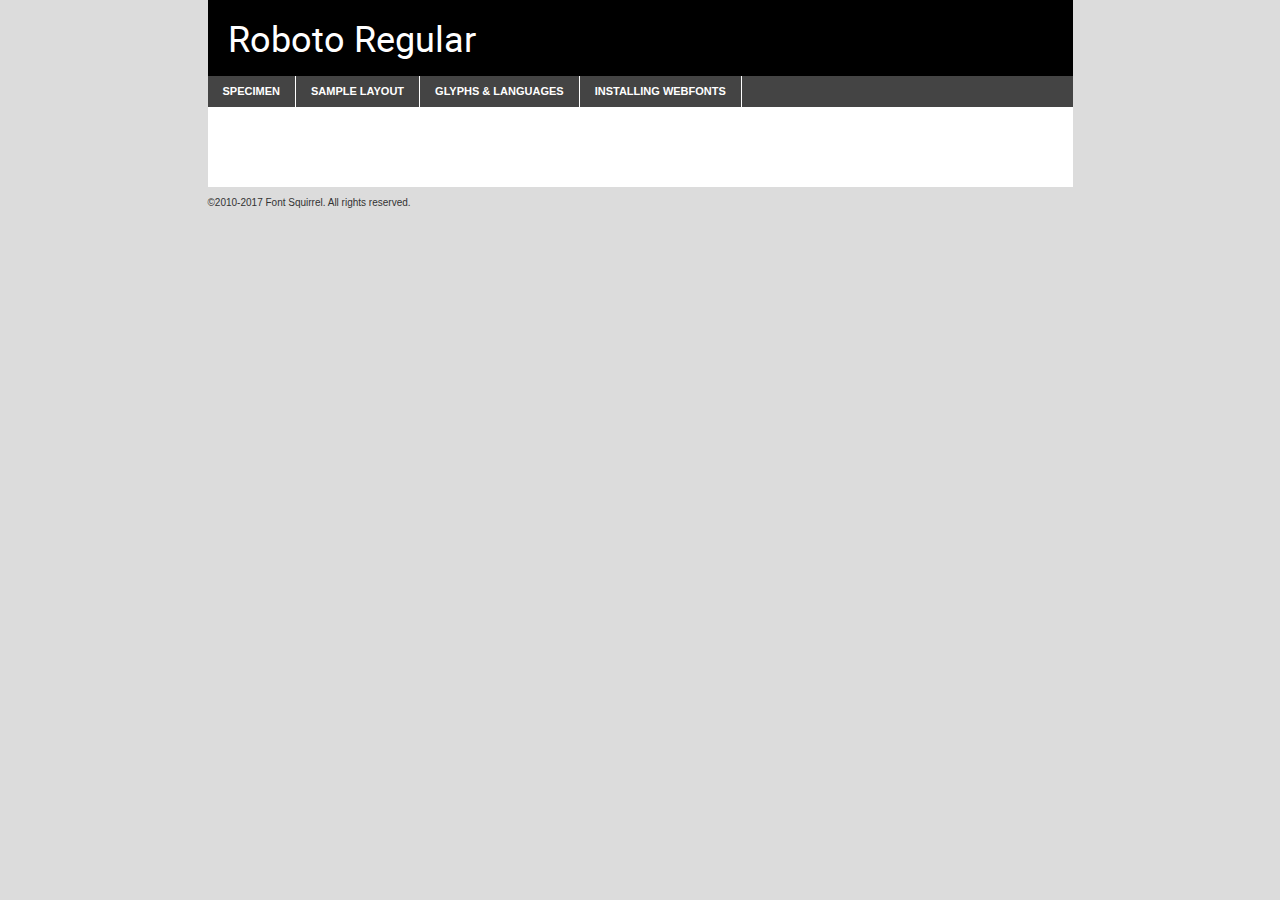
<file: src/fonts/webfontkit-20220927-132551/roboto-regular-demo.html>
<!DOCTYPE html PUBLIC "-//W3C//DTD XHTML 1.0 Transitional//EN"
        "http://www.w3.org/TR/xhtml1/DTD/xhtml1-transitional.dtd">

<html xmlns="http://www.w3.org/1999/xhtml" xml:lang="en" lang="en">
<head>
    <meta http-equiv="Content-Type" content="text/html; charset=utf-8"/>
    <script src="http://ajax.googleapis.com/ajax/libs/jquery/1.7.2/jquery.min.js" type="text/javascript" charset="utf-8"></script>
    <script type="text/javascript">
		(function($) {
			$.fn.easyTabs = function(option) {
				var param = jQuery.extend({ fadeSpeed: 'fast', defaultContent: 1, activeClass: 'active' }, option);
				$(this).each(function() {
					var thisId = '#' + this.id;
					if ( param.defaultContent == '' )
					{
						param.defaultContent = 1;
					}
					if ( typeof param.defaultContent == 'number' )
					{
						var defaultTab = $(thisId + ' .tabs li:eq(' + (param.defaultContent - 1) + ') a').attr('href').substr(1);
					}
					else
					{
						var defaultTab = param.defaultContent;
					}
					$(thisId + ' .tabs li a').each(function() {
						var tabToHide = $(this).attr('href').substr(1);
						$('#' + tabToHide).addClass('easytabs-tab-content');
					});
					hideAll();
					changeContent(defaultTab);

					function hideAll() {$(thisId + ' .easytabs-tab-content').hide();}

					function changeContent(tabId)
					{
						hideAll();
						$(thisId + ' .tabs li').removeClass(param.activeClass);
						$(thisId + ' .tabs li a[href=#' + tabId + ']').closest('li').addClass(param.activeClass);
						if ( param.fadeSpeed != 'none' )
						{
							$(thisId + ' #' + tabId).fadeIn(param.fadeSpeed);
						}
						else
						{
							$(thisId + ' #' + tabId).show();
						}
					}

					$(thisId + ' .tabs li').click(function() {
						var tabId = $(this).find('a').attr('href').substr(1);
						changeContent(tabId);
						return false;
					});
				});
			}
		})(jQuery);
    </script>
    <link rel="stylesheet" href="specimen_files/specimen_stylesheet.css" type="text/css" charset="utf-8"/>
    <link rel="stylesheet" href="stylesheet.css" type="text/css" charset="utf-8"/>

    <style type="text/css">
        		body {
			font-family: 'robotoregular';
        		}

            </style>

    <title>Roboto Regular Specimen</title>


    <script type="text/javascript" charset="utf-8">
		$(document).ready(function() {
			$('#container').easyTabs({ defaultContent: 1 });
		});
    </script>
</head>

<body>
<div id="container">
    <div id="header">
		Roboto Regular    </div>
    <ul class="tabs">
        <li><a href="#specimen">Specimen</a></li>
        <li><a href="#layout">Sample Layout</a></li>
		        <li><a href="#glyphs">Glyphs &amp; Languages</a></li>
        <li><a href="#installing">Installing Webfonts</a></li>

    </ul>

    <div id="main_content">


        <div id="specimen">

            <div class="section">
                <div class="grid12 firstcol">
                    <div class="huge">AaBb</div>
                </div>
            </div>

            <div class="section">
                <div class="glyph_range">A&#x200B;B&#x200b;C&#x200b;D&#x200b;E&#x200b;F&#x200b;G&#x200b;H&#x200b;I&#x200b;J&#x200b;K&#x200b;L&#x200b;M&#x200b;N&#x200b;O&#x200b;P&#x200b;Q&#x200b;R&#x200b;S&#x200b;T&#x200b;U&#x200b;V&#x200b;W&#x200b;X&#x200b;Y&#x200b;Z&#x200b;a&#x200b;b&#x200b;c&#x200b;d&#x200b;e&#x200b;f&#x200b;g&#x200b;h&#x200b;i&#x200b;j&#x200b;k&#x200b;l&#x200b;m&#x200b;n&#x200b;o&#x200b;p&#x200b;q&#x200b;r&#x200b;s&#x200b;t&#x200b;u&#x200b;v&#x200b;w&#x200b;x&#x200b;y&#x200b;z&#x200b;1&#x200b;2&#x200b;3&#x200b;4&#x200b;5&#x200b;6&#x200b;7&#x200b;8&#x200b;9&#x200b;0&#x200b;&amp;&#x200b;.&#x200b;,&#x200b;?&#x200b;!&#x200b;&#64;&#x200b;(&#x200b;)&#x200b;#&#x200b;$&#x200b;%&#x200b;*&#x200b;+&#x200b;-&#x200b;=&#x200b;:&#x200b;;</div>
            </div>
            <div class="section">
                <div class="grid12 firstcol">
                    <table class="sample_table">
                        <tr>
                            <td>10</td>
                            <td class="size10">abcdefghijklmnopqrstuvwxyzABCDEFGHIJKLMNOPQRSTUVWXYZ0123456789abcdefghijklmnopqrstuvwxyzABCDEFGHIJKLMNOPQRSTUVWXYZ0123456789abcdefghijklmnopqrstuvwxyzABCDEFGHIJKLMNOPQRSTUVWXYZ</td>
                        </tr>
                        <tr>
                            <td>11</td>
                            <td class="size11">abcdefghijklmnopqrstuvwxyzABCDEFGHIJKLMNOPQRSTUVWXYZ0123456789abcdefghijklmnopqrstuvwxyzABCDEFGHIJKLMNOPQRSTUVWXYZ0123456789abcdefghijklmnopqrstuvwxyzABCDEFGHIJKLMNOPQRSTUVWXYZ</td>
                        </tr>
                        <tr>
                            <td>12</td>
                            <td class="size12">abcdefghijklmnopqrstuvwxyzABCDEFGHIJKLMNOPQRSTUVWXYZ0123456789abcdefghijklmnopqrstuvwxyzABCDEFGHIJKLMNOPQRSTUVWXYZ0123456789abcdefghijklmnopqrstuvwxyzABCDEFGHIJKLMNOPQRSTUVWXYZ</td>
                        </tr>
                        <tr>
                            <td>13</td>
                            <td class="size13">abcdefghijklmnopqrstuvwxyzABCDEFGHIJKLMNOPQRSTUVWXYZ0123456789abcdefghijklmnopqrstuvwxyzABCDEFGHIJKLMNOPQRSTUVWXYZ0123456789abcdefghijklmnopqrstuvwxyzABCDEFGHIJKLMNOPQRSTUVWXYZ</td>
                        </tr>
                        <tr>
                            <td>14</td>
                            <td class="size14">abcdefghijklmnopqrstuvwxyzABCDEFGHIJKLMNOPQRSTUVWXYZ0123456789abcdefghijklmnopqrstuvwxyzABCDEFGHIJKLMNOPQRSTUVWXYZ0123456789abcdefghijklmnopqrstuvwxyzABCDEFGHIJKLMNOPQRSTUVWXYZ</td>
                        </tr>
                        <tr>
                            <td>16</td>
                            <td class="size16">abcdefghijklmnopqrstuvwxyzABCDEFGHIJKLMNOPQRSTUVWXYZ0123456789abcdefghijklmnopqrstuvwxyzABCDEFGHIJKLMNOPQRSTUVWXYZ</td>
                        </tr>
                        <tr>
                            <td>18</td>
                            <td class="size18">abcdefghijklmnopqrstuvwxyzABCDEFGHIJKLMNOPQRSTUVWXYZ0123456789abcdefghijklmnopqrstuvwxyzABCDEFGHIJKLMNOPQRSTUVWXYZ</td>
                        </tr>
                        <tr>
                            <td>20</td>
                            <td class="size20">abcdefghijklmnopqrstuvwxyzABCDEFGHIJKLMNOPQRSTUVWXYZ0123456789abcdefghijklmnopqrstuvwxyzABCDEFGHIJKLMNOPQRSTUVWXYZ</td>
                        </tr>
                        <tr>
                            <td>24</td>
                            <td class="size24">abcdefghijklmnopqrstuvwxyzABCDEFGHIJKLMNOPQRSTUVWXYZ0123456789abcdefghijklmnopqrstuvwxyzABCDEFGHIJKLMNOPQRSTUVWXYZ</td>
                        </tr>
                        <tr>
                            <td>30</td>
                            <td class="size30">abcdefghijklmnopqrstuvwxyzABCDEFGHIJKLMNOPQRSTUVWXYZ0123456789abcdefghijklmnopqrstuvwxyzABCDEFGHIJKLMNOPQRSTUVWXYZ</td>
                        </tr>
                        <tr>
                            <td>36</td>
                            <td class="size36">abcdefghijklmnopqrstuvwxyzABCDEFGHIJKLMNOPQRSTUVWXYZ0123456789abcdefghijklmnopqrstuvwxyzABCDEFGHIJKLMNOPQRSTUVWXYZ</td>
                        </tr>
                        <tr>
                            <td>48</td>
                            <td class="size48">abcdefghijklmnopqrstuvwxyzABCDEFGHIJKLMNOPQRSTUVWXYZ0123456789abcdefghijklmnopqrstuvwxyzABCDEFGHIJKLMNOPQRSTUVWXYZ</td>
                        </tr>
                        <tr>
                            <td>60</td>
                            <td class="size60">abcdefghijklmnopqrstuvwxyzABCDEFGHIJKLMNOPQRSTUVWXYZ0123456789abcdefghijklmnopqrstuvwxyzABCDEFGHIJKLMNOPQRSTUVWXYZ</td>
                        </tr>
                        <tr>
                            <td>72</td>
                            <td class="size72">abcdefghijklmnopqrstuvwxyzABCDEFGHIJKLMNOPQRSTUVWXYZ0123456789abcdefghijklmnopqrstuvwxyzABCDEFGHIJKLMNOPQRSTUVWXYZ</td>
                        </tr>
                        <tr>
                            <td>90</td>
                            <td class="size90">abcdefghijklmnopqrstuvwxyzABCDEFGHIJKLMNOPQRSTUVWXYZ0123456789abcdefghijklmnopqrstuvwxyzABCDEFGHIJKLMNOPQRSTUVWXYZ</td>
                        </tr>
                    </table>

                </div>

            </div>


            <div class="section" id="bodycomparison">


                <div id="xheight">
                    <div class="fontbody">&#x25FC;&#x25FC;&#x25FC;&#x25FC;&#x25FC;&#x25FC;&#x25FC;&#x25FC;&#x25FC;&#x25FC;&#x25FC;&#x25FC;&#x25FC;&#x25FC;&#x25FC;&#x25FC;&#x25FC;&#x25FC;&#x25FC;&#x25FC;&#x25FC;&#x25FC;&#x25FC;&#x25FC;&#x25FC;&#x25FC;&#x25FC;&#x25FC;&#x25FC;&#x25FC;&#x25FC;&#x25FC;&#x25FC;&#x25FC;&#x25FC;&#x25FC;&#x25FC;&#x25FC;&#x25FC;&#x25FC;&#x25FC;&#x25FC;&#x25FC;&#x25FC;&#x25FC;&#x25FC;&#x25FC;&#x25FC;&#x25FC;&#x25FC;&#x25FC;&#x25FC;&#x25FC;&#x25FC;&#x25FC;&#x25FC;&#x25FC;&#x25FC;&#x25FC;&#x25FC;&#x25FC;&#x25FC;&#x25FC;&#x25FC;&#x25FC;&#x25FC;&#x25FC;&#x25FC;&#x25FC;&#x25FC;&#x25FC;&#x25FC;&#x25FC;&#x25FC;&#x25FC;&#x25FC;&#x25FC;&#x25FC;&#x25FC;&#x25FC;&#x25FC;&#x25FC;&#x25FC;&#x25FC;&#x25FC;&#x25FC;&#x25FC;&#x25FC;&#x25FC;&#x25FC;&#x25FC;&#x25FC;&#x25FC;&#x25FC;&#x25FC;&#x25FC;&#x25FC;&#x25FC;&#x25FC;body</div>
                    <div class="arialbody">body</div>
                    <div class="verdanabody">body</div>
                    <div class="georgiabody">body</div>
                </div>
                <div class="fontbody" style="z-index:1">
                    body<span>Roboto Regular</span>
                </div>
                <div class="arialbody" style="z-index:1">
                    body<span>Arial</span>
                </div>
                <div class="verdanabody" style="z-index:1">
                    body<span>Verdana</span>
                </div>
                <div class="georgiabody" style="z-index:1">
                    body<span>Georgia</span>
                </div>


            </div>


            <div class="section psample psample_row1" id="">

                <div class="grid2 firstcol">
                    <p class="size10"><span>10.</span>Aenean lacinia bibendum nulla sed consectetur. Fusce dapibus, tellus ac cursus commodo, tortor mauris condimentum nibh, ut fermentum massa justo sit amet risus. Nullam id dolor id nibh ultricies vehicula ut id elit. Cum sociis natoque penatibus et magnis dis parturient montes, nascetur ridiculus mus. Nulla vitae elit libero, a pharetra augue.</p>

                </div>
                <div class="grid3">
                    <p class="size11"><span>11.</span>Aenean lacinia bibendum nulla sed consectetur. Fusce dapibus, tellus ac cursus commodo, tortor mauris condimentum nibh, ut fermentum massa justo sit amet risus. Nullam id dolor id nibh ultricies vehicula ut id elit. Cum sociis natoque penatibus et magnis dis parturient montes, nascetur ridiculus mus. Nulla vitae elit libero, a pharetra augue.</p>

                </div>
                <div class="grid3">
                    <p class="size12"><span>12.</span>Aenean lacinia bibendum nulla sed consectetur. Fusce dapibus, tellus ac cursus commodo, tortor mauris condimentum nibh, ut fermentum massa justo sit amet risus. Nullam id dolor id nibh ultricies vehicula ut id elit. Cum sociis natoque penatibus et magnis dis parturient montes, nascetur ridiculus mus. Nulla vitae elit libero, a pharetra augue.</p>

                </div>
                <div class="grid4">
                    <p class="size13"><span>13.</span>Aenean lacinia bibendum nulla sed consectetur. Fusce dapibus, tellus ac cursus commodo, tortor mauris condimentum nibh, ut fermentum massa justo sit amet risus. Nullam id dolor id nibh ultricies vehicula ut id elit. Cum sociis natoque penatibus et magnis dis parturient montes, nascetur ridiculus mus. Nulla vitae elit libero, a pharetra augue.</p>

                </div>
                <div class="white_blend"></div>

            </div>
            <div class="section psample psample_row2" id="">
                <div class="grid3 firstcol">
                    <p class="size14"><span>14.</span>Aenean lacinia bibendum nulla sed consectetur. Fusce dapibus, tellus ac cursus commodo, tortor mauris condimentum nibh, ut fermentum massa justo sit amet risus. Nullam id dolor id nibh ultricies vehicula ut id elit. Cum sociis natoque penatibus et magnis dis parturient montes, nascetur ridiculus mus. Nulla vitae elit libero, a pharetra augue.</p>

                </div>
                <div class="grid4">
                    <p class="size16"><span>16.</span>Aenean lacinia bibendum nulla sed consectetur. Fusce dapibus, tellus ac cursus commodo, tortor mauris condimentum nibh, ut fermentum massa justo sit amet risus. Nullam id dolor id nibh ultricies vehicula ut id elit. Cum sociis natoque penatibus et magnis dis parturient montes, nascetur ridiculus mus. Nulla vitae elit libero, a pharetra augue.</p>

                </div>
                <div class="grid5">
                    <p class="size18"><span>18.</span>Aenean lacinia bibendum nulla sed consectetur. Fusce dapibus, tellus ac cursus commodo, tortor mauris condimentum nibh, ut fermentum massa justo sit amet risus. Nullam id dolor id nibh ultricies vehicula ut id elit. Cum sociis natoque penatibus et magnis dis parturient montes, nascetur ridiculus mus. Nulla vitae elit libero, a pharetra augue.</p>

                </div>

                <div class="white_blend"></div>

            </div>

            <div class="section psample psample_row3" id="">
                <div class="grid5 firstcol">
                    <p class="size20"><span>20.</span>Aenean lacinia bibendum nulla sed consectetur. Fusce dapibus, tellus ac cursus commodo, tortor mauris condimentum nibh, ut fermentum massa justo sit amet risus. Nullam id dolor id nibh ultricies vehicula ut id elit. Cum sociis natoque penatibus et magnis dis parturient montes, nascetur ridiculus mus. Nulla vitae elit libero, a pharetra augue.</p>
                </div>
                <div class="grid7">
                    <p class="size24"><span>24.</span>Aenean lacinia bibendum nulla sed consectetur. Fusce dapibus, tellus ac cursus commodo, tortor mauris condimentum nibh, ut fermentum massa justo sit amet risus. Nullam id dolor id nibh ultricies vehicula ut id elit. Cum sociis natoque penatibus et magnis dis parturient montes, nascetur ridiculus mus. Nulla vitae elit libero, a pharetra augue.</p>
                </div>

                <div class="white_blend"></div>

            </div>

            <div class="section psample psample_row4" id="">
                <div class="grid12 firstcol">
                    <p class="size30"><span>30.</span>Aenean lacinia bibendum nulla sed consectetur. Fusce dapibus, tellus ac cursus commodo, tortor mauris condimentum nibh, ut fermentum massa justo sit amet risus. Nullam id dolor id nibh ultricies vehicula ut id elit. Cum sociis natoque penatibus et magnis dis parturient montes, nascetur ridiculus mus. Nulla vitae elit libero, a pharetra augue.</p>
                </div>
                <div class="white_blend"></div>

            </div>


            <div class="section psample psample_row1 fullreverse">
                <div class="grid2 firstcol">
                    <p class="size10"><span>10.</span>Aenean lacinia bibendum nulla sed consectetur. Fusce dapibus, tellus ac cursus commodo, tortor mauris condimentum nibh, ut fermentum massa justo sit amet risus. Nullam id dolor id nibh ultricies vehicula ut id elit. Cum sociis natoque penatibus et magnis dis parturient montes, nascetur ridiculus mus. Nulla vitae elit libero, a pharetra augue.</p>

                </div>
                <div class="grid3">
                    <p class="size11"><span>11.</span>Aenean lacinia bibendum nulla sed consectetur. Fusce dapibus, tellus ac cursus commodo, tortor mauris condimentum nibh, ut fermentum massa justo sit amet risus. Nullam id dolor id nibh ultricies vehicula ut id elit. Cum sociis natoque penatibus et magnis dis parturient montes, nascetur ridiculus mus. Nulla vitae elit libero, a pharetra augue.</p>

                </div>
                <div class="grid3">
                    <p class="size12"><span>12.</span>Aenean lacinia bibendum nulla sed consectetur. Fusce dapibus, tellus ac cursus commodo, tortor mauris condimentum nibh, ut fermentum massa justo sit amet risus. Nullam id dolor id nibh ultricies vehicula ut id elit. Cum sociis natoque penatibus et magnis dis parturient montes, nascetur ridiculus mus. Nulla vitae elit libero, a pharetra augue.</p>

                </div>
                <div class="grid4">
                    <p class="size13"><span>13.</span>Aenean lacinia bibendum nulla sed consectetur. Fusce dapibus, tellus ac cursus commodo, tortor mauris condimentum nibh, ut fermentum massa justo sit amet risus. Nullam id dolor id nibh ultricies vehicula ut id elit. Cum sociis natoque penatibus et magnis dis parturient montes, nascetur ridiculus mus. Nulla vitae elit libero, a pharetra augue.</p>

                </div>
                <div class="black_blend"></div>

            </div>

            <div class="section psample psample_row2 fullreverse">
                <div class="grid3 firstcol">
                    <p class="size14"><span>14.</span>Aenean lacinia bibendum nulla sed consectetur. Fusce dapibus, tellus ac cursus commodo, tortor mauris condimentum nibh, ut fermentum massa justo sit amet risus. Nullam id dolor id nibh ultricies vehicula ut id elit. Cum sociis natoque penatibus et magnis dis parturient montes, nascetur ridiculus mus. Nulla vitae elit libero, a pharetra augue.</p>

                </div>
                <div class="grid4">
                    <p class="size16"><span>16.</span>Aenean lacinia bibendum nulla sed consectetur. Fusce dapibus, tellus ac cursus commodo, tortor mauris condimentum nibh, ut fermentum massa justo sit amet risus. Nullam id dolor id nibh ultricies vehicula ut id elit. Cum sociis natoque penatibus et magnis dis parturient montes, nascetur ridiculus mus. Nulla vitae elit libero, a pharetra augue.</p>

                </div>
                <div class="grid5">
                    <p class="size18"><span>18.</span>Aenean lacinia bibendum nulla sed consectetur. Fusce dapibus, tellus ac cursus commodo, tortor mauris condimentum nibh, ut fermentum massa justo sit amet risus. Nullam id dolor id nibh ultricies vehicula ut id elit. Cum sociis natoque penatibus et magnis dis parturient montes, nascetur ridiculus mus. Nulla vitae elit libero, a pharetra augue.</p>

                </div>
                <div class="black_blend"></div>

            </div>

            <div class="section psample fullreverse psample_row3" id="">
                <div class="grid5 firstcol">
                    <p class="size20"><span>20.</span>Aenean lacinia bibendum nulla sed consectetur. Fusce dapibus, tellus ac cursus commodo, tortor mauris condimentum nibh, ut fermentum massa justo sit amet risus. Nullam id dolor id nibh ultricies vehicula ut id elit. Cum sociis natoque penatibus et magnis dis parturient montes, nascetur ridiculus mus. Nulla vitae elit libero, a pharetra augue.</p>
                </div>
                <div class="grid7">
                    <p class="size24"><span>24.</span>Aenean lacinia bibendum nulla sed consectetur. Fusce dapibus, tellus ac cursus commodo, tortor mauris condimentum nibh, ut fermentum massa justo sit amet risus. Nullam id dolor id nibh ultricies vehicula ut id elit. Cum sociis natoque penatibus et magnis dis parturient montes, nascetur ridiculus mus. Nulla vitae elit libero, a pharetra augue.</p>
                </div>

                <div class="black_blend"></div>

            </div>

            <div class="section psample fullreverse psample_row4" id="" style="border-bottom: 20px #000 solid;">
                <div class="grid12 firstcol">
                    <p class="size30"><span>30.</span>Aenean lacinia bibendum nulla sed consectetur. Fusce dapibus, tellus ac cursus commodo, tortor mauris condimentum nibh, ut fermentum massa justo sit amet risus. Nullam id dolor id nibh ultricies vehicula ut id elit. Cum sociis natoque penatibus et magnis dis parturient montes, nascetur ridiculus mus. Nulla vitae elit libero, a pharetra augue.</p>
                </div>
                <div class="black_blend"></div>

            </div>


        </div>

        <div id="layout">

            <div class="section">

                <div class="grid12 firstcol">
                    <h1>Lorem Ipsum Dolor</h1>
                    <h2>Etiam porta sem malesuada magna mollis euismod</h2>

                    <p class="byline">By <a href="#link">Aenean Lacinia</a></p>
                </div>
            </div>
            <div class="section">
                <div class="grid8 firstcol">
                    <p class="large">Donec sed odio dui. Morbi leo risus, porta ac consectetur ac, vestibulum at eros. Fusce dapibus, tellus ac cursus commodo, tortor mauris condimentum nibh, ut fermentum massa justo sit amet risus. </p>


                    <h3>Pellentesque ornare sem</h3>

                    <p>Maecenas sed diam eget risus varius blandit sit amet non magna. Maecenas faucibus mollis interdum. Donec ullamcorper nulla non metus auctor fringilla. Nullam id dolor id nibh ultricies vehicula ut id elit. Nullam id dolor id nibh ultricies vehicula ut id elit. </p>

                    <p>Aenean eu leo quam. Pellentesque ornare sem lacinia quam venenatis vestibulum. Lorem ipsum dolor sit amet, consectetur adipiscing elit. Cum sociis natoque penatibus et magnis dis parturient montes, nascetur ridiculus mus. </p>

                    <p>Nulla vitae elit libero, a pharetra augue. Praesent commodo cursus magna, vel scelerisque nisl consectetur et. Aenean lacinia bibendum nulla sed consectetur. </p>

                    <p>Nullam quis risus eget urna mollis ornare vel eu leo. Nullam quis risus eget urna mollis ornare vel eu leo. Maecenas sed diam eget risus varius blandit sit amet non magna. Donec ullamcorper nulla non metus auctor fringilla. </p>

                    <h3>Cras mattis consectetur</h3>

                    <p>Aenean eu leo quam. Pellentesque ornare sem lacinia quam venenatis vestibulum. Aenean lacinia bibendum nulla sed consectetur. Integer posuere erat a ante venenatis dapibus posuere velit aliquet. Cras mattis consectetur purus sit amet fermentum. </p>

                    <p>Nullam id dolor id nibh ultricies vehicula ut id elit. Nullam quis risus eget urna mollis ornare vel eu leo. Cras mattis consectetur purus sit amet fermentum.</p>
                </div>

                <div class="grid4 sidebar">

                    <div class="box reverse">
                        <p class="last">Nullam quis risus eget urna mollis ornare vel eu leo. Donec ullamcorper nulla non metus auctor fringilla. Cras mattis consectetur purus sit amet fermentum. Sed posuere consectetur est at lobortis. Lorem ipsum dolor sit amet, consectetur adipiscing elit. </p>
                    </div>

                    <p class="caption">Maecenas sed diam eget risus varius.</p>

                    <p>Vestibulum id ligula porta felis euismod semper. Integer posuere erat a ante venenatis dapibus posuere velit aliquet. Vestibulum id ligula porta felis euismod semper. Sed posuere consectetur est at lobortis. Maecenas sed diam eget risus varius blandit sit amet non magna. Fusce dapibus, tellus ac cursus commodo, tortor mauris condimentum nibh, ut fermentum massa justo sit amet risus. </p>


                    <p>Duis mollis, est non commodo luctus, nisi erat porttitor ligula, eget lacinia odio sem nec elit. Aenean lacinia bibendum nulla sed consectetur. Vivamus sagittis lacus vel augue laoreet rutrum faucibus dolor auctor. Aenean lacinia bibendum nulla sed consectetur. Nullam quis risus eget urna mollis ornare vel eu leo. </p>

                    <p>Praesent commodo cursus magna, vel scelerisque nisl consectetur et. Donec ullamcorper nulla non metus auctor fringilla. Maecenas faucibus mollis interdum. Fusce dapibus, tellus ac cursus commodo, tortor mauris condimentum nibh, ut fermentum massa justo sit amet risus. </p>

                </div>
            </div>

        </div>


		

        <div id="glyphs">
            <div class="section">
                <div class="grid12 firstcol">

                    <h1>Language Support</h1>
                    <p>The subset of Roboto Regular in this kit supports the following languages:<br/>

						Albanian, Basque, Breton, Chamorro, Danish, Dutch, English, Faroese, Finnish, French, Frisian, Galician, German, Icelandic, Italian, Malagasy, Norwegian, Portuguese, Spanish, Alsatian, Aragonese, Arapaho, Arrernte, Asturian, Aymara, Bislama, Cebuano, Corsican, Fijian, French_creole, Genoese, Gilbertese, Greenlandic, Haitian_creole, Hiligaynon, Hmong, Hopi, Ibanag, Iloko_ilokano, Indonesian, Interglossa_glosa, Interlingua, Irish_gaelic, Jerriais, Lojban, Lombard, Luxembourgeois, Manx, Mohawk, Norfolk_pitcairnese, Occitan, Oromo, Pangasinan, Papiamento, Piedmontese, Potawatomi, Rhaeto-romance, Romansh, Rotokas, Sami_lule, Samoan, Sardinian, Scots_gaelic, Seychelles_creole, Shona, Sicilian, Somali, Southern_ndebele, Swahili, Swati_swazi, Tagalog_filipino_pilipino, Tetum, Tok_pisin, Uyghur_latinized, Volapuk, Walloon, Warlpiri, Xhosa, Yapese, Zulu, Latinbasic, Ubasic, Demo                    </p>
                    <h1>Glyph Chart</h1>
                    <p>The subset of Roboto Regular in this kit includes all the glyphs listed below. Unicode entities are included above each glyph to help you insert individual characters into your layout.</p>
                    <div id="glyph_chart">

																																	                                <div><p>&amp;#2;</p>&#2;</div>
																				                                <div><p>&amp;#13;</p>&#13;</div>
																				                                <div><p>&amp;#32;</p>&#32;</div>
																				                                <div><p>&amp;#33;</p>&#33;</div>
																				                                <div><p>&amp;#34;</p>&#34;</div>
																				                                <div><p>&amp;#35;</p>&#35;</div>
																				                                <div><p>&amp;#36;</p>&#36;</div>
																				                                <div><p>&amp;#37;</p>&#37;</div>
																				                                <div><p>&amp;#38;</p>&#38;</div>
																				                                <div><p>&amp;#39;</p>&#39;</div>
																				                                <div><p>&amp;#40;</p>&#40;</div>
																				                                <div><p>&amp;#41;</p>&#41;</div>
																				                                <div><p>&amp;#42;</p>&#42;</div>
																				                                <div><p>&amp;#43;</p>&#43;</div>
																				                                <div><p>&amp;#44;</p>&#44;</div>
																				                                <div><p>&amp;#45;</p>&#45;</div>
																				                                <div><p>&amp;#46;</p>&#46;</div>
																				                                <div><p>&amp;#47;</p>&#47;</div>
																				                                <div><p>&amp;#48;</p>&#48;</div>
																				                                <div><p>&amp;#49;</p>&#49;</div>
																				                                <div><p>&amp;#50;</p>&#50;</div>
																				                                <div><p>&amp;#51;</p>&#51;</div>
																				                                <div><p>&amp;#52;</p>&#52;</div>
																				                                <div><p>&amp;#53;</p>&#53;</div>
																				                                <div><p>&amp;#54;</p>&#54;</div>
																				                                <div><p>&amp;#55;</p>&#55;</div>
																				                                <div><p>&amp;#56;</p>&#56;</div>
																				                                <div><p>&amp;#57;</p>&#57;</div>
																				                                <div><p>&amp;#58;</p>&#58;</div>
																				                                <div><p>&amp;#59;</p>&#59;</div>
																				                                <div><p>&amp;#60;</p>&#60;</div>
																				                                <div><p>&amp;#61;</p>&#61;</div>
																				                                <div><p>&amp;#62;</p>&#62;</div>
																				                                <div><p>&amp;#63;</p>&#63;</div>
																				                                <div><p>&amp;#64;</p>&#64;</div>
																				                                <div><p>&amp;#65;</p>&#65;</div>
																				                                <div><p>&amp;#66;</p>&#66;</div>
																				                                <div><p>&amp;#67;</p>&#67;</div>
																				                                <div><p>&amp;#68;</p>&#68;</div>
																				                                <div><p>&amp;#69;</p>&#69;</div>
																				                                <div><p>&amp;#70;</p>&#70;</div>
																				                                <div><p>&amp;#71;</p>&#71;</div>
																				                                <div><p>&amp;#72;</p>&#72;</div>
																				                                <div><p>&amp;#73;</p>&#73;</div>
																				                                <div><p>&amp;#74;</p>&#74;</div>
																				                                <div><p>&amp;#75;</p>&#75;</div>
																				                                <div><p>&amp;#76;</p>&#76;</div>
																				                                <div><p>&amp;#77;</p>&#77;</div>
																				                                <div><p>&amp;#78;</p>&#78;</div>
																				                                <div><p>&amp;#79;</p>&#79;</div>
																				                                <div><p>&amp;#80;</p>&#80;</div>
																				                                <div><p>&amp;#81;</p>&#81;</div>
																				                                <div><p>&amp;#82;</p>&#82;</div>
																				                                <div><p>&amp;#83;</p>&#83;</div>
																				                                <div><p>&amp;#84;</p>&#84;</div>
																				                                <div><p>&amp;#85;</p>&#85;</div>
																				                                <div><p>&amp;#86;</p>&#86;</div>
																				                                <div><p>&amp;#87;</p>&#87;</div>
																				                                <div><p>&amp;#88;</p>&#88;</div>
																				                                <div><p>&amp;#89;</p>&#89;</div>
																				                                <div><p>&amp;#90;</p>&#90;</div>
																				                                <div><p>&amp;#91;</p>&#91;</div>
																				                                <div><p>&amp;#92;</p>&#92;</div>
																				                                <div><p>&amp;#93;</p>&#93;</div>
																				                                <div><p>&amp;#94;</p>&#94;</div>
																				                                <div><p>&amp;#95;</p>&#95;</div>
																				                                <div><p>&amp;#96;</p>&#96;</div>
																				                                <div><p>&amp;#97;</p>&#97;</div>
																				                                <div><p>&amp;#98;</p>&#98;</div>
																				                                <div><p>&amp;#99;</p>&#99;</div>
																				                                <div><p>&amp;#100;</p>&#100;</div>
																				                                <div><p>&amp;#101;</p>&#101;</div>
																				                                <div><p>&amp;#102;</p>&#102;</div>
																				                                <div><p>&amp;#103;</p>&#103;</div>
																				                                <div><p>&amp;#104;</p>&#104;</div>
																				                                <div><p>&amp;#105;</p>&#105;</div>
																				                                <div><p>&amp;#106;</p>&#106;</div>
																				                                <div><p>&amp;#107;</p>&#107;</div>
																				                                <div><p>&amp;#108;</p>&#108;</div>
																				                                <div><p>&amp;#109;</p>&#109;</div>
																				                                <div><p>&amp;#110;</p>&#110;</div>
																				                                <div><p>&amp;#111;</p>&#111;</div>
																				                                <div><p>&amp;#112;</p>&#112;</div>
																				                                <div><p>&amp;#113;</p>&#113;</div>
																				                                <div><p>&amp;#114;</p>&#114;</div>
																				                                <div><p>&amp;#115;</p>&#115;</div>
																				                                <div><p>&amp;#116;</p>&#116;</div>
																				                                <div><p>&amp;#117;</p>&#117;</div>
																				                                <div><p>&amp;#118;</p>&#118;</div>
																				                                <div><p>&amp;#119;</p>&#119;</div>
																				                                <div><p>&amp;#120;</p>&#120;</div>
																				                                <div><p>&amp;#121;</p>&#121;</div>
																				                                <div><p>&amp;#122;</p>&#122;</div>
																				                                <div><p>&amp;#123;</p>&#123;</div>
																				                                <div><p>&amp;#124;</p>&#124;</div>
																				                                <div><p>&amp;#125;</p>&#125;</div>
																				                                <div><p>&amp;#126;</p>&#126;</div>
																				                                <div><p>&amp;#160;</p>&#160;</div>
																				                                <div><p>&amp;#161;</p>&#161;</div>
																				                                <div><p>&amp;#162;</p>&#162;</div>
																				                                <div><p>&amp;#163;</p>&#163;</div>
																				                                <div><p>&amp;#164;</p>&#164;</div>
																				                                <div><p>&amp;#165;</p>&#165;</div>
																				                                <div><p>&amp;#166;</p>&#166;</div>
																				                                <div><p>&amp;#167;</p>&#167;</div>
																				                                <div><p>&amp;#168;</p>&#168;</div>
																				                                <div><p>&amp;#169;</p>&#169;</div>
																				                                <div><p>&amp;#170;</p>&#170;</div>
																				                                <div><p>&amp;#171;</p>&#171;</div>
																				                                <div><p>&amp;#172;</p>&#172;</div>
																				                                <div><p>&amp;#173;</p>&#173;</div>
																				                                <div><p>&amp;#174;</p>&#174;</div>
																				                                <div><p>&amp;#175;</p>&#175;</div>
																				                                <div><p>&amp;#176;</p>&#176;</div>
																				                                <div><p>&amp;#177;</p>&#177;</div>
																				                                <div><p>&amp;#178;</p>&#178;</div>
																				                                <div><p>&amp;#179;</p>&#179;</div>
																				                                <div><p>&amp;#180;</p>&#180;</div>
																				                                <div><p>&amp;#181;</p>&#181;</div>
																				                                <div><p>&amp;#182;</p>&#182;</div>
																				                                <div><p>&amp;#183;</p>&#183;</div>
																				                                <div><p>&amp;#184;</p>&#184;</div>
																				                                <div><p>&amp;#185;</p>&#185;</div>
																				                                <div><p>&amp;#186;</p>&#186;</div>
																				                                <div><p>&amp;#187;</p>&#187;</div>
																				                                <div><p>&amp;#188;</p>&#188;</div>
																				                                <div><p>&amp;#189;</p>&#189;</div>
																				                                <div><p>&amp;#190;</p>&#190;</div>
																				                                <div><p>&amp;#191;</p>&#191;</div>
																				                                <div><p>&amp;#192;</p>&#192;</div>
																				                                <div><p>&amp;#193;</p>&#193;</div>
																				                                <div><p>&amp;#194;</p>&#194;</div>
																				                                <div><p>&amp;#195;</p>&#195;</div>
																				                                <div><p>&amp;#196;</p>&#196;</div>
																				                                <div><p>&amp;#197;</p>&#197;</div>
																				                                <div><p>&amp;#198;</p>&#198;</div>
																				                                <div><p>&amp;#199;</p>&#199;</div>
																				                                <div><p>&amp;#200;</p>&#200;</div>
																				                                <div><p>&amp;#201;</p>&#201;</div>
																				                                <div><p>&amp;#202;</p>&#202;</div>
																				                                <div><p>&amp;#203;</p>&#203;</div>
																				                                <div><p>&amp;#204;</p>&#204;</div>
																				                                <div><p>&amp;#205;</p>&#205;</div>
																				                                <div><p>&amp;#206;</p>&#206;</div>
																				                                <div><p>&amp;#207;</p>&#207;</div>
																				                                <div><p>&amp;#208;</p>&#208;</div>
																				                                <div><p>&amp;#209;</p>&#209;</div>
																				                                <div><p>&amp;#210;</p>&#210;</div>
																				                                <div><p>&amp;#211;</p>&#211;</div>
																				                                <div><p>&amp;#212;</p>&#212;</div>
																				                                <div><p>&amp;#213;</p>&#213;</div>
																				                                <div><p>&amp;#214;</p>&#214;</div>
																				                                <div><p>&amp;#215;</p>&#215;</div>
																				                                <div><p>&amp;#216;</p>&#216;</div>
																				                                <div><p>&amp;#217;</p>&#217;</div>
																				                                <div><p>&amp;#218;</p>&#218;</div>
																				                                <div><p>&amp;#219;</p>&#219;</div>
																				                                <div><p>&amp;#220;</p>&#220;</div>
																				                                <div><p>&amp;#221;</p>&#221;</div>
																				                                <div><p>&amp;#222;</p>&#222;</div>
																				                                <div><p>&amp;#223;</p>&#223;</div>
																				                                <div><p>&amp;#224;</p>&#224;</div>
																				                                <div><p>&amp;#225;</p>&#225;</div>
																				                                <div><p>&amp;#226;</p>&#226;</div>
																				                                <div><p>&amp;#227;</p>&#227;</div>
																				                                <div><p>&amp;#228;</p>&#228;</div>
																				                                <div><p>&amp;#229;</p>&#229;</div>
																				                                <div><p>&amp;#230;</p>&#230;</div>
																				                                <div><p>&amp;#231;</p>&#231;</div>
																				                                <div><p>&amp;#232;</p>&#232;</div>
																				                                <div><p>&amp;#233;</p>&#233;</div>
																				                                <div><p>&amp;#234;</p>&#234;</div>
																				                                <div><p>&amp;#235;</p>&#235;</div>
																				                                <div><p>&amp;#236;</p>&#236;</div>
																				                                <div><p>&amp;#237;</p>&#237;</div>
																				                                <div><p>&amp;#238;</p>&#238;</div>
																				                                <div><p>&amp;#239;</p>&#239;</div>
																				                                <div><p>&amp;#240;</p>&#240;</div>
																				                                <div><p>&amp;#241;</p>&#241;</div>
																				                                <div><p>&amp;#242;</p>&#242;</div>
																				                                <div><p>&amp;#243;</p>&#243;</div>
																				                                <div><p>&amp;#244;</p>&#244;</div>
																				                                <div><p>&amp;#245;</p>&#245;</div>
																				                                <div><p>&amp;#246;</p>&#246;</div>
																				                                <div><p>&amp;#247;</p>&#247;</div>
																				                                <div><p>&amp;#248;</p>&#248;</div>
																				                                <div><p>&amp;#249;</p>&#249;</div>
																				                                <div><p>&amp;#250;</p>&#250;</div>
																				                                <div><p>&amp;#251;</p>&#251;</div>
																				                                <div><p>&amp;#252;</p>&#252;</div>
																				                                <div><p>&amp;#253;</p>&#253;</div>
																				                                <div><p>&amp;#254;</p>&#254;</div>
																				                                <div><p>&amp;#255;</p>&#255;</div>
																				                                <div><p>&amp;#338;</p>&#338;</div>
																				                                <div><p>&amp;#339;</p>&#339;</div>
																				                                <div><p>&amp;#376;</p>&#376;</div>
																				                                <div><p>&amp;#710;</p>&#710;</div>
																				                                <div><p>&amp;#732;</p>&#732;</div>
																				                                <div><p>&amp;#8192;</p>&#8192;</div>
																				                                <div><p>&amp;#8193;</p>&#8193;</div>
																				                                <div><p>&amp;#8194;</p>&#8194;</div>
																				                                <div><p>&amp;#8195;</p>&#8195;</div>
																				                                <div><p>&amp;#8196;</p>&#8196;</div>
																				                                <div><p>&amp;#8197;</p>&#8197;</div>
																				                                <div><p>&amp;#8198;</p>&#8198;</div>
																				                                <div><p>&amp;#8199;</p>&#8199;</div>
																				                                <div><p>&amp;#8200;</p>&#8200;</div>
																				                                <div><p>&amp;#8201;</p>&#8201;</div>
																				                                <div><p>&amp;#8202;</p>&#8202;</div>
																				                                <div><p>&amp;#8208;</p>&#8208;</div>
																				                                <div><p>&amp;#8209;</p>&#8209;</div>
																				                                <div><p>&amp;#8210;</p>&#8210;</div>
																				                                <div><p>&amp;#8211;</p>&#8211;</div>
																				                                <div><p>&amp;#8212;</p>&#8212;</div>
																				                                <div><p>&amp;#8216;</p>&#8216;</div>
																				                                <div><p>&amp;#8217;</p>&#8217;</div>
																				                                <div><p>&amp;#8218;</p>&#8218;</div>
																				                                <div><p>&amp;#8220;</p>&#8220;</div>
																				                                <div><p>&amp;#8221;</p>&#8221;</div>
																				                                <div><p>&amp;#8222;</p>&#8222;</div>
																				                                <div><p>&amp;#8226;</p>&#8226;</div>
																				                                <div><p>&amp;#8230;</p>&#8230;</div>
																				                                <div><p>&amp;#8239;</p>&#8239;</div>
																				                                <div><p>&amp;#8249;</p>&#8249;</div>
																				                                <div><p>&amp;#8250;</p>&#8250;</div>
																				                                <div><p>&amp;#8287;</p>&#8287;</div>
																				                                <div><p>&amp;#8364;</p>&#8364;</div>
																				                                <div><p>&amp;#8482;</p>&#8482;</div>
																				                                <div><p>&amp;#9724;</p>&#9724;</div>
																				                                <div><p>&amp;#64257;</p>&#64257;</div>
																				                                <div><p>&amp;#64258;</p>&#64258;</div>
																				                                <div><p>&amp;#64259;</p>&#64259;</div>
																				                                <div><p>&amp;#64260;</p>&#64260;</div>
																																                    </div>
                </div>


            </div>
        </div>


        <div id="specs">

        </div>

        <div id="installing">
            <div class="section">
                <div class="grid7 firstcol">
                    <h1>Installing Webfonts</h1>

                    <p>Webfonts are supported by all major browser platforms but not all in the same way. There are currently four different font formats that must be included in order to target all browsers. This includes TTF, WOFF, EOT and SVG.</p>

                    <h2>1. Upload your webfonts</h2>
                    <p>You must upload your webfont kit to your website. They should be in or near the same directory as your CSS files.</p>

                    <h2>2. Include the webfont stylesheet</h2>
                    <p>A special CSS @font-face declaration helps the various browsers select the appropriate font it needs without causing you a bunch of headaches. Learn more about this syntax by reading the <a href="https://www.fontspring.com/blog/further-hardening-of-the-bulletproof-syntax">Fontspring blog post</a> about it. The code for it is as follows:</p>


                    <code>
                        @font-face{
                        font-family: 'MyWebFont';
                        src: url('WebFont.eot');
                        src: url('WebFont.eot?#iefix') format('embedded-opentype'),
                        url('WebFont.woff') format('woff'),
                        url('WebFont.ttf') format('truetype'),
                        url('WebFont.svg#webfont') format('svg');
                        }
                    </code>

                    <p>We've already gone ahead and generated the code for you. All you have to do is link to the stylesheet in your HTML, like this:</p>
                    <code>&lt;link rel=&quot;stylesheet&quot; href=&quot;stylesheet.css&quot; type=&quot;text/css&quot; charset=&quot;utf-8&quot; /&gt;</code>

                    <h2>3. Modify your own stylesheet</h2>
                    <p>To take advantage of your new fonts, you must tell your stylesheet to use them. Look at the original @font-face declaration above and find the property called "font-family." The name linked there will be what you use to reference the font. Prepend that webfont name to the font stack in the "font-family" property, inside the selector you want to change. For example:</p>
                    <code>p { font-family: 'WebFont', Arial, sans-serif; }</code>

                    <h2>4. Test</h2>
                    <p>Getting webfonts to work cross-browser <em>can</em> be tricky. Use the information in the sidebar to help you if you find that fonts aren't loading in a particular browser.</p>
                </div>

                <div class="grid5 sidebar">
                    <div class="box">
                        <h2>Troubleshooting<br/>Font-Face Problems</h2>
                        <p>Having trouble getting your webfonts to load in your new website? Here are some tips to sort out what might be the problem.</p>

                        <h3>Fonts not showing in any browser</h3>

                        <p>This sounds like you need to work on the plumbing. You either did not upload the fonts to the correct directory, or you did not link the fonts properly in the CSS. If you've confirmed that all this is correct and you still have a problem, take a look at your .htaccess file and see if requests are getting intercepted.</p>

                        <h3>Fonts not loading in iPhone or iPad</h3>

                        <p>The most common problem here is that you are serving the fonts from an IIS server. IIS refuses to serve files that have unknown MIME types. If that is the case, you must set the MIME type for SVG to "image/svg+xml" in the server settings. Follow these instructions from Microsoft if you need help.</p>

                        <h3>Fonts not loading in Firefox</h3>

                        <p>The primary reason for this failure? You are still using a version Firefox older than 3.5. So upgrade already! If that isn't it, then you are very likely serving fonts from a different domain. Firefox requires that all font assets be served from the same domain. Lastly it is possible that you need to add WOFF to your list of MIME types (if you are serving via IIS.)</p>

                        <h3>Fonts not loading in IE</h3>

                        <p>Are you looking at Internet Explorer on an actual Windows machine or are you cheating by using a service like Adobe BrowserLab? Many of these screenshot services do not render @font-face for IE. Best to test it on a real machine.</p>

                        <h3>Fonts not loading in IE9</h3>

                        <p>IE9, like Firefox, requires that fonts be served from the same domain as the website. Make sure that is the case.</p>
                    </div>
                </div>
            </div>

        </div>

    </div>
    <div id="footer">
        <p>&copy;2010-2017 Font Squirrel. All rights reserved.</p>
    </div>
</div>
</body>
</html>
</file>
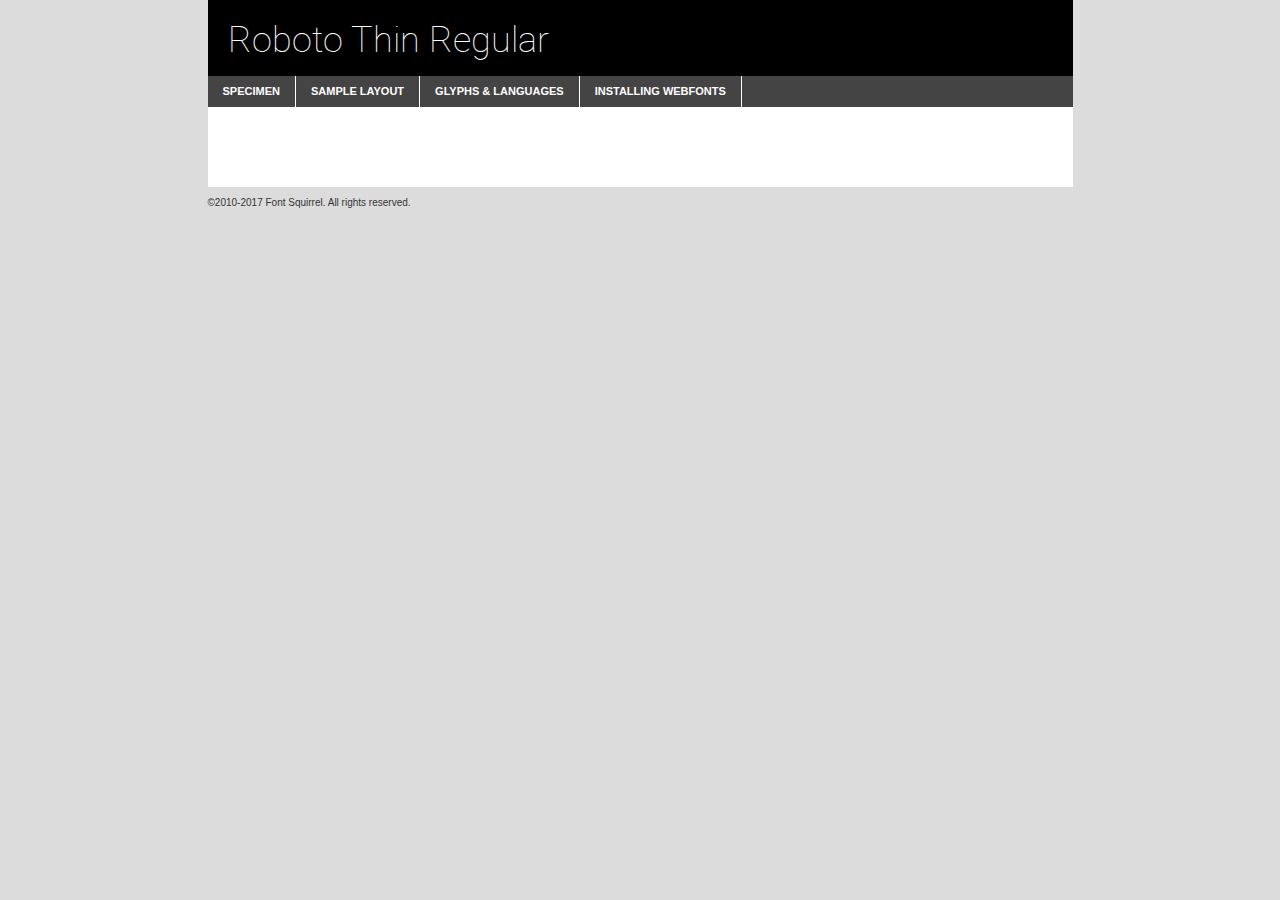
<file: src/fonts/webfontkit-20220927-132551/roboto-thin-demo.html>
<!DOCTYPE html PUBLIC "-//W3C//DTD XHTML 1.0 Transitional//EN"
        "http://www.w3.org/TR/xhtml1/DTD/xhtml1-transitional.dtd">

<html xmlns="http://www.w3.org/1999/xhtml" xml:lang="en" lang="en">
<head>
    <meta http-equiv="Content-Type" content="text/html; charset=utf-8"/>
    <script src="http://ajax.googleapis.com/ajax/libs/jquery/1.7.2/jquery.min.js" type="text/javascript" charset="utf-8"></script>
    <script type="text/javascript">
		(function($) {
			$.fn.easyTabs = function(option) {
				var param = jQuery.extend({ fadeSpeed: 'fast', defaultContent: 1, activeClass: 'active' }, option);
				$(this).each(function() {
					var thisId = '#' + this.id;
					if ( param.defaultContent == '' )
					{
						param.defaultContent = 1;
					}
					if ( typeof param.defaultContent == 'number' )
					{
						var defaultTab = $(thisId + ' .tabs li:eq(' + (param.defaultContent - 1) + ') a').attr('href').substr(1);
					}
					else
					{
						var defaultTab = param.defaultContent;
					}
					$(thisId + ' .tabs li a').each(function() {
						var tabToHide = $(this).attr('href').substr(1);
						$('#' + tabToHide).addClass('easytabs-tab-content');
					});
					hideAll();
					changeContent(defaultTab);

					function hideAll() {$(thisId + ' .easytabs-tab-content').hide();}

					function changeContent(tabId)
					{
						hideAll();
						$(thisId + ' .tabs li').removeClass(param.activeClass);
						$(thisId + ' .tabs li a[href=#' + tabId + ']').closest('li').addClass(param.activeClass);
						if ( param.fadeSpeed != 'none' )
						{
							$(thisId + ' #' + tabId).fadeIn(param.fadeSpeed);
						}
						else
						{
							$(thisId + ' #' + tabId).show();
						}
					}

					$(thisId + ' .tabs li').click(function() {
						var tabId = $(this).find('a').attr('href').substr(1);
						changeContent(tabId);
						return false;
					});
				});
			}
		})(jQuery);
    </script>
    <link rel="stylesheet" href="specimen_files/specimen_stylesheet.css" type="text/css" charset="utf-8"/>
    <link rel="stylesheet" href="stylesheet.css" type="text/css" charset="utf-8"/>

    <style type="text/css">
        		body {
			font-family: 'robotothin';
        		}

            </style>

    <title>Roboto Thin Regular Specimen</title>


    <script type="text/javascript" charset="utf-8">
		$(document).ready(function() {
			$('#container').easyTabs({ defaultContent: 1 });
		});
    </script>
</head>

<body>
<div id="container">
    <div id="header">
		Roboto Thin Regular    </div>
    <ul class="tabs">
        <li><a href="#specimen">Specimen</a></li>
        <li><a href="#layout">Sample Layout</a></li>
		        <li><a href="#glyphs">Glyphs &amp; Languages</a></li>
        <li><a href="#installing">Installing Webfonts</a></li>

    </ul>

    <div id="main_content">


        <div id="specimen">

            <div class="section">
                <div class="grid12 firstcol">
                    <div class="huge">AaBb</div>
                </div>
            </div>

            <div class="section">
                <div class="glyph_range">A&#x200B;B&#x200b;C&#x200b;D&#x200b;E&#x200b;F&#x200b;G&#x200b;H&#x200b;I&#x200b;J&#x200b;K&#x200b;L&#x200b;M&#x200b;N&#x200b;O&#x200b;P&#x200b;Q&#x200b;R&#x200b;S&#x200b;T&#x200b;U&#x200b;V&#x200b;W&#x200b;X&#x200b;Y&#x200b;Z&#x200b;a&#x200b;b&#x200b;c&#x200b;d&#x200b;e&#x200b;f&#x200b;g&#x200b;h&#x200b;i&#x200b;j&#x200b;k&#x200b;l&#x200b;m&#x200b;n&#x200b;o&#x200b;p&#x200b;q&#x200b;r&#x200b;s&#x200b;t&#x200b;u&#x200b;v&#x200b;w&#x200b;x&#x200b;y&#x200b;z&#x200b;1&#x200b;2&#x200b;3&#x200b;4&#x200b;5&#x200b;6&#x200b;7&#x200b;8&#x200b;9&#x200b;0&#x200b;&amp;&#x200b;.&#x200b;,&#x200b;?&#x200b;!&#x200b;&#64;&#x200b;(&#x200b;)&#x200b;#&#x200b;$&#x200b;%&#x200b;*&#x200b;+&#x200b;-&#x200b;=&#x200b;:&#x200b;;</div>
            </div>
            <div class="section">
                <div class="grid12 firstcol">
                    <table class="sample_table">
                        <tr>
                            <td>10</td>
                            <td class="size10">abcdefghijklmnopqrstuvwxyzABCDEFGHIJKLMNOPQRSTUVWXYZ0123456789abcdefghijklmnopqrstuvwxyzABCDEFGHIJKLMNOPQRSTUVWXYZ0123456789abcdefghijklmnopqrstuvwxyzABCDEFGHIJKLMNOPQRSTUVWXYZ</td>
                        </tr>
                        <tr>
                            <td>11</td>
                            <td class="size11">abcdefghijklmnopqrstuvwxyzABCDEFGHIJKLMNOPQRSTUVWXYZ0123456789abcdefghijklmnopqrstuvwxyzABCDEFGHIJKLMNOPQRSTUVWXYZ0123456789abcdefghijklmnopqrstuvwxyzABCDEFGHIJKLMNOPQRSTUVWXYZ</td>
                        </tr>
                        <tr>
                            <td>12</td>
                            <td class="size12">abcdefghijklmnopqrstuvwxyzABCDEFGHIJKLMNOPQRSTUVWXYZ0123456789abcdefghijklmnopqrstuvwxyzABCDEFGHIJKLMNOPQRSTUVWXYZ0123456789abcdefghijklmnopqrstuvwxyzABCDEFGHIJKLMNOPQRSTUVWXYZ</td>
                        </tr>
                        <tr>
                            <td>13</td>
                            <td class="size13">abcdefghijklmnopqrstuvwxyzABCDEFGHIJKLMNOPQRSTUVWXYZ0123456789abcdefghijklmnopqrstuvwxyzABCDEFGHIJKLMNOPQRSTUVWXYZ0123456789abcdefghijklmnopqrstuvwxyzABCDEFGHIJKLMNOPQRSTUVWXYZ</td>
                        </tr>
                        <tr>
                            <td>14</td>
                            <td class="size14">abcdefghijklmnopqrstuvwxyzABCDEFGHIJKLMNOPQRSTUVWXYZ0123456789abcdefghijklmnopqrstuvwxyzABCDEFGHIJKLMNOPQRSTUVWXYZ0123456789abcdefghijklmnopqrstuvwxyzABCDEFGHIJKLMNOPQRSTUVWXYZ</td>
                        </tr>
                        <tr>
                            <td>16</td>
                            <td class="size16">abcdefghijklmnopqrstuvwxyzABCDEFGHIJKLMNOPQRSTUVWXYZ0123456789abcdefghijklmnopqrstuvwxyzABCDEFGHIJKLMNOPQRSTUVWXYZ</td>
                        </tr>
                        <tr>
                            <td>18</td>
                            <td class="size18">abcdefghijklmnopqrstuvwxyzABCDEFGHIJKLMNOPQRSTUVWXYZ0123456789abcdefghijklmnopqrstuvwxyzABCDEFGHIJKLMNOPQRSTUVWXYZ</td>
                        </tr>
                        <tr>
                            <td>20</td>
                            <td class="size20">abcdefghijklmnopqrstuvwxyzABCDEFGHIJKLMNOPQRSTUVWXYZ0123456789abcdefghijklmnopqrstuvwxyzABCDEFGHIJKLMNOPQRSTUVWXYZ</td>
                        </tr>
                        <tr>
                            <td>24</td>
                            <td class="size24">abcdefghijklmnopqrstuvwxyzABCDEFGHIJKLMNOPQRSTUVWXYZ0123456789abcdefghijklmnopqrstuvwxyzABCDEFGHIJKLMNOPQRSTUVWXYZ</td>
                        </tr>
                        <tr>
                            <td>30</td>
                            <td class="size30">abcdefghijklmnopqrstuvwxyzABCDEFGHIJKLMNOPQRSTUVWXYZ0123456789abcdefghijklmnopqrstuvwxyzABCDEFGHIJKLMNOPQRSTUVWXYZ</td>
                        </tr>
                        <tr>
                            <td>36</td>
                            <td class="size36">abcdefghijklmnopqrstuvwxyzABCDEFGHIJKLMNOPQRSTUVWXYZ0123456789abcdefghijklmnopqrstuvwxyzABCDEFGHIJKLMNOPQRSTUVWXYZ</td>
                        </tr>
                        <tr>
                            <td>48</td>
                            <td class="size48">abcdefghijklmnopqrstuvwxyzABCDEFGHIJKLMNOPQRSTUVWXYZ0123456789abcdefghijklmnopqrstuvwxyzABCDEFGHIJKLMNOPQRSTUVWXYZ</td>
                        </tr>
                        <tr>
                            <td>60</td>
                            <td class="size60">abcdefghijklmnopqrstuvwxyzABCDEFGHIJKLMNOPQRSTUVWXYZ0123456789abcdefghijklmnopqrstuvwxyzABCDEFGHIJKLMNOPQRSTUVWXYZ</td>
                        </tr>
                        <tr>
                            <td>72</td>
                            <td class="size72">abcdefghijklmnopqrstuvwxyzABCDEFGHIJKLMNOPQRSTUVWXYZ0123456789abcdefghijklmnopqrstuvwxyzABCDEFGHIJKLMNOPQRSTUVWXYZ</td>
                        </tr>
                        <tr>
                            <td>90</td>
                            <td class="size90">abcdefghijklmnopqrstuvwxyzABCDEFGHIJKLMNOPQRSTUVWXYZ0123456789abcdefghijklmnopqrstuvwxyzABCDEFGHIJKLMNOPQRSTUVWXYZ</td>
                        </tr>
                    </table>

                </div>

            </div>


            <div class="section" id="bodycomparison">


                <div id="xheight">
                    <div class="fontbody">&#x25FC;&#x25FC;&#x25FC;&#x25FC;&#x25FC;&#x25FC;&#x25FC;&#x25FC;&#x25FC;&#x25FC;&#x25FC;&#x25FC;&#x25FC;&#x25FC;&#x25FC;&#x25FC;&#x25FC;&#x25FC;&#x25FC;&#x25FC;&#x25FC;&#x25FC;&#x25FC;&#x25FC;&#x25FC;&#x25FC;&#x25FC;&#x25FC;&#x25FC;&#x25FC;&#x25FC;&#x25FC;&#x25FC;&#x25FC;&#x25FC;&#x25FC;&#x25FC;&#x25FC;&#x25FC;&#x25FC;&#x25FC;&#x25FC;&#x25FC;&#x25FC;&#x25FC;&#x25FC;&#x25FC;&#x25FC;&#x25FC;&#x25FC;&#x25FC;&#x25FC;&#x25FC;&#x25FC;&#x25FC;&#x25FC;&#x25FC;&#x25FC;&#x25FC;&#x25FC;&#x25FC;&#x25FC;&#x25FC;&#x25FC;&#x25FC;&#x25FC;&#x25FC;&#x25FC;&#x25FC;&#x25FC;&#x25FC;&#x25FC;&#x25FC;&#x25FC;&#x25FC;&#x25FC;&#x25FC;&#x25FC;&#x25FC;&#x25FC;&#x25FC;&#x25FC;&#x25FC;&#x25FC;&#x25FC;&#x25FC;&#x25FC;&#x25FC;&#x25FC;&#x25FC;&#x25FC;&#x25FC;&#x25FC;&#x25FC;&#x25FC;&#x25FC;&#x25FC;&#x25FC;&#x25FC;body</div>
                    <div class="arialbody">body</div>
                    <div class="verdanabody">body</div>
                    <div class="georgiabody">body</div>
                </div>
                <div class="fontbody" style="z-index:1">
                    body<span>Roboto Thin Regular</span>
                </div>
                <div class="arialbody" style="z-index:1">
                    body<span>Arial</span>
                </div>
                <div class="verdanabody" style="z-index:1">
                    body<span>Verdana</span>
                </div>
                <div class="georgiabody" style="z-index:1">
                    body<span>Georgia</span>
                </div>


            </div>


            <div class="section psample psample_row1" id="">

                <div class="grid2 firstcol">
                    <p class="size10"><span>10.</span>Aenean lacinia bibendum nulla sed consectetur. Fusce dapibus, tellus ac cursus commodo, tortor mauris condimentum nibh, ut fermentum massa justo sit amet risus. Nullam id dolor id nibh ultricies vehicula ut id elit. Cum sociis natoque penatibus et magnis dis parturient montes, nascetur ridiculus mus. Nulla vitae elit libero, a pharetra augue.</p>

                </div>
                <div class="grid3">
                    <p class="size11"><span>11.</span>Aenean lacinia bibendum nulla sed consectetur. Fusce dapibus, tellus ac cursus commodo, tortor mauris condimentum nibh, ut fermentum massa justo sit amet risus. Nullam id dolor id nibh ultricies vehicula ut id elit. Cum sociis natoque penatibus et magnis dis parturient montes, nascetur ridiculus mus. Nulla vitae elit libero, a pharetra augue.</p>

                </div>
                <div class="grid3">
                    <p class="size12"><span>12.</span>Aenean lacinia bibendum nulla sed consectetur. Fusce dapibus, tellus ac cursus commodo, tortor mauris condimentum nibh, ut fermentum massa justo sit amet risus. Nullam id dolor id nibh ultricies vehicula ut id elit. Cum sociis natoque penatibus et magnis dis parturient montes, nascetur ridiculus mus. Nulla vitae elit libero, a pharetra augue.</p>

                </div>
                <div class="grid4">
                    <p class="size13"><span>13.</span>Aenean lacinia bibendum nulla sed consectetur. Fusce dapibus, tellus ac cursus commodo, tortor mauris condimentum nibh, ut fermentum massa justo sit amet risus. Nullam id dolor id nibh ultricies vehicula ut id elit. Cum sociis natoque penatibus et magnis dis parturient montes, nascetur ridiculus mus. Nulla vitae elit libero, a pharetra augue.</p>

                </div>
                <div class="white_blend"></div>

            </div>
            <div class="section psample psample_row2" id="">
                <div class="grid3 firstcol">
                    <p class="size14"><span>14.</span>Aenean lacinia bibendum nulla sed consectetur. Fusce dapibus, tellus ac cursus commodo, tortor mauris condimentum nibh, ut fermentum massa justo sit amet risus. Nullam id dolor id nibh ultricies vehicula ut id elit. Cum sociis natoque penatibus et magnis dis parturient montes, nascetur ridiculus mus. Nulla vitae elit libero, a pharetra augue.</p>

                </div>
                <div class="grid4">
                    <p class="size16"><span>16.</span>Aenean lacinia bibendum nulla sed consectetur. Fusce dapibus, tellus ac cursus commodo, tortor mauris condimentum nibh, ut fermentum massa justo sit amet risus. Nullam id dolor id nibh ultricies vehicula ut id elit. Cum sociis natoque penatibus et magnis dis parturient montes, nascetur ridiculus mus. Nulla vitae elit libero, a pharetra augue.</p>

                </div>
                <div class="grid5">
                    <p class="size18"><span>18.</span>Aenean lacinia bibendum nulla sed consectetur. Fusce dapibus, tellus ac cursus commodo, tortor mauris condimentum nibh, ut fermentum massa justo sit amet risus. Nullam id dolor id nibh ultricies vehicula ut id elit. Cum sociis natoque penatibus et magnis dis parturient montes, nascetur ridiculus mus. Nulla vitae elit libero, a pharetra augue.</p>

                </div>

                <div class="white_blend"></div>

            </div>

            <div class="section psample psample_row3" id="">
                <div class="grid5 firstcol">
                    <p class="size20"><span>20.</span>Aenean lacinia bibendum nulla sed consectetur. Fusce dapibus, tellus ac cursus commodo, tortor mauris condimentum nibh, ut fermentum massa justo sit amet risus. Nullam id dolor id nibh ultricies vehicula ut id elit. Cum sociis natoque penatibus et magnis dis parturient montes, nascetur ridiculus mus. Nulla vitae elit libero, a pharetra augue.</p>
                </div>
                <div class="grid7">
                    <p class="size24"><span>24.</span>Aenean lacinia bibendum nulla sed consectetur. Fusce dapibus, tellus ac cursus commodo, tortor mauris condimentum nibh, ut fermentum massa justo sit amet risus. Nullam id dolor id nibh ultricies vehicula ut id elit. Cum sociis natoque penatibus et magnis dis parturient montes, nascetur ridiculus mus. Nulla vitae elit libero, a pharetra augue.</p>
                </div>

                <div class="white_blend"></div>

            </div>

            <div class="section psample psample_row4" id="">
                <div class="grid12 firstcol">
                    <p class="size30"><span>30.</span>Aenean lacinia bibendum nulla sed consectetur. Fusce dapibus, tellus ac cursus commodo, tortor mauris condimentum nibh, ut fermentum massa justo sit amet risus. Nullam id dolor id nibh ultricies vehicula ut id elit. Cum sociis natoque penatibus et magnis dis parturient montes, nascetur ridiculus mus. Nulla vitae elit libero, a pharetra augue.</p>
                </div>
                <div class="white_blend"></div>

            </div>


            <div class="section psample psample_row1 fullreverse">
                <div class="grid2 firstcol">
                    <p class="size10"><span>10.</span>Aenean lacinia bibendum nulla sed consectetur. Fusce dapibus, tellus ac cursus commodo, tortor mauris condimentum nibh, ut fermentum massa justo sit amet risus. Nullam id dolor id nibh ultricies vehicula ut id elit. Cum sociis natoque penatibus et magnis dis parturient montes, nascetur ridiculus mus. Nulla vitae elit libero, a pharetra augue.</p>

                </div>
                <div class="grid3">
                    <p class="size11"><span>11.</span>Aenean lacinia bibendum nulla sed consectetur. Fusce dapibus, tellus ac cursus commodo, tortor mauris condimentum nibh, ut fermentum massa justo sit amet risus. Nullam id dolor id nibh ultricies vehicula ut id elit. Cum sociis natoque penatibus et magnis dis parturient montes, nascetur ridiculus mus. Nulla vitae elit libero, a pharetra augue.</p>

                </div>
                <div class="grid3">
                    <p class="size12"><span>12.</span>Aenean lacinia bibendum nulla sed consectetur. Fusce dapibus, tellus ac cursus commodo, tortor mauris condimentum nibh, ut fermentum massa justo sit amet risus. Nullam id dolor id nibh ultricies vehicula ut id elit. Cum sociis natoque penatibus et magnis dis parturient montes, nascetur ridiculus mus. Nulla vitae elit libero, a pharetra augue.</p>

                </div>
                <div class="grid4">
                    <p class="size13"><span>13.</span>Aenean lacinia bibendum nulla sed consectetur. Fusce dapibus, tellus ac cursus commodo, tortor mauris condimentum nibh, ut fermentum massa justo sit amet risus. Nullam id dolor id nibh ultricies vehicula ut id elit. Cum sociis natoque penatibus et magnis dis parturient montes, nascetur ridiculus mus. Nulla vitae elit libero, a pharetra augue.</p>

                </div>
                <div class="black_blend"></div>

            </div>

            <div class="section psample psample_row2 fullreverse">
                <div class="grid3 firstcol">
                    <p class="size14"><span>14.</span>Aenean lacinia bibendum nulla sed consectetur. Fusce dapibus, tellus ac cursus commodo, tortor mauris condimentum nibh, ut fermentum massa justo sit amet risus. Nullam id dolor id nibh ultricies vehicula ut id elit. Cum sociis natoque penatibus et magnis dis parturient montes, nascetur ridiculus mus. Nulla vitae elit libero, a pharetra augue.</p>

                </div>
                <div class="grid4">
                    <p class="size16"><span>16.</span>Aenean lacinia bibendum nulla sed consectetur. Fusce dapibus, tellus ac cursus commodo, tortor mauris condimentum nibh, ut fermentum massa justo sit amet risus. Nullam id dolor id nibh ultricies vehicula ut id elit. Cum sociis natoque penatibus et magnis dis parturient montes, nascetur ridiculus mus. Nulla vitae elit libero, a pharetra augue.</p>

                </div>
                <div class="grid5">
                    <p class="size18"><span>18.</span>Aenean lacinia bibendum nulla sed consectetur. Fusce dapibus, tellus ac cursus commodo, tortor mauris condimentum nibh, ut fermentum massa justo sit amet risus. Nullam id dolor id nibh ultricies vehicula ut id elit. Cum sociis natoque penatibus et magnis dis parturient montes, nascetur ridiculus mus. Nulla vitae elit libero, a pharetra augue.</p>

                </div>
                <div class="black_blend"></div>

            </div>

            <div class="section psample fullreverse psample_row3" id="">
                <div class="grid5 firstcol">
                    <p class="size20"><span>20.</span>Aenean lacinia bibendum nulla sed consectetur. Fusce dapibus, tellus ac cursus commodo, tortor mauris condimentum nibh, ut fermentum massa justo sit amet risus. Nullam id dolor id nibh ultricies vehicula ut id elit. Cum sociis natoque penatibus et magnis dis parturient montes, nascetur ridiculus mus. Nulla vitae elit libero, a pharetra augue.</p>
                </div>
                <div class="grid7">
                    <p class="size24"><span>24.</span>Aenean lacinia bibendum nulla sed consectetur. Fusce dapibus, tellus ac cursus commodo, tortor mauris condimentum nibh, ut fermentum massa justo sit amet risus. Nullam id dolor id nibh ultricies vehicula ut id elit. Cum sociis natoque penatibus et magnis dis parturient montes, nascetur ridiculus mus. Nulla vitae elit libero, a pharetra augue.</p>
                </div>

                <div class="black_blend"></div>

            </div>

            <div class="section psample fullreverse psample_row4" id="" style="border-bottom: 20px #000 solid;">
                <div class="grid12 firstcol">
                    <p class="size30"><span>30.</span>Aenean lacinia bibendum nulla sed consectetur. Fusce dapibus, tellus ac cursus commodo, tortor mauris condimentum nibh, ut fermentum massa justo sit amet risus. Nullam id dolor id nibh ultricies vehicula ut id elit. Cum sociis natoque penatibus et magnis dis parturient montes, nascetur ridiculus mus. Nulla vitae elit libero, a pharetra augue.</p>
                </div>
                <div class="black_blend"></div>

            </div>


        </div>

        <div id="layout">

            <div class="section">

                <div class="grid12 firstcol">
                    <h1>Lorem Ipsum Dolor</h1>
                    <h2>Etiam porta sem malesuada magna mollis euismod</h2>

                    <p class="byline">By <a href="#link">Aenean Lacinia</a></p>
                </div>
            </div>
            <div class="section">
                <div class="grid8 firstcol">
                    <p class="large">Donec sed odio dui. Morbi leo risus, porta ac consectetur ac, vestibulum at eros. Fusce dapibus, tellus ac cursus commodo, tortor mauris condimentum nibh, ut fermentum massa justo sit amet risus. </p>


                    <h3>Pellentesque ornare sem</h3>

                    <p>Maecenas sed diam eget risus varius blandit sit amet non magna. Maecenas faucibus mollis interdum. Donec ullamcorper nulla non metus auctor fringilla. Nullam id dolor id nibh ultricies vehicula ut id elit. Nullam id dolor id nibh ultricies vehicula ut id elit. </p>

                    <p>Aenean eu leo quam. Pellentesque ornare sem lacinia quam venenatis vestibulum. Lorem ipsum dolor sit amet, consectetur adipiscing elit. Cum sociis natoque penatibus et magnis dis parturient montes, nascetur ridiculus mus. </p>

                    <p>Nulla vitae elit libero, a pharetra augue. Praesent commodo cursus magna, vel scelerisque nisl consectetur et. Aenean lacinia bibendum nulla sed consectetur. </p>

                    <p>Nullam quis risus eget urna mollis ornare vel eu leo. Nullam quis risus eget urna mollis ornare vel eu leo. Maecenas sed diam eget risus varius blandit sit amet non magna. Donec ullamcorper nulla non metus auctor fringilla. </p>

                    <h3>Cras mattis consectetur</h3>

                    <p>Aenean eu leo quam. Pellentesque ornare sem lacinia quam venenatis vestibulum. Aenean lacinia bibendum nulla sed consectetur. Integer posuere erat a ante venenatis dapibus posuere velit aliquet. Cras mattis consectetur purus sit amet fermentum. </p>

                    <p>Nullam id dolor id nibh ultricies vehicula ut id elit. Nullam quis risus eget urna mollis ornare vel eu leo. Cras mattis consectetur purus sit amet fermentum.</p>
                </div>

                <div class="grid4 sidebar">

                    <div class="box reverse">
                        <p class="last">Nullam quis risus eget urna mollis ornare vel eu leo. Donec ullamcorper nulla non metus auctor fringilla. Cras mattis consectetur purus sit amet fermentum. Sed posuere consectetur est at lobortis. Lorem ipsum dolor sit amet, consectetur adipiscing elit. </p>
                    </div>

                    <p class="caption">Maecenas sed diam eget risus varius.</p>

                    <p>Vestibulum id ligula porta felis euismod semper. Integer posuere erat a ante venenatis dapibus posuere velit aliquet. Vestibulum id ligula porta felis euismod semper. Sed posuere consectetur est at lobortis. Maecenas sed diam eget risus varius blandit sit amet non magna. Fusce dapibus, tellus ac cursus commodo, tortor mauris condimentum nibh, ut fermentum massa justo sit amet risus. </p>


                    <p>Duis mollis, est non commodo luctus, nisi erat porttitor ligula, eget lacinia odio sem nec elit. Aenean lacinia bibendum nulla sed consectetur. Vivamus sagittis lacus vel augue laoreet rutrum faucibus dolor auctor. Aenean lacinia bibendum nulla sed consectetur. Nullam quis risus eget urna mollis ornare vel eu leo. </p>

                    <p>Praesent commodo cursus magna, vel scelerisque nisl consectetur et. Donec ullamcorper nulla non metus auctor fringilla. Maecenas faucibus mollis interdum. Fusce dapibus, tellus ac cursus commodo, tortor mauris condimentum nibh, ut fermentum massa justo sit amet risus. </p>

                </div>
            </div>

        </div>


		

        <div id="glyphs">
            <div class="section">
                <div class="grid12 firstcol">

                    <h1>Language Support</h1>
                    <p>The subset of Roboto Thin Regular in this kit supports the following languages:<br/>

						Albanian, Basque, Breton, Chamorro, Danish, Dutch, English, Faroese, Finnish, French, Frisian, Galician, German, Icelandic, Italian, Malagasy, Norwegian, Portuguese, Spanish, Alsatian, Aragonese, Arapaho, Arrernte, Asturian, Aymara, Bislama, Cebuano, Corsican, Fijian, French_creole, Genoese, Gilbertese, Greenlandic, Haitian_creole, Hiligaynon, Hmong, Hopi, Ibanag, Iloko_ilokano, Indonesian, Interglossa_glosa, Interlingua, Irish_gaelic, Jerriais, Lojban, Lombard, Luxembourgeois, Manx, Mohawk, Norfolk_pitcairnese, Occitan, Oromo, Pangasinan, Papiamento, Piedmontese, Potawatomi, Rhaeto-romance, Romansh, Rotokas, Sami_lule, Samoan, Sardinian, Scots_gaelic, Seychelles_creole, Shona, Sicilian, Somali, Southern_ndebele, Swahili, Swati_swazi, Tagalog_filipino_pilipino, Tetum, Tok_pisin, Uyghur_latinized, Volapuk, Walloon, Warlpiri, Xhosa, Yapese, Zulu, Latinbasic, Ubasic, Demo                    </p>
                    <h1>Glyph Chart</h1>
                    <p>The subset of Roboto Thin Regular in this kit includes all the glyphs listed below. Unicode entities are included above each glyph to help you insert individual characters into your layout.</p>
                    <div id="glyph_chart">

																																	                                <div><p>&amp;#2;</p>&#2;</div>
																				                                <div><p>&amp;#13;</p>&#13;</div>
																				                                <div><p>&amp;#32;</p>&#32;</div>
																				                                <div><p>&amp;#33;</p>&#33;</div>
																				                                <div><p>&amp;#34;</p>&#34;</div>
																				                                <div><p>&amp;#35;</p>&#35;</div>
																				                                <div><p>&amp;#36;</p>&#36;</div>
																				                                <div><p>&amp;#37;</p>&#37;</div>
																				                                <div><p>&amp;#38;</p>&#38;</div>
																				                                <div><p>&amp;#39;</p>&#39;</div>
																				                                <div><p>&amp;#40;</p>&#40;</div>
																				                                <div><p>&amp;#41;</p>&#41;</div>
																				                                <div><p>&amp;#42;</p>&#42;</div>
																				                                <div><p>&amp;#43;</p>&#43;</div>
																				                                <div><p>&amp;#44;</p>&#44;</div>
																				                                <div><p>&amp;#45;</p>&#45;</div>
																				                                <div><p>&amp;#46;</p>&#46;</div>
																				                                <div><p>&amp;#47;</p>&#47;</div>
																				                                <div><p>&amp;#48;</p>&#48;</div>
																				                                <div><p>&amp;#49;</p>&#49;</div>
																				                                <div><p>&amp;#50;</p>&#50;</div>
																				                                <div><p>&amp;#51;</p>&#51;</div>
																				                                <div><p>&amp;#52;</p>&#52;</div>
																				                                <div><p>&amp;#53;</p>&#53;</div>
																				                                <div><p>&amp;#54;</p>&#54;</div>
																				                                <div><p>&amp;#55;</p>&#55;</div>
																				                                <div><p>&amp;#56;</p>&#56;</div>
																				                                <div><p>&amp;#57;</p>&#57;</div>
																				                                <div><p>&amp;#58;</p>&#58;</div>
																				                                <div><p>&amp;#59;</p>&#59;</div>
																				                                <div><p>&amp;#60;</p>&#60;</div>
																				                                <div><p>&amp;#61;</p>&#61;</div>
																				                                <div><p>&amp;#62;</p>&#62;</div>
																				                                <div><p>&amp;#63;</p>&#63;</div>
																				                                <div><p>&amp;#64;</p>&#64;</div>
																				                                <div><p>&amp;#65;</p>&#65;</div>
																				                                <div><p>&amp;#66;</p>&#66;</div>
																				                                <div><p>&amp;#67;</p>&#67;</div>
																				                                <div><p>&amp;#68;</p>&#68;</div>
																				                                <div><p>&amp;#69;</p>&#69;</div>
																				                                <div><p>&amp;#70;</p>&#70;</div>
																				                                <div><p>&amp;#71;</p>&#71;</div>
																				                                <div><p>&amp;#72;</p>&#72;</div>
																				                                <div><p>&amp;#73;</p>&#73;</div>
																				                                <div><p>&amp;#74;</p>&#74;</div>
																				                                <div><p>&amp;#75;</p>&#75;</div>
																				                                <div><p>&amp;#76;</p>&#76;</div>
																				                                <div><p>&amp;#77;</p>&#77;</div>
																				                                <div><p>&amp;#78;</p>&#78;</div>
																				                                <div><p>&amp;#79;</p>&#79;</div>
																				                                <div><p>&amp;#80;</p>&#80;</div>
																				                                <div><p>&amp;#81;</p>&#81;</div>
																				                                <div><p>&amp;#82;</p>&#82;</div>
																				                                <div><p>&amp;#83;</p>&#83;</div>
																				                                <div><p>&amp;#84;</p>&#84;</div>
																				                                <div><p>&amp;#85;</p>&#85;</div>
																				                                <div><p>&amp;#86;</p>&#86;</div>
																				                                <div><p>&amp;#87;</p>&#87;</div>
																				                                <div><p>&amp;#88;</p>&#88;</div>
																				                                <div><p>&amp;#89;</p>&#89;</div>
																				                                <div><p>&amp;#90;</p>&#90;</div>
																				                                <div><p>&amp;#91;</p>&#91;</div>
																				                                <div><p>&amp;#92;</p>&#92;</div>
																				                                <div><p>&amp;#93;</p>&#93;</div>
																				                                <div><p>&amp;#94;</p>&#94;</div>
																				                                <div><p>&amp;#95;</p>&#95;</div>
																				                                <div><p>&amp;#96;</p>&#96;</div>
																				                                <div><p>&amp;#97;</p>&#97;</div>
																				                                <div><p>&amp;#98;</p>&#98;</div>
																				                                <div><p>&amp;#99;</p>&#99;</div>
																				                                <div><p>&amp;#100;</p>&#100;</div>
																				                                <div><p>&amp;#101;</p>&#101;</div>
																				                                <div><p>&amp;#102;</p>&#102;</div>
																				                                <div><p>&amp;#103;</p>&#103;</div>
																				                                <div><p>&amp;#104;</p>&#104;</div>
																				                                <div><p>&amp;#105;</p>&#105;</div>
																				                                <div><p>&amp;#106;</p>&#106;</div>
																				                                <div><p>&amp;#107;</p>&#107;</div>
																				                                <div><p>&amp;#108;</p>&#108;</div>
																				                                <div><p>&amp;#109;</p>&#109;</div>
																				                                <div><p>&amp;#110;</p>&#110;</div>
																				                                <div><p>&amp;#111;</p>&#111;</div>
																				                                <div><p>&amp;#112;</p>&#112;</div>
																				                                <div><p>&amp;#113;</p>&#113;</div>
																				                                <div><p>&amp;#114;</p>&#114;</div>
																				                                <div><p>&amp;#115;</p>&#115;</div>
																				                                <div><p>&amp;#116;</p>&#116;</div>
																				                                <div><p>&amp;#117;</p>&#117;</div>
																				                                <div><p>&amp;#118;</p>&#118;</div>
																				                                <div><p>&amp;#119;</p>&#119;</div>
																				                                <div><p>&amp;#120;</p>&#120;</div>
																				                                <div><p>&amp;#121;</p>&#121;</div>
																				                                <div><p>&amp;#122;</p>&#122;</div>
																				                                <div><p>&amp;#123;</p>&#123;</div>
																				                                <div><p>&amp;#124;</p>&#124;</div>
																				                                <div><p>&amp;#125;</p>&#125;</div>
																				                                <div><p>&amp;#126;</p>&#126;</div>
																				                                <div><p>&amp;#160;</p>&#160;</div>
																				                                <div><p>&amp;#161;</p>&#161;</div>
																				                                <div><p>&amp;#162;</p>&#162;</div>
																				                                <div><p>&amp;#163;</p>&#163;</div>
																				                                <div><p>&amp;#164;</p>&#164;</div>
																				                                <div><p>&amp;#165;</p>&#165;</div>
																				                                <div><p>&amp;#166;</p>&#166;</div>
																				                                <div><p>&amp;#167;</p>&#167;</div>
																				                                <div><p>&amp;#168;</p>&#168;</div>
																				                                <div><p>&amp;#169;</p>&#169;</div>
																				                                <div><p>&amp;#170;</p>&#170;</div>
																				                                <div><p>&amp;#171;</p>&#171;</div>
																				                                <div><p>&amp;#172;</p>&#172;</div>
																				                                <div><p>&amp;#173;</p>&#173;</div>
																				                                <div><p>&amp;#174;</p>&#174;</div>
																				                                <div><p>&amp;#175;</p>&#175;</div>
																				                                <div><p>&amp;#176;</p>&#176;</div>
																				                                <div><p>&amp;#177;</p>&#177;</div>
																				                                <div><p>&amp;#178;</p>&#178;</div>
																				                                <div><p>&amp;#179;</p>&#179;</div>
																				                                <div><p>&amp;#180;</p>&#180;</div>
																				                                <div><p>&amp;#181;</p>&#181;</div>
																				                                <div><p>&amp;#182;</p>&#182;</div>
																				                                <div><p>&amp;#183;</p>&#183;</div>
																				                                <div><p>&amp;#184;</p>&#184;</div>
																				                                <div><p>&amp;#185;</p>&#185;</div>
																				                                <div><p>&amp;#186;</p>&#186;</div>
																				                                <div><p>&amp;#187;</p>&#187;</div>
																				                                <div><p>&amp;#188;</p>&#188;</div>
																				                                <div><p>&amp;#189;</p>&#189;</div>
																				                                <div><p>&amp;#190;</p>&#190;</div>
																				                                <div><p>&amp;#191;</p>&#191;</div>
																				                                <div><p>&amp;#192;</p>&#192;</div>
																				                                <div><p>&amp;#193;</p>&#193;</div>
																				                                <div><p>&amp;#194;</p>&#194;</div>
																				                                <div><p>&amp;#195;</p>&#195;</div>
																				                                <div><p>&amp;#196;</p>&#196;</div>
																				                                <div><p>&amp;#197;</p>&#197;</div>
																				                                <div><p>&amp;#198;</p>&#198;</div>
																				                                <div><p>&amp;#199;</p>&#199;</div>
																				                                <div><p>&amp;#200;</p>&#200;</div>
																				                                <div><p>&amp;#201;</p>&#201;</div>
																				                                <div><p>&amp;#202;</p>&#202;</div>
																				                                <div><p>&amp;#203;</p>&#203;</div>
																				                                <div><p>&amp;#204;</p>&#204;</div>
																				                                <div><p>&amp;#205;</p>&#205;</div>
																				                                <div><p>&amp;#206;</p>&#206;</div>
																				                                <div><p>&amp;#207;</p>&#207;</div>
																				                                <div><p>&amp;#208;</p>&#208;</div>
																				                                <div><p>&amp;#209;</p>&#209;</div>
																				                                <div><p>&amp;#210;</p>&#210;</div>
																				                                <div><p>&amp;#211;</p>&#211;</div>
																				                                <div><p>&amp;#212;</p>&#212;</div>
																				                                <div><p>&amp;#213;</p>&#213;</div>
																				                                <div><p>&amp;#214;</p>&#214;</div>
																				                                <div><p>&amp;#215;</p>&#215;</div>
																				                                <div><p>&amp;#216;</p>&#216;</div>
																				                                <div><p>&amp;#217;</p>&#217;</div>
																				                                <div><p>&amp;#218;</p>&#218;</div>
																				                                <div><p>&amp;#219;</p>&#219;</div>
																				                                <div><p>&amp;#220;</p>&#220;</div>
																				                                <div><p>&amp;#221;</p>&#221;</div>
																				                                <div><p>&amp;#222;</p>&#222;</div>
																				                                <div><p>&amp;#223;</p>&#223;</div>
																				                                <div><p>&amp;#224;</p>&#224;</div>
																				                                <div><p>&amp;#225;</p>&#225;</div>
																				                                <div><p>&amp;#226;</p>&#226;</div>
																				                                <div><p>&amp;#227;</p>&#227;</div>
																				                                <div><p>&amp;#228;</p>&#228;</div>
																				                                <div><p>&amp;#229;</p>&#229;</div>
																				                                <div><p>&amp;#230;</p>&#230;</div>
																				                                <div><p>&amp;#231;</p>&#231;</div>
																				                                <div><p>&amp;#232;</p>&#232;</div>
																				                                <div><p>&amp;#233;</p>&#233;</div>
																				                                <div><p>&amp;#234;</p>&#234;</div>
																				                                <div><p>&amp;#235;</p>&#235;</div>
																				                                <div><p>&amp;#236;</p>&#236;</div>
																				                                <div><p>&amp;#237;</p>&#237;</div>
																				                                <div><p>&amp;#238;</p>&#238;</div>
																				                                <div><p>&amp;#239;</p>&#239;</div>
																				                                <div><p>&amp;#240;</p>&#240;</div>
																				                                <div><p>&amp;#241;</p>&#241;</div>
																				                                <div><p>&amp;#242;</p>&#242;</div>
																				                                <div><p>&amp;#243;</p>&#243;</div>
																				                                <div><p>&amp;#244;</p>&#244;</div>
																				                                <div><p>&amp;#245;</p>&#245;</div>
																				                                <div><p>&amp;#246;</p>&#246;</div>
																				                                <div><p>&amp;#247;</p>&#247;</div>
																				                                <div><p>&amp;#248;</p>&#248;</div>
																				                                <div><p>&amp;#249;</p>&#249;</div>
																				                                <div><p>&amp;#250;</p>&#250;</div>
																				                                <div><p>&amp;#251;</p>&#251;</div>
																				                                <div><p>&amp;#252;</p>&#252;</div>
																				                                <div><p>&amp;#253;</p>&#253;</div>
																				                                <div><p>&amp;#254;</p>&#254;</div>
																				                                <div><p>&amp;#255;</p>&#255;</div>
																				                                <div><p>&amp;#338;</p>&#338;</div>
																				                                <div><p>&amp;#339;</p>&#339;</div>
																				                                <div><p>&amp;#376;</p>&#376;</div>
																				                                <div><p>&amp;#710;</p>&#710;</div>
																				                                <div><p>&amp;#732;</p>&#732;</div>
																				                                <div><p>&amp;#8192;</p>&#8192;</div>
																				                                <div><p>&amp;#8193;</p>&#8193;</div>
																				                                <div><p>&amp;#8194;</p>&#8194;</div>
																				                                <div><p>&amp;#8195;</p>&#8195;</div>
																				                                <div><p>&amp;#8196;</p>&#8196;</div>
																				                                <div><p>&amp;#8197;</p>&#8197;</div>
																				                                <div><p>&amp;#8198;</p>&#8198;</div>
																				                                <div><p>&amp;#8199;</p>&#8199;</div>
																				                                <div><p>&amp;#8200;</p>&#8200;</div>
																				                                <div><p>&amp;#8201;</p>&#8201;</div>
																				                                <div><p>&amp;#8202;</p>&#8202;</div>
																				                                <div><p>&amp;#8208;</p>&#8208;</div>
																				                                <div><p>&amp;#8209;</p>&#8209;</div>
																				                                <div><p>&amp;#8210;</p>&#8210;</div>
																				                                <div><p>&amp;#8211;</p>&#8211;</div>
																				                                <div><p>&amp;#8212;</p>&#8212;</div>
																				                                <div><p>&amp;#8216;</p>&#8216;</div>
																				                                <div><p>&amp;#8217;</p>&#8217;</div>
																				                                <div><p>&amp;#8218;</p>&#8218;</div>
																				                                <div><p>&amp;#8220;</p>&#8220;</div>
																				                                <div><p>&amp;#8221;</p>&#8221;</div>
																				                                <div><p>&amp;#8222;</p>&#8222;</div>
																				                                <div><p>&amp;#8226;</p>&#8226;</div>
																				                                <div><p>&amp;#8230;</p>&#8230;</div>
																				                                <div><p>&amp;#8239;</p>&#8239;</div>
																				                                <div><p>&amp;#8249;</p>&#8249;</div>
																				                                <div><p>&amp;#8250;</p>&#8250;</div>
																				                                <div><p>&amp;#8287;</p>&#8287;</div>
																				                                <div><p>&amp;#8364;</p>&#8364;</div>
																				                                <div><p>&amp;#8482;</p>&#8482;</div>
																				                                <div><p>&amp;#9724;</p>&#9724;</div>
																				                                <div><p>&amp;#64257;</p>&#64257;</div>
																				                                <div><p>&amp;#64258;</p>&#64258;</div>
																				                                <div><p>&amp;#64259;</p>&#64259;</div>
																				                                <div><p>&amp;#64260;</p>&#64260;</div>
																																                    </div>
                </div>


            </div>
        </div>


        <div id="specs">

        </div>

        <div id="installing">
            <div class="section">
                <div class="grid7 firstcol">
                    <h1>Installing Webfonts</h1>

                    <p>Webfonts are supported by all major browser platforms but not all in the same way. There are currently four different font formats that must be included in order to target all browsers. This includes TTF, WOFF, EOT and SVG.</p>

                    <h2>1. Upload your webfonts</h2>
                    <p>You must upload your webfont kit to your website. They should be in or near the same directory as your CSS files.</p>

                    <h2>2. Include the webfont stylesheet</h2>
                    <p>A special CSS @font-face declaration helps the various browsers select the appropriate font it needs without causing you a bunch of headaches. Learn more about this syntax by reading the <a href="https://www.fontspring.com/blog/further-hardening-of-the-bulletproof-syntax">Fontspring blog post</a> about it. The code for it is as follows:</p>


                    <code>
                        @font-face{
                        font-family: 'MyWebFont';
                        src: url('WebFont.eot');
                        src: url('WebFont.eot?#iefix') format('embedded-opentype'),
                        url('WebFont.woff') format('woff'),
                        url('WebFont.ttf') format('truetype'),
                        url('WebFont.svg#webfont') format('svg');
                        }
                    </code>

                    <p>We've already gone ahead and generated the code for you. All you have to do is link to the stylesheet in your HTML, like this:</p>
                    <code>&lt;link rel=&quot;stylesheet&quot; href=&quot;stylesheet.css&quot; type=&quot;text/css&quot; charset=&quot;utf-8&quot; /&gt;</code>

                    <h2>3. Modify your own stylesheet</h2>
                    <p>To take advantage of your new fonts, you must tell your stylesheet to use them. Look at the original @font-face declaration above and find the property called "font-family." The name linked there will be what you use to reference the font. Prepend that webfont name to the font stack in the "font-family" property, inside the selector you want to change. For example:</p>
                    <code>p { font-family: 'WebFont', Arial, sans-serif; }</code>

                    <h2>4. Test</h2>
                    <p>Getting webfonts to work cross-browser <em>can</em> be tricky. Use the information in the sidebar to help you if you find that fonts aren't loading in a particular browser.</p>
                </div>

                <div class="grid5 sidebar">
                    <div class="box">
                        <h2>Troubleshooting<br/>Font-Face Problems</h2>
                        <p>Having trouble getting your webfonts to load in your new website? Here are some tips to sort out what might be the problem.</p>

                        <h3>Fonts not showing in any browser</h3>

                        <p>This sounds like you need to work on the plumbing. You either did not upload the fonts to the correct directory, or you did not link the fonts properly in the CSS. If you've confirmed that all this is correct and you still have a problem, take a look at your .htaccess file and see if requests are getting intercepted.</p>

                        <h3>Fonts not loading in iPhone or iPad</h3>

                        <p>The most common problem here is that you are serving the fonts from an IIS server. IIS refuses to serve files that have unknown MIME types. If that is the case, you must set the MIME type for SVG to "image/svg+xml" in the server settings. Follow these instructions from Microsoft if you need help.</p>

                        <h3>Fonts not loading in Firefox</h3>

                        <p>The primary reason for this failure? You are still using a version Firefox older than 3.5. So upgrade already! If that isn't it, then you are very likely serving fonts from a different domain. Firefox requires that all font assets be served from the same domain. Lastly it is possible that you need to add WOFF to your list of MIME types (if you are serving via IIS.)</p>

                        <h3>Fonts not loading in IE</h3>

                        <p>Are you looking at Internet Explorer on an actual Windows machine or are you cheating by using a service like Adobe BrowserLab? Many of these screenshot services do not render @font-face for IE. Best to test it on a real machine.</p>

                        <h3>Fonts not loading in IE9</h3>

                        <p>IE9, like Firefox, requires that fonts be served from the same domain as the website. Make sure that is the case.</p>
                    </div>
                </div>
            </div>

        </div>

    </div>
    <div id="footer">
        <p>&copy;2010-2017 Font Squirrel. All rights reserved.</p>
    </div>
</div>
</body>
</html>
</file>
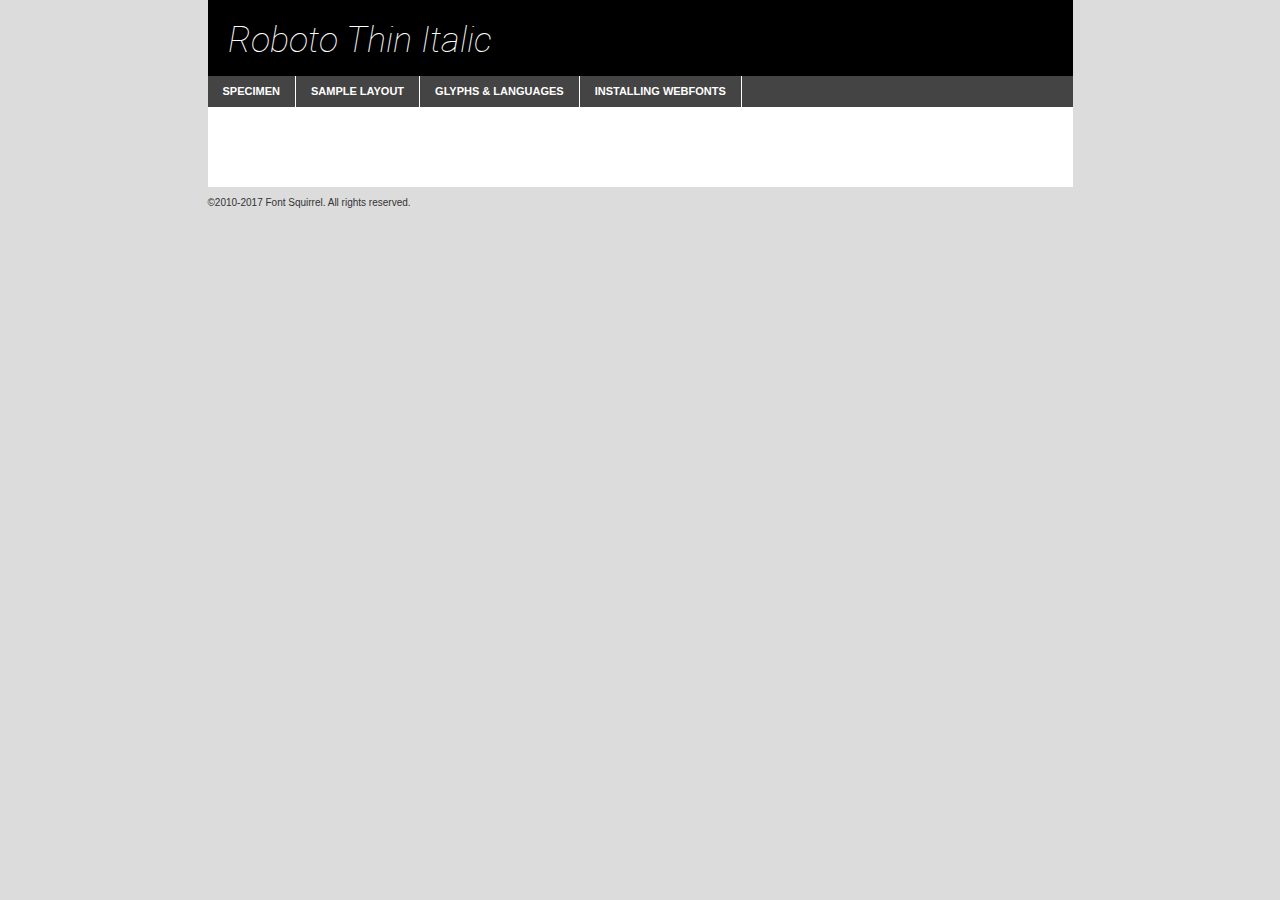
<file: src/fonts/webfontkit-20220927-132551/roboto-thinitalic-demo.html>
<!DOCTYPE html PUBLIC "-//W3C//DTD XHTML 1.0 Transitional//EN"
        "http://www.w3.org/TR/xhtml1/DTD/xhtml1-transitional.dtd">

<html xmlns="http://www.w3.org/1999/xhtml" xml:lang="en" lang="en">
<head>
    <meta http-equiv="Content-Type" content="text/html; charset=utf-8"/>
    <script src="http://ajax.googleapis.com/ajax/libs/jquery/1.7.2/jquery.min.js" type="text/javascript" charset="utf-8"></script>
    <script type="text/javascript">
		(function($) {
			$.fn.easyTabs = function(option) {
				var param = jQuery.extend({ fadeSpeed: 'fast', defaultContent: 1, activeClass: 'active' }, option);
				$(this).each(function() {
					var thisId = '#' + this.id;
					if ( param.defaultContent == '' )
					{
						param.defaultContent = 1;
					}
					if ( typeof param.defaultContent == 'number' )
					{
						var defaultTab = $(thisId + ' .tabs li:eq(' + (param.defaultContent - 1) + ') a').attr('href').substr(1);
					}
					else
					{
						var defaultTab = param.defaultContent;
					}
					$(thisId + ' .tabs li a').each(function() {
						var tabToHide = $(this).attr('href').substr(1);
						$('#' + tabToHide).addClass('easytabs-tab-content');
					});
					hideAll();
					changeContent(defaultTab);

					function hideAll() {$(thisId + ' .easytabs-tab-content').hide();}

					function changeContent(tabId)
					{
						hideAll();
						$(thisId + ' .tabs li').removeClass(param.activeClass);
						$(thisId + ' .tabs li a[href=#' + tabId + ']').closest('li').addClass(param.activeClass);
						if ( param.fadeSpeed != 'none' )
						{
							$(thisId + ' #' + tabId).fadeIn(param.fadeSpeed);
						}
						else
						{
							$(thisId + ' #' + tabId).show();
						}
					}

					$(thisId + ' .tabs li').click(function() {
						var tabId = $(this).find('a').attr('href').substr(1);
						changeContent(tabId);
						return false;
					});
				});
			}
		})(jQuery);
    </script>
    <link rel="stylesheet" href="specimen_files/specimen_stylesheet.css" type="text/css" charset="utf-8"/>
    <link rel="stylesheet" href="stylesheet.css" type="text/css" charset="utf-8"/>

    <style type="text/css">
        		body {
			font-family: 'robotothin_italic';
        		}

            </style>

    <title>Roboto Thin Italic Specimen</title>


    <script type="text/javascript" charset="utf-8">
		$(document).ready(function() {
			$('#container').easyTabs({ defaultContent: 1 });
		});
    </script>
</head>

<body>
<div id="container">
    <div id="header">
		Roboto Thin Italic    </div>
    <ul class="tabs">
        <li><a href="#specimen">Specimen</a></li>
        <li><a href="#layout">Sample Layout</a></li>
		        <li><a href="#glyphs">Glyphs &amp; Languages</a></li>
        <li><a href="#installing">Installing Webfonts</a></li>

    </ul>

    <div id="main_content">


        <div id="specimen">

            <div class="section">
                <div class="grid12 firstcol">
                    <div class="huge">AaBb</div>
                </div>
            </div>

            <div class="section">
                <div class="glyph_range">A&#x200B;B&#x200b;C&#x200b;D&#x200b;E&#x200b;F&#x200b;G&#x200b;H&#x200b;I&#x200b;J&#x200b;K&#x200b;L&#x200b;M&#x200b;N&#x200b;O&#x200b;P&#x200b;Q&#x200b;R&#x200b;S&#x200b;T&#x200b;U&#x200b;V&#x200b;W&#x200b;X&#x200b;Y&#x200b;Z&#x200b;a&#x200b;b&#x200b;c&#x200b;d&#x200b;e&#x200b;f&#x200b;g&#x200b;h&#x200b;i&#x200b;j&#x200b;k&#x200b;l&#x200b;m&#x200b;n&#x200b;o&#x200b;p&#x200b;q&#x200b;r&#x200b;s&#x200b;t&#x200b;u&#x200b;v&#x200b;w&#x200b;x&#x200b;y&#x200b;z&#x200b;1&#x200b;2&#x200b;3&#x200b;4&#x200b;5&#x200b;6&#x200b;7&#x200b;8&#x200b;9&#x200b;0&#x200b;&amp;&#x200b;.&#x200b;,&#x200b;?&#x200b;!&#x200b;&#64;&#x200b;(&#x200b;)&#x200b;#&#x200b;$&#x200b;%&#x200b;*&#x200b;+&#x200b;-&#x200b;=&#x200b;:&#x200b;;</div>
            </div>
            <div class="section">
                <div class="grid12 firstcol">
                    <table class="sample_table">
                        <tr>
                            <td>10</td>
                            <td class="size10">abcdefghijklmnopqrstuvwxyzABCDEFGHIJKLMNOPQRSTUVWXYZ0123456789abcdefghijklmnopqrstuvwxyzABCDEFGHIJKLMNOPQRSTUVWXYZ0123456789abcdefghijklmnopqrstuvwxyzABCDEFGHIJKLMNOPQRSTUVWXYZ</td>
                        </tr>
                        <tr>
                            <td>11</td>
                            <td class="size11">abcdefghijklmnopqrstuvwxyzABCDEFGHIJKLMNOPQRSTUVWXYZ0123456789abcdefghijklmnopqrstuvwxyzABCDEFGHIJKLMNOPQRSTUVWXYZ0123456789abcdefghijklmnopqrstuvwxyzABCDEFGHIJKLMNOPQRSTUVWXYZ</td>
                        </tr>
                        <tr>
                            <td>12</td>
                            <td class="size12">abcdefghijklmnopqrstuvwxyzABCDEFGHIJKLMNOPQRSTUVWXYZ0123456789abcdefghijklmnopqrstuvwxyzABCDEFGHIJKLMNOPQRSTUVWXYZ0123456789abcdefghijklmnopqrstuvwxyzABCDEFGHIJKLMNOPQRSTUVWXYZ</td>
                        </tr>
                        <tr>
                            <td>13</td>
                            <td class="size13">abcdefghijklmnopqrstuvwxyzABCDEFGHIJKLMNOPQRSTUVWXYZ0123456789abcdefghijklmnopqrstuvwxyzABCDEFGHIJKLMNOPQRSTUVWXYZ0123456789abcdefghijklmnopqrstuvwxyzABCDEFGHIJKLMNOPQRSTUVWXYZ</td>
                        </tr>
                        <tr>
                            <td>14</td>
                            <td class="size14">abcdefghijklmnopqrstuvwxyzABCDEFGHIJKLMNOPQRSTUVWXYZ0123456789abcdefghijklmnopqrstuvwxyzABCDEFGHIJKLMNOPQRSTUVWXYZ0123456789abcdefghijklmnopqrstuvwxyzABCDEFGHIJKLMNOPQRSTUVWXYZ</td>
                        </tr>
                        <tr>
                            <td>16</td>
                            <td class="size16">abcdefghijklmnopqrstuvwxyzABCDEFGHIJKLMNOPQRSTUVWXYZ0123456789abcdefghijklmnopqrstuvwxyzABCDEFGHIJKLMNOPQRSTUVWXYZ</td>
                        </tr>
                        <tr>
                            <td>18</td>
                            <td class="size18">abcdefghijklmnopqrstuvwxyzABCDEFGHIJKLMNOPQRSTUVWXYZ0123456789abcdefghijklmnopqrstuvwxyzABCDEFGHIJKLMNOPQRSTUVWXYZ</td>
                        </tr>
                        <tr>
                            <td>20</td>
                            <td class="size20">abcdefghijklmnopqrstuvwxyzABCDEFGHIJKLMNOPQRSTUVWXYZ0123456789abcdefghijklmnopqrstuvwxyzABCDEFGHIJKLMNOPQRSTUVWXYZ</td>
                        </tr>
                        <tr>
                            <td>24</td>
                            <td class="size24">abcdefghijklmnopqrstuvwxyzABCDEFGHIJKLMNOPQRSTUVWXYZ0123456789abcdefghijklmnopqrstuvwxyzABCDEFGHIJKLMNOPQRSTUVWXYZ</td>
                        </tr>
                        <tr>
                            <td>30</td>
                            <td class="size30">abcdefghijklmnopqrstuvwxyzABCDEFGHIJKLMNOPQRSTUVWXYZ0123456789abcdefghijklmnopqrstuvwxyzABCDEFGHIJKLMNOPQRSTUVWXYZ</td>
                        </tr>
                        <tr>
                            <td>36</td>
                            <td class="size36">abcdefghijklmnopqrstuvwxyzABCDEFGHIJKLMNOPQRSTUVWXYZ0123456789abcdefghijklmnopqrstuvwxyzABCDEFGHIJKLMNOPQRSTUVWXYZ</td>
                        </tr>
                        <tr>
                            <td>48</td>
                            <td class="size48">abcdefghijklmnopqrstuvwxyzABCDEFGHIJKLMNOPQRSTUVWXYZ0123456789abcdefghijklmnopqrstuvwxyzABCDEFGHIJKLMNOPQRSTUVWXYZ</td>
                        </tr>
                        <tr>
                            <td>60</td>
                            <td class="size60">abcdefghijklmnopqrstuvwxyzABCDEFGHIJKLMNOPQRSTUVWXYZ0123456789abcdefghijklmnopqrstuvwxyzABCDEFGHIJKLMNOPQRSTUVWXYZ</td>
                        </tr>
                        <tr>
                            <td>72</td>
                            <td class="size72">abcdefghijklmnopqrstuvwxyzABCDEFGHIJKLMNOPQRSTUVWXYZ0123456789abcdefghijklmnopqrstuvwxyzABCDEFGHIJKLMNOPQRSTUVWXYZ</td>
                        </tr>
                        <tr>
                            <td>90</td>
                            <td class="size90">abcdefghijklmnopqrstuvwxyzABCDEFGHIJKLMNOPQRSTUVWXYZ0123456789abcdefghijklmnopqrstuvwxyzABCDEFGHIJKLMNOPQRSTUVWXYZ</td>
                        </tr>
                    </table>

                </div>

            </div>


            <div class="section" id="bodycomparison">


                <div id="xheight">
                    <div class="fontbody">&#x25FC;&#x25FC;&#x25FC;&#x25FC;&#x25FC;&#x25FC;&#x25FC;&#x25FC;&#x25FC;&#x25FC;&#x25FC;&#x25FC;&#x25FC;&#x25FC;&#x25FC;&#x25FC;&#x25FC;&#x25FC;&#x25FC;&#x25FC;&#x25FC;&#x25FC;&#x25FC;&#x25FC;&#x25FC;&#x25FC;&#x25FC;&#x25FC;&#x25FC;&#x25FC;&#x25FC;&#x25FC;&#x25FC;&#x25FC;&#x25FC;&#x25FC;&#x25FC;&#x25FC;&#x25FC;&#x25FC;&#x25FC;&#x25FC;&#x25FC;&#x25FC;&#x25FC;&#x25FC;&#x25FC;&#x25FC;&#x25FC;&#x25FC;&#x25FC;&#x25FC;&#x25FC;&#x25FC;&#x25FC;&#x25FC;&#x25FC;&#x25FC;&#x25FC;&#x25FC;&#x25FC;&#x25FC;&#x25FC;&#x25FC;&#x25FC;&#x25FC;&#x25FC;&#x25FC;&#x25FC;&#x25FC;&#x25FC;&#x25FC;&#x25FC;&#x25FC;&#x25FC;&#x25FC;&#x25FC;&#x25FC;&#x25FC;&#x25FC;&#x25FC;&#x25FC;&#x25FC;&#x25FC;&#x25FC;&#x25FC;&#x25FC;&#x25FC;&#x25FC;&#x25FC;&#x25FC;&#x25FC;&#x25FC;&#x25FC;&#x25FC;&#x25FC;&#x25FC;&#x25FC;&#x25FC;body</div>
                    <div class="arialbody">body</div>
                    <div class="verdanabody">body</div>
                    <div class="georgiabody">body</div>
                </div>
                <div class="fontbody" style="z-index:1">
                    body<span>Roboto Thin Italic</span>
                </div>
                <div class="arialbody" style="z-index:1">
                    body<span>Arial</span>
                </div>
                <div class="verdanabody" style="z-index:1">
                    body<span>Verdana</span>
                </div>
                <div class="georgiabody" style="z-index:1">
                    body<span>Georgia</span>
                </div>


            </div>


            <div class="section psample psample_row1" id="">

                <div class="grid2 firstcol">
                    <p class="size10"><span>10.</span>Aenean lacinia bibendum nulla sed consectetur. Fusce dapibus, tellus ac cursus commodo, tortor mauris condimentum nibh, ut fermentum massa justo sit amet risus. Nullam id dolor id nibh ultricies vehicula ut id elit. Cum sociis natoque penatibus et magnis dis parturient montes, nascetur ridiculus mus. Nulla vitae elit libero, a pharetra augue.</p>

                </div>
                <div class="grid3">
                    <p class="size11"><span>11.</span>Aenean lacinia bibendum nulla sed consectetur. Fusce dapibus, tellus ac cursus commodo, tortor mauris condimentum nibh, ut fermentum massa justo sit amet risus. Nullam id dolor id nibh ultricies vehicula ut id elit. Cum sociis natoque penatibus et magnis dis parturient montes, nascetur ridiculus mus. Nulla vitae elit libero, a pharetra augue.</p>

                </div>
                <div class="grid3">
                    <p class="size12"><span>12.</span>Aenean lacinia bibendum nulla sed consectetur. Fusce dapibus, tellus ac cursus commodo, tortor mauris condimentum nibh, ut fermentum massa justo sit amet risus. Nullam id dolor id nibh ultricies vehicula ut id elit. Cum sociis natoque penatibus et magnis dis parturient montes, nascetur ridiculus mus. Nulla vitae elit libero, a pharetra augue.</p>

                </div>
                <div class="grid4">
                    <p class="size13"><span>13.</span>Aenean lacinia bibendum nulla sed consectetur. Fusce dapibus, tellus ac cursus commodo, tortor mauris condimentum nibh, ut fermentum massa justo sit amet risus. Nullam id dolor id nibh ultricies vehicula ut id elit. Cum sociis natoque penatibus et magnis dis parturient montes, nascetur ridiculus mus. Nulla vitae elit libero, a pharetra augue.</p>

                </div>
                <div class="white_blend"></div>

            </div>
            <div class="section psample psample_row2" id="">
                <div class="grid3 firstcol">
                    <p class="size14"><span>14.</span>Aenean lacinia bibendum nulla sed consectetur. Fusce dapibus, tellus ac cursus commodo, tortor mauris condimentum nibh, ut fermentum massa justo sit amet risus. Nullam id dolor id nibh ultricies vehicula ut id elit. Cum sociis natoque penatibus et magnis dis parturient montes, nascetur ridiculus mus. Nulla vitae elit libero, a pharetra augue.</p>

                </div>
                <div class="grid4">
                    <p class="size16"><span>16.</span>Aenean lacinia bibendum nulla sed consectetur. Fusce dapibus, tellus ac cursus commodo, tortor mauris condimentum nibh, ut fermentum massa justo sit amet risus. Nullam id dolor id nibh ultricies vehicula ut id elit. Cum sociis natoque penatibus et magnis dis parturient montes, nascetur ridiculus mus. Nulla vitae elit libero, a pharetra augue.</p>

                </div>
                <div class="grid5">
                    <p class="size18"><span>18.</span>Aenean lacinia bibendum nulla sed consectetur. Fusce dapibus, tellus ac cursus commodo, tortor mauris condimentum nibh, ut fermentum massa justo sit amet risus. Nullam id dolor id nibh ultricies vehicula ut id elit. Cum sociis natoque penatibus et magnis dis parturient montes, nascetur ridiculus mus. Nulla vitae elit libero, a pharetra augue.</p>

                </div>

                <div class="white_blend"></div>

            </div>

            <div class="section psample psample_row3" id="">
                <div class="grid5 firstcol">
                    <p class="size20"><span>20.</span>Aenean lacinia bibendum nulla sed consectetur. Fusce dapibus, tellus ac cursus commodo, tortor mauris condimentum nibh, ut fermentum massa justo sit amet risus. Nullam id dolor id nibh ultricies vehicula ut id elit. Cum sociis natoque penatibus et magnis dis parturient montes, nascetur ridiculus mus. Nulla vitae elit libero, a pharetra augue.</p>
                </div>
                <div class="grid7">
                    <p class="size24"><span>24.</span>Aenean lacinia bibendum nulla sed consectetur. Fusce dapibus, tellus ac cursus commodo, tortor mauris condimentum nibh, ut fermentum massa justo sit amet risus. Nullam id dolor id nibh ultricies vehicula ut id elit. Cum sociis natoque penatibus et magnis dis parturient montes, nascetur ridiculus mus. Nulla vitae elit libero, a pharetra augue.</p>
                </div>

                <div class="white_blend"></div>

            </div>

            <div class="section psample psample_row4" id="">
                <div class="grid12 firstcol">
                    <p class="size30"><span>30.</span>Aenean lacinia bibendum nulla sed consectetur. Fusce dapibus, tellus ac cursus commodo, tortor mauris condimentum nibh, ut fermentum massa justo sit amet risus. Nullam id dolor id nibh ultricies vehicula ut id elit. Cum sociis natoque penatibus et magnis dis parturient montes, nascetur ridiculus mus. Nulla vitae elit libero, a pharetra augue.</p>
                </div>
                <div class="white_blend"></div>

            </div>


            <div class="section psample psample_row1 fullreverse">
                <div class="grid2 firstcol">
                    <p class="size10"><span>10.</span>Aenean lacinia bibendum nulla sed consectetur. Fusce dapibus, tellus ac cursus commodo, tortor mauris condimentum nibh, ut fermentum massa justo sit amet risus. Nullam id dolor id nibh ultricies vehicula ut id elit. Cum sociis natoque penatibus et magnis dis parturient montes, nascetur ridiculus mus. Nulla vitae elit libero, a pharetra augue.</p>

                </div>
                <div class="grid3">
                    <p class="size11"><span>11.</span>Aenean lacinia bibendum nulla sed consectetur. Fusce dapibus, tellus ac cursus commodo, tortor mauris condimentum nibh, ut fermentum massa justo sit amet risus. Nullam id dolor id nibh ultricies vehicula ut id elit. Cum sociis natoque penatibus et magnis dis parturient montes, nascetur ridiculus mus. Nulla vitae elit libero, a pharetra augue.</p>

                </div>
                <div class="grid3">
                    <p class="size12"><span>12.</span>Aenean lacinia bibendum nulla sed consectetur. Fusce dapibus, tellus ac cursus commodo, tortor mauris condimentum nibh, ut fermentum massa justo sit amet risus. Nullam id dolor id nibh ultricies vehicula ut id elit. Cum sociis natoque penatibus et magnis dis parturient montes, nascetur ridiculus mus. Nulla vitae elit libero, a pharetra augue.</p>

                </div>
                <div class="grid4">
                    <p class="size13"><span>13.</span>Aenean lacinia bibendum nulla sed consectetur. Fusce dapibus, tellus ac cursus commodo, tortor mauris condimentum nibh, ut fermentum massa justo sit amet risus. Nullam id dolor id nibh ultricies vehicula ut id elit. Cum sociis natoque penatibus et magnis dis parturient montes, nascetur ridiculus mus. Nulla vitae elit libero, a pharetra augue.</p>

                </div>
                <div class="black_blend"></div>

            </div>

            <div class="section psample psample_row2 fullreverse">
                <div class="grid3 firstcol">
                    <p class="size14"><span>14.</span>Aenean lacinia bibendum nulla sed consectetur. Fusce dapibus, tellus ac cursus commodo, tortor mauris condimentum nibh, ut fermentum massa justo sit amet risus. Nullam id dolor id nibh ultricies vehicula ut id elit. Cum sociis natoque penatibus et magnis dis parturient montes, nascetur ridiculus mus. Nulla vitae elit libero, a pharetra augue.</p>

                </div>
                <div class="grid4">
                    <p class="size16"><span>16.</span>Aenean lacinia bibendum nulla sed consectetur. Fusce dapibus, tellus ac cursus commodo, tortor mauris condimentum nibh, ut fermentum massa justo sit amet risus. Nullam id dolor id nibh ultricies vehicula ut id elit. Cum sociis natoque penatibus et magnis dis parturient montes, nascetur ridiculus mus. Nulla vitae elit libero, a pharetra augue.</p>

                </div>
                <div class="grid5">
                    <p class="size18"><span>18.</span>Aenean lacinia bibendum nulla sed consectetur. Fusce dapibus, tellus ac cursus commodo, tortor mauris condimentum nibh, ut fermentum massa justo sit amet risus. Nullam id dolor id nibh ultricies vehicula ut id elit. Cum sociis natoque penatibus et magnis dis parturient montes, nascetur ridiculus mus. Nulla vitae elit libero, a pharetra augue.</p>

                </div>
                <div class="black_blend"></div>

            </div>

            <div class="section psample fullreverse psample_row3" id="">
                <div class="grid5 firstcol">
                    <p class="size20"><span>20.</span>Aenean lacinia bibendum nulla sed consectetur. Fusce dapibus, tellus ac cursus commodo, tortor mauris condimentum nibh, ut fermentum massa justo sit amet risus. Nullam id dolor id nibh ultricies vehicula ut id elit. Cum sociis natoque penatibus et magnis dis parturient montes, nascetur ridiculus mus. Nulla vitae elit libero, a pharetra augue.</p>
                </div>
                <div class="grid7">
                    <p class="size24"><span>24.</span>Aenean lacinia bibendum nulla sed consectetur. Fusce dapibus, tellus ac cursus commodo, tortor mauris condimentum nibh, ut fermentum massa justo sit amet risus. Nullam id dolor id nibh ultricies vehicula ut id elit. Cum sociis natoque penatibus et magnis dis parturient montes, nascetur ridiculus mus. Nulla vitae elit libero, a pharetra augue.</p>
                </div>

                <div class="black_blend"></div>

            </div>

            <div class="section psample fullreverse psample_row4" id="" style="border-bottom: 20px #000 solid;">
                <div class="grid12 firstcol">
                    <p class="size30"><span>30.</span>Aenean lacinia bibendum nulla sed consectetur. Fusce dapibus, tellus ac cursus commodo, tortor mauris condimentum nibh, ut fermentum massa justo sit amet risus. Nullam id dolor id nibh ultricies vehicula ut id elit. Cum sociis natoque penatibus et magnis dis parturient montes, nascetur ridiculus mus. Nulla vitae elit libero, a pharetra augue.</p>
                </div>
                <div class="black_blend"></div>

            </div>


        </div>

        <div id="layout">

            <div class="section">

                <div class="grid12 firstcol">
                    <h1>Lorem Ipsum Dolor</h1>
                    <h2>Etiam porta sem malesuada magna mollis euismod</h2>

                    <p class="byline">By <a href="#link">Aenean Lacinia</a></p>
                </div>
            </div>
            <div class="section">
                <div class="grid8 firstcol">
                    <p class="large">Donec sed odio dui. Morbi leo risus, porta ac consectetur ac, vestibulum at eros. Fusce dapibus, tellus ac cursus commodo, tortor mauris condimentum nibh, ut fermentum massa justo sit amet risus. </p>


                    <h3>Pellentesque ornare sem</h3>

                    <p>Maecenas sed diam eget risus varius blandit sit amet non magna. Maecenas faucibus mollis interdum. Donec ullamcorper nulla non metus auctor fringilla. Nullam id dolor id nibh ultricies vehicula ut id elit. Nullam id dolor id nibh ultricies vehicula ut id elit. </p>

                    <p>Aenean eu leo quam. Pellentesque ornare sem lacinia quam venenatis vestibulum. Lorem ipsum dolor sit amet, consectetur adipiscing elit. Cum sociis natoque penatibus et magnis dis parturient montes, nascetur ridiculus mus. </p>

                    <p>Nulla vitae elit libero, a pharetra augue. Praesent commodo cursus magna, vel scelerisque nisl consectetur et. Aenean lacinia bibendum nulla sed consectetur. </p>

                    <p>Nullam quis risus eget urna mollis ornare vel eu leo. Nullam quis risus eget urna mollis ornare vel eu leo. Maecenas sed diam eget risus varius blandit sit amet non magna. Donec ullamcorper nulla non metus auctor fringilla. </p>

                    <h3>Cras mattis consectetur</h3>

                    <p>Aenean eu leo quam. Pellentesque ornare sem lacinia quam venenatis vestibulum. Aenean lacinia bibendum nulla sed consectetur. Integer posuere erat a ante venenatis dapibus posuere velit aliquet. Cras mattis consectetur purus sit amet fermentum. </p>

                    <p>Nullam id dolor id nibh ultricies vehicula ut id elit. Nullam quis risus eget urna mollis ornare vel eu leo. Cras mattis consectetur purus sit amet fermentum.</p>
                </div>

                <div class="grid4 sidebar">

                    <div class="box reverse">
                        <p class="last">Nullam quis risus eget urna mollis ornare vel eu leo. Donec ullamcorper nulla non metus auctor fringilla. Cras mattis consectetur purus sit amet fermentum. Sed posuere consectetur est at lobortis. Lorem ipsum dolor sit amet, consectetur adipiscing elit. </p>
                    </div>

                    <p class="caption">Maecenas sed diam eget risus varius.</p>

                    <p>Vestibulum id ligula porta felis euismod semper. Integer posuere erat a ante venenatis dapibus posuere velit aliquet. Vestibulum id ligula porta felis euismod semper. Sed posuere consectetur est at lobortis. Maecenas sed diam eget risus varius blandit sit amet non magna. Fusce dapibus, tellus ac cursus commodo, tortor mauris condimentum nibh, ut fermentum massa justo sit amet risus. </p>


                    <p>Duis mollis, est non commodo luctus, nisi erat porttitor ligula, eget lacinia odio sem nec elit. Aenean lacinia bibendum nulla sed consectetur. Vivamus sagittis lacus vel augue laoreet rutrum faucibus dolor auctor. Aenean lacinia bibendum nulla sed consectetur. Nullam quis risus eget urna mollis ornare vel eu leo. </p>

                    <p>Praesent commodo cursus magna, vel scelerisque nisl consectetur et. Donec ullamcorper nulla non metus auctor fringilla. Maecenas faucibus mollis interdum. Fusce dapibus, tellus ac cursus commodo, tortor mauris condimentum nibh, ut fermentum massa justo sit amet risus. </p>

                </div>
            </div>

        </div>


		

        <div id="glyphs">
            <div class="section">
                <div class="grid12 firstcol">

                    <h1>Language Support</h1>
                    <p>The subset of Roboto Thin Italic in this kit supports the following languages:<br/>

						Albanian, Basque, Breton, Chamorro, Danish, Dutch, English, Faroese, Finnish, French, Frisian, Galician, German, Icelandic, Italian, Malagasy, Norwegian, Portuguese, Spanish, Alsatian, Aragonese, Arapaho, Arrernte, Asturian, Aymara, Bislama, Cebuano, Corsican, Fijian, French_creole, Genoese, Gilbertese, Greenlandic, Haitian_creole, Hiligaynon, Hmong, Hopi, Ibanag, Iloko_ilokano, Indonesian, Interglossa_glosa, Interlingua, Irish_gaelic, Jerriais, Lojban, Lombard, Luxembourgeois, Manx, Mohawk, Norfolk_pitcairnese, Occitan, Oromo, Pangasinan, Papiamento, Piedmontese, Potawatomi, Rhaeto-romance, Romansh, Rotokas, Sami_lule, Samoan, Sardinian, Scots_gaelic, Seychelles_creole, Shona, Sicilian, Somali, Southern_ndebele, Swahili, Swati_swazi, Tagalog_filipino_pilipino, Tetum, Tok_pisin, Uyghur_latinized, Volapuk, Walloon, Warlpiri, Xhosa, Yapese, Zulu, Latinbasic, Ubasic, Demo                    </p>
                    <h1>Glyph Chart</h1>
                    <p>The subset of Roboto Thin Italic in this kit includes all the glyphs listed below. Unicode entities are included above each glyph to help you insert individual characters into your layout.</p>
                    <div id="glyph_chart">

																																	                                <div><p>&amp;#2;</p>&#2;</div>
																				                                <div><p>&amp;#13;</p>&#13;</div>
																				                                <div><p>&amp;#32;</p>&#32;</div>
																				                                <div><p>&amp;#33;</p>&#33;</div>
																				                                <div><p>&amp;#34;</p>&#34;</div>
																				                                <div><p>&amp;#35;</p>&#35;</div>
																				                                <div><p>&amp;#36;</p>&#36;</div>
																				                                <div><p>&amp;#37;</p>&#37;</div>
																				                                <div><p>&amp;#38;</p>&#38;</div>
																				                                <div><p>&amp;#39;</p>&#39;</div>
																				                                <div><p>&amp;#40;</p>&#40;</div>
																				                                <div><p>&amp;#41;</p>&#41;</div>
																				                                <div><p>&amp;#42;</p>&#42;</div>
																				                                <div><p>&amp;#43;</p>&#43;</div>
																				                                <div><p>&amp;#44;</p>&#44;</div>
																				                                <div><p>&amp;#45;</p>&#45;</div>
																				                                <div><p>&amp;#46;</p>&#46;</div>
																				                                <div><p>&amp;#47;</p>&#47;</div>
																				                                <div><p>&amp;#48;</p>&#48;</div>
																				                                <div><p>&amp;#49;</p>&#49;</div>
																				                                <div><p>&amp;#50;</p>&#50;</div>
																				                                <div><p>&amp;#51;</p>&#51;</div>
																				                                <div><p>&amp;#52;</p>&#52;</div>
																				                                <div><p>&amp;#53;</p>&#53;</div>
																				                                <div><p>&amp;#54;</p>&#54;</div>
																				                                <div><p>&amp;#55;</p>&#55;</div>
																				                                <div><p>&amp;#56;</p>&#56;</div>
																				                                <div><p>&amp;#57;</p>&#57;</div>
																				                                <div><p>&amp;#58;</p>&#58;</div>
																				                                <div><p>&amp;#59;</p>&#59;</div>
																				                                <div><p>&amp;#60;</p>&#60;</div>
																				                                <div><p>&amp;#61;</p>&#61;</div>
																				                                <div><p>&amp;#62;</p>&#62;</div>
																				                                <div><p>&amp;#63;</p>&#63;</div>
																				                                <div><p>&amp;#64;</p>&#64;</div>
																				                                <div><p>&amp;#65;</p>&#65;</div>
																				                                <div><p>&amp;#66;</p>&#66;</div>
																				                                <div><p>&amp;#67;</p>&#67;</div>
																				                                <div><p>&amp;#68;</p>&#68;</div>
																				                                <div><p>&amp;#69;</p>&#69;</div>
																				                                <div><p>&amp;#70;</p>&#70;</div>
																				                                <div><p>&amp;#71;</p>&#71;</div>
																				                                <div><p>&amp;#72;</p>&#72;</div>
																				                                <div><p>&amp;#73;</p>&#73;</div>
																				                                <div><p>&amp;#74;</p>&#74;</div>
																				                                <div><p>&amp;#75;</p>&#75;</div>
																				                                <div><p>&amp;#76;</p>&#76;</div>
																				                                <div><p>&amp;#77;</p>&#77;</div>
																				                                <div><p>&amp;#78;</p>&#78;</div>
																				                                <div><p>&amp;#79;</p>&#79;</div>
																				                                <div><p>&amp;#80;</p>&#80;</div>
																				                                <div><p>&amp;#81;</p>&#81;</div>
																				                                <div><p>&amp;#82;</p>&#82;</div>
																				                                <div><p>&amp;#83;</p>&#83;</div>
																				                                <div><p>&amp;#84;</p>&#84;</div>
																				                                <div><p>&amp;#85;</p>&#85;</div>
																				                                <div><p>&amp;#86;</p>&#86;</div>
																				                                <div><p>&amp;#87;</p>&#87;</div>
																				                                <div><p>&amp;#88;</p>&#88;</div>
																				                                <div><p>&amp;#89;</p>&#89;</div>
																				                                <div><p>&amp;#90;</p>&#90;</div>
																				                                <div><p>&amp;#91;</p>&#91;</div>
																				                                <div><p>&amp;#92;</p>&#92;</div>
																				                                <div><p>&amp;#93;</p>&#93;</div>
																				                                <div><p>&amp;#94;</p>&#94;</div>
																				                                <div><p>&amp;#95;</p>&#95;</div>
																				                                <div><p>&amp;#96;</p>&#96;</div>
																				                                <div><p>&amp;#97;</p>&#97;</div>
																				                                <div><p>&amp;#98;</p>&#98;</div>
																				                                <div><p>&amp;#99;</p>&#99;</div>
																				                                <div><p>&amp;#100;</p>&#100;</div>
																				                                <div><p>&amp;#101;</p>&#101;</div>
																				                                <div><p>&amp;#102;</p>&#102;</div>
																				                                <div><p>&amp;#103;</p>&#103;</div>
																				                                <div><p>&amp;#104;</p>&#104;</div>
																				                                <div><p>&amp;#105;</p>&#105;</div>
																				                                <div><p>&amp;#106;</p>&#106;</div>
																				                                <div><p>&amp;#107;</p>&#107;</div>
																				                                <div><p>&amp;#108;</p>&#108;</div>
																				                                <div><p>&amp;#109;</p>&#109;</div>
																				                                <div><p>&amp;#110;</p>&#110;</div>
																				                                <div><p>&amp;#111;</p>&#111;</div>
																				                                <div><p>&amp;#112;</p>&#112;</div>
																				                                <div><p>&amp;#113;</p>&#113;</div>
																				                                <div><p>&amp;#114;</p>&#114;</div>
																				                                <div><p>&amp;#115;</p>&#115;</div>
																				                                <div><p>&amp;#116;</p>&#116;</div>
																				                                <div><p>&amp;#117;</p>&#117;</div>
																				                                <div><p>&amp;#118;</p>&#118;</div>
																				                                <div><p>&amp;#119;</p>&#119;</div>
																				                                <div><p>&amp;#120;</p>&#120;</div>
																				                                <div><p>&amp;#121;</p>&#121;</div>
																				                                <div><p>&amp;#122;</p>&#122;</div>
																				                                <div><p>&amp;#123;</p>&#123;</div>
																				                                <div><p>&amp;#124;</p>&#124;</div>
																				                                <div><p>&amp;#125;</p>&#125;</div>
																				                                <div><p>&amp;#126;</p>&#126;</div>
																				                                <div><p>&amp;#160;</p>&#160;</div>
																				                                <div><p>&amp;#161;</p>&#161;</div>
																				                                <div><p>&amp;#162;</p>&#162;</div>
																				                                <div><p>&amp;#163;</p>&#163;</div>
																				                                <div><p>&amp;#164;</p>&#164;</div>
																				                                <div><p>&amp;#165;</p>&#165;</div>
																				                                <div><p>&amp;#166;</p>&#166;</div>
																				                                <div><p>&amp;#167;</p>&#167;</div>
																				                                <div><p>&amp;#168;</p>&#168;</div>
																				                                <div><p>&amp;#169;</p>&#169;</div>
																				                                <div><p>&amp;#170;</p>&#170;</div>
																				                                <div><p>&amp;#171;</p>&#171;</div>
																				                                <div><p>&amp;#172;</p>&#172;</div>
																				                                <div><p>&amp;#173;</p>&#173;</div>
																				                                <div><p>&amp;#174;</p>&#174;</div>
																				                                <div><p>&amp;#175;</p>&#175;</div>
																				                                <div><p>&amp;#176;</p>&#176;</div>
																				                                <div><p>&amp;#177;</p>&#177;</div>
																				                                <div><p>&amp;#178;</p>&#178;</div>
																				                                <div><p>&amp;#179;</p>&#179;</div>
																				                                <div><p>&amp;#180;</p>&#180;</div>
																				                                <div><p>&amp;#181;</p>&#181;</div>
																				                                <div><p>&amp;#182;</p>&#182;</div>
																				                                <div><p>&amp;#183;</p>&#183;</div>
																				                                <div><p>&amp;#184;</p>&#184;</div>
																				                                <div><p>&amp;#185;</p>&#185;</div>
																				                                <div><p>&amp;#186;</p>&#186;</div>
																				                                <div><p>&amp;#187;</p>&#187;</div>
																				                                <div><p>&amp;#188;</p>&#188;</div>
																				                                <div><p>&amp;#189;</p>&#189;</div>
																				                                <div><p>&amp;#190;</p>&#190;</div>
																				                                <div><p>&amp;#191;</p>&#191;</div>
																				                                <div><p>&amp;#192;</p>&#192;</div>
																				                                <div><p>&amp;#193;</p>&#193;</div>
																				                                <div><p>&amp;#194;</p>&#194;</div>
																				                                <div><p>&amp;#195;</p>&#195;</div>
																				                                <div><p>&amp;#196;</p>&#196;</div>
																				                                <div><p>&amp;#197;</p>&#197;</div>
																				                                <div><p>&amp;#198;</p>&#198;</div>
																				                                <div><p>&amp;#199;</p>&#199;</div>
																				                                <div><p>&amp;#200;</p>&#200;</div>
																				                                <div><p>&amp;#201;</p>&#201;</div>
																				                                <div><p>&amp;#202;</p>&#202;</div>
																				                                <div><p>&amp;#203;</p>&#203;</div>
																				                                <div><p>&amp;#204;</p>&#204;</div>
																				                                <div><p>&amp;#205;</p>&#205;</div>
																				                                <div><p>&amp;#206;</p>&#206;</div>
																				                                <div><p>&amp;#207;</p>&#207;</div>
																				                                <div><p>&amp;#208;</p>&#208;</div>
																				                                <div><p>&amp;#209;</p>&#209;</div>
																				                                <div><p>&amp;#210;</p>&#210;</div>
																				                                <div><p>&amp;#211;</p>&#211;</div>
																				                                <div><p>&amp;#212;</p>&#212;</div>
																				                                <div><p>&amp;#213;</p>&#213;</div>
																				                                <div><p>&amp;#214;</p>&#214;</div>
																				                                <div><p>&amp;#215;</p>&#215;</div>
																				                                <div><p>&amp;#216;</p>&#216;</div>
																				                                <div><p>&amp;#217;</p>&#217;</div>
																				                                <div><p>&amp;#218;</p>&#218;</div>
																				                                <div><p>&amp;#219;</p>&#219;</div>
																				                                <div><p>&amp;#220;</p>&#220;</div>
																				                                <div><p>&amp;#221;</p>&#221;</div>
																				                                <div><p>&amp;#222;</p>&#222;</div>
																				                                <div><p>&amp;#223;</p>&#223;</div>
																				                                <div><p>&amp;#224;</p>&#224;</div>
																				                                <div><p>&amp;#225;</p>&#225;</div>
																				                                <div><p>&amp;#226;</p>&#226;</div>
																				                                <div><p>&amp;#227;</p>&#227;</div>
																				                                <div><p>&amp;#228;</p>&#228;</div>
																				                                <div><p>&amp;#229;</p>&#229;</div>
																				                                <div><p>&amp;#230;</p>&#230;</div>
																				                                <div><p>&amp;#231;</p>&#231;</div>
																				                                <div><p>&amp;#232;</p>&#232;</div>
																				                                <div><p>&amp;#233;</p>&#233;</div>
																				                                <div><p>&amp;#234;</p>&#234;</div>
																				                                <div><p>&amp;#235;</p>&#235;</div>
																				                                <div><p>&amp;#236;</p>&#236;</div>
																				                                <div><p>&amp;#237;</p>&#237;</div>
																				                                <div><p>&amp;#238;</p>&#238;</div>
																				                                <div><p>&amp;#239;</p>&#239;</div>
																				                                <div><p>&amp;#240;</p>&#240;</div>
																				                                <div><p>&amp;#241;</p>&#241;</div>
																				                                <div><p>&amp;#242;</p>&#242;</div>
																				                                <div><p>&amp;#243;</p>&#243;</div>
																				                                <div><p>&amp;#244;</p>&#244;</div>
																				                                <div><p>&amp;#245;</p>&#245;</div>
																				                                <div><p>&amp;#246;</p>&#246;</div>
																				                                <div><p>&amp;#247;</p>&#247;</div>
																				                                <div><p>&amp;#248;</p>&#248;</div>
																				                                <div><p>&amp;#249;</p>&#249;</div>
																				                                <div><p>&amp;#250;</p>&#250;</div>
																				                                <div><p>&amp;#251;</p>&#251;</div>
																				                                <div><p>&amp;#252;</p>&#252;</div>
																				                                <div><p>&amp;#253;</p>&#253;</div>
																				                                <div><p>&amp;#254;</p>&#254;</div>
																				                                <div><p>&amp;#255;</p>&#255;</div>
																				                                <div><p>&amp;#338;</p>&#338;</div>
																				                                <div><p>&amp;#339;</p>&#339;</div>
																				                                <div><p>&amp;#376;</p>&#376;</div>
																				                                <div><p>&amp;#710;</p>&#710;</div>
																				                                <div><p>&amp;#732;</p>&#732;</div>
																				                                <div><p>&amp;#8192;</p>&#8192;</div>
																				                                <div><p>&amp;#8193;</p>&#8193;</div>
																				                                <div><p>&amp;#8194;</p>&#8194;</div>
																				                                <div><p>&amp;#8195;</p>&#8195;</div>
																				                                <div><p>&amp;#8196;</p>&#8196;</div>
																				                                <div><p>&amp;#8197;</p>&#8197;</div>
																				                                <div><p>&amp;#8198;</p>&#8198;</div>
																				                                <div><p>&amp;#8199;</p>&#8199;</div>
																				                                <div><p>&amp;#8200;</p>&#8200;</div>
																				                                <div><p>&amp;#8201;</p>&#8201;</div>
																				                                <div><p>&amp;#8202;</p>&#8202;</div>
																				                                <div><p>&amp;#8208;</p>&#8208;</div>
																				                                <div><p>&amp;#8209;</p>&#8209;</div>
																				                                <div><p>&amp;#8210;</p>&#8210;</div>
																				                                <div><p>&amp;#8211;</p>&#8211;</div>
																				                                <div><p>&amp;#8212;</p>&#8212;</div>
																				                                <div><p>&amp;#8216;</p>&#8216;</div>
																				                                <div><p>&amp;#8217;</p>&#8217;</div>
																				                                <div><p>&amp;#8218;</p>&#8218;</div>
																				                                <div><p>&amp;#8220;</p>&#8220;</div>
																				                                <div><p>&amp;#8221;</p>&#8221;</div>
																				                                <div><p>&amp;#8222;</p>&#8222;</div>
																				                                <div><p>&amp;#8226;</p>&#8226;</div>
																				                                <div><p>&amp;#8230;</p>&#8230;</div>
																				                                <div><p>&amp;#8239;</p>&#8239;</div>
																				                                <div><p>&amp;#8249;</p>&#8249;</div>
																				                                <div><p>&amp;#8250;</p>&#8250;</div>
																				                                <div><p>&amp;#8287;</p>&#8287;</div>
																				                                <div><p>&amp;#8364;</p>&#8364;</div>
																				                                <div><p>&amp;#8482;</p>&#8482;</div>
																				                                <div><p>&amp;#9724;</p>&#9724;</div>
																				                                <div><p>&amp;#64257;</p>&#64257;</div>
																				                                <div><p>&amp;#64258;</p>&#64258;</div>
																				                                <div><p>&amp;#64259;</p>&#64259;</div>
																				                                <div><p>&amp;#64260;</p>&#64260;</div>
																																                    </div>
                </div>


            </div>
        </div>


        <div id="specs">

        </div>

        <div id="installing">
            <div class="section">
                <div class="grid7 firstcol">
                    <h1>Installing Webfonts</h1>

                    <p>Webfonts are supported by all major browser platforms but not all in the same way. There are currently four different font formats that must be included in order to target all browsers. This includes TTF, WOFF, EOT and SVG.</p>

                    <h2>1. Upload your webfonts</h2>
                    <p>You must upload your webfont kit to your website. They should be in or near the same directory as your CSS files.</p>

                    <h2>2. Include the webfont stylesheet</h2>
                    <p>A special CSS @font-face declaration helps the various browsers select the appropriate font it needs without causing you a bunch of headaches. Learn more about this syntax by reading the <a href="https://www.fontspring.com/blog/further-hardening-of-the-bulletproof-syntax">Fontspring blog post</a> about it. The code for it is as follows:</p>


                    <code>
                        @font-face{
                        font-family: 'MyWebFont';
                        src: url('WebFont.eot');
                        src: url('WebFont.eot?#iefix') format('embedded-opentype'),
                        url('WebFont.woff') format('woff'),
                        url('WebFont.ttf') format('truetype'),
                        url('WebFont.svg#webfont') format('svg');
                        }
                    </code>

                    <p>We've already gone ahead and generated the code for you. All you have to do is link to the stylesheet in your HTML, like this:</p>
                    <code>&lt;link rel=&quot;stylesheet&quot; href=&quot;stylesheet.css&quot; type=&quot;text/css&quot; charset=&quot;utf-8&quot; /&gt;</code>

                    <h2>3. Modify your own stylesheet</h2>
                    <p>To take advantage of your new fonts, you must tell your stylesheet to use them. Look at the original @font-face declaration above and find the property called "font-family." The name linked there will be what you use to reference the font. Prepend that webfont name to the font stack in the "font-family" property, inside the selector you want to change. For example:</p>
                    <code>p { font-family: 'WebFont', Arial, sans-serif; }</code>

                    <h2>4. Test</h2>
                    <p>Getting webfonts to work cross-browser <em>can</em> be tricky. Use the information in the sidebar to help you if you find that fonts aren't loading in a particular browser.</p>
                </div>

                <div class="grid5 sidebar">
                    <div class="box">
                        <h2>Troubleshooting<br/>Font-Face Problems</h2>
                        <p>Having trouble getting your webfonts to load in your new website? Here are some tips to sort out what might be the problem.</p>

                        <h3>Fonts not showing in any browser</h3>

                        <p>This sounds like you need to work on the plumbing. You either did not upload the fonts to the correct directory, or you did not link the fonts properly in the CSS. If you've confirmed that all this is correct and you still have a problem, take a look at your .htaccess file and see if requests are getting intercepted.</p>

                        <h3>Fonts not loading in iPhone or iPad</h3>

                        <p>The most common problem here is that you are serving the fonts from an IIS server. IIS refuses to serve files that have unknown MIME types. If that is the case, you must set the MIME type for SVG to "image/svg+xml" in the server settings. Follow these instructions from Microsoft if you need help.</p>

                        <h3>Fonts not loading in Firefox</h3>

                        <p>The primary reason for this failure? You are still using a version Firefox older than 3.5. So upgrade already! If that isn't it, then you are very likely serving fonts from a different domain. Firefox requires that all font assets be served from the same domain. Lastly it is possible that you need to add WOFF to your list of MIME types (if you are serving via IIS.)</p>

                        <h3>Fonts not loading in IE</h3>

                        <p>Are you looking at Internet Explorer on an actual Windows machine or are you cheating by using a service like Adobe BrowserLab? Many of these screenshot services do not render @font-face for IE. Best to test it on a real machine.</p>

                        <h3>Fonts not loading in IE9</h3>

                        <p>IE9, like Firefox, requires that fonts be served from the same domain as the website. Make sure that is the case.</p>
                    </div>
                </div>
            </div>

        </div>

    </div>
    <div id="footer">
        <p>&copy;2010-2017 Font Squirrel. All rights reserved.</p>
    </div>
</div>
</body>
</html>
</file>
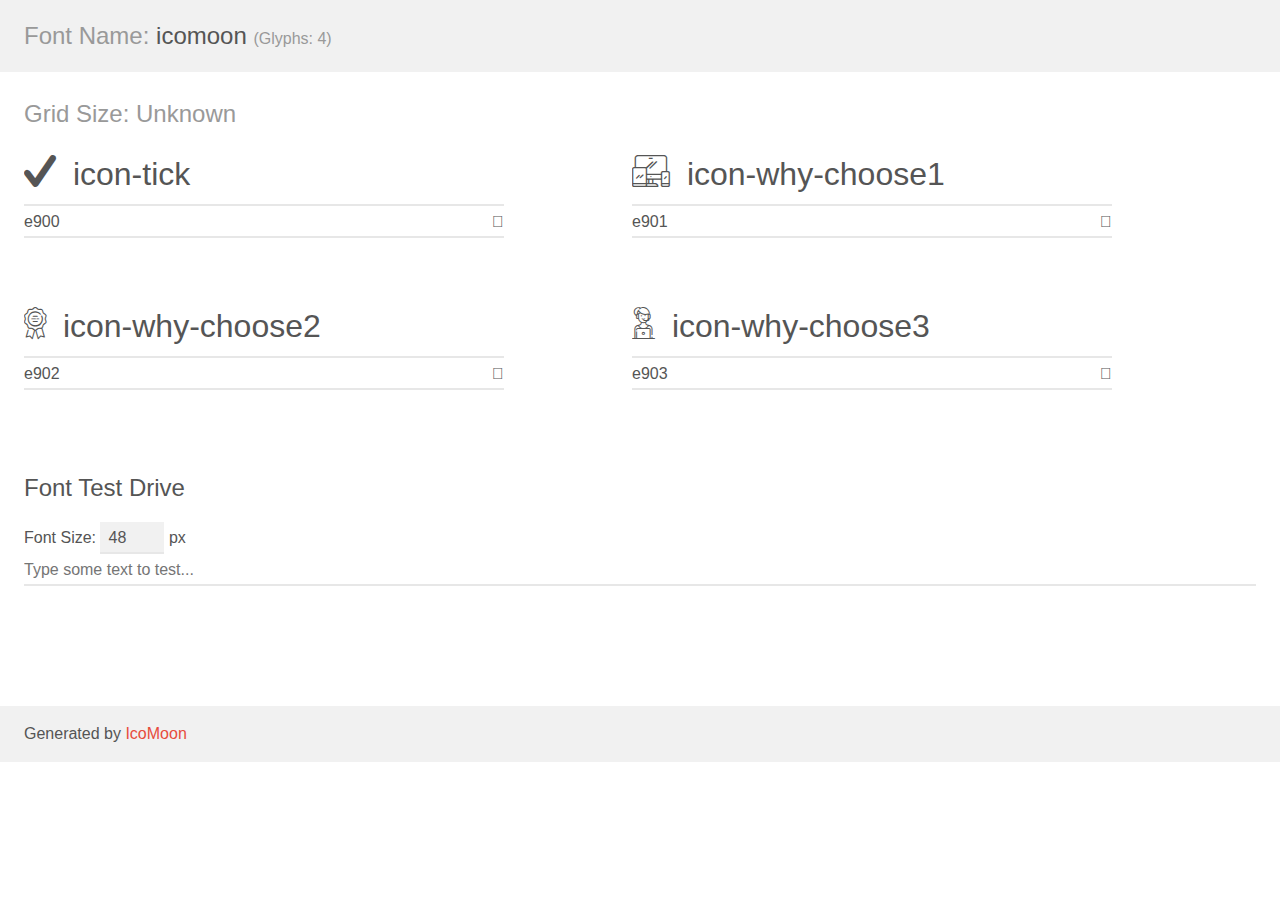
<file: src/icons/icomoon/demo.html>
<!doctype html>
<html>
<head>
    <meta charset="utf-8">
    <title>IcoMoon Demo</title>
    <meta name="description" content="An Icon Font Generated By IcoMoon.io">
    <meta name="viewport" content="width=device-width, initial-scale=1">
    <link rel="stylesheet" href="demo-files/demo.css">
    <link rel="stylesheet" href="style.css"></head>
<body>
    <div class="bgc1 clearfix">
        <h1 class="mhmm mvm"><span class="fgc1">Font Name:</span> icomoon <small class="fgc1">(Glyphs:&nbsp;4)</small></h1>
    </div>
    <div class="clearfix mhl ptl">
        <h1 class="mvm mtn fgc1">Grid Size: Unknown</h1>
        <div class="glyph fs1">
            <div class="clearfix bshadow0 pbs">
                <span class="icon-tick"></span>
                <span class="mls"> icon-tick</span>
            </div>
            <fieldset class="fs0 size1of1 clearfix hidden-false">
                <input type="text" readonly value="e900" class="unit size1of2" />
                <input type="text" maxlength="1" readonly value="&#xe900;" class="unitRight size1of2 talign-right" />
            </fieldset>
            <div class="fs0 bshadow0 clearfix hidden-true">
                <span class="unit pvs fgc1">liga: </span>
                <input type="text" readonly value="" class="liga unitRight" />
            </div>
        </div>
        <div class="glyph fs1">
            <div class="clearfix bshadow0 pbs">
                <span class="icon-why-choose1"></span>
                <span class="mls"> icon-why-choose1</span>
            </div>
            <fieldset class="fs0 size1of1 clearfix hidden-false">
                <input type="text" readonly value="e901" class="unit size1of2" />
                <input type="text" maxlength="1" readonly value="&#xe901;" class="unitRight size1of2 talign-right" />
            </fieldset>
            <div class="fs0 bshadow0 clearfix hidden-true">
                <span class="unit pvs fgc1">liga: </span>
                <input type="text" readonly value="" class="liga unitRight" />
            </div>
        </div>
        <div class="glyph fs1">
            <div class="clearfix bshadow0 pbs">
                <span class="icon-why-choose2"></span>
                <span class="mls"> icon-why-choose2</span>
            </div>
            <fieldset class="fs0 size1of1 clearfix hidden-false">
                <input type="text" readonly value="e902" class="unit size1of2" />
                <input type="text" maxlength="1" readonly value="&#xe902;" class="unitRight size1of2 talign-right" />
            </fieldset>
            <div class="fs0 bshadow0 clearfix hidden-true">
                <span class="unit pvs fgc1">liga: </span>
                <input type="text" readonly value="" class="liga unitRight" />
            </div>
        </div>
        <div class="glyph fs1">
            <div class="clearfix bshadow0 pbs">
                <span class="icon-why-choose3"></span>
                <span class="mls"> icon-why-choose3</span>
            </div>
            <fieldset class="fs0 size1of1 clearfix hidden-false">
                <input type="text" readonly value="e903" class="unit size1of2" />
                <input type="text" maxlength="1" readonly value="&#xe903;" class="unitRight size1of2 talign-right" />
            </fieldset>
            <div class="fs0 bshadow0 clearfix hidden-true">
                <span class="unit pvs fgc1">liga: </span>
                <input type="text" readonly value="" class="liga unitRight" />
            </div>
        </div>
    </div>

    <!--[if gt IE 8]><!-->
    <div class="mhl clearfix mbl">
        <h1>Font Test Drive</h1>
        <label>
            Font Size: <input id="fontSize" type="number" class="textbox0 mbm"
            min="8" value="48" />
            px
        </label>
        <input id="testText" type="text" class="phl size1of1 mvl"
        placeholder="Type some text to test..." value=""/>
        <div id="testDrive" class="icon-" style="font-family: icomoon">&nbsp;
        </div>
    </div>
    <!--<![endif]-->
    <div class="bgc1 clearfix">
        <p class="mhl">Generated by <a href="https://icomoon.io/app">IcoMoon</a></p>
    </div>

    <script src="demo-files/demo.js"></script>
</body>
</html>
</file>
<file: src/fonts/webfontkit-20220927-132551/stylesheet.css>
/*! Generated by Font Squirrel (https://www.fontsquirrel.com) on September 27, 2022 */



@font-face {
    font-family: 'robotoblack';
    src: url('roboto-black-webfont.eot');
    src: url('roboto-black-webfont.eot?#iefix') format('embedded-opentype'),
         url('roboto-black-webfont.woff2') format('woff2'),
         url('roboto-black-webfont.woff') format('woff'),
         url('roboto-black-webfont.ttf') format('truetype');
    font-weight: normal;
    font-style: normal;

}




@font-face {
    font-family: 'robotoblack_italic';
    src: url('roboto-blackitalic-webfont.eot');
    src: url('roboto-blackitalic-webfont.eot?#iefix') format('embedded-opentype'),
         url('roboto-blackitalic-webfont.woff2') format('woff2'),
         url('roboto-blackitalic-webfont.woff') format('woff'),
         url('roboto-blackitalic-webfont.ttf') format('truetype');
    font-weight: normal;
    font-style: normal;

}




@font-face {
    font-family: 'robotobold';
    src: url('roboto-bold-webfont.eot');
    src: url('roboto-bold-webfont.eot?#iefix') format('embedded-opentype'),
         url('roboto-bold-webfont.woff2') format('woff2'),
         url('roboto-bold-webfont.woff') format('woff'),
         url('roboto-bold-webfont.ttf') format('truetype');
    font-weight: normal;
    font-style: normal;

}




@font-face {
    font-family: 'robotobold_italic';
    src: url('roboto-bolditalic-webfont.eot');
    src: url('roboto-bolditalic-webfont.eot?#iefix') format('embedded-opentype'),
         url('roboto-bolditalic-webfont.woff2') format('woff2'),
         url('roboto-bolditalic-webfont.woff') format('woff'),
         url('roboto-bolditalic-webfont.ttf') format('truetype');
    font-weight: normal;
    font-style: normal;

}




@font-face {
    font-family: 'robotoitalic';
    src: url('roboto-italic-webfont.eot');
    src: url('roboto-italic-webfont.eot?#iefix') format('embedded-opentype'),
         url('roboto-italic-webfont.woff2') format('woff2'),
         url('roboto-italic-webfont.woff') format('woff'),
         url('roboto-italic-webfont.ttf') format('truetype');
    font-weight: normal;
    font-style: normal;

}




@font-face {
    font-family: 'robotolight';
    src: url('roboto-light-webfont.eot');
    src: url('roboto-light-webfont.eot?#iefix') format('embedded-opentype'),
         url('roboto-light-webfont.woff2') format('woff2'),
         url('roboto-light-webfont.woff') format('woff'),
         url('roboto-light-webfont.ttf') format('truetype');
    font-weight: normal;
    font-style: normal;

}




@font-face {
    font-family: 'robotolight_italic';
    src: url('roboto-lightitalic-webfont.eot');
    src: url('roboto-lightitalic-webfont.eot?#iefix') format('embedded-opentype'),
         url('roboto-lightitalic-webfont.woff2') format('woff2'),
         url('roboto-lightitalic-webfont.woff') format('woff'),
         url('roboto-lightitalic-webfont.ttf') format('truetype');
    font-weight: normal;
    font-style: normal;

}




@font-face {
    font-family: 'robotomedium';
    src: url('roboto-medium-webfont.eot');
    src: url('roboto-medium-webfont.eot?#iefix') format('embedded-opentype'),
         url('roboto-medium-webfont.woff2') format('woff2'),
         url('roboto-medium-webfont.woff') format('woff'),
         url('roboto-medium-webfont.ttf') format('truetype');
    font-weight: normal;
    font-style: normal;

}




@font-face {
    font-family: 'robotomedium_italic';
    src: url('roboto-mediumitalic-webfont.eot');
    src: url('roboto-mediumitalic-webfont.eot?#iefix') format('embedded-opentype'),
         url('roboto-mediumitalic-webfont.woff2') format('woff2'),
         url('roboto-mediumitalic-webfont.woff') format('woff'),
         url('roboto-mediumitalic-webfont.ttf') format('truetype');
    font-weight: normal;
    font-style: normal;

}




@font-face {
    font-family: 'robotoregular';
    src: url('roboto-regular-webfont.eot');
    src: url('roboto-regular-webfont.eot?#iefix') format('embedded-opentype'),
         url('roboto-regular-webfont.woff2') format('woff2'),
         url('roboto-regular-webfont.woff') format('woff'),
         url('roboto-regular-webfont.ttf') format('truetype');
    font-weight: normal;
    font-style: normal;

}




@font-face {
    font-family: 'robotothin';
    src: url('roboto-thin-webfont.eot');
    src: url('roboto-thin-webfont.eot?#iefix') format('embedded-opentype'),
         url('roboto-thin-webfont.woff2') format('woff2'),
         url('roboto-thin-webfont.woff') format('woff'),
         url('roboto-thin-webfont.ttf') format('truetype');
    font-weight: normal;
    font-style: normal;

}




@font-face {
    font-family: 'robotothin_italic';
    src: url('roboto-thinitalic-webfont.eot');
    src: url('roboto-thinitalic-webfont.eot?#iefix') format('embedded-opentype'),
         url('roboto-thinitalic-webfont.woff2') format('woff2'),
         url('roboto-thinitalic-webfont.woff') format('woff'),
         url('roboto-thinitalic-webfont.ttf') format('truetype');
    font-weight: normal;
    font-style: normal;

}
</file>
<file: src/icons/icomoon/demo-files/demo.css>
body {
  padding: 0;
  margin: 0;
  font-family: sans-serif;
  font-size: 1em;
  line-height: 1.5;
  color: #555;
  background: #fff;
}
h1 {
  font-size: 1.5em;
  font-weight: normal;
}
small {
  font-size: .66666667em;
}
a {
  color: #e74c3c;
  text-decoration: none;
}
a:hover, a:focus {
  box-shadow: 0 1px #e74c3c;
}
.bshadow0, input {
  box-shadow: inset 0 -2px #e7e7e7;
}
input:hover {
  box-shadow: inset 0 -2px #ccc;
}
input, fieldset {
  font-family: sans-serif;
  font-size: 1em;
  margin: 0;
  padding: 0;
  border: 0;
}
input {
  color: inherit;
  line-height: 1.5;
  height: 1.5em;
  padding: .25em 0;
}
input:focus {
  outline: none;
  box-shadow: inset 0 -2px #449fdb;
}
.glyph {
  font-size: 16px;
  width: 15em;
  padding-bottom: 1em;
  margin-right: 4em;
  margin-bottom: 1em;
  float: left;
  overflow: hidden;
}
.liga {
  width: 80%;
  width: calc(100% - 2.5em);
}
.talign-right {
  text-align: right;
}
.talign-center {
  text-align: center;
}
.bgc1 {
  background: #f1f1f1;
}
.fgc1 {
  color: #999;
}
.fgc0 {
  color: #000;
}
p {
  margin-top: 1em;
  margin-bottom: 1em;
}
.mvm {
  margin-top: .75em;
  margin-bottom: .75em;
}
.mtn {
  margin-top: 0;
}
.mtl, .mal {
  margin-top: 1.5em;
}
.mbl, .mal {
  margin-bottom: 1.5em;
}
.mal, .mhl {
  margin-left: 1.5em;
  margin-right: 1.5em;
}
.mhmm {
  margin-left: 1em;
  margin-right: 1em;
}
.mls {
  margin-left: .25em;
}
.ptl {
  padding-top: 1.5em;
}
.pbs, .pvs {
  padding-bottom: .25em;
}
.pvs, .pts {
  padding-top: .25em;
}
.unit {
  float: left;
}
.unitRight {
  float: right;
}
.size1of2 {
  width: 50%;
}
.size1of1 {
  width: 100%;
}
.clearfix:before, .clearfix:after {
  content: " ";
  display: table;
}
.clearfix:after {
  clear: both;
}
.hidden-true {
  display: none;
}
.textbox0 {
  width: 3em;
  background: #f1f1f1;
  padding: .25em .5em;
  line-height: 1.5;
  height: 1.5em;
}
#testDrive {
  display: block;
  padding-top: 24px;
  line-height: 1.5;
}
.fs0 {
  font-size: 16px;
}
.fs1 {
  font-size: 32px;
}
</file>
<file: src/icons/icomoon/style.css>
@font-face {
  font-family: 'icomoon';
  src:  url('fonts/icomoon.eot?hcaojn');
  src:  url('fonts/icomoon.eot?hcaojn#iefix') format('embedded-opentype'),
    url('fonts/icomoon.ttf?hcaojn') format('truetype'),
    url('fonts/icomoon.woff?hcaojn') format('woff'),
    url('fonts/icomoon.svg?hcaojn#icomoon') format('svg');
  font-weight: normal;
  font-style: normal;
  font-display: block;
}

[class^="icon-"], [class*=" icon-"] {
  /* use !important to prevent issues with browser extensions that change fonts */
  font-family: 'icomoon' !important;
  speak: never;
  font-style: normal;
  font-weight: normal;
  font-variant: normal;
  text-transform: none;
  line-height: 1;

  /* Better Font Rendering =========== */
  -webkit-font-smoothing: antialiased;
  -moz-osx-font-smoothing: grayscale;
}

.icon-tick:before {
  content: "\e900";
}
.icon-why-choose1:before {
  content: "\e901";
}
.icon-why-choose2:before {
  content: "\e902";
}
.icon-why-choose3:before {
  content: "\e903";
}
</file>
<file: src/fonts/webfontkit-20220927-132551/specimen_files/specimen_stylesheet.css>
@import url('grid_12-825-55-15.css');

/*  
	CSS Reset by Eric Meyer - Released under Public Domain
    http://meyerweb.com/eric/tools/css/reset/
*/
html, body, div, span, applet, object, iframe,
h1, h2, h3, h4, h5, h6, p, blockquote, pre,
a, abbr, acronym, address, big, cite, code,
del, dfn, em, font, img, ins, kbd, q, s, samp,
small, strike, strong, sub, sup, tt, var,
b, u, i, center, dl, dt, dd, ol, ul, li,
fieldset, form, label, legend, table,
caption, tbody, tfoot, thead, tr, th, td {
	margin:         0;
	padding:        0;
	border:         0;
	outline:        0;
	font-size:      100%;
	vertical-align: baseline;
	background:     transparent;
}

body {
	line-height: 1;
}

ol, ul {
	list-style: none;
}

blockquote, q {
	quotes: none;
}

blockquote:before, blockquote:after,
q:before, q:after {
	content: '';
	content: none;
}

:focus {
	outline: 0;
}

ins {
	text-decoration: none;
}

del {
	text-decoration: line-through;
}

table {
	border-collapse: collapse;
	border-spacing:  0;
}


body {
	color:            #000;
	background-color: #dcdcdc;
}

a {
	text-decoration: none;
	color:           #1883ba;
}

h1 {
	font-size:     32px;
	font-weight:   normal;
	font-style:    normal;
	margin-bottom: 18px;
}

h2 {
	font-size: 18px;
}

#container {
	width:  865px;
	margin: 0px auto;
}


#header {
	padding:          20px;
	font-size:        36px;
	background-color: #000;
	color:            #fff;
}

#header span {
	color: #666;
}

#main_content {
	background-color: #fff;
	padding:          60px 20px 20px;
}


#footer p {
	margin:         0;
	padding-top:    10px;
	padding-bottom: 50px;
	color:          #333;
	font:           10px Arial, sans-serif;
}

.tabs {
	width:            100%;
	height:           31px;
	background-color: #444;
}

.tabs li {
	float:            left;
	margin:           0;
	overflow:         hidden;
	background-color: #444;
}

.tabs li a {
	display:         block;
	color:           #fff;
	text-decoration: none;
	font:            bold 11px/11px 'Arial';
	text-transform:  uppercase;
	padding:         10px 15px;
	border-right:    1px solid #fff;
}

.tabs li a:hover {
	background-color: #00b3ff;

}

.tabs li.active a {
	color:            #000;
	background-color: #fff;
}


div.huge {

	font-size:      300px;
	line-height:    1em;
	padding:        0;
	letter-spacing: -.02em;
	overflow:       hidden;
}

div.glyph_range {
	font-size:   72px;
	line-height: 1.1em;
}

.size10 {
	font-size: 10px;
}

.size11 {
	font-size: 11px;
}

.size12 {
	font-size: 12px;
}

.size13 {
	font-size: 13px;
}

.size14 {
	font-size: 14px;
}

.size16 {
	font-size: 16px;
}

.size18 {
	font-size: 18px;
}

.size20 {
	font-size: 20px;
}

.size24 {
	font-size: 24px;
}

.size30 {
	font-size: 30px;
}

.size36 {
	font-size: 36px;
}

.size48 {
	font-size: 48px;
}

.size60 {
	font-size: 60px;
}

.size72 {
	font-size: 72px;
}

.size90 {
	font-size: 90px;
}


.psample_row1 {
	height: 120px;
}

.psample_row1 {
	height: 120px;
}

.psample_row2 {
	height: 160px;
}

.psample_row3 {
	height: 160px;
}

.psample_row4 {
	height: 160px;
}

.psample {
	overflow: hidden;
	position: relative;
}

.psample p {
	line-height: 1.3em;
	display:     block;
	overflow:    hidden;
	margin:      0;
}

.psample span {
	margin-right: .5em;
}

.white_blend {
	width:            100%;
	height:           61px;
	background-image: url([data-uri]);
	position:         absolute;
	bottom:           0;
}

.black_blend {
	width:            100%;
	height:           61px;
	background-image: url([data-uri]);
	position:         absolute;
	bottom:           0;
}

.fullreverse {
	background:    #000 !important;
	color:         #fff !important;
	margin-left:   -20px;
	padding-left:  20px;
	margin-right:  -20px;
	padding-right: 20px;
	padding:       20px;
	margin-bottom: 0;
}


.sample_table td {
	padding-top:    3px;
	padding-bottom: 5px;
	padding-left:   5px;
	vertical-align: middle;
	line-height:    1.2em;
}

.sample_table td:first-child {
	background-color: #eee;
	text-align:       right;
	padding-right:    5px;
	padding-left:     0;
	padding:          5px;
	font:             11px/12px 'Courier New', Courier, mono;
}

code {
	white-space:      pre;
	background-color: #eee;
	display:          block;
	padding:          10px;
	margin-bottom:    18px;
	overflow:         auto;
}


.bottom, .last {
	margin-bottom:  0 !important;
	padding-bottom: 0 !important;
}

.box {
	padding:       18px;
	margin-bottom: 18px;
	background:    #eee;
}

.reverse, .reversed {
	background: #000 !important;
	color:      #fff !important;
	border:     none !important;
}

#bodycomparison {
	position:    relative;
	overflow:    hidden;
	font-size:   72px;
	height:      90px;
	white-space: nowrap;
}

#bodycomparison div {
	font-size:   72px;
	line-height: 90px;
	display:     inline;
	margin:      0 15px 0 0;
	padding:     0;
}

#bodycomparison div span {
	font:     10px Arial;
	position: absolute;
	left:     0;
}

#xheight {
	float:       none;
	position:    absolute;
	color:       #d9f3ff;
	font-size:   72px;
	line-height: 90px;
}

.fontbody {
	position: relative;
}

.arialbody {
	font-family: Arial;
	position:    relative;
}

.verdanabody {
	font-family: Verdana;
	position:    relative;
}

.georgiabody {
	font-family: Georgia;
	position:    relative;
}

/* @group Layout page
 */

#layout h1 {
	font-size:   36px;
	line-height: 42px;
	font-weight: normal;
	font-style:  normal;
}

#layout h2 {
	font-size:   24px;
	line-height: 23px;
	font-weight: normal;
	font-style:  normal;
}

#layout h3 {
	font-size:   22px;
	line-height: 1.4em;
	margin-top:  1em;
	font-weight: normal;
	font-style:  normal;
}


#layout p.byline {
	font-size:     12px;
	margin-top:    18px;
	line-height:   12px;
	margin-bottom: 0;
}

#layout p {
	font-size:     14px;
	line-height:   21px;
	margin-bottom: .5em;
}

#layout p.large {
	font-size:   18px;
	line-height: 26px;
}

#layout .sidebar p {
	font-size:   12px;
	line-height: 1.4em;
}

#layout p.caption {
	font-size:     10px;
	margin-top:    -16px;
	margin-bottom: 18px;
}

/* @end */

/* @group Glyphs */

#glyph_chart div {
	background-color: #d9f3ff;
	color:            black;
	float:            left;
	font-size:        36px;
	height:           1.2em;
	line-height:      1.2em;
	margin-bottom:    1px;
	margin-right:     1px;
	text-align:       center;
	width:            1.2em;
	position:         relative;
	padding:          .6em .2em .2em;
}

#glyph_chart div p {
	position:         absolute;
	left:             0;
	top:              0;
	display:          block;
	text-align:       center;
	font:             bold 9px Arial, sans-serif;
	background-color: #3a768f;
	width:            100%;
	color:            #fff;
	padding:          2px 0;
}


#glyphs h1 {
	font-family: Arial, sans-serif;
}

/* @end */

/* @group Installing */

#installing {
	font: 13px Arial, sans-serif;
}

#installing p,
#glyphs p {
	line-height:   1.2em;
	margin-bottom: 18px;
	font:          13px Arial, sans-serif;
}


#installing h3 {
	font-size:  15px;
	margin-top: 18px;
}

/* @end */

#rendering h1 {
	font-family: Arial, sans-serif;
}

.render_table td {
	font:           11px 'Courier New', Courier, mono;
	vertical-align: middle;
}
</file>
